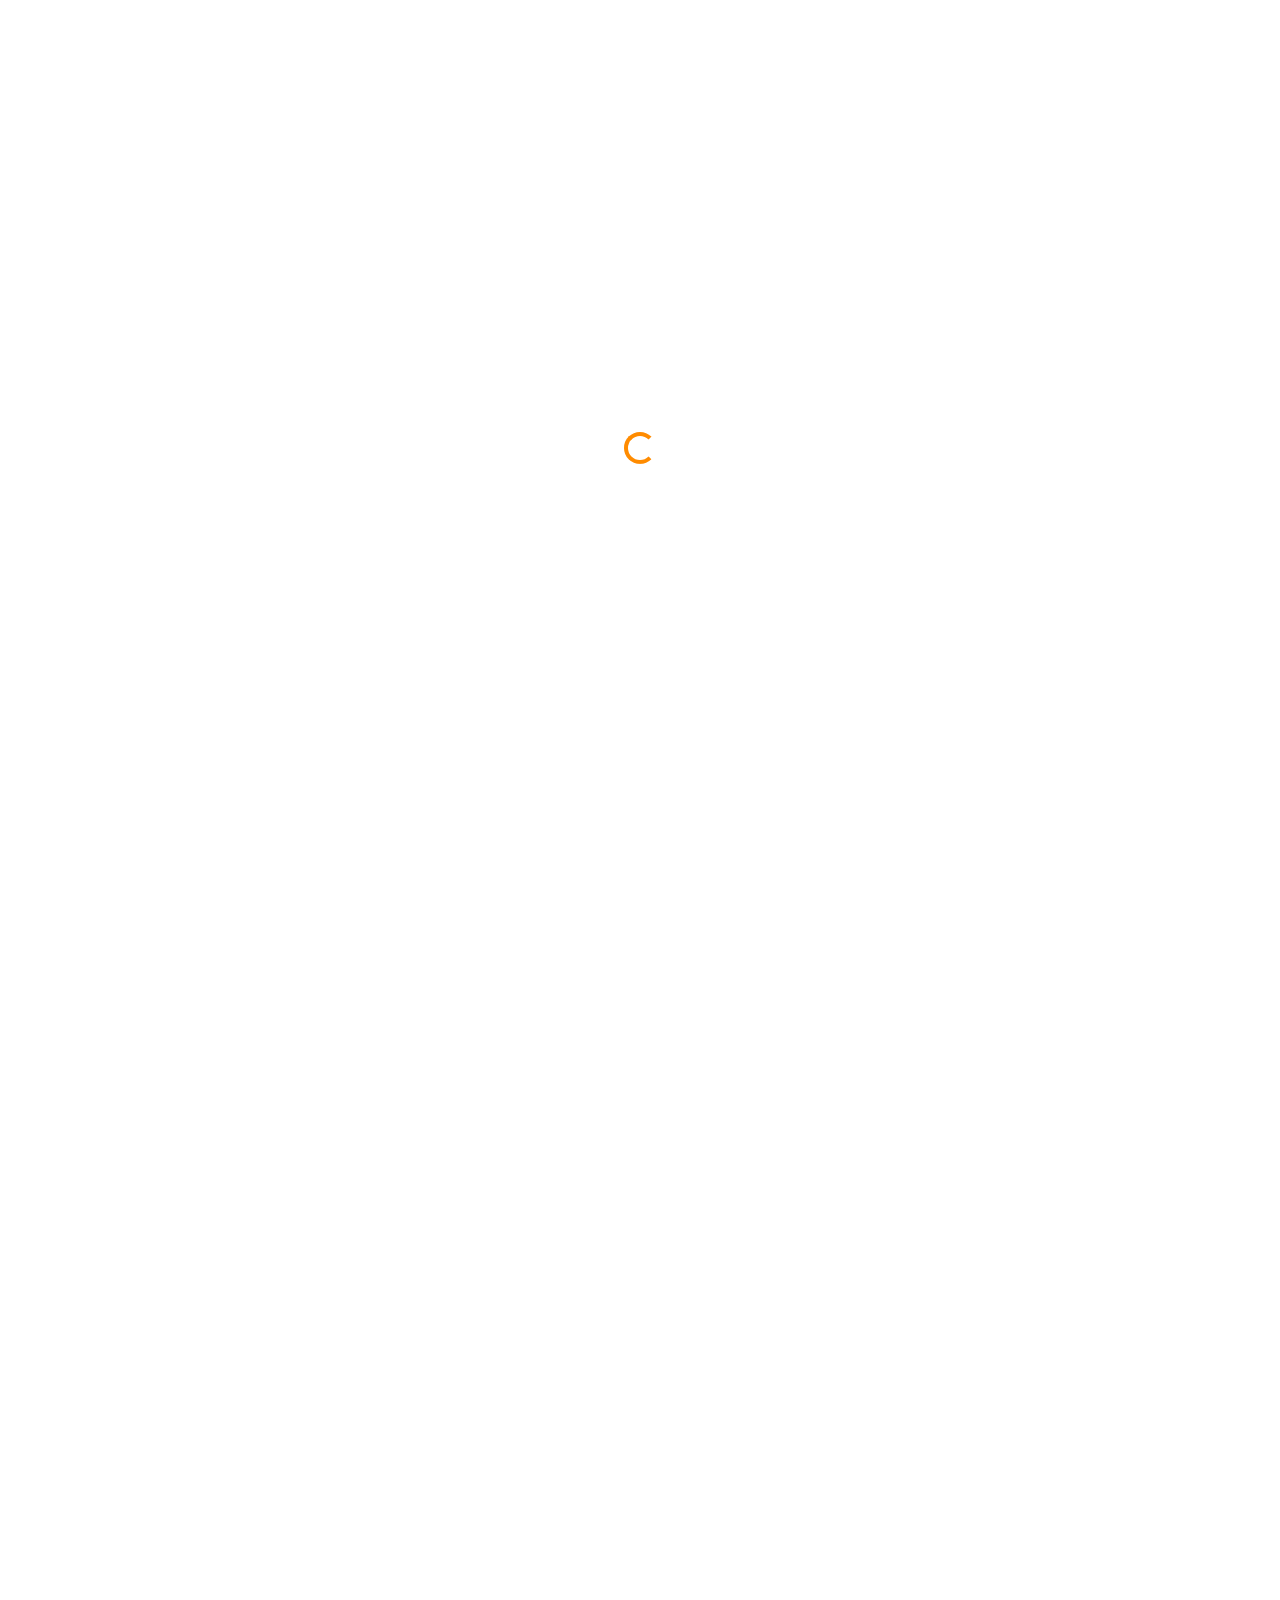
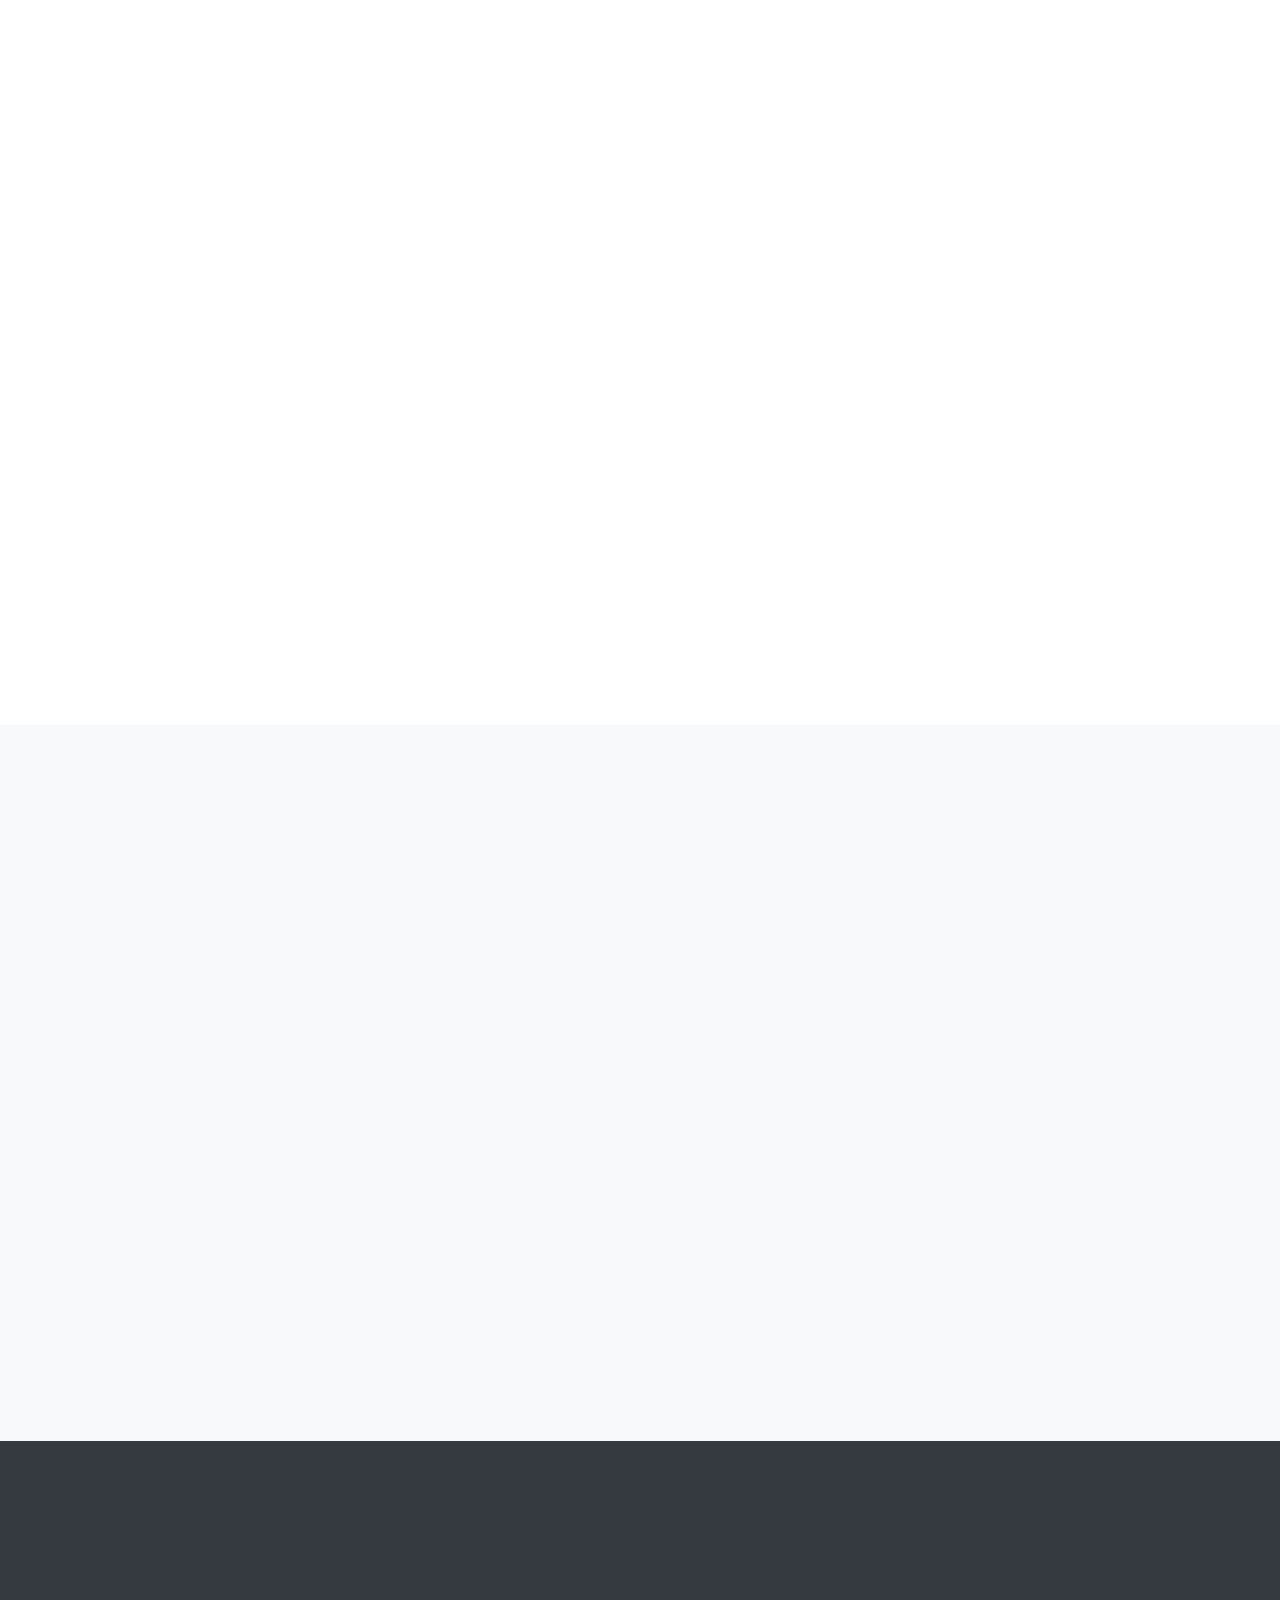
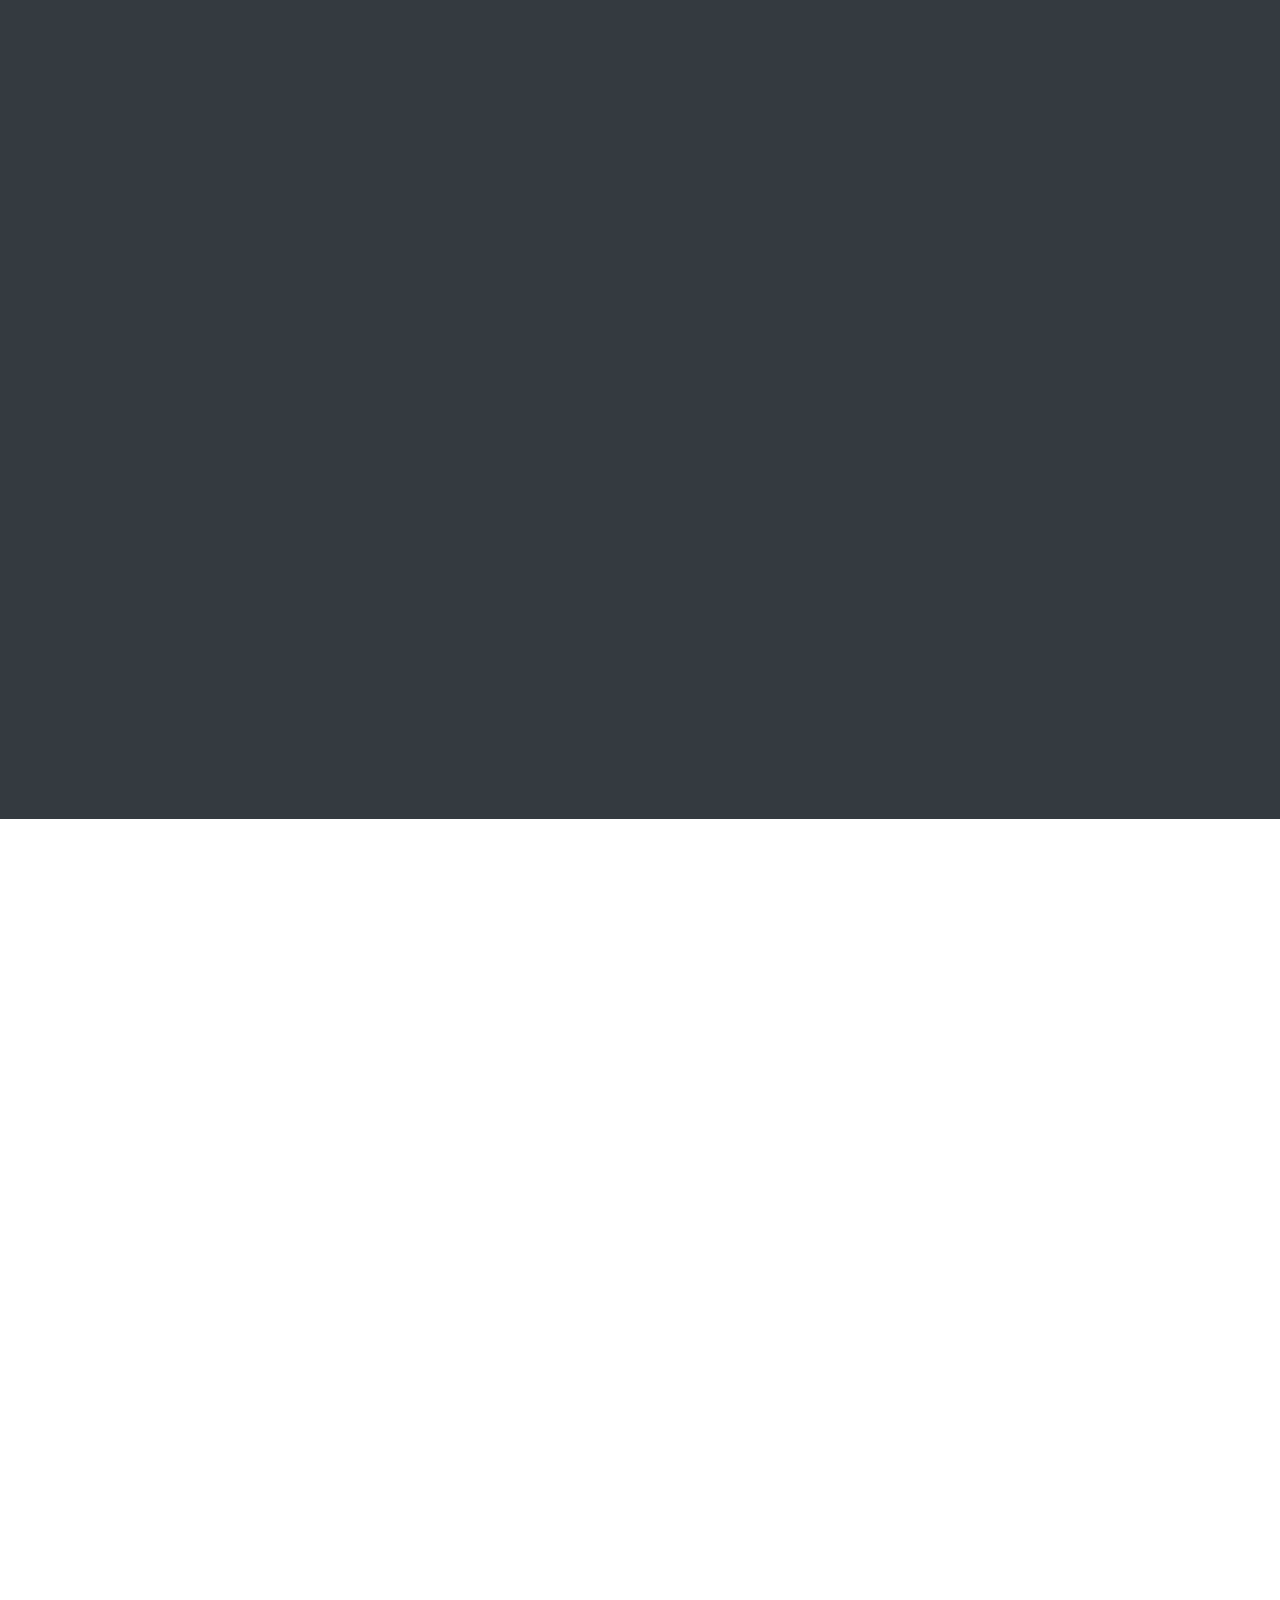
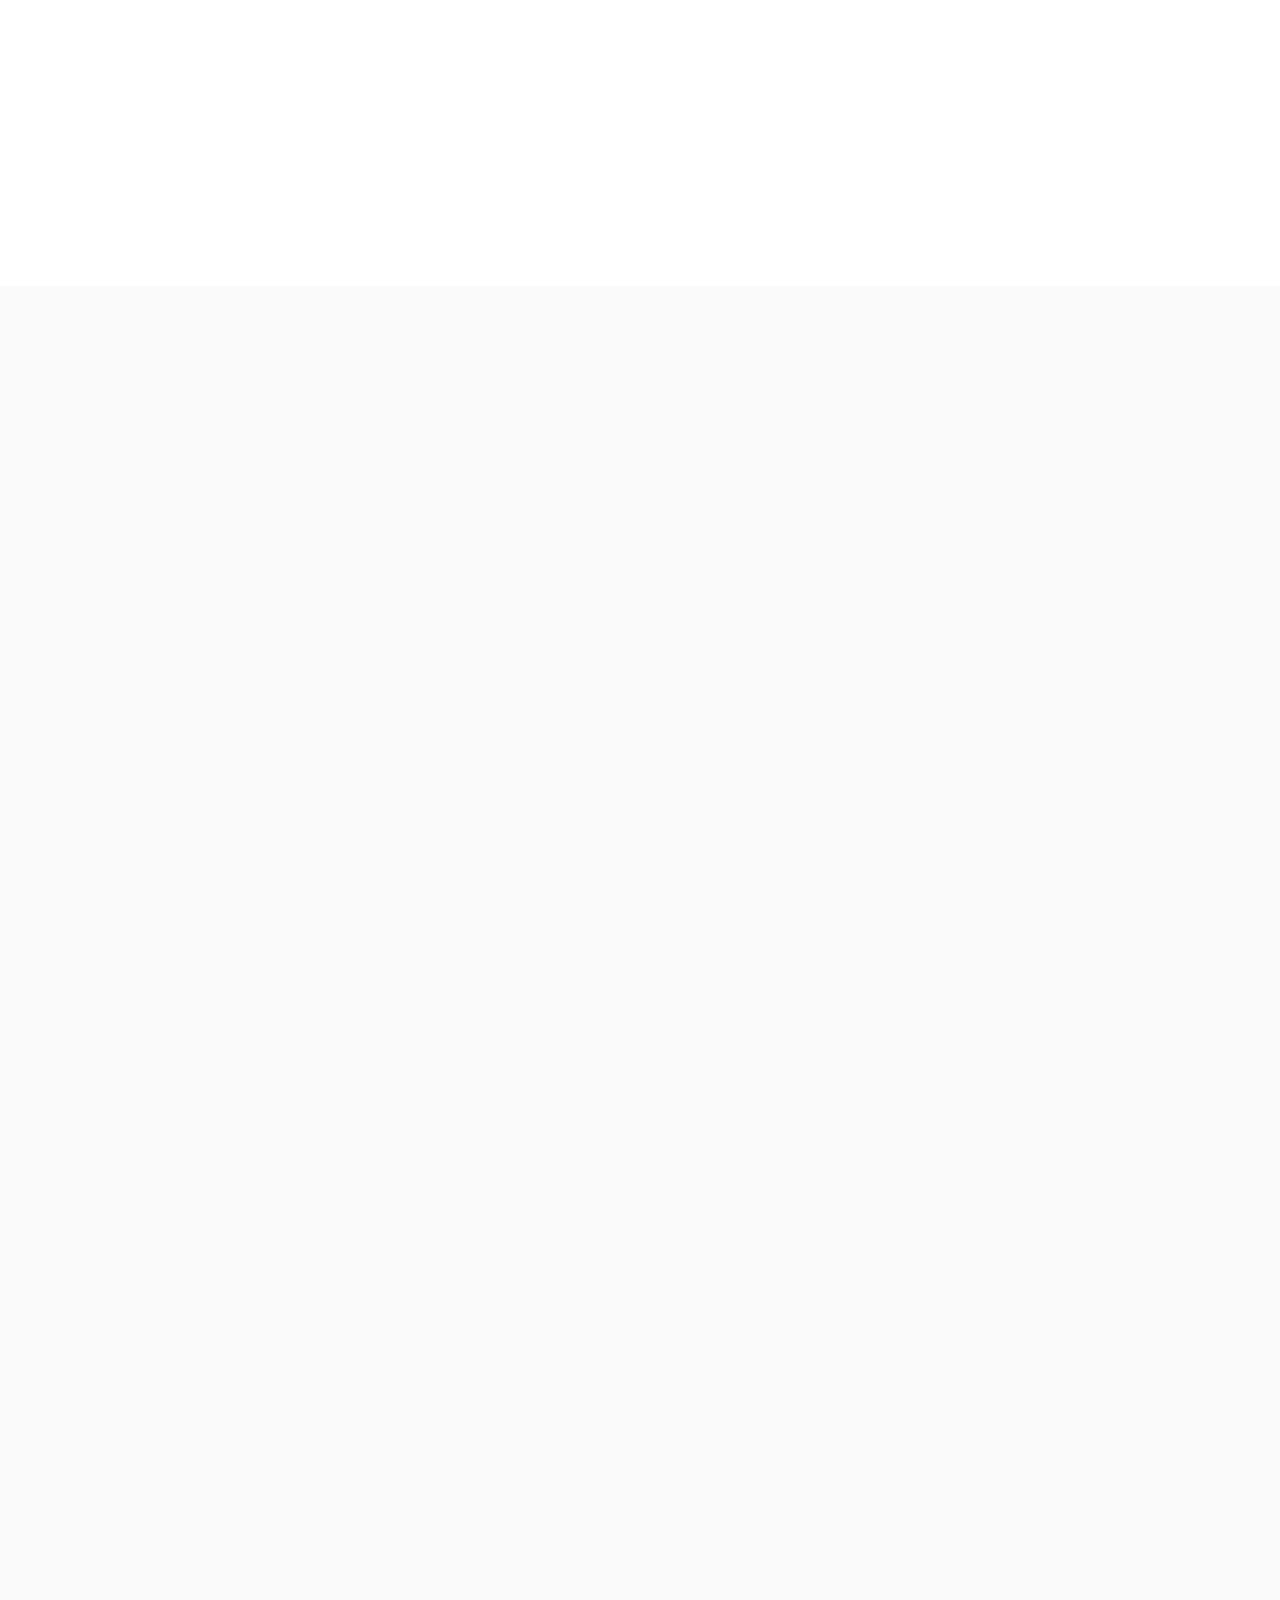
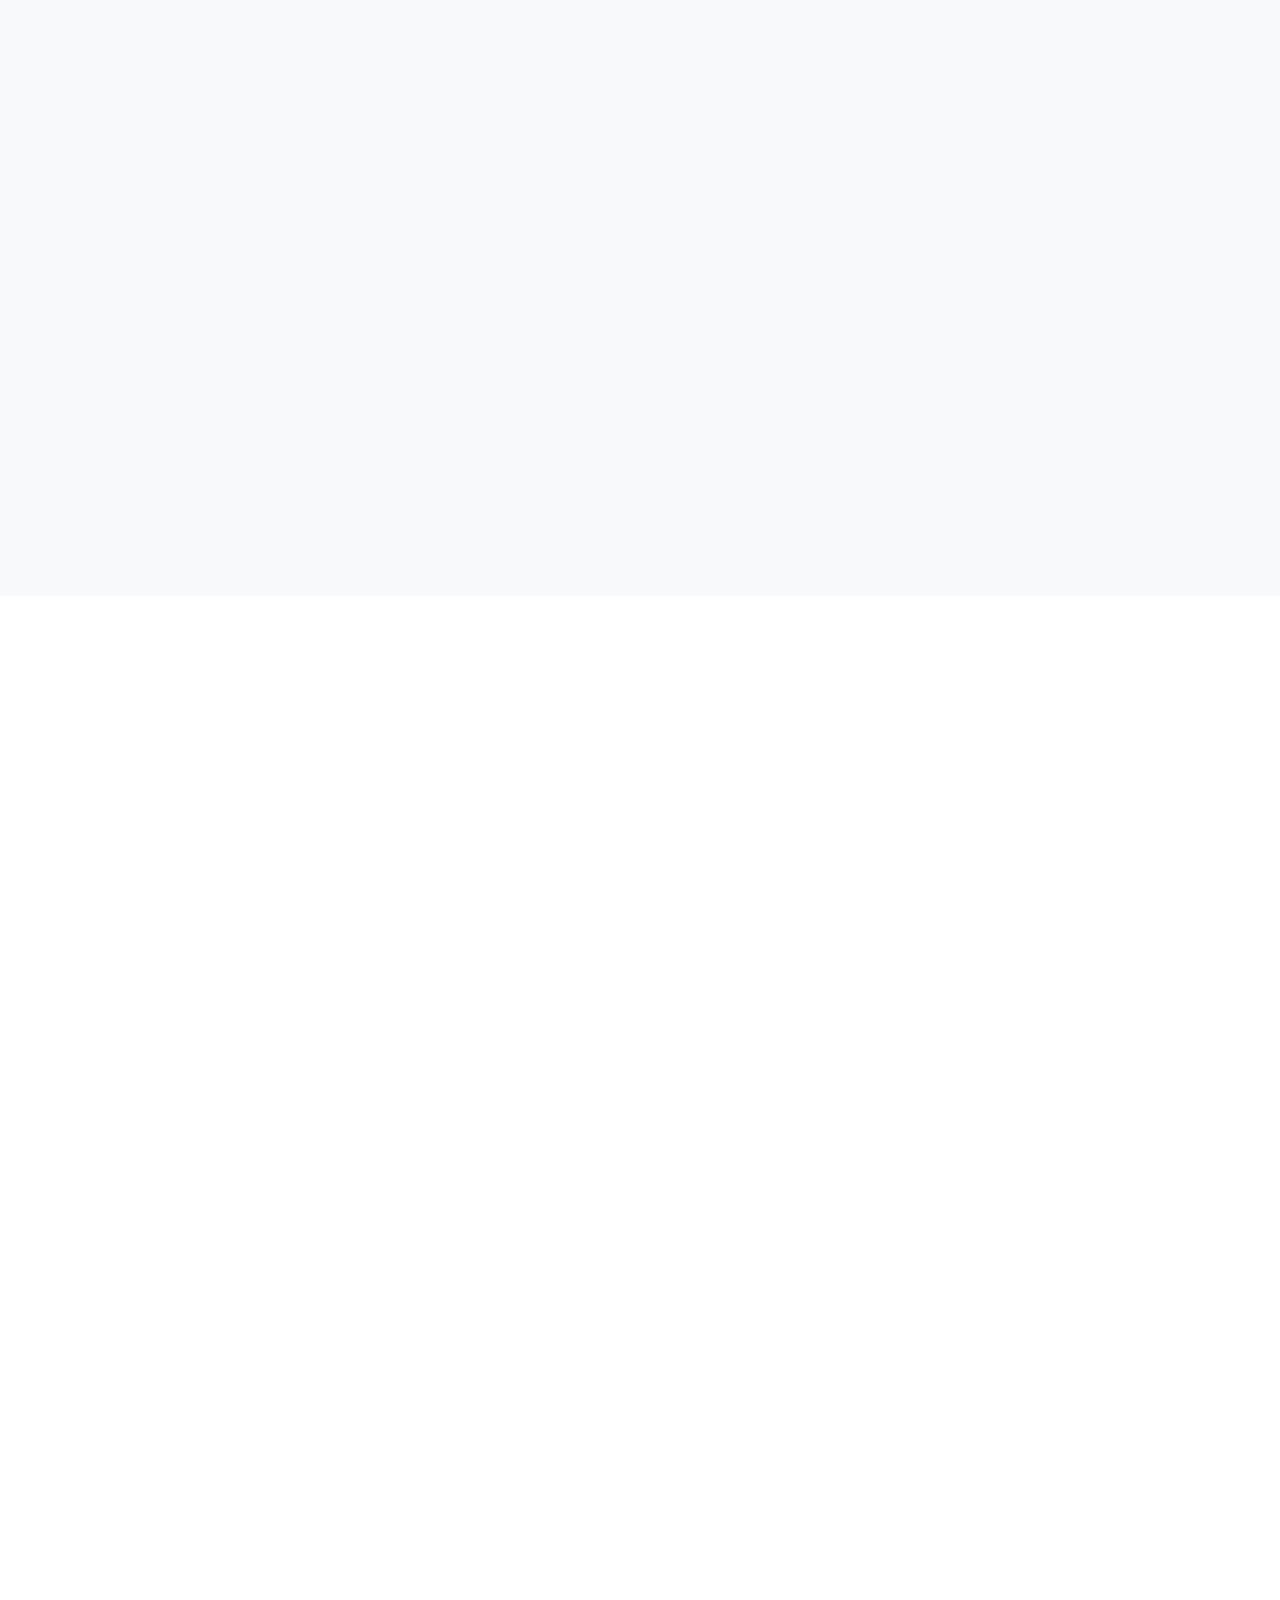
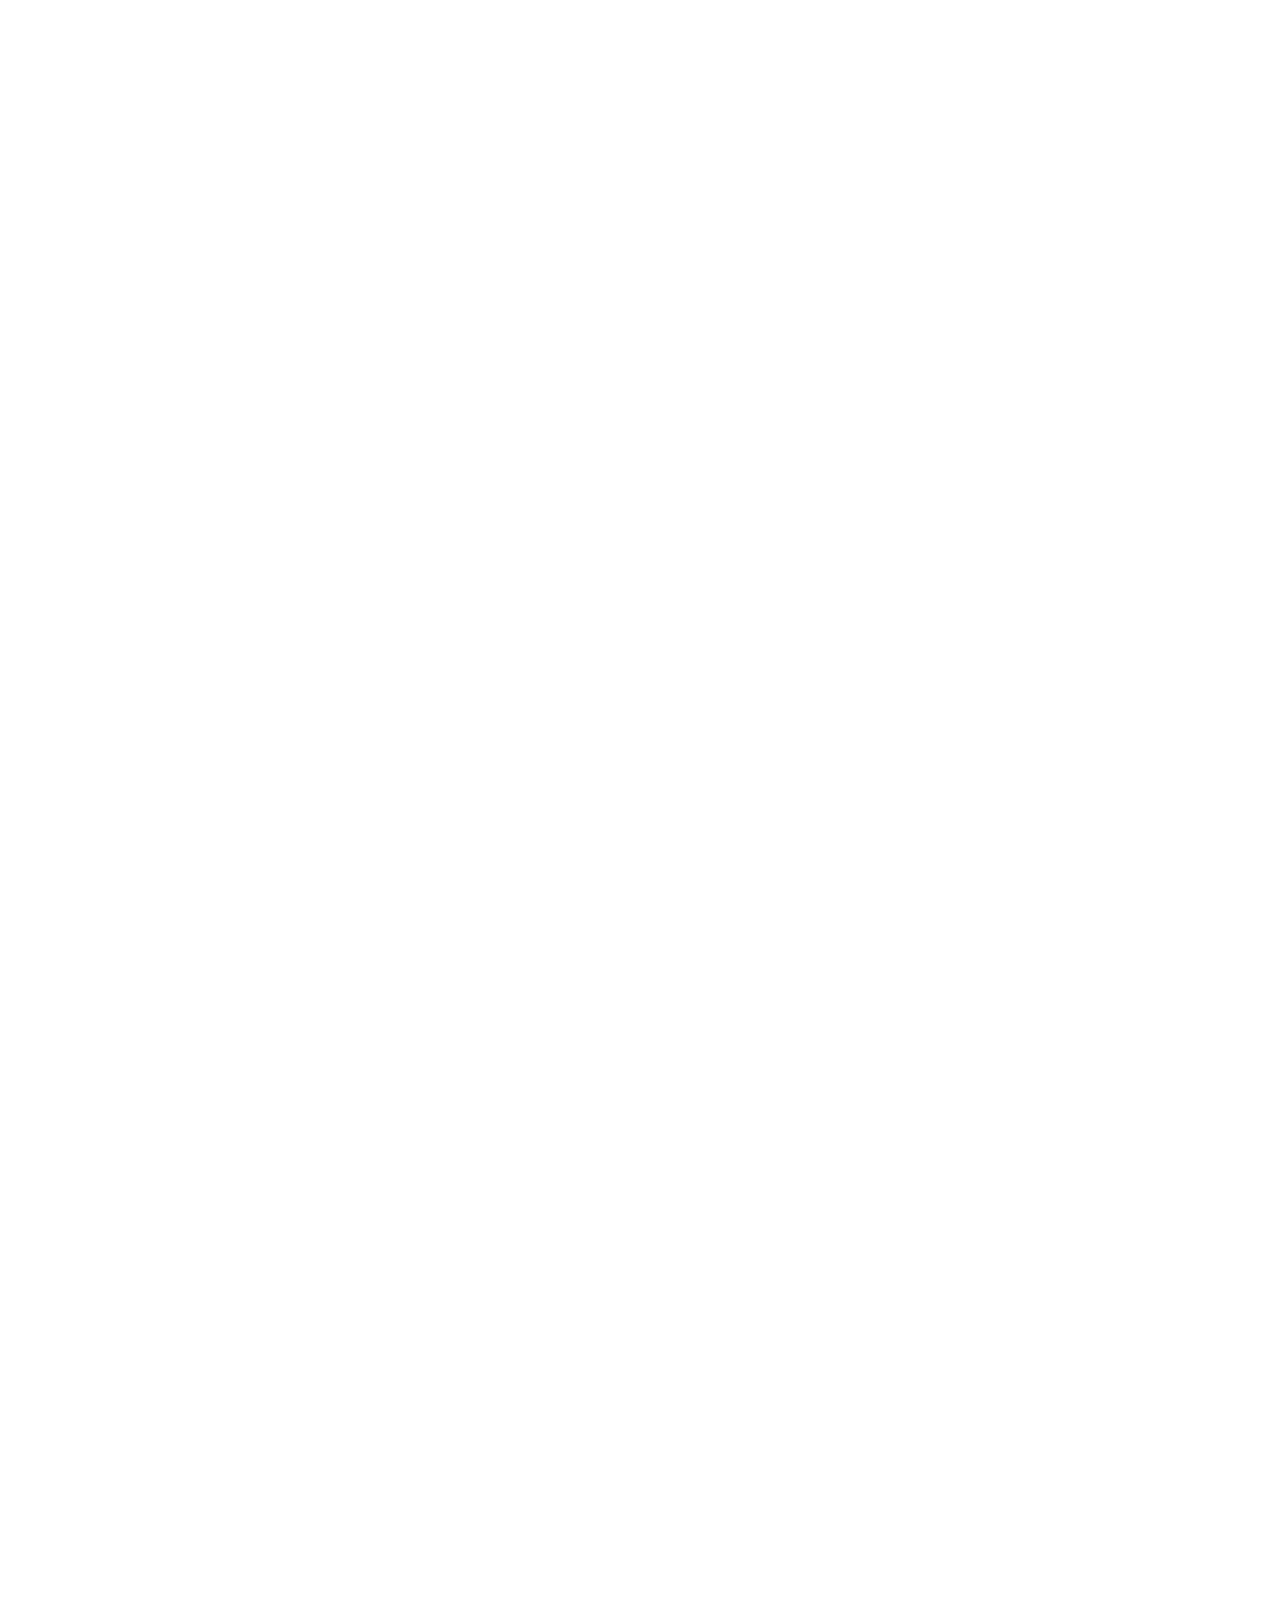
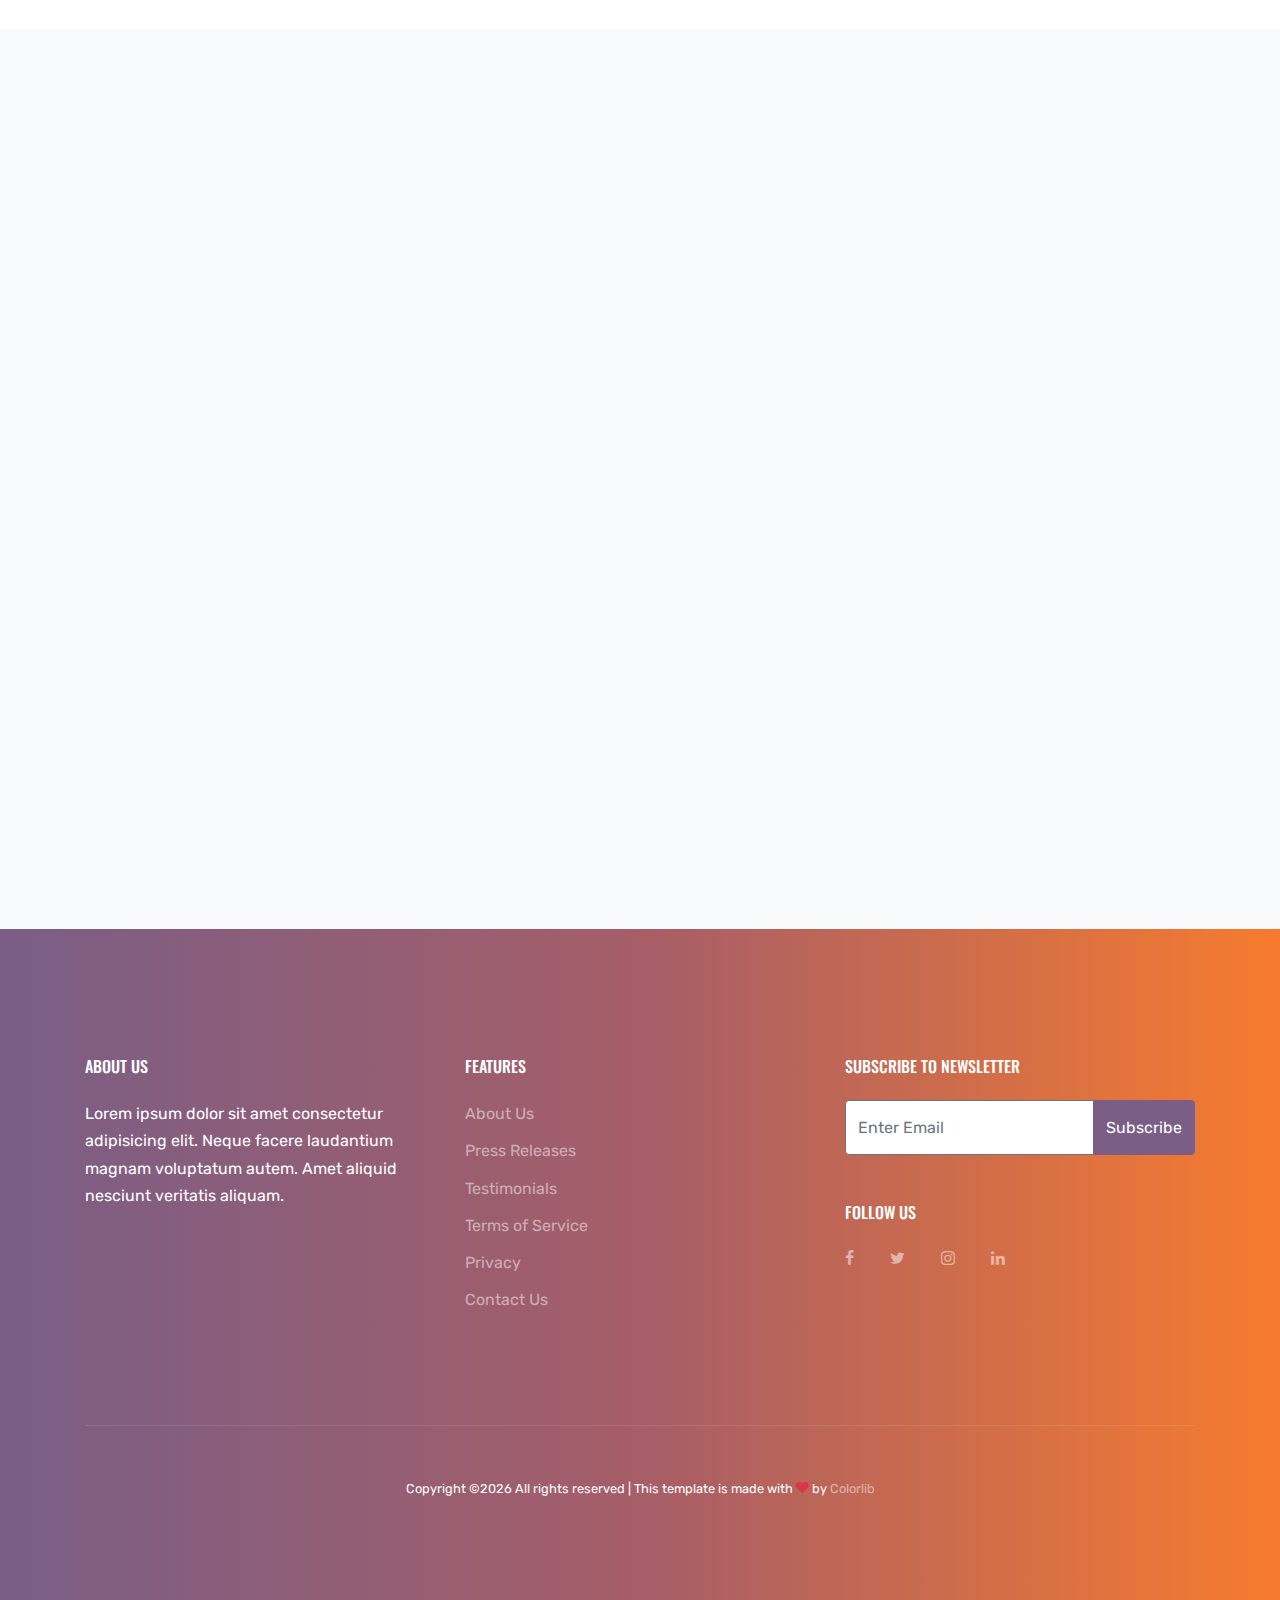
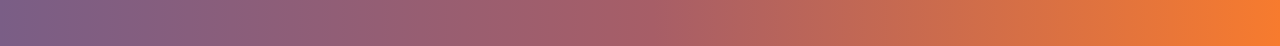
<file: unearth/unearth/index.html>
<!doctype html>
<html lang="en">
  <head>
    <title>Unearth &mdash; Website Template by Colorlib</title>
    <meta charset="utf-8">
    <meta name="viewport" content="width=device-width, initial-scale=1, shrink-to-fit=no">

    <link href="https://fonts.googleapis.com/css?family=Rubik:300,400,700|Oswald:400,700" rel="stylesheet">

    <link rel="stylesheet" href="fonts/icomoon/style.css">

    <link rel="stylesheet" href="css/bootstrap.min.css">
    <link rel="stylesheet" href="css/jquery.fancybox.min.css">
    <link rel="stylesheet" href="css/owl.carousel.min.css">
    <link rel="stylesheet" href="css/owl.theme.default.min.css">
    <link rel="stylesheet" href="fonts/flaticon/font/flaticon.css">
    <link rel="stylesheet" href="css/aos.css">

    <!-- MAIN CSS -->
    <link rel="stylesheet" href="css/style.css">
    
  </head>
  <body data-spy="scroll" data-target=".site-navbar-target" data-offset="300">

  <div id="overlayer"></div>
  <div class="loader">
    <div class="spinner-border text-primary" role="status">
      <span class="sr-only">Loading...</span>
    </div>
  </div>
  
  <div class="site-wrap"  id="home-section">

    <div class="site-mobile-menu site-navbar-target">
      <div class="site-mobile-menu-header">
        <div class="site-mobile-menu-close mt-3">
          <span class="icon-close2 js-menu-toggle"></span>
        </div>
      </div>
      <div class="site-mobile-menu-body"></div>
    </div>
   

    <div class="top-bar">
      <div class="container">
        <div class="row">
          <div class="col-12">
            <a href="#" class="text-white"><span class="mr-2 text-white icon-envelope-open-o"></span> <span class="d-none d-md-inline-block">info@yourdomain.com</span></a>
            <span class="mx-md-2 d-inline-block"></span>
            <a href="#" class="text-white"><span class="mr-2 text-white icon-phone"></span> <span class="d-none d-md-inline-block">1+ (234) 5678 9101</span></a>
            

            <div class="float-right">

            <a href="#" class="text-white"><span class="mr-2 text-white icon-twitter"></span> <span class="d-none d-md-inline-block">Twitter</span></a>
            <span class="mx-md-2 d-inline-block"></span>
            <a href="#" class="text-white"><span class="mr-2 text-white icon-instagram"></span> <span class="d-none d-md-inline-block">Instagram</span></a>

            </div>

          </div>
          
        </div>
        
      </div>
    </div>
      
    <header class="site-navbar js-sticky-header site-navbar-target" role="banner">

      <div class="container">
        <div class="row align-items-center position-relative">
          
            
            <div class="site-logo">
              <a href="index.html" class="text-black"><span class="text-primary">Unearth</a>
            </div>
            
            <div class="col-12">
              <nav class="site-navigation text-right ml-auto " role="navigation">

                <ul class="site-menu main-menu js-clone-nav ml-auto d-none d-lg-block">
                <li><a href="#home-section" class="nav-link">Home</a></li>
                <li><a href="#services-section" class="nav-link">Services</a></li>
              

                <li class="has-children">
                  <a href="#about-section" class="nav-link">About Us</a>
                  <ul class="dropdown arrow-top">
                    <li><a href="#team-section" class="nav-link">Team</a></li>
                    <li><a href="#pricing-section" class="nav-link">Pricing</a></li>
                    <li><a href="#faq-section" class="nav-link">FAQ</a></li>
                    <li class="has-children">
                      <a href="#">More Links</a>
                      <ul class="dropdown">
                        <li><a href="#">Menu One</a></li>
                        <li><a href="#">Menu Two</a></li>
                        <li><a href="#">Menu Three</a></li>
                      </ul>
                    </li>
                  </ul>
                </li>

                <li><a href="#press-section" class="nav-link">Press</a></li>
                
                <li><a href="#testimonials-section" class="nav-link">Testimonials</a></li>
                <li><a href="#blog-section" class="nav-link">Blog</a></li>
                <li><a href="#contact-section" class="nav-link">Contact</a></li>
              </ul>
              </nav>
          
            </div>

          <div class="toggle-button d-inline-block d-lg-none"><a href="#" class="site-menu-toggle py-5 js-menu-toggle text-black"><span class="icon-menu h3"></span></a></div>

        </div>
      </div>
      
    </header>
    
    <div class="owl-carousel slide-one-item">
      

      

      <div class="site-section-cover overlay img-bg-section" style="background-image: url('images/hero_3.jpg'); " >
        <div class="container">
          <div class="row align-items-center justify-content-center text-center">
            <div class="col-md-12 col-lg-7">
              <h1 data-aos="fade-up" data-aos-delay="">Welcome to UnEarth</h1>  
              <p class="mb-5" data-aos="fade-up" data-aos-delay="100">Lorem ipsum dolor sit amet, consectetur adipisicing elit. Molestiae, cumque vitae animi.</p>
              <p data-aos="fade-up" data-aos-delay="200"><a href="#" class="btn btn-outline-white border-w-2 btn-md">Get in touch</a></p>
            </div>
          </div>
        </div>

      </div>

      <div class="site-section-cover overlay img-bg-section" style="background-image: url('images/hero_2.jpg'); " >
        <div class="container">
          <div class="row align-items-center justify-content-center text-center">
            <div class="col-md-12 col-lg-8">
              <h1 data-aos="fade-up" data-aos-delay="">New Generation of Mining</h1>      
              <p class="mb-5" data-aos="fade-up" data-aos-delay="100">Lorem ipsum dolor sit amet, consectetur adipisicing elit. Est odit dolorum voluptates!</p>
              <p data-aos="fade-up" data-aos-delay="200"><a href="#" class="btn btn-outline-white border-w-2 btn-md">Get in touch</a></p>
            </div>
          </div>
        </div>

      </div>
      

    </div>
    
    <div class="site-section">
      <div class="block__73694 mb-2" id="services-section">
        <div class="container">
          <div class="row d-flex no-gutters align-items-stretch">

            <div class="col-12 col-lg-6 block__73422" style="background-image: url('images/img_1.jpg');" data-aos="fade-right" data-aos-delay="">
            </div>

            

            <div class="col-lg-5 ml-auto p-lg-5 mt-4 mt-lg-0" data-aos="fade-left" data-aos-delay="">
              <h2 class="mb-3 text-black">Land &amp; Property</h2>
              <p>Lorem ipsum dolor sit amet, consectetur adipisicing elit. Ducimus id dignissimos nemo minus perspiciatis ullam itaque voluptas iure vero, nesciunt unde odit aspernatur distinctio, maiores facere officiis. Cum, esse, iusto?</p>

              <p>Minus perspiciatis ullam itaque voluptas iure vero, nesciunt unde odit aspernatur distinctio, maiores facere officiis. Cum, esse, iusto?</p>

              <ul class="ul-check primary list-unstyled mt-5">
                <li>Lorem ipsum dolor.</li>
                <li>Quod, amet. Provident.</li>
                <li>Quo, adipisci, quis.</li>
                <li>Cumque perspiciatis, blanditiis?</li>
              </ul>

              
            </div>

          </div>
        </div>      
      </div>


      <div class="block__73694">
        <div class="container">
          <div class="row d-flex no-gutters align-items-stretch">

            <div class="col-12 col-lg-6 block__73422 order-lg-2" style="background-image: url('images/img_2.jpg');" data-aos="fade-left" data-aos-delay="">
            </div>

            

            <div class="col-lg-5 mr-auto p-lg-5 mt-4 mt-lg-0 order-lg-1" data-aos="fade-right" data-aos-delay="">
              <h2 class="mb-3 text-black">Surface Mining</h2>
              <p>Lorem ipsum dolor sit amet, consectetur adipisicing elit. Ducimus id dignissimos nemo minus perspiciatis ullam itaque voluptas iure vero, nesciunt unde odit aspernatur distinctio, maiores facere officiis. Cum, esse, iusto?</p>

              <p>Minus perspiciatis ullam itaque voluptas iure vero, nesciunt unde odit aspernatur distinctio, maiores facere officiis. Cum, esse, iusto?</p>

              <ul class="ul-check primary list-unstyled mt-5">
                <li>Lorem ipsum dolor.</li>
                <li>Quod, amet. Provident.</li>
                <li>Quo, adipisci, quis.</li>
                <li>Cumque perspiciatis, blanditiis?</li>
              </ul>

            </div>

          </div>
        </div>      
      </div>
    </div>

    <div class="site-section bg-light">
      <div class="container">
        <div class="row">
          <div class="col-md-6 col-lg-4 mb-4" data-aos="fade-up" data-aos-delay="">
            <div class="block__35630">
              <div class="icon mb-3">
                <span class="flaticon-mining"></span>
              </div>
              <h3 class="mb-3">Surface Mining</h3>
              Lorem ipsum dolor sit amet, consectetur adipisicing elit. Pariatur dolores voluptas obcaecati quo consequuntur mollitia facilis.
            </div>
          </div>
          <div class="col-md-6 col-lg-4 mb-4" data-aos="fade-up" data-aos-delay="100">
            <div class="block__35630">
              <div class="icon mb-3">
                <span class="flaticon-gold-ingots"></span>
              </div>
              <h3 class="mb-3">Gold Nuggets</h3>
              Lorem ipsum dolor sit amet, consectetur adipisicing elit. Pariatur dolores voluptas obcaecati quo consequuntur mollitia facilis.
            </div>
          </div>
          <div class="col-md-6 col-lg-4 mb-4" data-aos="fade-up" data-aos-delay="200">
            <div class="block__35630">
              <div class="icon mb-3">
                <span class="flaticon-wagon"></span>
              </div>
              <h3 class="mb-3">Soil Carrier</h3>
              Lorem ipsum dolor sit amet, consectetur adipisicing elit. Pariatur dolores voluptas obcaecati quo consequuntur mollitia facilis.
            </div>
          </div>

          <div class="col-md-6 col-lg-4 mb-4" data-aos="fade-up" data-aos-delay="">
            <div class="block__35630">
              <div class="icon mb-3">
                <span class="flaticon-refinery"></span>
              </div>
              <h3 class="mb-3">Gold Refinery</h3>
              Lorem ipsum dolor sit amet, consectetur adipisicing elit. Pariatur dolores voluptas obcaecati quo consequuntur mollitia facilis.
            </div>
          </div>
          <div class="col-md-6 col-lg-4 mb-4" data-aos="fade-up" data-aos-delay="100">
            <div class="block__35630">
              <div class="icon mb-3">
                <span class="flaticon-blacksmith"></span>
              </div>
              <h3 class="mb-3">Anvil Blacksmith</h3>
              Lorem ipsum dolor sit amet, consectetur adipisicing elit. Pariatur dolores voluptas obcaecati quo consequuntur mollitia facilis.
            </div>
          </div>
          <div class="col-md-6 col-lg-4 mb-4" data-aos="fade-up" data-aos-delay="200">
            <div class="block__35630">
              <div class="icon mb-3">
                <span class="flaticon-crucible"></span>
              </div>
              <h3 class="mb-3">Gold Melt Crucible</h3>
              Lorem ipsum dolor sit amet, consectetur adipisicing elit. Pariatur dolores voluptas obcaecati quo consequuntur mollitia facilis.
            </div>
          </div>
        </div>
      </div>
    </div>


    <div class="site-section bg-dark" id="about-section">
      <div class="container">
        <div class="row justify-content-center mb-4 block-img-video-1-wrap">
          <div class="col-md-12 mb-5">
            <figure class="block-img-video-1" data-aos="fade">
              <a href="https://vimeo.com/45830194" data-fancybox data-ratio="2">
                <span class="icon"><span class="icon-play"></span></span>
                <img src="images/hero_1.jpg" alt="Image" class="img-fluid">
              </a>
            </figure>
          </div>
        </div>
        <div class="row">
          <div class="col-12">
            <div class="row">
              <div class="col-6 col-md-6 mb-4 col-lg-0 col-lg-3" data-aos="fade-up" data-aos-delay="">
                <div class="block-counter-1">
                  <span class="number"><span data-number="30">0</span>+</span>
                  <span class="caption">Year of Experience</span>
                </div>
              </div>
              <div class="col-6 col-md-6 mb-4 col-lg-0 col-lg-3" data-aos="fade-up" data-aos-delay="100">
                <div class="block-counter-1">
                  <span class="number"><span data-number="300">0</span>+</span>
                  <span class="caption">Expert Engineers</span>
                </div>
              </div>
              <div class="col-6 col-md-6 mb-4 col-lg-0 col-lg-3" data-aos="fade-up" data-aos-delay="200">
                <div class="block-counter-1">
                  <span class="number"><span data-number="2000">0</span>+</span>
                  <span class="caption">Number of Employees</span>
                </div>
              </div>
              <div class="col-6 col-md-6 mb-4 col-lg-0 col-lg-3" data-aos="fade-up" data-aos-delay="300">
                <div class="block-counter-1">
                  <span class="number"><span data-number="1500">0</span>+</span>
                  <span class="caption">Number of Golds</span>
                </div>
              </div>
            </div>
          </div>
        </div>
      </div>
    </div>

    <div class="site-section" id="team-section">
      <div class="container">
        <div class="row mb-5 justify-content-center">
          <div class="col-md-7 text-center">
            <div class="block-heading-1" data-aos="fade-up" data-aos-delay="">
              <h2>Our Team</h2>
              <p>Lorem ipsum dolor sit amet, consectetur adipisicing elit. Facere at delectus laudantium, deserunt, atque eveniet. Voluptatem, fuga quos rerum inventore.</p>
            </div>
          </div>
        </div>
        <div class="row">
          <div class="col-lg-4 col-md-6 mb-4" data-aos="fade-up">
            <div class="block-team-member-1 text-center rounded">
              <figure>
                <img src="images/person_1.jpg" alt="Image" class="img-fluid rounded-circle">
              </figure>
              <h3 class="font-size-20 text-black">Jean Smith</h3>
              <span class="d-block font-gray-5 letter-spacing-1 text-uppercase font-size-12 mb-3">Mining Expert</span>
              <div class="block-social-1">
                <a href="#" class="btn border-w-2 rounded primary-primary-outline--hover"><span class="icon-facebook"></span></a>
                <a href="#" class="btn border-w-2 rounded primary-primary-outline--hover"><span class="icon-twitter"></span></a>
                <a href="#" class="btn border-w-2 rounded primary-primary-outline--hover"><span class="icon-instagram"></span></a>
              </div>
            </div>
          </div>

          <div class="col-lg-4 col-md-6 mb-4" data-aos="fade-up" data-aos-delay="100">
            <div class="block-team-member-1 text-center rounded">
              <figure>
                <img src="images/person_2.jpg" alt="Image" class="img-fluid rounded-circle">
              </figure>
              <h3 class="font-size-20 text-black">Bob Carry</h3>
              <span class="d-block font-gray-5 letter-spacing-1 text-uppercase font-size-12 mb-3">Project Manager</span>
              <div class="block-social-1">
                <a href="#" class="btn border-w-2 rounded primary-primary-outline--hover"><span class="icon-facebook"></span></a>
                <a href="#" class="btn border-w-2 rounded primary-primary-outline--hover"><span class="icon-twitter"></span></a>
                <a href="#" class="btn border-w-2 rounded primary-primary-outline--hover"><span class="icon-instagram"></span></a>
              </div>
            </div>
          </div>

          <div class="col-lg-4 col-md-6 mb-4" data-aos="fade-up" data-aos-delay="200">
            <div class="block-team-member-1 text-center rounded">
              <figure>
                <img src="images/person_1.jpg" alt="Image" class="img-fluid rounded-circle">
              </figure>
              <h3 class="font-size-20 text-black">Ricky Fisher</h3>
              <span class="d-block font-gray-5 letter-spacing-1 text-uppercase font-size-12 mb-3">Engineer</span>
              <div class="block-social-1">
                <a href="#" class="btn border-w-2 rounded primary-primary-outline--hover"><span class="icon-facebook"></span></a>
                <a href="#" class="btn border-w-2 rounded primary-primary-outline--hover"><span class="icon-twitter"></span></a>
                <a href="#" class="btn border-w-2 rounded primary-primary-outline--hover"><span class="icon-instagram"></span></a>
              </div>
            </div>
          </div>

          <div class="col-lg-4 col-md-6 mb-4" data-aos="fade-up">
            <div class="block-team-member-1 text-center rounded">
              <figure>
                <img src="images/person_2.jpg" alt="Image" class="img-fluid rounded-circle">
              </figure>
              <h3 class="font-size-20 text-black">Jean Smith</h3>
              <span class="d-block font-gray-5 letter-spacing-1 text-uppercase font-size-12 mb-3">Mining Expert</span>
              <div class="block-social-1">
                <a href="#" class="btn border-w-2 rounded primary-primary-outline--hover"><span class="icon-facebook"></span></a>
                <a href="#" class="btn border-w-2 rounded primary-primary-outline--hover"><span class="icon-twitter"></span></a>
                <a href="#" class="btn border-w-2 rounded primary-primary-outline--hover"><span class="icon-instagram"></span></a>
              </div>
            </div>
          </div>

          <div class="col-lg-4 col-md-6 mb-4" data-aos="fade-up" data-aos-delay="100">
            <div class="block-team-member-1 text-center rounded">
              <figure>
                <img src="images/person_1.jpg" alt="Image" class="img-fluid rounded-circle">
              </figure>
              <h3 class="font-size-20 text-black">Bob Carry</h3>
              <span class="d-block font-gray-5 letter-spacing-1 text-uppercase font-size-12 mb-3">Project Manager</span>
              <div class="block-social-1">
                <a href="#" class="btn border-w-2 rounded primary-primary-outline--hover"><span class="icon-facebook"></span></a>
                <a href="#" class="btn border-w-2 rounded primary-primary-outline--hover"><span class="icon-twitter"></span></a>
                <a href="#" class="btn border-w-2 rounded primary-primary-outline--hover"><span class="icon-instagram"></span></a>
              </div>
            </div>
          </div>

          <div class="col-lg-4 col-md-6 mb-4" data-aos="fade-up" data-aos-delay="200">
            <div class="block-team-member-1 text-center rounded">
              <figure>
                <img src="images/person_2.jpg" alt="Image" class="img-fluid rounded-circle">
              </figure>
              <h3 class="font-size-20 text-black">Ricky Fisher</h3>
              <span class="d-block font-gray-5 letter-spacing-1 text-uppercase font-size-12 mb-3">Engineer</span>
              <div class="block-social-1">
                <a href="#" class="btn border-w-2 rounded primary-primary-outline--hover"><span class="icon-facebook"></span></a>
                <a href="#" class="btn border-w-2 rounded primary-primary-outline--hover"><span class="icon-twitter"></span></a>
                <a href="#" class="btn border-w-2 rounded primary-primary-outline--hover"><span class="icon-instagram"></span></a>
              </div>
            </div>
          </div>
        </div>
      </div>
    </div>


    <section class="site-section bg-light" id="pricing-section">
      <div class="container">
        <div class="row mb-5 justify-content-center text-center">
          <div class="col-md-7">
            <div class="block-heading-1" data-aos="fade-up" data-aos-delay="">
              <h2>Pricing</h2>
              <p>Lorem ipsum dolor sit amet, consectetur adipisicing elit. Cumque quae temporibus tenetur vitae iusto suscipit alias, laudantium, porro unde tempora.</p>
            </div>
          </div>
        </div>
        <div class="row mb-5">
          <div class="col-md-6 mb-4 mb-lg-0 col-lg-4" data-aos="fade-up" data-aos-delay="">
            <div class="pricing">
              <h3 class="text-center text-black">Basic</h3>
              <div class="price text-center mb-4 ">
                <span><span>$47</span> / year</span>
              </div>
              <ul class="list-unstyled ul-check success mb-5">
                
                <li>Officia quaerat eaque neque</li>
                <li>Possimus aut consequuntur incidunt</li>
                <li class="remove">Lorem ipsum dolor sit amet</li>
                <li class="remove">Consectetur adipisicing elit</li>
                <li class="remove">Dolorum esse odio quas architecto sint</li>
              </ul>
              <p class="text-center">
                <a href="#" class="btn btn-secondary btn-md">Buy Now</a>
              </p>
            </div>
          </div>

          <div class="col-md-6 mb-4 mb-lg-0 col-lg-4" data-aos="fade-up" data-aos-delay="100">
            <div class="pricing">
              <h3 class="text-center text-black">Premium</h3>
              <div class="price text-center mb-4 ">
                <span><span>$200</span> / year</span>
              </div>
              <ul class="list-unstyled ul-check success mb-5">
                
                <li>Officia quaerat eaque neque</li>
                <li>Possimus aut consequuntur incidunt</li>
                <li>Lorem ipsum dolor sit amet</li>
                <li>Consectetur adipisicing elit</li>
                <li class="remove">Dolorum esse odio quas architecto sint</li>
              </ul>
              <p class="text-center">
                <a href="#" class="btn btn-primary btn-md text-white">Buy Now</a>
              </p>
            </div>
          </div>

          <div class="col-md-6 mb-4 mb-lg-0 col-lg-4" data-aos="fade-up" data-aos-delay="200">
            <div class="pricing">
              <h3 class="text-center text-black">Professional</h3>
              <div class="price text-center mb-4 ">
                <span><span>$750</span> / year</span>
              </div>
              <ul class="list-unstyled ul-check success mb-5">
                
                <li>Officia quaerat eaque neque</li>
                <li>Possimus aut consequuntur incidunt</li>
                <li>Lorem ipsum dolor sit amet</li>
                <li>Consectetur adipisicing elit</li>
                <li>Dolorum esse odio quas architecto sint</li>
              </ul>
              <p class="text-center">
                <a href="#" class="btn btn-secondary btn-md">Buy Now</a>
              </p>
            </div>
          </div>
        </div>
        
        <div class="row site-section" id="faq-section">
          <div class="col-12 text-center" data-aos="fade">
            <h2 class="section-title text-primary">Frequently Ask Questions</h2>
          </div>
        </div>
        <div class="row">
          <div class="col-lg-6">
            
            <div class="mb-5" data-aos="fade-up" data-aos-delay="100">
            <h3 class="text-black h4 mb-4">Can I accept both Paypal and Stripe?</h3>
            <p>Lorem ipsum dolor sit amet consectetur adipisicing elit. Aliquam assumenda eum blanditiis perferendis.</p>
            </div>
            
            <div class="mb-5" data-aos="fade-up" data-aos-delay="100">
              <h3 class="text-black h4 mb-4">What available is refund period?</h3>
              <p>Lorem ipsum dolor sit amet consectetur adipisicing elit. Aliquam assumenda eum blanditiis perferendis.</p>
            </div>

            <div class="mb-5" data-aos="fade-up" data-aos-delay="100">
            <h3 class="text-black h4 mb-4">Can I accept both Paypal and Stripe?</h3>
            <p>Lorem ipsum dolor sit amet consectetur adipisicing elit. Aliquam assumenda eum blanditiis perferendis.</p>
            </div>
            
            <div class="mb-5" data-aos="fade-up" data-aos-delay="100">
              <h3 class="text-black h4 mb-4">What available is refund period?</h3>
              <p>Lorem ipsum dolor sit amet consectetur adipisicing elit. Aliquam assumenda eum blanditiis perferendis.</p>
            </div>
          </div>
          <div class="col-lg-6">

            <div class="mb-5" data-aos="fade-up" data-aos-delay="100">
              <h3 class="text-black h4 mb-4">Where are you from?</h3>
              <p>Voluptatum nobis obcaecati perferendis dolor totam unde dolores quod maxime corporis officia et. Distinctio assumenda minima maiores.</p>
            </div>
            
            <div class="mb-5" data-aos="fade-up" data-aos-delay="100">
              <h3 class="text-black h4 mb-4">What is your opening time?</h3>
              <p>Lorem ipsum dolor sit amet consectetur adipisicing elit. Aliquam assumenda eum blanditiis perferendis.</p>
            </div>

            <div class="mb-5" data-aos="fade-up" data-aos-delay="100">
            <h3 class="text-black h4 mb-4">Can I accept both Paypal and Stripe?</h3>
            <p>Lorem ipsum dolor sit amet consectetur adipisicing elit. Aliquam assumenda eum blanditiis perferendis.</p>
            </div>
            
            <div class="mb-5" data-aos="fade-up" data-aos-delay="100">
              <h3 class="text-black h4 mb-4">What available is refund period?</h3>
              <p>Lorem ipsum dolor sit amet consectetur adipisicing elit. Aliquam assumenda eum blanditiis perferendis.</p>
            </div>
          </div>
        </div>
      </div>
    </section>

    
    <div class="site-section" id="press-section">
      <div class="container">
        <div class="row">
          <div class="col-lg-4 mb-5 mb-lg-0">
            <div class="block-heading-1" data-aos="fade-right" data-aos-delay="">
              <h2>Press</h2>
            </div>
          </div>
          <div class="col-lg-6">
            <ul class="list-unstyled">
              <li class="mb-5" data-aos="fade-right" data-aos-delay="">
                <span class="d-block text-muted mb-3">Apr 19, 2019</span>
                <h2 class="h4"><a href="press-single.html" class="text-black">How To Find Gold In Mining</a></h2>
                
                <p>Lorem ipsum dolor sit amet, consectetur adipisicing elit. Pariatur dolores voluptas obcaecati quo consequuntur mollitia facilis, perferendis molestias commodi adipisci.</p>
              </li>
              <li class="mb-5" data-aos="fade-right" data-aos-delay="100">
                <span class="d-block text-muted mb-3">Apr 19, 2019</span>
                <h2 class="h4"><a href="press-single.html" class="text-black">How To Find Gold In Mining</a></h2>
                
                <p>Lorem ipsum dolor sit amet, consectetur adipisicing elit. Pariatur dolores voluptas obcaecati quo consequuntur mollitia facilis, perferendis molestias commodi adipisci.</p>
              </li>
              <li class="mb-5" data-aos="fade-right" data-aos-delay="200">
                <span class="d-block text-muted mb-3">Apr 19, 2019</span>
                <h2 class="h4"><a href="press-single.html" class="text-black">How To Find Gold In Mining</a></h2>
                
                <p>Lorem ipsum dolor sit amet, consectetur adipisicing elit. Pariatur dolores voluptas obcaecati quo consequuntur mollitia facilis, perferendis molestias commodi adipisci.</p>
              </li>
            </ul>
          </div>
        </div>
      </div>
    </div>

    <div class="site-section bg-light block-13" id="testimonials-section" data-aos="fade">
      <div class="container">
        
        <div class="text-center mb-5">
          <div class="block-heading-1">
            <h2>Testimonial</h2>
          </div>
        </div>

        <div class="owl-carousel nonloop-block-13">
          <div>
            <div class="block-testimony-1 text-center">
              
              <blockquote class="mb-4">
                <p>&ldquo;Lorem ipsum dolor sit amet, consectetur adipisicing elit. Dolorem, fugit excepturi sapiente voluptatum nulla odio quaerat quibusdam tempore similique doloremque veritatis et cupiditate, maiores cumque repudiandae explicabo tempora deserunt consequuntur?&rdquo;</p>
              </blockquote>

              <figure>
                <img src="images/person_4.jpg" alt="Image" class="img-fluid rounded-circle mx-auto">
              </figure>
              <h3 class="font-size-20 text-black">Ricky Fisher</h3>
            </div>
          </div>

          <div>
            <div class="block-testimony-1 text-center">

              <figure>
                <img src="images/person_2.jpg" alt="Image" class="img-fluid rounded-circle mx-auto">
              </figure>
              <h3 class="font-size-20 mb-4 text-black">Ken Davis</h3>

              <blockquote class="mb-4">
                <p>&ldquo;Lorem ipsum dolor sit amet, consectetur adipisicing elit. Dolorem, fugit excepturi sapiente voluptatum nulla odio quaerat quibusdam tempore similique doloremque veritatis et cupiditate, maiores cumque repudiandae explicabo tempora deserunt consequuntur?&rdquo;</p>
              </blockquote>

              
            </div>
          </div>

          <div>
            <div class="block-testimony-1 text-center">
              

              <blockquote class="mb-4">
                <p>&ldquo;Lorem ipsum dolor sit amet, consectetur adipisicing elit. Dolorem, fugit excepturi sapiente voluptatum nulla odio quaerat quibusdam tempore similique doloremque veritatis et cupiditate, maiores cumque repudiandae explicabo tempora deserunt consequuntur?&rdquo;</p>
              </blockquote>

              <figure>
                <img src="images/person_1.jpg" alt="Image" class="img-fluid rounded-circle mx-auto">
              </figure>
              <h3 class="font-size-20 text-black">Mellisa Griffin</h3>

              
            </div>
          </div>

          <div>
            <div class="block-testimony-1 text-center">

              <figure>
                <img src="images/person_3.jpg" alt="Image" class="img-fluid rounded-circle mx-auto">
              </figure>
              <h3 class="font-size-20 mb-4 text-black">Robert Steward</h3>

              <blockquote class="mb-4">
                <p>&ldquo;Lorem ipsum dolor sit amet, consectetur adipisicing elit. Dolorem, fugit excepturi sapiente voluptatum nulla odio quaerat quibusdam tempore similique doloremque veritatis et cupiditate, maiores cumque repudiandae explicabo tempora deserunt consequuntur?&rdquo;</p>
              </blockquote>

              
            </div>
          </div>


        </div>

      </div>
    </div>

    <div class="site-section" id="blog-section">
      <div class="container">
        <div class="row">
          <div class="col-12 text-center mb-5">
            <div class="block-heading-1" data-aos="fade-up" data-aos-delay="">
              <span>Latest Blog Posts</span>
              <h2>Our Blog</h2>
            </div>
          </div>
        </div>
        <div class="row">
          <div class="col-md-6 col-lg-6" data-aos="fade-up" data-aos-delay="">
            <div>
              <a href="single.html" class="mb-4 d-block"><img src="images/hero_2.jpg" alt="Image" class="img-fluid rounded"></a>
              <h2><a href="single.html">How To Find Gold In Mining</a></h2>
              <p class="text-muted mb-3 text-uppercase small"><span class="mr-2">January 18, 2019</span> By <a href="single.html" class="by">James Cooper</a></p>
              <p>Lorem ipsum dolor sit amet, consectetur adipisicing elit. Quaerat et suscipit iste libero neque. Vitae quidem ducimus voluptatibus nemo cum odio ab enim nisi, itaque, libero fuga veritatis culpa quis!</p>
              <p><a href="single.html">Read More</a></p>
            </div>
          </div>
          <div class="col-md-6 col-lg-6" data-aos="fade-up" data-aos-delay="100">
            <div>
              <a href="single.html" class="mb-4 d-block"><img src="images/hero_3.jpg" alt="Image" class="img-fluid rounded"></a>
              <h2><a href="single.html">How To Find Gold In Mining</a></h2>
              <p class="text-muted mb-3 text-uppercase small"><span class="mr-2">January 18, 2019</span> By <a href="single.html" class="by">James Cooper</a></p>
              <p>Lorem ipsum dolor sit amet, consectetur adipisicing elit. Quaerat et suscipit iste libero neque. Vitae quidem ducimus voluptatibus nemo cum odio ab enim nisi, itaque, libero fuga veritatis culpa quis!</p>
              <p><a href="single.html">Read More</a></p>
            </div>
          </div>

        </div>
      </div>
    </div>


    <div class="site-section bg-light" id="contact-section">
      <div class="container">
        <div class="row">
          <div class="col-12 text-center mb-5" data-aos="fade-up" data-aos-delay="">
            <div class="block-heading-1">
              <span>Get In Touch</span>
              <h2>Contact Us</h2>
            </div>
          </div>
        </div>
        <div class="row">
          <div class="col-lg-6 mb-5" data-aos="fade-up" data-aos-delay="100">
            <form action="#" method="post">
              <div class="form-group row">
                <div class="col-md-6 mb-4 mb-lg-0">
                  <input type="text" class="form-control" placeholder="First name">
                </div>
                <div class="col-md-6">
                  <input type="text" class="form-control" placeholder="First name">
                </div>
              </div>

              <div class="form-group row">
                <div class="col-md-12">
                  <input type="text" class="form-control" placeholder="Email address">
                </div>
              </div>

              <div class="form-group row">
                <div class="col-md-12">
                  <textarea name="" id="" class="form-control" placeholder="Write your message." cols="30" rows="10"></textarea>
                </div>
              </div>
              <div class="form-group row">
                <div class="col-md-6 ml-auto">
                  <input type="submit" class="btn btn-block btn-primary text-white py-3 px-5" value="Send Message">
                </div>
              </div>
            </form>
          </div>
          <div class="col-lg-4 ml-auto" data-aos="fade-up" data-aos-delay="200">
            <h2 class="text-black">Need to know more on details. Get In Touch</h2>
            <p>Lorem ipsum dolor sit amet, consectetur adipisicing elit. Dolores, distinctio! Harum quibusdam nisi, illum nulla aspernatur aut quidem aperiam, quae non tempora recusandae voluptatibus fugit impedit.</p>
            <p><a href="#" class="btn btn-primary text-white">Get Started</a></p>
          </div>
        </div>
      </div>
    </div>


    <footer class="site-footer">
      <div class="container">
        <div class="row">
          <div class="col-md-6">
            <div class="row">
              <div class="col-md-8">
                <h2 class="footer-heading mb-4">About Us</h2>
                <p>Lorem ipsum dolor sit amet consectetur adipisicing elit. Neque facere laudantium magnam voluptatum autem. Amet aliquid nesciunt veritatis aliquam.</p>
              </div>
              <div class="col-md-4 ml-auto">
                <h2 class="footer-heading mb-4">Features</h2>
                <ul class="list-unstyled">
                  <li><a href="#">About Us</a></li>
                  <li><a href="#">Press Releases</a></li>
                  <li><a href="#">Testimonials</a></li>
                  <li><a href="#">Terms of Service</a></li>
                  <li><a href="#">Privacy</a></li>
                  <li><a href="#">Contact Us</a></li>
                </ul>
              </div>
              
            </div>
          </div>
          <div class="col-md-4 ml-auto">

            <div class="mb-5">
              <h2 class="footer-heading mb-4">Subscribe to Newsletter</h2>
              <form action="#" method="post" class="footer-suscribe-form">
                <div class="input-group mb-3">
                  <input type="text" class="form-control border-secondary text-white bg-transparent" placeholder="Enter Email" aria-label="Enter Email" aria-describedby="button-addon2">
                  <div class="input-group-append">
                    <button class="btn btn-primary text-white" type="button" id="button-addon2">Subscribe</button>
                  </div>
                </div>
              </div>


              <h2 class="footer-heading mb-4">Follow Us</h2>
                <a href="#about-section" class="smoothscroll pl-0 pr-3"><span class="icon-facebook"></span></a>
                <a href="#" class="pl-3 pr-3"><span class="icon-twitter"></span></a>
                <a href="#" class="pl-3 pr-3"><span class="icon-instagram"></span></a>
                <a href="#" class="pl-3 pr-3"><span class="icon-linkedin"></span></a>
            </form>
          </div>
        </div>
        <div class="row pt-5 mt-5 text-center">
          <div class="col-md-12">
            <div class="border-top pt-5">
            <p class="copyright"><small>
            <!-- Link back to Colorlib can't be removed. Template is licensed under CC BY 3.0. -->
            Copyright &copy;<script>document.write(new Date().getFullYear());</script> All rights reserved | This template is made with <i class="icon-heart text-danger" aria-hidden="true"></i> by <a href="https://colorlib.com" target="_blank" >Colorlib</a>
            <!-- Link back to Colorlib can't be removed. Template is licensed under CC BY 3.0. -->
            </small></p>
            </div>
          </div>
          
        </div>
      </div>
    </footer>

  </div>

  <script src="js/jquery-3.3.1.min.js"></script>
  <script src="js/popper.min.js"></script>
  <script src="js/bootstrap.min.js"></script>
  <script src="js/owl.carousel.min.js"></script>
  <script src="js/jquery.sticky.js"></script>
  <script src="js/jquery.waypoints.min.js"></script>
  <script src="js/jquery.animateNumber.min.js"></script>
  <script src="js/jquery.fancybox.min.js"></script>
  <script src="js/jquery.easing.1.3.js"></script>
  <script src="js/aos.js"></script>
  
  <script src="js/main.js"></script>
    
  </body>
</html>
</file>
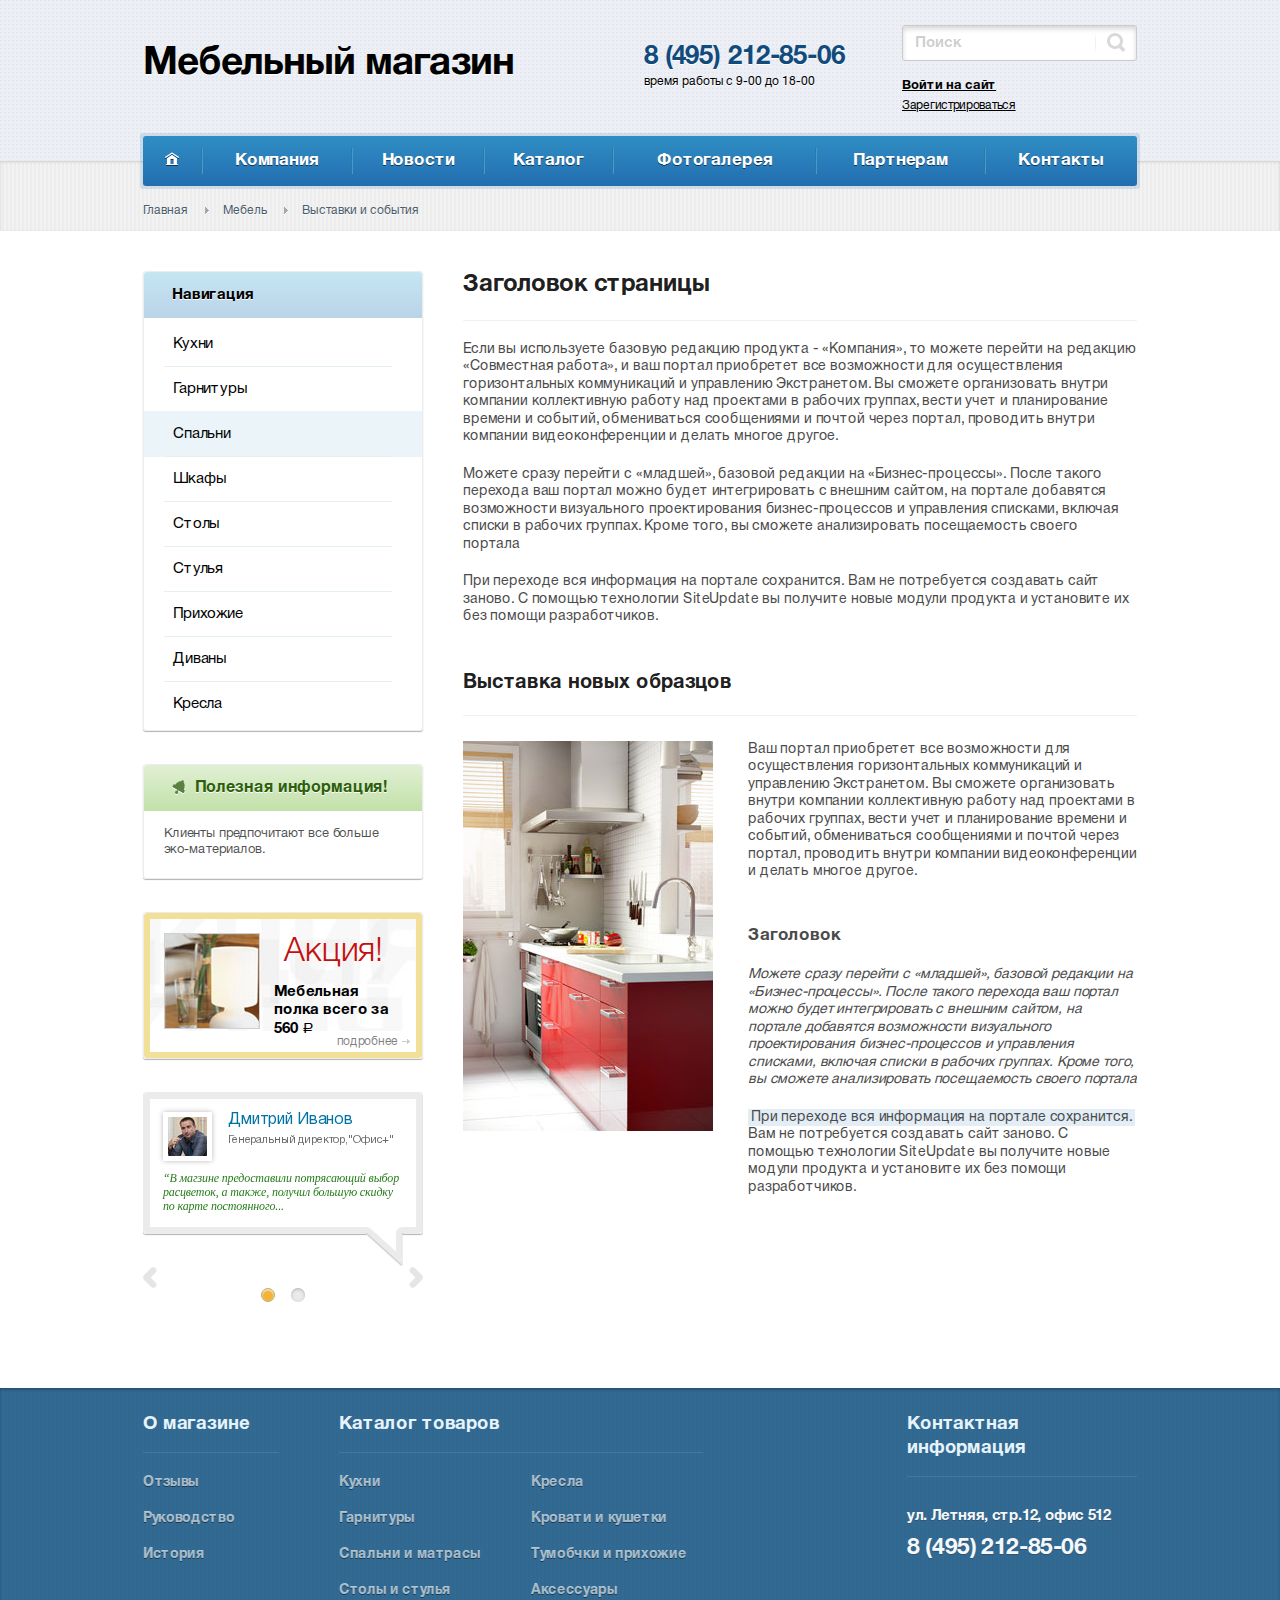
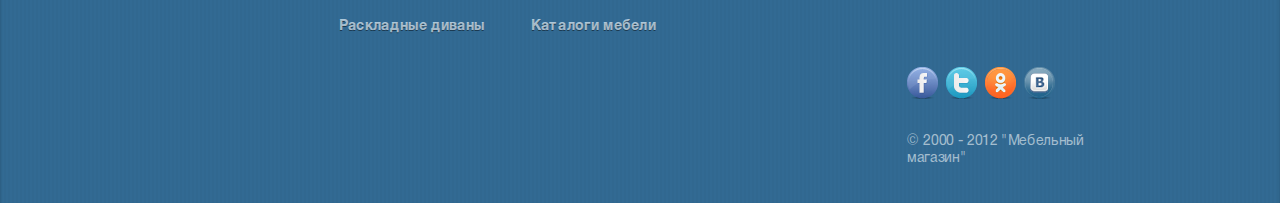
<file: Ex1DemoMaterials/html/inner.html>
<!DOCTYPE html>
<html lang="ru">

<head>
    <title>Внутренняя</title>
    <meta http-equiv="X-UA-Compatible" content="IE=edge">
    <meta charset="utf-8" />
    <meta name="keywords" content="">
    <meta name="description" content="">
    <meta name="author" content="">
    <meta name="viewport" content="width=device-width, initial-scale=1.0">
    <link rel="stylesheet" href="./css/reset.css" />
    <link rel="stylesheet" href="./css/style.css" />
    <link rel="stylesheet" href="./css/owl.carousel.css" />
    <script src="./js/jquery.min.js"></script>
    <script src="./js/owl.carousel.min.js"></script>
    <script src="./js/scripts.js"></script>
    <link rel="icon" type="image/vnd.microsoft.icon" href="favicon.ico">
    <link rel="shortcut icon" href="favicon.ico">
</head>

<body>
    <!-- wrap -->
    <div class="wrap">
        <!-- header -->
        <header class="header">
            <div class="inner-wrap">
                <div class="logo-block"><a href="" class="logo">Мебельный магазин</a>
                </div>
                <div class="main-phone-block">
                    <a href="tel:84952128506" class="phone">8 (495) 212-85-06</a>
                    <div class="shedule">время работы с 9-00 до 18-00</div>
                </div>
                <div class="actions-block">
                    <form action="/" class="main-frm-search">
                        <input type="text" placeholder="Поиск">
                        <button type="submit"></button>
                    </form>
                    <nav class="menu-block">
                        <ul>
                            <li class="att popup-wrap">
                                <a id="hd_singin_but_open" href="" class="btn-toggle">Войти на сайт</a>
                                <form action="/" class="frm-login popup-block">
                                    <div class="frm-title">Войти на сайт</div>
                                    <a href="" class="btn-close">Закрыть</a>
                                    <div class="frm-row"><input type="text" placeholder="Логин"></div>
                                    <div class="frm-row"><input type="password" placeholder="Пароль"></div>
                                    <div class="frm-row"><a href="" class="btn-forgot">Забыли пароль</a></div>
                                    <div class="frm-row">
                                        <div class="frm-chk">
                                            <input type="checkbox" id="login">
                                            <label for="login">Запомнить меня</label>
                                        </div>
                                    </div>
                                    <div class="frm-row"><input type="submit" value="Войти"></div>
                                </form>
                            </li>
                            <li>
                                <a href="">Зарегистрироваться</a>
                            </li>
                        </ul>
                    </nav>
                </div>
            </div>
        </header>
        <!-- /header -->
        <!-- nav -->
        <nav class="nav">
            <div class="inner-wrap">
                <div class="menu-block popup-wrap">
                    <a href="" class="btn-menu btn-toggle"></a>
                    <div class="menu popup-block">
                        <ul class="">
                            <li class="main-page"><a href="">Главная</a>
                            </li>
                            <li>
                                <a href="">Компания</a>
                                <ul>
                                    <li>
                                        <a href="">Пункт 1</a>
                                        <ul>
                                            <li><a href="">Пункт 1</a>
                                            </li>
                                            <li><a href="">Пункт 2</a>
                                            </li>
                                        </ul>
                                    </li>
                                    <li><a href="">Пункт 2</a>
                                    </li>
                                    <li><a href="">Пункт 3</a>
                                    </li>
                                    <li><a href="">Пункт 4</a>
                                    </li>
                                </ul>
                            </li>
                            <li><a href="">Новости</a>
                            </li>
                            <li>
                                <a href="">Каталог</a>
                                <ul>
                                    <li>
                                        <a href="">Пункт 1</a>
                                        <ul>
                                            <li><a href="">Пункт 1</a>
                                            </li>
                                            <li><a href="">Пункт 2</a>
                                            </li>
                                        </ul>
                                    </li>
                                    <li><a href="">Пункт 2</a>
                                    </li>
                                    <li><a href="">Пункт 3</a>
                                    </li>
                                    <li><a href="">Пункт 4</a>
                                    </li>
                                </ul>
                            </li>
                            <li><a href="">Фотогалерея</a>
                            </li>
                            <li><a href="">Партнерам</a>
                            </li>
                            <li><a href="">Контакты</a>
                            </li>
                        </ul>
                        <a href="" class="btn-close"></a>
                    </div>
                    <div class="menu-overlay"></div>
                </div>
            </div>
        </nav>
        <!-- /nav -->
        <!-- breadcrumbs -->
        <div class="breadcrumbs-box">
            <div class="inner-wrap">
                <a href="">Главная</a>
                <a href="">Мебель</a>
                <span>Выставки и события</span>
            </div>
        </div>
        <!-- /breadcrumbs -->
        <!-- page -->
        <div class="page">
            <!-- content box -->
            <div class="content-box">
                <!-- content -->
                <div class="content">
                    <div class="cnt">
                        <header>
                            <h1>Заголовок страницы</h1>
                        </header>
                        <hr>
                        <p>Если вы используете базовую редакцию продукта - «Компания», то можете перейти на редакцию «Совместная работа», и ваш портал приобретет все возможности для осуществления горизонтальных коммуникаций и управлению Экстранетом.
                            Вы сможете организовать внутри компании коллективную работу над проектами в рабочих группах, вести учет и планирование времени и событий, обмениваться сообщениями и почтой через портал, проводить внутри компании видеоконференции
                            и делать многое другое.</p>
                        <p>Можете сразу перейти с «младшей», базовой редакции на «Бизнес-процессы». После такого перехода ваш портал можно будет интегрировать с внешним сайтом, на портале добавятся возможности визуального проектирования бизнес-процессов
                            и управления списками, включая списки в рабочих группах. Кроме того, вы сможете анализировать посещаемость своего портала</p>
                        <p>При переходе вся информация на портале сохранится. Вам не потребуется создавать сайт заново. С помощью технологии SiteUpdate вы получите новые модули продукта и установите их без помощи разработчиков.</p>
                        <h2>Выставка новых образцов</h2>
                        <hr>
                        <div class="article-text-block">
                            <figure class="pic-block">
                                <img src="./img/pic01.jpg" alt="">
                            </figure>
                            <p>Ваш портал приобретет все возможности для осуществления горизонтальных коммуникаций и управлению Экстранетом. Вы сможете организовать внутри компании коллективную работу над проектами в рабочих группах, вести учет и планирование
                                времени и событий, обмениваться сообщениями и почтой через портал, проводить внутри компании видеоконференции и делать многое другое.</p>
                            <h3>Заголовок</h3>
                            <p><i>Можете сразу перейти с «младшей», базовой редакции на «Бизнес-процессы». После такого перехода ваш портал можно будет интегрировать с внешним сайтом, на портале добавятся возможности визуального проектирования бизнес-процессов и управления списками, включая списки в рабочих группах. Кроме того, вы сможете анализировать посещаемость своего портала</i>
                            </p>
                            <p><span class="att-text">При переходе вся информация на портале сохранится.</span> 
                                <br>Вам не потребуется создавать сайт заново. С помощью технологии SiteUpdate вы получите новые модули продукта и установите их без помощи разработчиков.</p>
                        </div>
                    </div>
                </div>
                <!-- /content -->
                <!-- side -->
                <div class="side">
                    <!-- side menu -->
                    <div class="side-block side-menu">
                        <div class="title-block">Навигация</div>
                        <div class="menu-block">
                            <ul>
                                <li><a href="">Кухни</a>
                                </li>
                                <li><a href="">Гарнитуры</a>
                                </li>
                                <li class="selected">
                                    <a href="">Спальни</a>
                                </li>
                                <li>
                                    <a href="">Шкафы</a>
                                </li>
                                <li><a href="">Столы</a>
                                </li>
                                <li><a href="">Стулья</a>
                                </li>
                                <li>
                                    <a href="">Прихожие</a>
                                </li>
                                <li><a href="">Диваны</a>
                                </li>
                                <li><a href="">Кресла</a>
                                </li>
                            </ul>
                        </div>
                    </div>
                    <!-- /side menu -->
                    <!-- side anonse -->
                    <div class="side-block side-anonse">
                        <div class="title-block"><span class="i i-title01"></span>Полезная информация!</div>
                        <div class="item">
                            <p>Клиенты предпочитают все больше эко-материалов.</p>
                        </div>
                    </div>
                    <!-- /side anonse -->
                    <!-- side wrap -->
                    <div class="side-wrap">
                        <div class="item-wrap">
                            <!-- side action -->
                            <div class="side-block side-action">
                                <img src="./img/side-action-bg.jpg" alt="" class="bg">
                                <div class="photo-block">
                                    <img src="./img/side-action.jpg" alt="">
                                </div>
                                <div class="text-block">
                                    <div class="title">Акция!</div>
                                    <p>Мебельная полка всего за 560 <span class="r">a</span>
                                    </p>
                                </div>
                                <a href="" class="btn-more">подробнее</a>
                            </div>
                            <!-- /side action -->
                        </div>
                        
                       <!-- footer rew slider box -->
                       <div class="item-wrap">
		                     <div class="rew-footer-carousel">
								<div class="item">
									<div class="side-block side-opin">
										<div class="inner-block">
											<div class="title">
												<div class="photo-block">
													<img src="./img/side-opin.jpg" alt="">
												</div>
												<div class="name-block"><a href="">Дмитрий Иванов</a></div>
												<div class="pos-block">Генеральный директор,"Офис+"</div>
											</div>
											<div class="text-block">“В магзине предоставили потрясающий выбор
												расцветок, а также, получил большую скидку по карте постоянного...</div>
										</div>
									</div>
								</div>
								<div class="item">
									<div class="side-block side-opin">
										<div class="inner-block">
											<div class="title">
												<div class="photo-block">
													<img src="./img/side-opin.jpg" alt="">
												</div>
												<div class="name-block"><a href="">Дмитрий Иванов</a></div>
												<div class="pos-block">Генеральный директор,"Офис+"</div>
											</div>
											<div class="text-block">“В магазине предоставили потрясающий выбор
												расцветок, а также, получил большую скидку по карте постоянного...</div>
										</div>
									</div>
								</div>
							</div>
						</div>
						<!-- / footer rew slider box --> 
                        
                    </div>
                    <!-- /side wrap -->
                </div>
                <!-- /side -->
            </div>
            <!-- /content box -->
        </div>
        <!-- /page -->
        <div class="empty"></div>
    </div>
    <!-- /wrap -->
    <!-- footer -->
    <footer class="footer">
        <div class="inner-wrap">
            <nav class="main-menu">
                <div class="item">
                    <div class="title-block">О магазине</div>
                    <ul>
                        <li><a href="">Отзывы</a>
                        </li>
                        <li><a href="">Руководство </a>
                        </li>
                        <li><a href="">История</a>
                        </li>
                    </ul>
                </div>
                <div class="item">
                    <div class="title-block">Каталог товаров</div>
                    <ul>
                        <li><a href="">Кухни</a>
                        </li>
                        <li><a href="">Гарнитуры</a>
                        </li>
                        <li><a href="">Спальни и матрасы</a>
                        </li>
                        <li><a href="">Столы и стулья</a>
                        </li>
                        <li><a href="">Раскладные диваны</a>
                        </li>
                        <li><a href="">Кресла</a>
                        </li>
                        <li><a href="">Кровати и кушетки</a>
                        </li>
                        <li><a href="">Тумобчки и прихожие</a>
                        </li>
                        <li><a href="">Аксессуары</a>
                        </li>
                        <li><a href="">Каталоги мебели</a>
                        </li>
                    </ul>
                </div>
            </nav>
            <div class="contacts-block">
                <div class="title-block">Контактная информация</div>
                <div class="loc-block">
                    <div class="address">ул. Летняя, стр.12, офис 512</div>
                    <div class="phone"><a href="tel:84952128506">8 (495) 212-85-06</a>
                    </div>
                </div>
                <div class="main-soc-block">
                    <a href="" class="soc-item">
                        <img src="./img/icons/soc01.png" alt="">
                    </a>
                    <a href="" class="soc-item">
                        <img src="./img/icons/soc02.png" alt="">
                    </a>
                    <a href="" class="soc-item">
                        <img src="./img/icons/soc03.png" alt="">
                    </a>
                    <a href="" class="soc-item">
                        <img src="./img/icons/soc04.png" alt="">
                    </a>
                </div>
                <div class="copy-block">© 2000 - 2012 "Мебельный магазин"</div>
            </div>
        </div>
    </footer>
    <!-- /footer -->
</body>

</html>
</file>
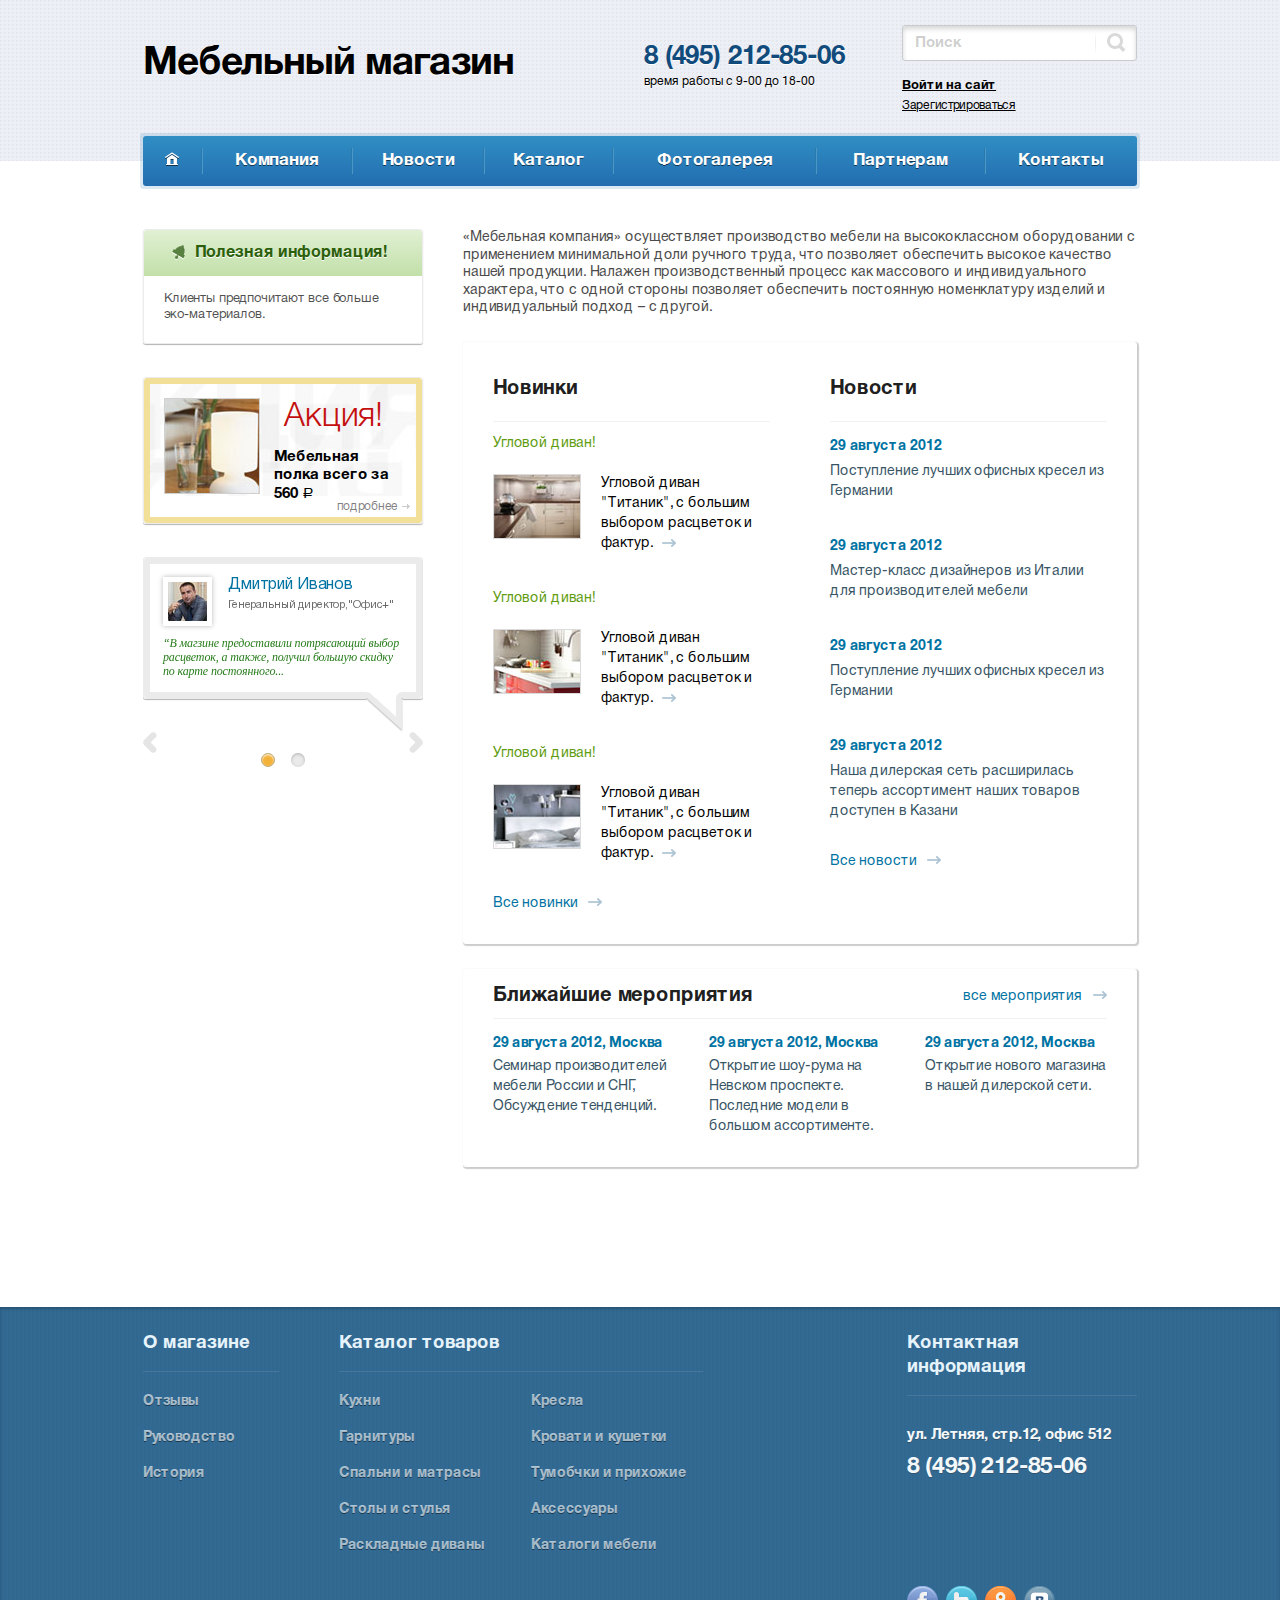
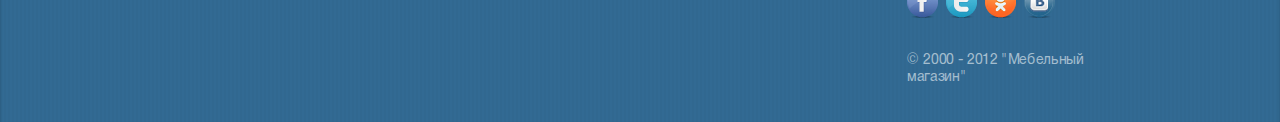
<file: Ex1DemoMaterials/html/main.html>
<!DOCTYPE html>
<html lang="ru">

<head>
    <title>Главная</title>
    <meta http-equiv="X-UA-Compatible" content="IE=edge">
    <meta charset="utf-8" />
    <meta name="keywords" content="">
    <meta name="description" content="">
    <meta name="author" content="">
    <meta name="viewport" content="width=device-width, initial-scale=1.0">
    <link rel="stylesheet" href="./css/reset.css" />
    <link rel="stylesheet" href="./css/style.css" />
    <link rel="stylesheet" href="./css/owl.carousel.css" />
    <script src="./js/jquery.min.js"></script>
    <script src="./js/owl.carousel.min.js"></script>
    <script src="./js/scripts.js"></script>
    <link rel="icon" type="image/vnd.microsoft.icon"  href="./img/favicon.ico">
    <link rel="shortcut icon" href="./img/favicon.ico">
</head>

<body>
    <!-- wrap -->
    <div class="wrap">
        <!-- header -->
        <header class="header">
            <div class="inner-wrap">
                <div class="logo-block"><a href="" class="logo">Мебельный магазин</a>
                </div>
                <div class="main-phone-block">
                    <a href="tel:84952128506" class="phone">8 (495) 212-85-06</a>
                    <div class="shedule">время работы с 9-00 до 18-00</div>
                </div>
                <div class="actions-block">
                    <form action="/" class="main-frm-search">
                        <input type="text" placeholder="Поиск">
                        <button type="submit"></button>
                    </form>
                    <nav class="menu-block">
                        <ul>
                            <li class="att popup-wrap">
                                <a id="hd_singin_but_open" href="" class="btn-toggle">Войти на сайт</a>
                                <form action="/" class="frm-login popup-block">
                                    <div class="frm-title">Войти на сайт</div>
                                    <a href="" class="btn-close">Закрыть</a>
                                    <div class="frm-row"><input type="text" placeholder="Логин"></div>
                                    <div class="frm-row"><input type="password" placeholder="Пароль"></div>
                                    <div class="frm-row"><a href="" class="btn-forgot">Забыли пароль</a></div>
                                    <div class="frm-row">
                                        <div class="frm-chk">
                                            <input type="checkbox" id="login">
                                            <label for="login">Запомнить меня</label>
                                        </div>
                                    </div>
                                    <div class="frm-row"><input type="submit" value="Войти"></div>
                                </form>
                            </li>
                            <li><a href="">Зарегистрироваться</a>
                            </li>
                        </ul>
                    </nav>
                </div>
            </div>
        </header>
        <!-- /header -->
        <!-- nav -->
        <nav class="nav">
            <div class="inner-wrap">
                <div class="menu-block popup-wrap">
                    <a href="" class="btn-menu btn-toggle"></a>
                    <div class="menu popup-block">
                        <ul class="">
                            <li class="main-page"><a href="">Главная</a>
                            </li>
                            <li>
                                <a href="">Компания</a>
                                <ul>
                                    <li>
                                        <a href="">Пункт 1</a>
                                        <ul>
                                            <li><a href="">Пункт 1</a>
                                            </li>
                                            <li><a href="">Пункт 2</a>
                                            </li>
                                        </ul>
                                    </li>
                                    <li><a href="">Пункт 2</a>
                                    </li>
                                    <li><a href="">Пункт 3</a>
                                    </li>
                                    <li><a href="">Пункт 4</a>
                                    </li>
                                </ul>
                            </li>
                            <li><a href="">Новости</a>
                            </li>
                            <li>
                                <a href="">Каталог</a>
                                <ul>
                                    <li>
                                        <a href="">Пункт 1</a>
                                        <ul>
                                            <li><a href="">Пункт 1</a>
                                            </li>
                                            <li><a href="">Пункт 2</a>
                                            </li>
                                        </ul>
                                    </li>
                                    <li><a href="">Пункт 2</a>
                                    </li>
                                    <li><a href="">Пункт 3</a>
                                    </li>
                                    <li><a href="">Пункт 4</a>
                                    </li>
                                </ul>
                            </li>
                            <li><a href="">Фотогалерея</a>
                            </li>
                            <li><a href="">Партнерам</a>
                            </li>
                            <li><a href="">Контакты</a>
                            </li>
                        </ul>
                        <a href="" class="btn-close"></a>
                    </div>
                    <div class="menu-overlay"></div>
                </div>
            </div>
        </nav>
        <!-- /nav -->
        <!-- page -->
        <div class="page">
            <!-- content box -->
            <div class="content-box">
                <!-- content -->
                <div class="content">
                    <div class="cnt">

						<p>«Мебельная компания» осуществляет производство мебели на высококлассном оборудовании с применением минимальной доли ручного труда, что позволяет обеспечить высокое качество нашей продукции. Налажен производственный процесс как массового и индивидуального характера, что с одной стороны позволяет обеспечить постоянную номенклатуру изделий и индивидуальный подход – с другой.
						</p>
                    
                           
						<!-- index column -->
		                <div class="cnt-section index-column">
		                    <div class="col-wrap">
		
		                        <!-- main actions box -->
		                        <div class="column main-actions-box">
		                        	<div class="title-block">
		                                <h2>Новинки</h2>
		                                 <hr>
		                            </div>
		                              <div class="items-wrap">
		                                <div class="item-wrap">
		                                    <div class="item">
		                                        <div class="title-block att">
		                                            Угловой диван!
		                                        </div>
		                                        <br>
		                                        <div class="inner-block">
		                                            <a href="" class="photo-block">
		                                                <img src="./img/new01.jpg" alt="">
		                                            </a>
		                                            <div class="text"><a href="">Угловой диван "Титаник",  с большим выбором расцветок и фактур.</a>
		                                            <a href="" class="btn-arr"></a>
		                                            </div>
		                                        </div>
		                                    </div>
		                                </div>
		                                <div class="item-wrap">
		                                    <div class="item">
		                                        <div class="title-block att">
		                                            Угловой диван!
		                                        </div>
		                                        <br>
		                                        <div class="inner-block">
		                                            <a href="" class="photo-block">
		                                                <img src="./img/new02.jpg" alt="">
		                                            </a>
		                                            <div class="text"><a href="">Угловой диван "Титаник",  с большим выбором расцветок и фактур.</a>
		                                            <a href="" class="btn-arr"></a>
		                                            </div>
		                                        </div>
		                                    </div>
		                                </div>
		                                <div class="item-wrap">
		                                    <div class="item">
		                                        <div class="title-block att">
		                                            Угловой диван!
		                                        </div>
		                                        <br>
		                                        <div class="inner-block">
		                                            <a href="" class="photo-block">
		                                                <img src="./img/new03.jpg" alt="">
		                                            </a>
		                                            <div class="text"><a href="">Угловой диван "Титаник",  с большим выбором расцветок и фактур.</a>
		                                            <a href="" class="btn-arr"></a>
		                                            </div>
		                                        </div>
		                                    </div>
		                                </div>
		                            </div>
		                            <a href="" class="btn-next">Все новинки</a>
		                        </div>
		                        <!-- /main actions box -->
		                        <!-- main news box -->
		                        <div class="column main-news-box">
		                            <div class="title-block">
		                                <h2>Новости</h2>
		                            </div>
		                            <hr>
		                            <div class="items-wrap">
		                                <div class="item-wrap">
		                                    <div class="item">
		                                        <div class="title"><a href="">29 августа 2012</a>
		                                        </div>
		                                        <div class="text"><a href="">Поступление лучших офисных кресел из Германии </a>
		                                        </div>
		                                    </div>
		                                </div>
		                                <div class="item-wrap">
		                                    <div class="item">
		                                        <div class="title"><a href="">29 августа 2012</a>
		                                        </div>
		                                        <div class="text"><a href="">Мастер-класс дизайнеров  из Италии для производителей мебели </a>
		                                        </div>
		                                    </div>
		                                </div>
		                                <div class="item-wrap">
		                                    <div class="item">
		                                        <div class="title"><a href="">29 августа 2012</a>
		                                        </div>
		                                        <div class="text"><a href="">Поступление лучших офисных кресел из Германии </a>
		                                        </div>
		                                    </div>
		                                </div>
		                                <div class="item-wrap">
		                                    <div class="item">
		                                        <div class="title"><a href="">29 августа 2012</a>
		                                        </div>
		                                        <div class="text"><a href="">Наша дилерская сеть расширилась теперь ассортимент наших товаров доступен в Казани </a>
		                                        </div>
		                                    </div>
		                                </div>
		                            </div>
		                            <a href="" class="btn-next">Все новости</a>
		                        </div>
		                        <!-- /main news box -->
		
		                    </div>
		                </div>
		                <!-- /index column -->
		                
	                    <!-- afisha box -->
		                <div class="cnt-section afisha-box">
		                    <div class="section-title-block">
		                        <h2 class="second-ttile">Ближайшие мероприятия</h2>
		                        <a href="" class="btn-next">все мероприятия</a>
		                    </div>
		                    <hr>
		                    <div class="items-wrap">
		                        <div class="item-wrap">
		                            <div class="item">
		                                <div class="title"><a href="">29 августа 2012, Москва</a>
		                                </div>
		                                <div class="text"><a href="">Семинар производителей мебели России и СНГ, Обсуждение тенденций.</a>
		                                </div>
		                            </div>
		                        </div>
		                        <div class="item-wrap">
		                            <div class="item">
		                                <div class="title"><a href="">29 августа 2012, Москва</a>
		                                </div>
		                                <div class="text"><a href="">Открытие шоу-рума на Невском проспекте. Последние модели в большом ассортименте.</a>
		                                </div>
		                            </div>
		                        </div>
		                        <div class="item-wrap">
		                            <div class="item">
		                                <div class="title"><a href="">29 августа 2012, Москва</a>
		                                </div>
		                                <div class="text"><a href="">Открытие нового магазина в нашей  дилерской сети.</a>
		                                </div>
		                            </div>
		                        </div>
		                    </div>
		                </div>
		                <!-- /afisha box -->
                                
				                               
                    </div>
                </div>
                <!-- /content -->
                <!-- side -->
                <div class="side">
                    <!-- side anonse -->
                    <div class="side-block side-anonse">
                        <div class="title-block"><span class="i i-title01"></span>Полезная информация!</div>
                        <div class="item">
                            <p>Клиенты предпочитают все больше эко-материалов.</p>
                        </div>
                    </div>
                    <!-- /side anonse -->
                    <!-- side wrap -->
                    <div class="side-wrap">
                        <div class="item-wrap">
                            <!-- side action -->
                            <div class="side-block side-action">
                                <img src="./img/side-action-bg.jpg" alt="" class="bg">
                                <div class="photo-block">
                                    <img src="./img/side-action.jpg" alt="">
                                </div>
                                <div class="text-block">
                                    <div class="title">Акция!</div>
                                    <p>Мебельная полка всего за 560 <span class="r">a</span>
                                    </p>
                                </div>
                                <a href="" class="btn-more">подробнее</a>
                            </div>
                            <!-- /side action -->
                        </div>
                                              
                       <!-- footer rew slider box -->
                       <div class="item-wrap">
		                     <div class="rew-footer-carousel">
								<div class="item">
									<div class="side-block side-opin">
										<div class="inner-block">
											<div class="title">
												<div class="photo-block">
													<img src="./img/side-opin.jpg" alt="">
												</div>
												<div class="name-block"><a href="">Дмитрий Иванов</a></div>
												<div class="pos-block">Генеральный директор,"Офис+"</div>
											</div>
											<div class="text-block">“В магзине предоставили потрясающий выбор
												расцветок, а также, получил большую скидку по карте постоянного...</div>
										</div>
									</div>
								</div>
								<div class="item">
									<div class="side-block side-opin">
										<div class="inner-block">
											<div class="title">
												<div class="photo-block">
													<img src="./img/side-opin.jpg" alt="">
												</div>
												<div class="name-block"><a href="">Дмитрий Иванов</a></div>
												<div class="pos-block">Генеральный директор,"Офис+"</div>
											</div>
											<div class="text-block">“В магазине предоставили потрясающий выбор
												расцветок, а также, получил большую скидку по карте постоянного...</div>
										</div>
									</div>
								</div>
							</div>
						</div>
						<!-- / footer rew slider box --> 
                    </div>
                    <!-- /side wrap -->
                </div>
                <!-- /side -->
            </div>
            <!-- /content box -->
        </div>
        <!-- /page -->
        <div class="empty"></div>
    </div>
    <!-- /wrap -->
    <!-- footer -->
    <footer class="footer">
        <div class="inner-wrap">
            <nav class="main-menu">
                <div class="item">
                    <div class="title-block">О магазине</div>
                    <ul>
                        <li><a href="">Отзывы</a>
                        </li>
                        <li><a href="">Руководство </a>
                        </li>
                        <li><a href="">История</a>
                        </li>
                    </ul>
                </div>
                <div class="item">
                    <div class="title-block">Каталог товаров</div>
                    <ul>
                        <li><a href="">Кухни</a>
                        </li>
                        <li><a href="">Гарнитуры</a>
                        </li>
                        <li><a href="">Спальни и матрасы</a>
                        </li>
                        <li><a href="">Столы и стулья</a>
                        </li>
                        <li><a href="">Раскладные диваны</a>
                        </li>
                        <li><a href="">Кресла</a>
                        </li>
                        <li><a href="">Кровати и кушетки</a>
                        </li>
                        <li><a href="">Тумобчки и прихожие</a>
                        </li>
                        <li><a href="">Аксессуары</a>
                        </li>
                        <li><a href="">Каталоги мебели</a>
                        </li>
                    </ul>
                </div>
            </nav>
            <div class="contacts-block">
                <div class="title-block">Контактная информация</div>
                <div class="loc-block">
                    <div class="address">ул. Летняя, стр.12, офис 512</div>
                    <div class="phone"><a href="tel:84952128506">8 (495) 212-85-06</a>
                    </div>
                </div>
                <div class="main-soc-block">
                    <a href="" class="soc-item">
                        <img src="./img/icons/soc01.png" alt="">
                    </a>
                    <a href="" class="soc-item">
                        <img src="./img/icons/soc02.png" alt="">
                    </a>
                    <a href="" class="soc-item">
                        <img src="./img/icons/soc03.png" alt="">
                    </a>
                    <a href="" class="soc-item">
                        <img src="./img/icons/soc04.png" alt="">
                    </a>
                </div>
                <div class="copy-block">© 2000 - 2012 "Мебельный магазин"</div>
            </div>
        </div>
    </footer>
    <!-- /footer -->
</body>

</html>
</file>
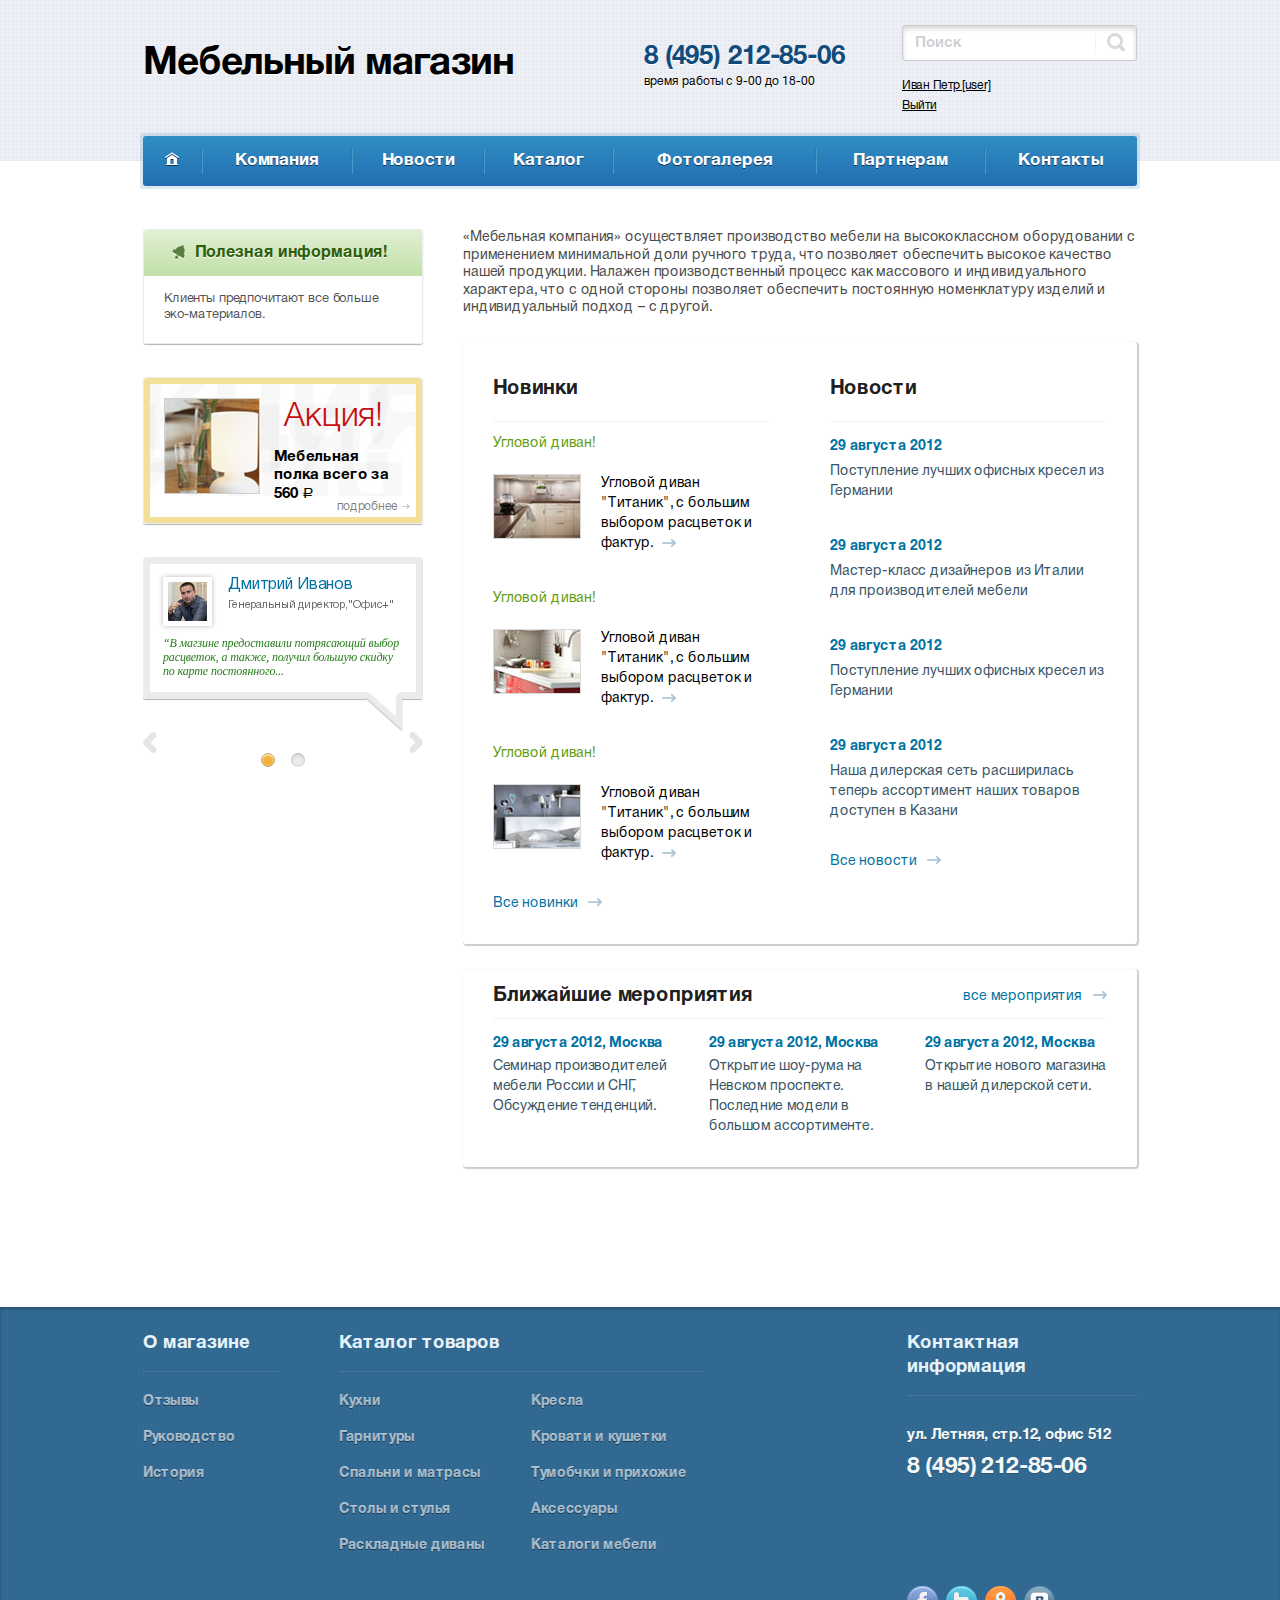
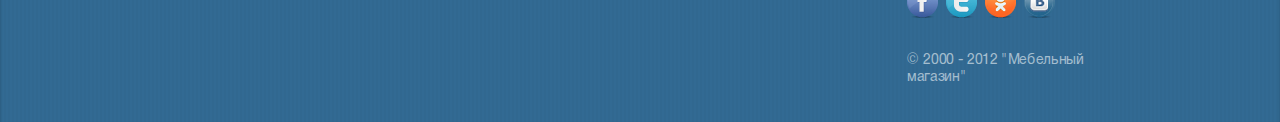
<file: Ex1DemoMaterials/html/main_auth.html>
<!DOCTYPE html>
<html lang="ru">

<head>
    <title>Главная</title>
    <meta http-equiv="X-UA-Compatible" content="IE=edge">
    <meta charset="utf-8" />
    <meta name="keywords" content="">
    <meta name="description" content="">
    <meta name="author" content="">
    <meta name="viewport" content="width=device-width, initial-scale=1.0">
    <link rel="stylesheet" href="./css/reset.css" />
    <link rel="stylesheet" href="./css/style.css" />
    <link rel="stylesheet" href="./css/owl.carousel.css" />
    <script src="./js/jquery.min.js"></script>
    <script src="./js/owl.carousel.min.js"></script>
    <script src="./js/scripts.js"></script>
    <link rel="icon" type="image/vnd.microsoft.icon" href="favicon.ico">
    <link rel="shortcut icon" href="favicon.ico">
</head>

<body>
    <!-- wrap -->
    <div class="wrap">
        <!-- header -->
        <header class="header">
            <div class="inner-wrap">
                <div class="logo-block"><a href="" class="logo">Мебельный магазин</a>
                </div>
                <div class="main-phone-block">
                    <a href="tel:84952128506" class="phone">8 (495) 212-85-06</a>
                    <div class="shedule">время работы с 9-00 до 18-00</div>
                </div>
                <div class="actions-block">
                    <form action="/" class="main-frm-search">
                        <input type="text" placeholder="Поиск">
                        <button type="submit"></button>
                    </form>
                    <nav class="menu-block">
                        <ul>
                            <li>
                                <a href="" >Иван Петр [user]</a>
                            </li>
                            <li><a href="">Выйти</a>
                            </li>
                        </ul>
                    </nav>
                </div>
            </div>
        </header>
        <!-- /header -->
        <!-- nav -->
        <nav class="nav">
            <div class="inner-wrap">
                <div class="menu-block popup-wrap">
                    <a href="" class="btn-menu btn-toggle"></a>
                    <div class="menu popup-block">
                        <ul class="">
                            <li class="main-page"><a href="">Главная</a>
                            </li>
                            <li>
                                <a href="">Компания</a>
                                <ul>
                                    <li>
                                        <a href="">Пункт 1</a>
                                        <ul>
                                            <li><a href="">Пункт 1</a>
                                            </li>
                                            <li><a href="">Пункт 2</a>
                                            </li>
                                        </ul>
                                    </li>
                                    <li><a href="">Пункт 2</a>
                                    </li>
                                    <li><a href="">Пункт 3</a>
                                    </li>
                                    <li><a href="">Пункт 4</a>
                                    </li>
                                </ul>
                            </li>
                            <li><a href="">Новости</a>
                            </li>
                            <li>
                                <a href="">Каталог</a>
                                <ul>
                                    <li>
                                        <a href="">Пункт 1</a>
                                        <ul>
                                            <li><a href="">Пункт 1</a>
                                            </li>
                                            <li><a href="">Пункт 2</a>
                                            </li>
                                        </ul>
                                    </li>
                                    <li><a href="">Пункт 2</a>
                                    </li>
                                    <li><a href="">Пункт 3</a>
                                    </li>
                                    <li><a href="">Пункт 4</a>
                                    </li>
                                </ul>
                            </li>
                            <li><a href="">Фотогалерея</a>
                            </li>
                            <li><a href="">Партнерам</a>
                            </li>
                            <li><a href="">Контакты</a>
                            </li>
                        </ul>
                        <a href="" class="btn-close"></a>
                    </div>
                    <div class="menu-overlay"></div>
                </div>
            </div>
        </nav>
        <!-- /nav -->
        <!-- page -->
        <div class="page">
            <!-- content box -->
            <div class="content-box">
                <!-- content -->
                <div class="content">
                    <div class="cnt">

						<p>«Мебельная компания» осуществляет производство мебели на высококлассном оборудовании с применением минимальной доли ручного труда, что позволяет обеспечить высокое качество нашей продукции. Налажен производственный процесс как массового и индивидуального характера, что с одной стороны позволяет обеспечить постоянную номенклатуру изделий и индивидуальный подход – с другой.
						</p>
                    
                           
						<!-- index column -->
		                <div class="cnt-section index-column">
		                    <div class="col-wrap">
		
		                        <!-- main actions box -->
		                        <div class="column main-actions-box">
		                        	<div class="title-block">
		                                <h2>Новинки</h2>
		                                 <hr>
		                            </div>
		                              <div class="items-wrap">
		                                <div class="item-wrap">
		                                    <div class="item">
		                                        <div class="title-block att">
		                                            Угловой диван!
		                                        </div>
		                                        <br>
		                                        <div class="inner-block">
		                                            <a href="" class="photo-block">
		                                                <img src="./img/new01.jpg" alt="">
		                                            </a>
		                                            <div class="text"><a href="">Угловой диван "Титаник",  с большим выбором расцветок и фактур.</a>
		                                            <a href="" class="btn-arr"></a>
		                                            </div>
		                                        </div>
		                                    </div>
		                                </div>
		                                <div class="item-wrap">
		                                    <div class="item">
		                                        <div class="title-block att">
		                                            Угловой диван!
		                                        </div>
		                                        <br>
		                                        <div class="inner-block">
		                                            <a href="" class="photo-block">
		                                                <img src="./img/new02.jpg" alt="">
		                                            </a>
		                                            <div class="text"><a href="">Угловой диван "Титаник",  с большим выбором расцветок и фактур.</a>
		                                            <a href="" class="btn-arr"></a>
		                                            </div>
		                                        </div>
		                                    </div>
		                                </div>
		                                <div class="item-wrap">
		                                    <div class="item">
		                                        <div class="title-block att">
		                                            Угловой диван!
		                                        </div>
		                                        <br>
		                                        <div class="inner-block">
		                                            <a href="" class="photo-block">
		                                                <img src="./img/new03.jpg" alt="">
		                                            </a>
		                                            <div class="text"><a href="">Угловой диван "Титаник",  с большим выбором расцветок и фактур.</a>
		                                            <a href="" class="btn-arr"></a>
		                                            </div>
		                                        </div>
		                                    </div>
		                                </div>
		                            </div>
		                            <a href="" class="btn-next">Все новинки</a>
		                        </div>
		                        <!-- /main actions box -->
		                        <!-- main news box -->
		                        <div class="column main-news-box">
		                            <div class="title-block">
		                                <h2>Новости</h2>
		                            </div>
		                            <hr>
		                            <div class="items-wrap">
		                                <div class="item-wrap">
		                                    <div class="item">
		                                        <div class="title"><a href="">29 августа 2012</a>
		                                        </div>
		                                        <div class="text"><a href="">Поступление лучших офисных кресел из Германии </a>
		                                        </div>
		                                    </div>
		                                </div>
		                                <div class="item-wrap">
		                                    <div class="item">
		                                        <div class="title"><a href="">29 августа 2012</a>
		                                        </div>
		                                        <div class="text"><a href="">Мастер-класс дизайнеров  из Италии для производителей мебели </a>
		                                        </div>
		                                    </div>
		                                </div>
		                                <div class="item-wrap">
		                                    <div class="item">
		                                        <div class="title"><a href="">29 августа 2012</a>
		                                        </div>
		                                        <div class="text"><a href="">Поступление лучших офисных кресел из Германии </a>
		                                        </div>
		                                    </div>
		                                </div>
		                                <div class="item-wrap">
		                                    <div class="item">
		                                        <div class="title"><a href="">29 августа 2012</a>
		                                        </div>
		                                        <div class="text"><a href="">Наша дилерская сеть расширилась теперь ассортимент наших товаров доступен в Казани </a>
		                                        </div>
		                                    </div>
		                                </div>
		                            </div>
		                            <a href="" class="btn-next">Все новости</a>
		                        </div>
		                        <!-- /main news box -->
		
		                    </div>
		                </div>
		                <!-- /index column -->
		                
	                    <!-- afisha box -->
		                <div class="cnt-section afisha-box">
		                    <div class="section-title-block">
		                        <h2 class="second-ttile">Ближайшие мероприятия</h2>
		                        <a href="" class="btn-next">все мероприятия</a>
		                    </div>
		                    <hr>
		                    <div class="items-wrap">
		                        <div class="item-wrap">
		                            <div class="item">
		                                <div class="title"><a href="">29 августа 2012, Москва</a>
		                                </div>
		                                <div class="text"><a href="">Семинар производителей мебели России и СНГ, Обсуждение тенденций.</a>
		                                </div>
		                            </div>
		                        </div>
		                        <div class="item-wrap">
		                            <div class="item">
		                                <div class="title"><a href="">29 августа 2012, Москва</a>
		                                </div>
		                                <div class="text"><a href="">Открытие шоу-рума на Невском проспекте. Последние модели в большом ассортименте.</a>
		                                </div>
		                            </div>
		                        </div>
		                        <div class="item-wrap">
		                            <div class="item">
		                                <div class="title"><a href="">29 августа 2012, Москва</a>
		                                </div>
		                                <div class="text"><a href="">Открытие нового магазина в нашей  дилерской сети.</a>
		                                </div>
		                            </div>
		                        </div>
		                    </div>
		                </div>
		                <!-- /afisha box -->
                                
				                               
                    </div>
                </div>
                <!-- /content -->
                <!-- side -->
                <div class="side">
                    <!-- side anonse -->
                    <div class="side-block side-anonse">
                        <div class="title-block"><span class="i i-title01"></span>Полезная информация!</div>
                        <div class="item">
                            <p>Клиенты предпочитают все больше эко-материалов.</p>
                        </div>
                    </div>
                    <!-- /side anonse -->
                    <!-- side wrap -->
                    <div class="side-wrap">
                        <div class="item-wrap">
                            <!-- side action -->
                            <div class="side-block side-action">
                                <img src="./img/side-action-bg.jpg" alt="" class="bg">
                                <div class="photo-block">
                                    <img src="./img/side-action.jpg" alt="">
                                </div>
                                <div class="text-block">
                                    <div class="title">Акция!</div>
                                    <p>Мебельная полка всего за 560 <span class="r">a</span>
                                    </p>
                                </div>
                                <a href="" class="btn-more">подробнее</a>
                            </div>
                            <!-- /side action -->
                        </div>
                                              
                        
                        
                       <!-- footer rew slider box -->
                       <div class="item-wrap">
		                     <div class="rew-footer-carousel">
								<div class="item">
									<div class="side-block side-opin">
										<div class="inner-block">
											<div class="title">
												<div class="photo-block">
													<img src="./img/side-opin.jpg" alt="">
												</div>
												<div class="name-block"><a href="">Дмитрий Иванов</a></div>
												<div class="pos-block">Генеральный директор,"Офис+"</div>
											</div>
											<div class="text-block">“В магзине предоставили потрясающий выбор
												расцветок, а также, получил большую скидку по карте постоянного...</div>
										</div>
									</div>
								</div>
								<div class="item">
									<div class="side-block side-opin">
										<div class="inner-block">
											<div class="title">
												<div class="photo-block">
													<img src="./img/side-opin.jpg" alt="">
												</div>
												<div class="name-block"><a href="">Дмитрий Иванов</a></div>
												<div class="pos-block">Генеральный директор,"Офис+"</div>
											</div>
											<div class="text-block">“В магазине предоставили потрясающий выбор
												расцветок, а также, получил большую скидку по карте постоянного...</div>
										</div>
									</div>
								</div>
							</div>
						</div>
						<!-- / footer rew slider box --> 
                    </div>
                    <!-- /side wrap -->
                </div>
                <!-- /side -->
            </div>
            <!-- /content box -->
        </div>
        <!-- /page -->
        <div class="empty"></div>
    </div>
    <!-- /wrap -->
    <!-- footer -->
    <footer class="footer">
        <div class="inner-wrap">
            <nav class="main-menu">
                <div class="item">
                    <div class="title-block">О магазине</div>
                    <ul>
                        <li><a href="">Отзывы</a>
                        </li>
                        <li><a href="">Руководство </a>
                        </li>
                        <li><a href="">История</a>
                        </li>
                    </ul>
                </div>
                <div class="item">
                    <div class="title-block">Каталог товаров</div>
                    <ul>
                        <li><a href="">Кухни</a>
                        </li>
                        <li><a href="">Гарнитуры</a>
                        </li>
                        <li><a href="">Спальни и матрасы</a>
                        </li>
                        <li><a href="">Столы и стулья</a>
                        </li>
                        <li><a href="">Раскладные диваны</a>
                        </li>
                        <li><a href="">Кресла</a>
                        </li>
                        <li><a href="">Кровати и кушетки</a>
                        </li>
                        <li><a href="">Тумобчки и прихожие</a>
                        </li>
                        <li><a href="">Аксессуары</a>
                        </li>
                        <li><a href="">Каталоги мебели</a>
                        </li>
                    </ul>
                </div>
            </nav>
            <div class="contacts-block">
                <div class="title-block">Контактная информация</div>
                <div class="loc-block">
                    <div class="address">ул. Летняя, стр.12, офис 512</div>
                    <div class="phone"><a href="tel:84952128506">8 (495) 212-85-06</a>
                    </div>
                </div>
                <div class="main-soc-block">
                    <a href="" class="soc-item">
                        <img src="./img/icons/soc01.png" alt="">
                    </a>
                    <a href="" class="soc-item">
                        <img src="./img/icons/soc02.png" alt="">
                    </a>
                    <a href="" class="soc-item">
                        <img src="./img/icons/soc03.png" alt="">
                    </a>
                    <a href="" class="soc-item">
                        <img src="./img/icons/soc04.png" alt="">
                    </a>
                </div>
                <div class="copy-block">© 2000 - 2012 "Мебельный магазин"</div>
            </div>
        </div>
    </footer>
    <!-- /footer -->
</body>

</html>
</file>
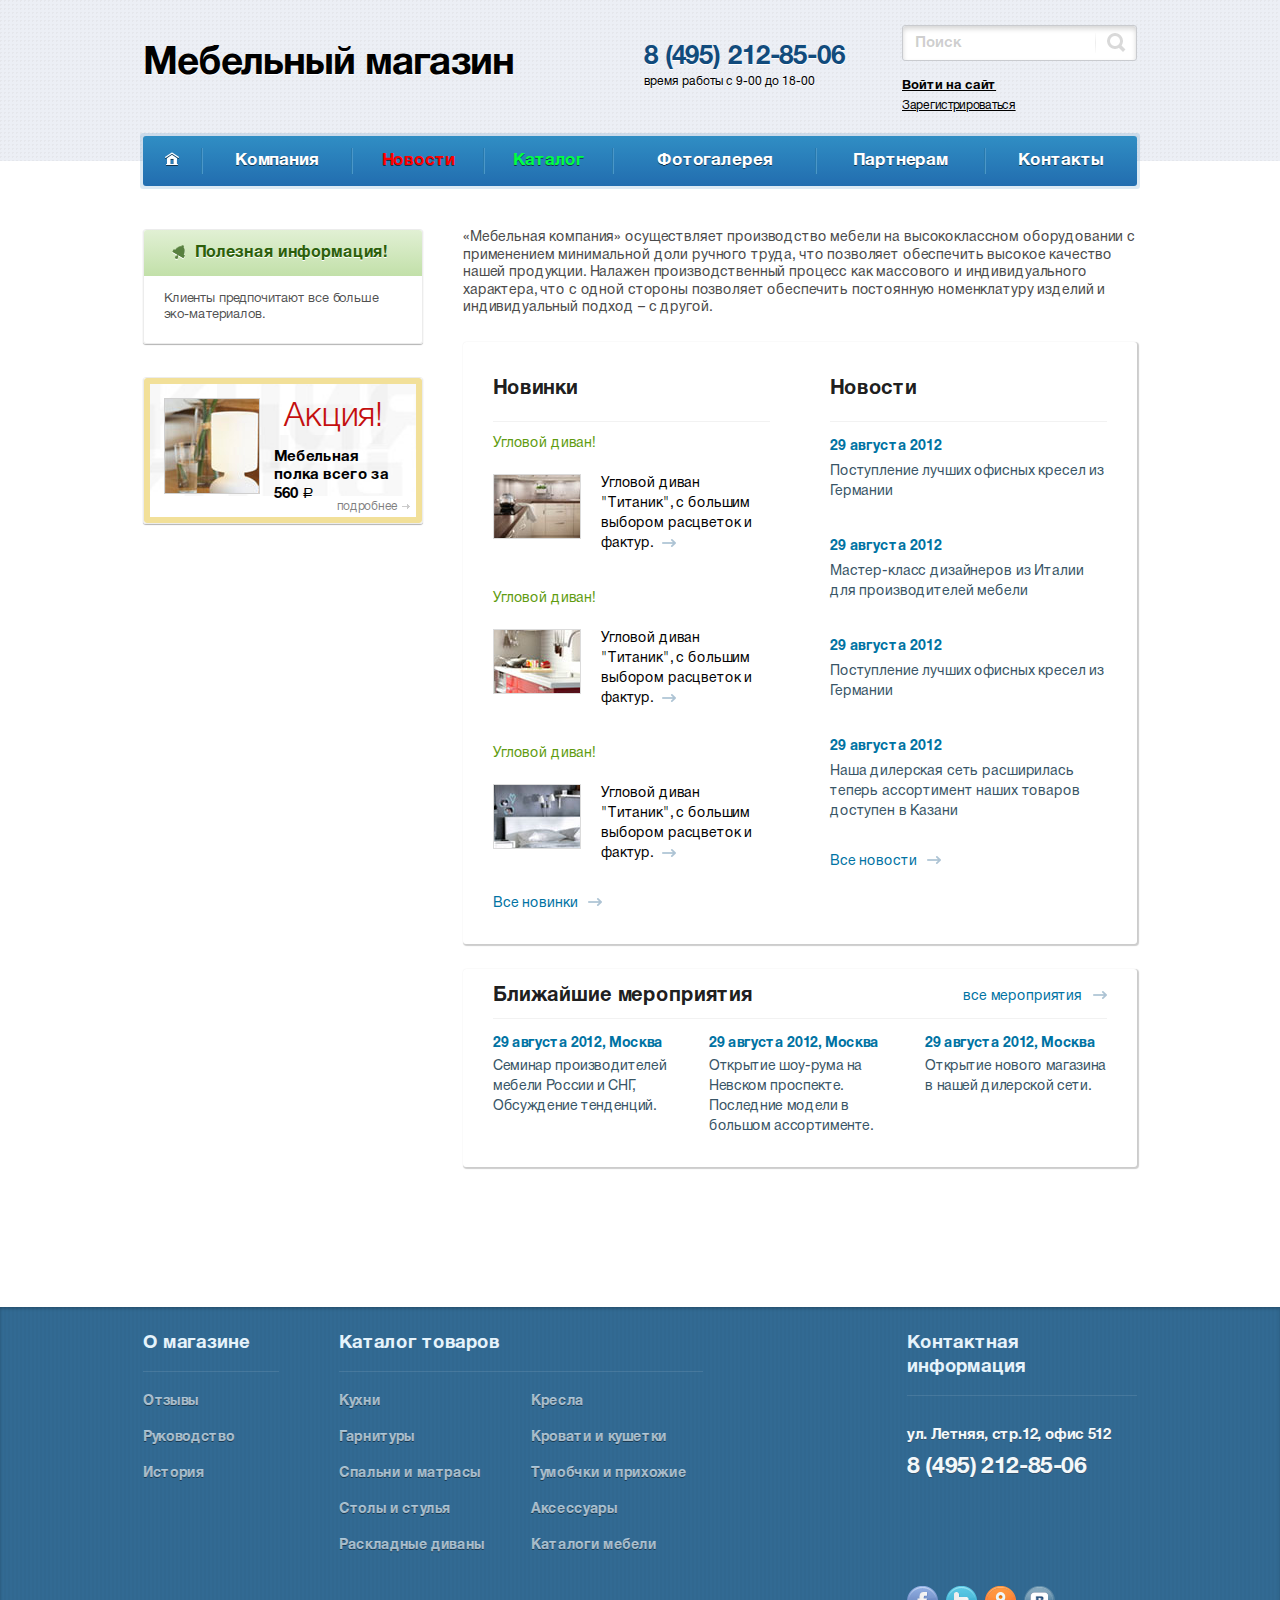
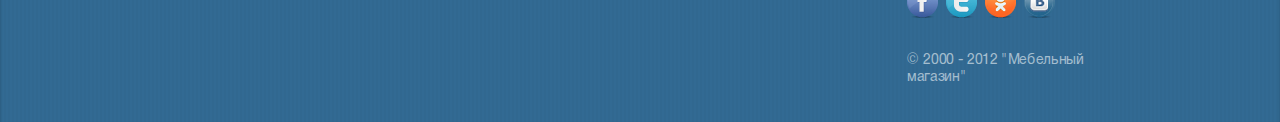
<file: Ex1DemoMaterials/html/main_color_menu.html>
<!DOCTYPE html>
<html lang="ru">

<head>
    <title>Главная</title>
    <meta http-equiv="X-UA-Compatible" content="IE=edge">
    <meta charset="utf-8" />
    <meta name="keywords" content="">
    <meta name="description" content="">
    <meta name="author" content="">
    <meta name="viewport" content="width=device-width, initial-scale=1.0">
    <link rel="stylesheet" href="./css/reset.css" />
    <link rel="stylesheet" href="./css/style.css" />
    <link rel="stylesheet" href="./css/owl.carousel.css" />
    <script src="./js/jquery.min.js"></script>
    <script src="./js/owl.carousel.min.js"></script>
    <script src="./js/scripts.js"></script>
    <link rel="icon" type="image/vnd.microsoft.icon" href="favicon.ico">
    <link rel="shortcut icon" href="favicon.ico">
</head>

<body>
    <!-- wrap -->
    <div class="wrap">
        <!-- header -->
        <header class="header">
            <div class="inner-wrap">
                <div class="logo-block"><a href="" class="logo">Мебельный магазин</a>
                </div>
                <div class="main-phone-block">
                    <a href="tel:84952128506" class="phone">8 (495) 212-85-06</a>
                    <div class="shedule">время работы с 9-00 до 18-00</div>
                </div>
                <div class="actions-block">
                    <form action="/" class="main-frm-search">
                        <input type="text" placeholder="Поиск">
                        <button type="submit"></button>
                    </form>
                    <nav class="menu-block">
                        <ul>
                            <li class="att popup-wrap">
                                <a id="hd_singin_but_open" href="" class="btn-toggle">Войти на сайт</a>
                                <form action="/" class="frm-login popup-block">
                                    <div class="frm-title">Войти на сайт</div>
                                    <a href="" class="btn-close">Закрыть</a>
                                    <div class="frm-row"><input type="text" placeholder="Логин"></div>
                                    <div class="frm-row"><input type="password" placeholder="Пароль"></div>
                                    <div class="frm-row"><a href="" class="btn-forgot">Забыли пароль</a></div>
                                    <div class="frm-row">
                                        <div class="frm-chk">
                                            <input type="checkbox" id="login">
                                            <label for="login">Запомнить меня</label>
                                        </div>
                                    </div>
                                    <div class="frm-row"><input type="submit" value="Войти"></div>
                                </form>
                            </li>
                            <li><a href="">Зарегистрироваться</a>
                            </li>
                        </ul>
                    </nav>
                </div>
            </div>
        </header>
        <!-- /header -->
        <!-- nav -->
        <nav class="nav">
            <div class="inner-wrap">
                <div class="menu-block popup-wrap">
                    <a href="" class="btn-menu btn-toggle"></a>
                    <div class="menu popup-block">
                        <ul class="">
                            <li class="main-page"><a href="">Главная</a>
                            </li>
                            <li>
                                <a href="">Компания</a>
                                <ul>
                                    <li>
                                        <a href="">Пункт 1</a>
                                        <ul>
                                            <li><a href="">Пункт 1</a>
                                            </li>
                                            <li><a href="">Пункт 2</a>
                                            </li>
                                        </ul>
                                    </li>
                                    <li><a href="">Пункт 2</a>
                                    </li>
                                    <li><a href="">Пункт 3</a>
                                    </li>
                                    <li><a href="">Пункт 4</a>
                                    </li>
                                </ul>
                            </li>
                            <li><a href="" class="color-red">Новости</a>
                            </li>
                            <li>
                                <a href="" class="color-green">Каталог</a>
                                <ul>
                                    <li>
                                        <a href="">Пункт 1</a>
                                        <ul>
                                            <li><a href="">Пункт 1</a>
                                            </li>
                                            <li><a href="">Пункт 2</a>
                                            </li>
                                        </ul>
                                    </li>
                                    <li><a href="">Пункт 2</a>
                                    </li>
                                    <li><a href="">Пункт 3</a>
                                    </li>
                                    <li><a href="">Пункт 4</a>
                                    </li>
                                </ul>
                            </li>
                            <li><a href="">Фотогалерея</a>
                            </li>
                            <li><a href="">Партнерам</a>
                            </li>
                            <li><a href="">Контакты</a>
                            </li>
                        </ul>
                        <a href="" class="btn-close"></a>
                    </div>
                    <div class="menu-overlay"></div>
                </div>
            </div>
        </nav>
        <!-- /nav -->
        <!-- page -->
        <div class="page">
            <!-- content box -->
            <div class="content-box">
                <!-- content -->
                <div class="content">
                    <div class="cnt">

						<p>«Мебельная компания» осуществляет производство мебели на высококлассном оборудовании с применением минимальной доли ручного труда, что позволяет обеспечить высокое качество нашей продукции. Налажен производственный процесс как массового и индивидуального характера, что с одной стороны позволяет обеспечить постоянную номенклатуру изделий и индивидуальный подход – с другой.
						</p>
                    
                           
						<!-- index column -->
		                <div class="cnt-section index-column">
		                    <div class="col-wrap">
		
		                        <!-- main actions box -->
		                        <div class="column main-actions-box">
		                        	<div class="title-block">
		                                <h2>Новинки</h2>
		                                 <hr>
		                            </div>
		                              <div class="items-wrap">
		                                <div class="item-wrap">
		                                    <div class="item">
		                                        <div class="title-block att">
		                                            Угловой диван!
		                                        </div>
		                                        <br>
		                                        <div class="inner-block">
		                                            <a href="" class="photo-block">
		                                                <img src="./img/new01.jpg" alt="">
		                                            </a>
		                                            <div class="text"><a href="">Угловой диван "Титаник",  с большим выбором расцветок и фактур.</a>
		                                            <a href="" class="btn-arr"></a>
		                                            </div>
		                                        </div>
		                                    </div>
		                                </div>
		                                <div class="item-wrap">
		                                    <div class="item">
		                                        <div class="title-block att">
		                                            Угловой диван!
		                                        </div>
		                                        <br>
		                                        <div class="inner-block">
		                                            <a href="" class="photo-block">
		                                                <img src="./img/new02.jpg" alt="">
		                                            </a>
		                                            <div class="text"><a href="">Угловой диван "Титаник",  с большим выбором расцветок и фактур.</a>
		                                            <a href="" class="btn-arr"></a>
		                                            </div>
		                                        </div>
		                                    </div>
		                                </div>
		                                <div class="item-wrap">
		                                    <div class="item">
		                                        <div class="title-block att">
		                                            Угловой диван!
		                                        </div>
		                                        <br>
		                                        <div class="inner-block">
		                                            <a href="" class="photo-block">
		                                                <img src="./img/new03.jpg" alt="">
		                                            </a>
		                                            <div class="text"><a href="">Угловой диван "Титаник",  с большим выбором расцветок и фактур.</a>
		                                            <a href="" class="btn-arr"></a>
		                                            </div>
		                                        </div>
		                                    </div>
		                                </div>
		                            </div>
		                            <a href="" class="btn-next">Все новинки</a>
		                        </div>
		                        <!-- /main actions box -->
		                        <!-- main news box -->
		                        <div class="column main-news-box">
		                            <div class="title-block">
		                                <h2>Новости</h2>
		                            </div>
		                            <hr>
		                            <div class="items-wrap">
		                                <div class="item-wrap">
		                                    <div class="item">
		                                        <div class="title"><a href="">29 августа 2012</a>
		                                        </div>
		                                        <div class="text"><a href="">Поступление лучших офисных кресел из Германии </a>
		                                        </div>
		                                    </div>
		                                </div>
		                                <div class="item-wrap">
		                                    <div class="item">
		                                        <div class="title"><a href="">29 августа 2012</a>
		                                        </div>
		                                        <div class="text"><a href="">Мастер-класс дизайнеров  из Италии для производителей мебели </a>
		                                        </div>
		                                    </div>
		                                </div>
		                                <div class="item-wrap">
		                                    <div class="item">
		                                        <div class="title"><a href="">29 августа 2012</a>
		                                        </div>
		                                        <div class="text"><a href="">Поступление лучших офисных кресел из Германии </a>
		                                        </div>
		                                    </div>
		                                </div>
		                                <div class="item-wrap">
		                                    <div class="item">
		                                        <div class="title"><a href="">29 августа 2012</a>
		                                        </div>
		                                        <div class="text"><a href="">Наша дилерская сеть расширилась теперь ассортимент наших товаров доступен в Казани </a>
		                                        </div>
		                                    </div>
		                                </div>
		                            </div>
		                            <a href="" class="btn-next">Все новости</a>
		                        </div>
		                        <!-- /main news box -->
		
		                    </div>
		                </div>
		                <!-- /index column -->
		                
	                    <!-- afisha box -->
		                <div class="cnt-section afisha-box">
		                    <div class="section-title-block">
		                        <h2 class="second-ttile">Ближайшие мероприятия</h2>
		                        <a href="" class="btn-next">все мероприятия</a>
		                    </div>
		                    <hr>
		                    <div class="items-wrap">
		                        <div class="item-wrap">
		                            <div class="item">
		                                <div class="title"><a href="">29 августа 2012, Москва</a>
		                                </div>
		                                <div class="text"><a href="">Семинар производителей мебели России и СНГ, Обсуждение тенденций.</a>
		                                </div>
		                            </div>
		                        </div>
		                        <div class="item-wrap">
		                            <div class="item">
		                                <div class="title"><a href="">29 августа 2012, Москва</a>
		                                </div>
		                                <div class="text"><a href="">Открытие шоу-рума на Невском проспекте. Последние модели в большом ассортименте.</a>
		                                </div>
		                            </div>
		                        </div>
		                        <div class="item-wrap">
		                            <div class="item">
		                                <div class="title"><a href="">29 августа 2012, Москва</a>
		                                </div>
		                                <div class="text"><a href="">Открытие нового магазина в нашей  дилерской сети.</a>
		                                </div>
		                            </div>
		                        </div>
		                    </div>
		                </div>
		                <!-- /afisha box -->
                                
				                               
                    </div>
                </div>
                <!-- /content -->
                <!-- side -->
                <div class="side">
                    <!-- side anonse -->
                    <div class="side-block side-anonse">
                        <div class="title-block"><span class="i i-title01"></span>Полезная информация!</div>
                        <div class="item">
                            <p>Клиенты предпочитают все больше эко-материалов.</p>
                        </div>
                    </div>
                    <!-- /side anonse -->
                    <!-- side wrap -->
                    <div class="side-wrap">
                        <div class="item-wrap">
                            <!-- side action -->
                            <div class="side-block side-action">
                                <img src="./img/side-action-bg.jpg" alt="" class="bg">
                                <div class="photo-block">
                                    <img src="./img/side-action.jpg" alt="">
                                </div>
                                <div class="text-block">
                                    <div class="title">Акция!</div>
                                    <p>Мебельная полка всего за 560 <span class="r">a</span>
                                    </p>
                                </div>
                                <a href="" class="btn-more">подробнее</a>
                            </div>
                            <!-- /side action -->
                        </div>
                    </div>
                    <!-- /side wrap -->
                </div>
                <!-- /side -->
            </div>
            <!-- /content box -->
        </div>
        <!-- /page -->
        <div class="empty"></div>
    </div>
    <!-- /wrap -->
    <!-- footer -->
    <footer class="footer">
        <div class="inner-wrap">
            <nav class="main-menu">
                <div class="item">
                    <div class="title-block">О магазине</div>
                    <ul>
                        <li><a href="">Отзывы</a>
                        </li>
                        <li><a href="">Руководство </a>
                        </li>
                        <li><a href="">История</a>
                        </li>
                    </ul>
                </div>
                <div class="item">
                    <div class="title-block">Каталог товаров</div>
                    <ul>
                        <li><a href="">Кухни</a>
                        </li>
                        <li><a href="">Гарнитуры</a>
                        </li>
                        <li><a href="">Спальни и матрасы</a>
                        </li>
                        <li><a href="">Столы и стулья</a>
                        </li>
                        <li><a href="">Раскладные диваны</a>
                        </li>
                        <li><a href="">Кресла</a>
                        </li>
                        <li><a href="">Кровати и кушетки</a>
                        </li>
                        <li><a href="">Тумобчки и прихожие</a>
                        </li>
                        <li><a href="">Аксессуары</a>
                        </li>
                        <li><a href="">Каталоги мебели</a>
                        </li>
                    </ul>
                </div>
            </nav>
            <div class="contacts-block">
                <div class="title-block">Контактная информация</div>
                <div class="loc-block">
                    <div class="address">ул. Летняя, стр.12, офис 512</div>
                    <div class="phone"><a href="tel:84952128506">8 (495) 212-85-06</a>
                    </div>
                </div>
                <div class="main-soc-block">
                    <a href="" class="soc-item">
                        <img src="./img/icons/soc01.png" alt="">
                    </a>
                    <a href="" class="soc-item">
                        <img src="./img/icons/soc02.png" alt="">
                    </a>
                    <a href="" class="soc-item">
                        <img src="./img/icons/soc03.png" alt="">
                    </a>
                    <a href="" class="soc-item">
                        <img src="./img/icons/soc04.png" alt="">
                    </a>
                </div>
                <div class="copy-block">© 2000 - 2012 "Мебельный магазин"</div>
            </div>
        </div>
    </footer>
    <!-- /footer -->
</body>

</html>
</file>
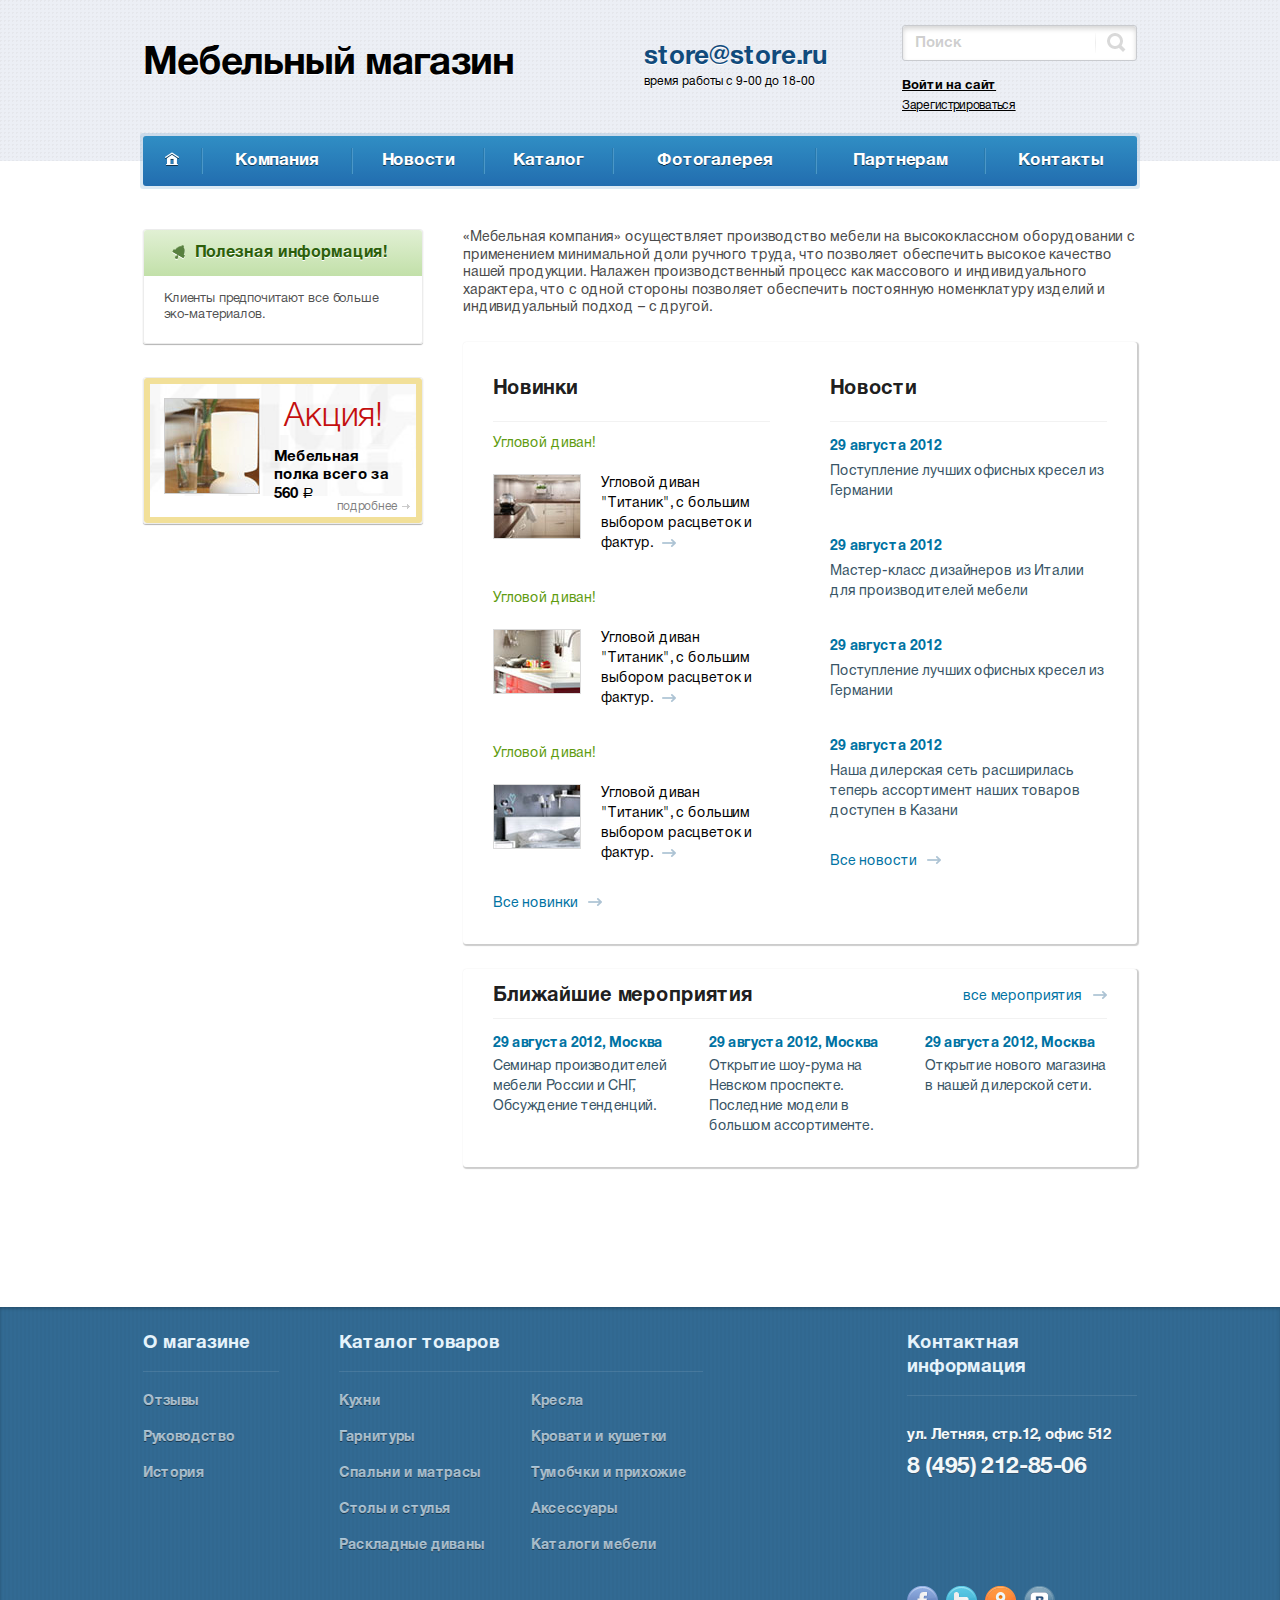
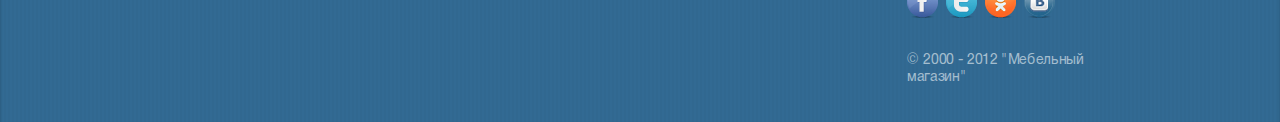
<file: Ex1DemoMaterials/html/main_email.html>
<!DOCTYPE html>
<html lang="ru">

<head>
    <title>Главная</title>
    <meta http-equiv="X-UA-Compatible" content="IE=edge">
    <meta charset="utf-8" />
    <meta name="keywords" content="">
    <meta name="description" content="">
    <meta name="author" content="">
    <meta name="viewport" content="width=device-width, initial-scale=1.0">
    <link rel="stylesheet" href="./css/reset.css" />
    <link rel="stylesheet" href="./css/style.css" />
    <link rel="stylesheet" href="./css/owl.carousel.css" />
    <script src="./js/jquery.min.js"></script>
    <script src="./js/owl.carousel.min.js"></script>
    <script src="./js/scripts.js"></script>
    <link rel="icon" type="image/vnd.microsoft.icon" href="favicon.ico">
    <link rel="shortcut icon" href="favicon.ico">
</head>

<body>
    <!-- wrap -->
    <div class="wrap">
        <!-- header -->
        <header class="header">
            <div class="inner-wrap">
                <div class="logo-block"><a href="" class="logo">Мебельный магазин</a>
                </div>
                <div class="main-phone-block">
                    <a href="mailto:store@store.ru" class="phone">store@store.ru</a>
                    <div class="shedule">время работы с 9-00 до 18-00</div>
                </div>
                <div class="actions-block">
                    <form action="/" class="main-frm-search">
                        <input type="text" placeholder="Поиск">
                        <button type="submit"></button>
                    </form>
                    <nav class="menu-block">
                        <ul>
                            <li class="att popup-wrap">
                                <a id="hd_singin_but_open" href="" class="btn-toggle">Войти на сайт</a>
                                <form action="/" class="frm-login popup-block">
                                    <div class="frm-title">Войти на сайт</div>
                                    <a href="" class="btn-close">Закрыть</a>
                                    <div class="frm-row"><input type="text" placeholder="Логин"></div>
                                    <div class="frm-row"><input type="password" placeholder="Пароль"></div>
                                    <div class="frm-row"><a href="" class="btn-forgot">Забыли пароль</a></div>
                                    <div class="frm-row">
                                        <div class="frm-chk">
                                            <input type="checkbox" id="login">
                                            <label for="login">Запомнить меня</label>
                                        </div>
                                    </div>
                                    <div class="frm-row"><input type="submit" value="Войти"></div>
                                </form>
                            </li>
                            <li><a href="">Зарегистрироваться</a>
                            </li>
                        </ul>
                    </nav>
                </div>
            </div>
        </header>
        <!-- /header -->
        <!-- nav -->
        <nav class="nav">
            <div class="inner-wrap">
                <div class="menu-block popup-wrap">
                    <a href="" class="btn-menu btn-toggle"></a>
                    <div class="menu popup-block">
                        <ul class="">
                            <li class="main-page"><a href="">Главная</a>
                            </li>
                            <li>
                                <a href="">Компания</a>
                                <ul>
                                    <li>
                                        <a href="">Пункт 1</a>
                                        <ul>
                                            <li><a href="">Пункт 1</a>
                                            </li>
                                            <li><a href="">Пункт 2</a>
                                            </li>
                                        </ul>
                                    </li>
                                    <li><a href="">Пункт 2</a>
                                    </li>
                                    <li><a href="">Пункт 3</a>
                                    </li>
                                    <li><a href="">Пункт 4</a>
                                    </li>
                                </ul>
                            </li>
                            <li><a href="">Новости</a>
                            </li>
                            <li>
                                <a href="">Каталог</a>
                                <ul>
                                    <li>
                                        <a href="">Пункт 1</a>
                                        <ul>
                                            <li><a href="">Пункт 1</a>
                                            </li>
                                            <li><a href="">Пункт 2</a>
                                            </li>
                                        </ul>
                                    </li>
                                    <li><a href="">Пункт 2</a>
                                    </li>
                                    <li><a href="">Пункт 3</a>
                                    </li>
                                    <li><a href="">Пункт 4</a>
                                    </li>
                                </ul>
                            </li>
                            <li><a href="">Фотогалерея</a>
                            </li>
                            <li><a href="">Партнерам</a>
                            </li>
                            <li><a href="">Контакты</a>
                            </li>
                        </ul>
                        <a href="" class="btn-close"></a>
                    </div>
                    <div class="menu-overlay"></div>
                </div>
            </div>
        </nav>
        <!-- /nav -->
        <!-- page -->
        <div class="page">
            <!-- content box -->
            <div class="content-box">
                <!-- content -->
                <div class="content">
                    <div class="cnt">

						<p>«Мебельная компания» осуществляет производство мебели на высококлассном оборудовании с применением минимальной доли ручного труда, что позволяет обеспечить высокое качество нашей продукции. Налажен производственный процесс как массового и индивидуального характера, что с одной стороны позволяет обеспечить постоянную номенклатуру изделий и индивидуальный подход – с другой.
						</p>
                    
                           
						<!-- index column -->
		                <div class="cnt-section index-column">
		                    <div class="col-wrap">
		
		                        <!-- main actions box -->
		                        <div class="column main-actions-box">
		                        	<div class="title-block">
		                                <h2>Новинки</h2>
		                                 <hr>
		                            </div>
		                              <div class="items-wrap">
		                                <div class="item-wrap">
		                                    <div class="item">
		                                        <div class="title-block att">
		                                            Угловой диван!
		                                        </div>
		                                        <br>
		                                        <div class="inner-block">
		                                            <a href="" class="photo-block">
		                                                <img src="./img/new01.jpg" alt="">
		                                            </a>
		                                            <div class="text"><a href="">Угловой диван "Титаник",  с большим выбором расцветок и фактур.</a>
		                                            <a href="" class="btn-arr"></a>
		                                            </div>
		                                        </div>
		                                    </div>
		                                </div>
		                                <div class="item-wrap">
		                                    <div class="item">
		                                        <div class="title-block att">
		                                            Угловой диван!
		                                        </div>
		                                        <br>
		                                        <div class="inner-block">
		                                            <a href="" class="photo-block">
		                                                <img src="./img/new02.jpg" alt="">
		                                            </a>
		                                            <div class="text"><a href="">Угловой диван "Титаник",  с большим выбором расцветок и фактур.</a>
		                                            <a href="" class="btn-arr"></a>
		                                            </div>
		                                        </div>
		                                    </div>
		                                </div>
		                                <div class="item-wrap">
		                                    <div class="item">
		                                        <div class="title-block att">
		                                            Угловой диван!
		                                        </div>
		                                        <br>
		                                        <div class="inner-block">
		                                            <a href="" class="photo-block">
		                                                <img src="./img/new03.jpg" alt="">
		                                            </a>
		                                            <div class="text"><a href="">Угловой диван "Титаник",  с большим выбором расцветок и фактур.</a>
		                                            <a href="" class="btn-arr"></a>
		                                            </div>
		                                        </div>
		                                    </div>
		                                </div>
		                            </div>
		                            <a href="" class="btn-next">Все новинки</a>
		                        </div>
		                        <!-- /main actions box -->
		                        <!-- main news box -->
		                        <div class="column main-news-box">
		                            <div class="title-block">
		                                <h2>Новости</h2>
		                            </div>
		                            <hr>
		                            <div class="items-wrap">
		                                <div class="item-wrap">
		                                    <div class="item">
		                                        <div class="title"><a href="">29 августа 2012</a>
		                                        </div>
		                                        <div class="text"><a href="">Поступление лучших офисных кресел из Германии </a>
		                                        </div>
		                                    </div>
		                                </div>
		                                <div class="item-wrap">
		                                    <div class="item">
		                                        <div class="title"><a href="">29 августа 2012</a>
		                                        </div>
		                                        <div class="text"><a href="">Мастер-класс дизайнеров  из Италии для производителей мебели </a>
		                                        </div>
		                                    </div>
		                                </div>
		                                <div class="item-wrap">
		                                    <div class="item">
		                                        <div class="title"><a href="">29 августа 2012</a>
		                                        </div>
		                                        <div class="text"><a href="">Поступление лучших офисных кресел из Германии </a>
		                                        </div>
		                                    </div>
		                                </div>
		                                <div class="item-wrap">
		                                    <div class="item">
		                                        <div class="title"><a href="">29 августа 2012</a>
		                                        </div>
		                                        <div class="text"><a href="">Наша дилерская сеть расширилась теперь ассортимент наших товаров доступен в Казани </a>
		                                        </div>
		                                    </div>
		                                </div>
		                            </div>
		                            <a href="" class="btn-next">Все новости</a>
		                        </div>
		                        <!-- /main news box -->
		
		                    </div>
		                </div>
		                <!-- /index column -->
		                
	                    <!-- afisha box -->
		                <div class="cnt-section afisha-box">
		                    <div class="section-title-block">
		                        <h2 class="second-ttile">Ближайшие мероприятия</h2>
		                        <a href="" class="btn-next">все мероприятия</a>
		                    </div>
		                    <hr>
		                    <div class="items-wrap">
		                        <div class="item-wrap">
		                            <div class="item">
		                                <div class="title"><a href="">29 августа 2012, Москва</a>
		                                </div>
		                                <div class="text"><a href="">Семинар производителей мебели России и СНГ, Обсуждение тенденций.</a>
		                                </div>
		                            </div>
		                        </div>
		                        <div class="item-wrap">
		                            <div class="item">
		                                <div class="title"><a href="">29 августа 2012, Москва</a>
		                                </div>
		                                <div class="text"><a href="">Открытие шоу-рума на Невском проспекте. Последние модели в большом ассортименте.</a>
		                                </div>
		                            </div>
		                        </div>
		                        <div class="item-wrap">
		                            <div class="item">
		                                <div class="title"><a href="">29 августа 2012, Москва</a>
		                                </div>
		                                <div class="text"><a href="">Открытие нового магазина в нашей  дилерской сети.</a>
		                                </div>
		                            </div>
		                        </div>
		                    </div>
		                </div>
		                <!-- /afisha box -->
                                
				                               
                    </div>
                </div>
                <!-- /content -->
                <!-- side -->
                <div class="side">
                    <!-- side anonse -->
                    <div class="side-block side-anonse">
                        <div class="title-block"><span class="i i-title01"></span>Полезная информация!</div>
                        <div class="item">
                            <p>Клиенты предпочитают все больше эко-материалов.</p>
                        </div>
                    </div>
                    <!-- /side anonse -->
                    <!-- side wrap -->
                    <div class="side-wrap">
                        <div class="item-wrap">
                            <!-- side action -->
                            <div class="side-block side-action">
                                <img src="./img/side-action-bg.jpg" alt="" class="bg">
                                <div class="photo-block">
                                    <img src="./img/side-action.jpg" alt="">
                                </div>
                                <div class="text-block">
                                    <div class="title">Акция!</div>
                                    <p>Мебельная полка всего за 560 <span class="r">a</span>
                                    </p>
                                </div>
                                <a href="" class="btn-more">подробнее</a>
                            </div>
                            <!-- /side action -->
                        </div>
                    </div>
                    <!-- /side wrap -->
                </div>
                <!-- /side -->
            </div>
            <!-- /content box -->
        </div>
        <!-- /page -->
        <div class="empty"></div>
    </div>
    <!-- /wrap -->
    <!-- footer -->
    <footer class="footer">
        <div class="inner-wrap">
            <nav class="main-menu">
                <div class="item">
                    <div class="title-block">О магазине</div>
                    <ul>
                        <li><a href="">Отзывы</a>
                        </li>
                        <li><a href="">Руководство </a>
                        </li>
                        <li><a href="">История</a>
                        </li>
                    </ul>
                </div>
                <div class="item">
                    <div class="title-block">Каталог товаров</div>
                    <ul>
                        <li><a href="">Кухни</a>
                        </li>
                        <li><a href="">Гарнитуры</a>
                        </li>
                        <li><a href="">Спальни и матрасы</a>
                        </li>
                        <li><a href="">Столы и стулья</a>
                        </li>
                        <li><a href="">Раскладные диваны</a>
                        </li>
                        <li><a href="">Кресла</a>
                        </li>
                        <li><a href="">Кровати и кушетки</a>
                        </li>
                        <li><a href="">Тумобчки и прихожие</a>
                        </li>
                        <li><a href="">Аксессуары</a>
                        </li>
                        <li><a href="">Каталоги мебели</a>
                        </li>
                    </ul>
                </div>
            </nav>
            <div class="contacts-block">
                <div class="title-block">Контактная информация</div>
                <div class="loc-block">
                    <div class="address">ул. Летняя, стр.12, офис 512</div>
                    <div class="phone"><a href="tel:84952128506">8 (495) 212-85-06</a>
                    </div>
                </div>
                <div class="main-soc-block">
                    <a href="" class="soc-item">
                        <img src="./img/icons/soc01.png" alt="">
                    </a>
                    <a href="" class="soc-item">
                        <img src="./img/icons/soc02.png" alt="">
                    </a>
                    <a href="" class="soc-item">
                        <img src="./img/icons/soc03.png" alt="">
                    </a>
                    <a href="" class="soc-item">
                        <img src="./img/icons/soc04.png" alt="">
                    </a>
                </div>
                <div class="copy-block">© 2000 - 2012 "Мебельный магазин"</div>
            </div>
        </div>
    </footer>
    <!-- /footer -->
</body>

</html>
</file>
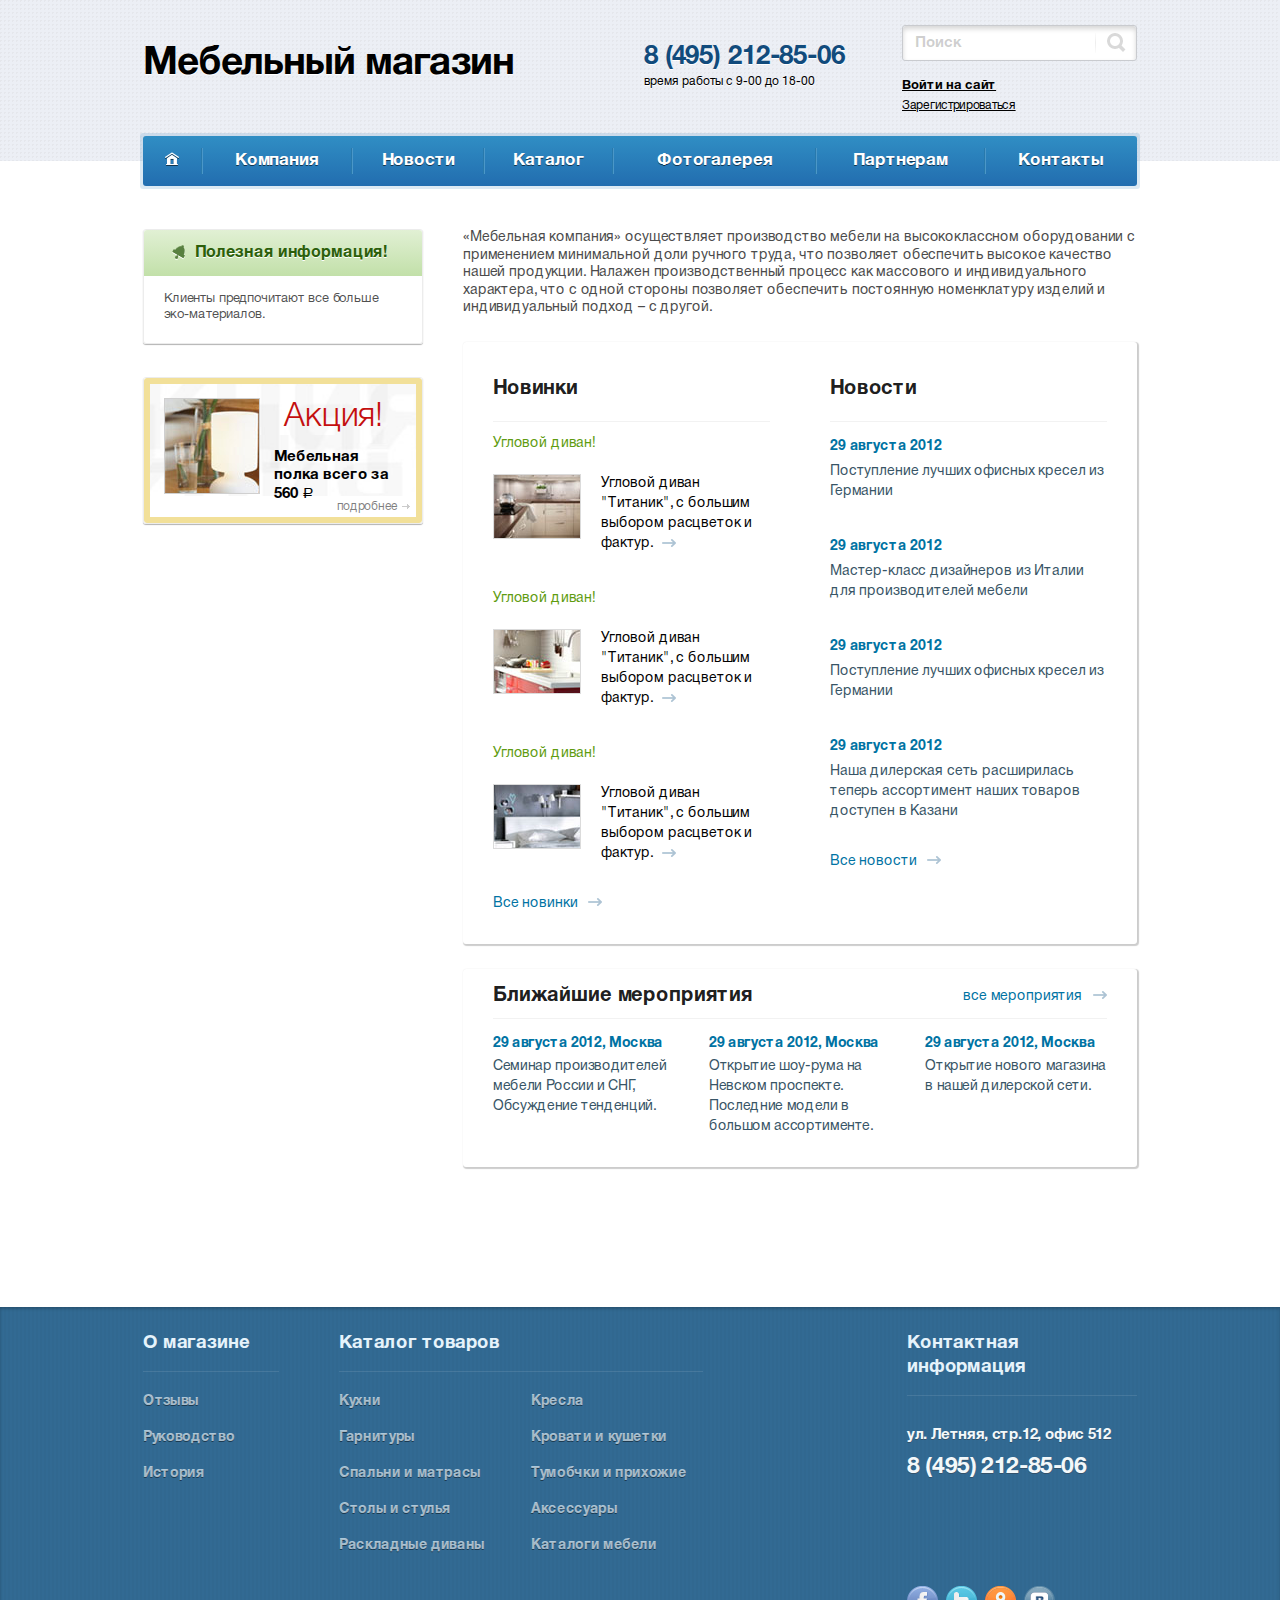
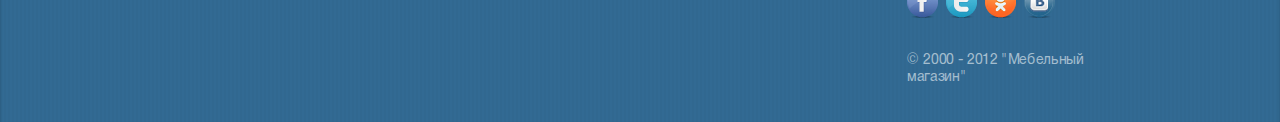
<file: Ex1DemoMaterials/html/main_text_menu.html>
<!DOCTYPE html>
<html lang="ru">

<head>
    <title>Главная</title>
    <meta http-equiv="X-UA-Compatible" content="IE=edge">
    <meta charset="utf-8" />
    <meta name="keywords" content="">
    <meta name="description" content="">
    <meta name="author" content="">
    <meta name="viewport" content="width=device-width, initial-scale=1.0">
    <link rel="stylesheet" href="./css/reset.css" />
    <link rel="stylesheet" href="./css/style.css" />
    <link rel="stylesheet" href="./css/owl.carousel.css" />
    <script src="./js/jquery.min.js"></script>
    <script src="./js/owl.carousel.min.js"></script>
    <script src="./js/scripts.js"></script>
    <link rel="icon" type="image/vnd.microsoft.icon" href="favicon.ico">
    <link rel="shortcut icon" href="favicon.ico">
</head>

<body>
    <!-- wrap -->
    <div class="wrap">
        <!-- header -->
        <header class="header">
            <div class="inner-wrap">
                <div class="logo-block"><a href="" class="logo">Мебельный магазин</a>
                </div>
                <div class="main-phone-block">
                    <a href="tel:84952128506" class="phone">8 (495) 212-85-06</a>
                    <div class="shedule">время работы с 9-00 до 18-00</div>
                </div>
                <div class="actions-block">
                    <form action="/" class="main-frm-search">
                        <input type="text" placeholder="Поиск">
                        <button type="submit"></button>
                    </form>
                    <nav class="menu-block">
                        <ul>
                            <li class="att popup-wrap">
                                <a id="hd_singin_but_open" href="" class="btn-toggle">Войти на сайт</a>
                                <form action="/" class="frm-login popup-block">
                                    <div class="frm-title">Войти на сайт</div>
                                    <a href="" class="btn-close">Закрыть</a>
                                    <div class="frm-row"><input type="text" placeholder="Логин"></div>
                                    <div class="frm-row"><input type="password" placeholder="Пароль"></div>
                                    <div class="frm-row"><a href="" class="btn-forgot">Забыли пароль</a></div>
                                    <div class="frm-row">
                                        <div class="frm-chk">
                                            <input type="checkbox" id="login">
                                            <label for="login">Запомнить меня</label>
                                        </div>
                                    </div>
                                    <div class="frm-row"><input type="submit" value="Войти"></div>
                                </form>
                            </li>
                            <li><a href="">Зарегистрироваться</a>
                            </li>
                        </ul>
                    </nav>
                </div>
            </div>
        </header>
        <!-- /header -->
        <!-- nav -->
        <nav class="nav">
            <div class="inner-wrap">
                <div class="menu-block popup-wrap">
                    <a href="" class="btn-menu btn-toggle"></a>
                    <div class="menu popup-block">
                        <ul class="">
                            <li class="main-page"><a href="">Главная</a>
                            </li>
                            <li>
                                <a href="">Компания</a>
                                <ul>
                                <div class="menu-text">это текст для пункта "Компания"</div>
                                    <li>
                                        <a href="">Пункт 1</a>
                                        <ul>
                                        <div class="menu-text">это текст для пункта "Пункт 1"</div>
                                            <li><a href="">Пункт 1</a>
                                            </li>
                                            <li><a href="">Пункт 2</a>
                                            </li>
                                        </ul>
                                    </li>
                                    <li><a href="">Пункт 2</a>
                                    </li>
                                    <li><a href="">Пункт 3</a>
                                    </li>
                                    <li><a href="">Пункт 4</a>
                                    </li>
                                </ul>
                            </li>
                            <li><a href="">Новости</a>
                            </li>
                            <li>
                                <a href="">Каталог</a>
                                <ul>
                                    <li>
                                        <a href="">Пункт 1</a>
                                        <ul>
                                            <li><a href="">Пункт 1</a>
                                            </li>
                                            <li><a href="">Пункт 2</a>
                                            </li>
                                        </ul>
                                    </li>
                                    <li><a href="">Пункт 2</a>
                                    </li>
                                    <li><a href="">Пункт 3</a>
                                    </li>
                                    <li><a href="">Пункт 4</a>
                                    </li>
                                </ul>
                            </li>
                            <li><a href="">Фотогалерея</a>
                            </li>
                            <li><a href="">Партнерам</a>
                            </li>
                            <li><a href="">Контакты</a>
                            </li>
                        </ul>
                        <a href="" class="btn-close"></a>
                    </div>
                    <div class="menu-overlay"></div>
                </div>
            </div>
        </nav>
        <!-- /nav -->
        <!-- page -->
        <div class="page">
            <!-- content box -->
            <div class="content-box">
                <!-- content -->
                <div class="content">
                    <div class="cnt">

						<p>«Мебельная компания» осуществляет производство мебели на высококлассном оборудовании с применением минимальной доли ручного труда, что позволяет обеспечить высокое качество нашей продукции. Налажен производственный процесс как массового и индивидуального характера, что с одной стороны позволяет обеспечить постоянную номенклатуру изделий и индивидуальный подход – с другой.
						</p>
                    
                           
						<!-- index column -->
		                <div class="cnt-section index-column">
		                    <div class="col-wrap">
		
		                        <!-- main actions box -->
		                        <div class="column main-actions-box">
		                        	<div class="title-block">
		                                <h2>Новинки</h2>
		                                 <hr>
		                            </div>
		                              <div class="items-wrap">
		                                <div class="item-wrap">
		                                    <div class="item">
		                                        <div class="title-block att">
		                                            Угловой диван!
		                                        </div>
		                                        <br>
		                                        <div class="inner-block">
		                                            <a href="" class="photo-block">
		                                                <img src="./img/new01.jpg" alt="">
		                                            </a>
		                                            <div class="text"><a href="">Угловой диван "Титаник",  с большим выбором расцветок и фактур.</a>
		                                            <a href="" class="btn-arr"></a>
		                                            </div>
		                                        </div>
		                                    </div>
		                                </div>
		                                <div class="item-wrap">
		                                    <div class="item">
		                                        <div class="title-block att">
		                                            Угловой диван!
		                                        </div>
		                                        <br>
		                                        <div class="inner-block">
		                                            <a href="" class="photo-block">
		                                                <img src="./img/new02.jpg" alt="">
		                                            </a>
		                                            <div class="text"><a href="">Угловой диван "Титаник",  с большим выбором расцветок и фактур.</a>
		                                            <a href="" class="btn-arr"></a>
		                                            </div>
		                                        </div>
		                                    </div>
		                                </div>
		                                <div class="item-wrap">
		                                    <div class="item">
		                                        <div class="title-block att">
		                                            Угловой диван!
		                                        </div>
		                                        <br>
		                                        <div class="inner-block">
		                                            <a href="" class="photo-block">
		                                                <img src="./img/new03.jpg" alt="">
		                                            </a>
		                                            <div class="text"><a href="">Угловой диван "Титаник",  с большим выбором расцветок и фактур.</a>
		                                            <a href="" class="btn-arr"></a>
		                                            </div>
		                                        </div>
		                                    </div>
		                                </div>
		                            </div>
		                            <a href="" class="btn-next">Все новинки</a>
		                        </div>
		                        <!-- /main actions box -->
		                        <!-- main news box -->
		                        <div class="column main-news-box">
		                            <div class="title-block">
		                                <h2>Новости</h2>
		                            </div>
		                            <hr>
		                            <div class="items-wrap">
		                                <div class="item-wrap">
		                                    <div class="item">
		                                        <div class="title"><a href="">29 августа 2012</a>
		                                        </div>
		                                        <div class="text"><a href="">Поступление лучших офисных кресел из Германии </a>
		                                        </div>
		                                    </div>
		                                </div>
		                                <div class="item-wrap">
		                                    <div class="item">
		                                        <div class="title"><a href="">29 августа 2012</a>
		                                        </div>
		                                        <div class="text"><a href="">Мастер-класс дизайнеров  из Италии для производителей мебели </a>
		                                        </div>
		                                    </div>
		                                </div>
		                                <div class="item-wrap">
		                                    <div class="item">
		                                        <div class="title"><a href="">29 августа 2012</a>
		                                        </div>
		                                        <div class="text"><a href="">Поступление лучших офисных кресел из Германии </a>
		                                        </div>
		                                    </div>
		                                </div>
		                                <div class="item-wrap">
		                                    <div class="item">
		                                        <div class="title"><a href="">29 августа 2012</a>
		                                        </div>
		                                        <div class="text"><a href="">Наша дилерская сеть расширилась теперь ассортимент наших товаров доступен в Казани </a>
		                                        </div>
		                                    </div>
		                                </div>
		                            </div>
		                            <a href="" class="btn-next">Все новости</a>
		                        </div>
		                        <!-- /main news box -->
		
		                    </div>
		                </div>
		                <!-- /index column -->
		                
	                    <!-- afisha box -->
		                <div class="cnt-section afisha-box">
		                    <div class="section-title-block">
		                        <h2 class="second-ttile">Ближайшие мероприятия</h2>
		                        <a href="" class="btn-next">все мероприятия</a>
		                    </div>
		                    <hr>
		                    <div class="items-wrap">
		                        <div class="item-wrap">
		                            <div class="item">
		                                <div class="title"><a href="">29 августа 2012, Москва</a>
		                                </div>
		                                <div class="text"><a href="">Семинар производителей мебели России и СНГ, Обсуждение тенденций.</a>
		                                </div>
		                            </div>
		                        </div>
		                        <div class="item-wrap">
		                            <div class="item">
		                                <div class="title"><a href="">29 августа 2012, Москва</a>
		                                </div>
		                                <div class="text"><a href="">Открытие шоу-рума на Невском проспекте. Последние модели в большом ассортименте.</a>
		                                </div>
		                            </div>
		                        </div>
		                        <div class="item-wrap">
		                            <div class="item">
		                                <div class="title"><a href="">29 августа 2012, Москва</a>
		                                </div>
		                                <div class="text"><a href="">Открытие нового магазина в нашей  дилерской сети.</a>
		                                </div>
		                            </div>
		                        </div>
		                    </div>
		                </div>
		                <!-- /afisha box -->
                                
				                               
                    </div>
                </div>
                <!-- /content -->
                <!-- side -->
                <div class="side">
                    <!-- side anonse -->
                    <div class="side-block side-anonse">
                        <div class="title-block"><span class="i i-title01"></span>Полезная информация!</div>
                        <div class="item">
                            <p>Клиенты предпочитают все больше эко-материалов.</p>
                        </div>
                    </div>
                    <!-- /side anonse -->
                    <!-- side wrap -->
                    <div class="side-wrap">
                        <div class="item-wrap">
                            <!-- side action -->
                            <div class="side-block side-action">
                                <img src="./img/side-action-bg.jpg" alt="" class="bg">
                                <div class="photo-block">
                                    <img src="./img/side-action.jpg" alt="">
                                </div>
                                <div class="text-block">
                                    <div class="title">Акция!</div>
                                    <p>Мебельная полка всего за 560 <span class="r">a</span>
                                    </p>
                                </div>
                                <a href="" class="btn-more">подробнее</a>
                            </div>
                            <!-- /side action -->
                        </div>
                    </div>
                    <!-- /side wrap -->
                </div>
                <!-- /side -->
            </div>
            <!-- /content box -->
        </div>
        <!-- /page -->
        <div class="empty"></div>
    </div>
    <!-- /wrap -->
    <!-- footer -->
    <footer class="footer">
        <div class="inner-wrap">
            <nav class="main-menu">
                <div class="item">
                    <div class="title-block">О магазине</div>
                    <ul>
                        <li><a href="">Отзывы</a>
                        </li>
                        <li><a href="">Руководство </a>
                        </li>
                        <li><a href="">История</a>
                        </li>
                    </ul>
                </div>
                <div class="item">
                    <div class="title-block">Каталог товаров</div>
                    <ul>
                        <li><a href="">Кухни</a>
                        </li>
                        <li><a href="">Гарнитуры</a>
                        </li>
                        <li><a href="">Спальни и матрасы</a>
                        </li>
                        <li><a href="">Столы и стулья</a>
                        </li>
                        <li><a href="">Раскладные диваны</a>
                        </li>
                        <li><a href="">Кресла</a>
                        </li>
                        <li><a href="">Кровати и кушетки</a>
                        </li>
                        <li><a href="">Тумобчки и прихожие</a>
                        </li>
                        <li><a href="">Аксессуары</a>
                        </li>
                        <li><a href="">Каталоги мебели</a>
                        </li>
                    </ul>
                </div>
            </nav>
            <div class="contacts-block">
                <div class="title-block">Контактная информация</div>
                <div class="loc-block">
                    <div class="address">ул. Летняя, стр.12, офис 512</div>
                    <div class="phone"><a href="tel:84952128506">8 (495) 212-85-06</a>
                    </div>
                </div>
                <div class="main-soc-block">
                    <a href="" class="soc-item">
                        <img src="./img/icons/soc01.png" alt="">
                    </a>
                    <a href="" class="soc-item">
                        <img src="./img/icons/soc02.png" alt="">
                    </a>
                    <a href="" class="soc-item">
                        <img src="./img/icons/soc03.png" alt="">
                    </a>
                    <a href="" class="soc-item">
                        <img src="./img/icons/soc04.png" alt="">
                    </a>
                </div>
                <div class="copy-block">© 2000 - 2012 "Мебельный магазин"</div>
            </div>
        </div>
    </footer>
    <!-- /footer -->
</body>

</html>
</file>
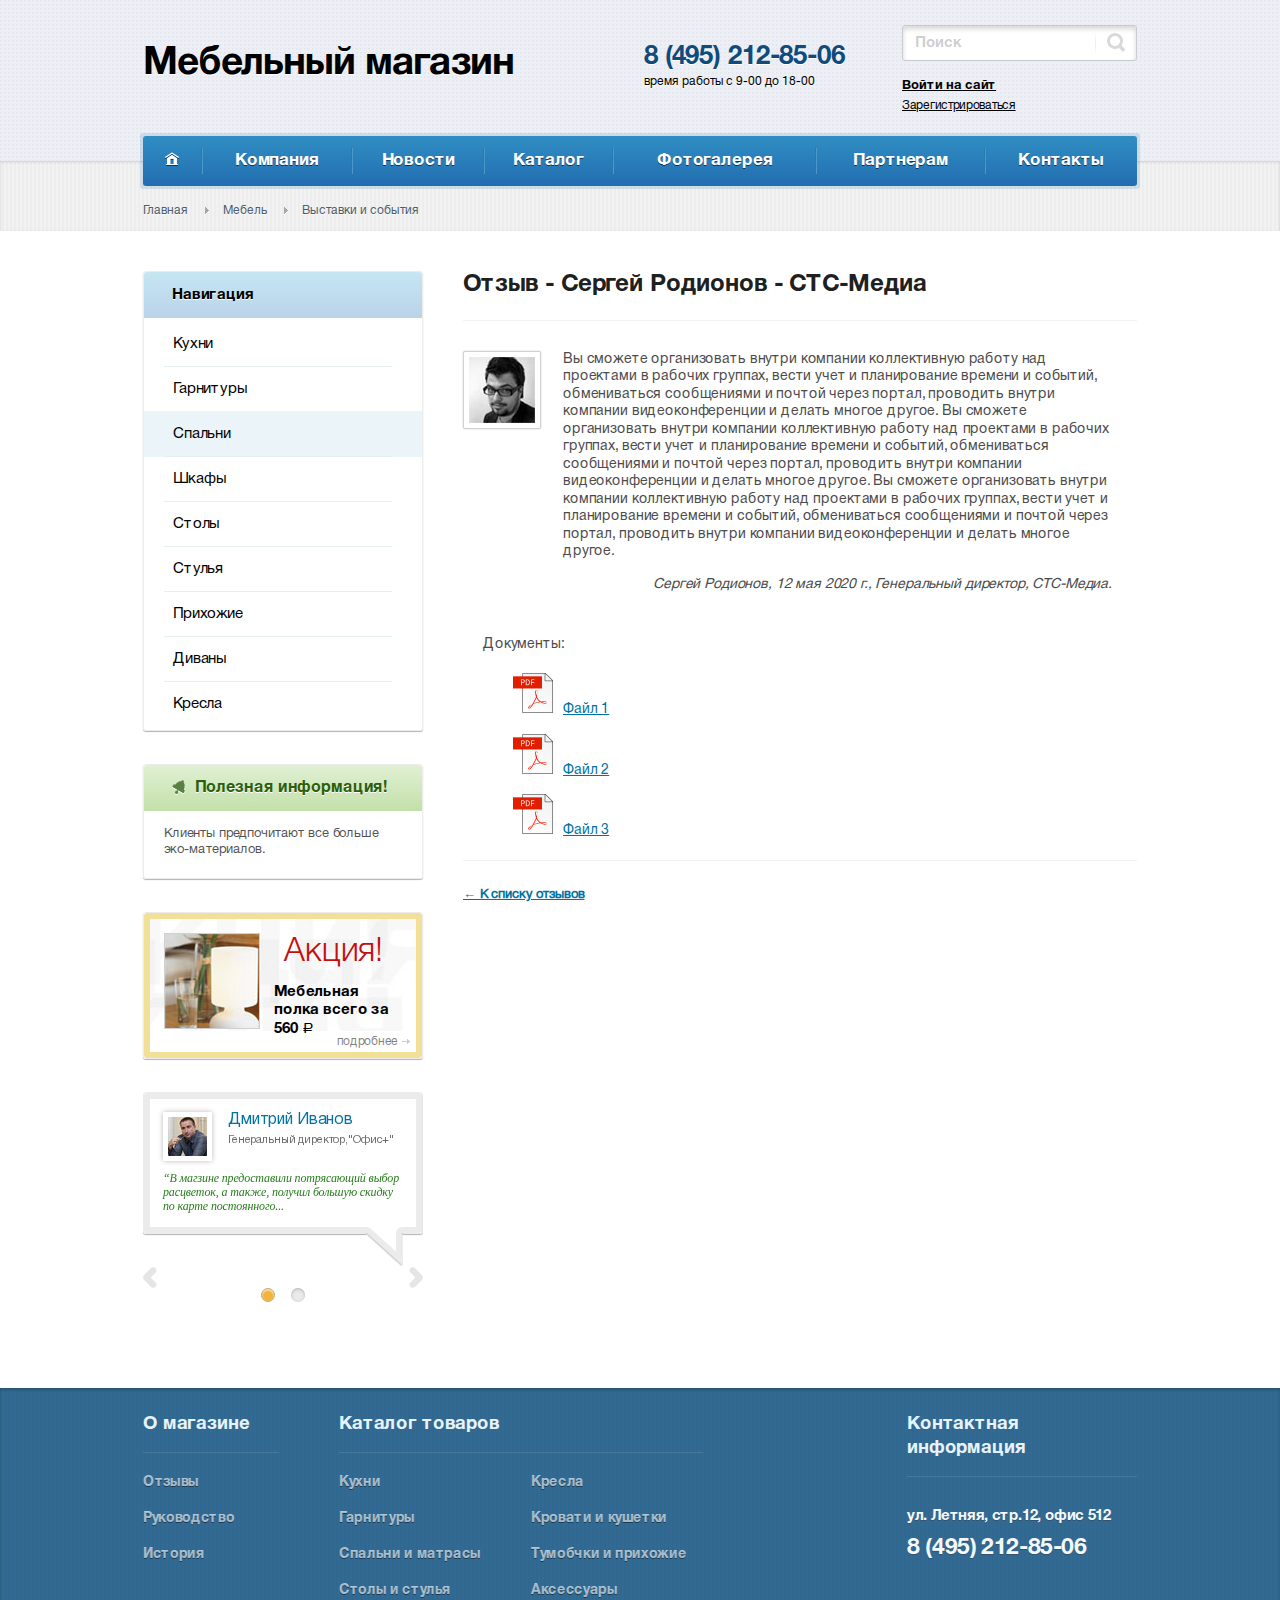
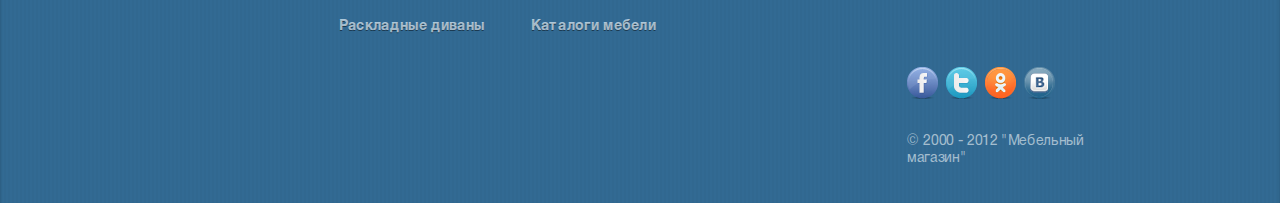
<file: Ex1DemoMaterials/html/reviews-detail.html>
<!DOCTYPE html>
<html lang="ru">

<head>
    <title>Отзывы - деталька</title>
    <meta http-equiv="X-UA-Compatible" content="IE=edge">
    <meta charset="utf-8" />
    <meta name="keywords" content="">
    <meta name="description" content="">
    <meta name="author" content="">
    <meta name="viewport" content="width=device-width, initial-scale=1.0">
    <link rel="stylesheet" href="./css/reset.css" />
    <link rel="stylesheet" href="./css/style.css" />
    <link rel="stylesheet" href="./css/owl.carousel.css" />
    <script src="./js/jquery.min.js"></script>
    <script src="./js/owl.carousel.min.js"></script>
    <script src="./js/scripts.js"></script>
    <link rel="icon" type="image/vnd.microsoft.icon" href="favicon.ico">
    <link rel="shortcut icon" href="favicon.ico">
</head>

<body>
    <!-- wrap -->
    <div class="wrap">
        <!-- header -->
        <header class="header">
            <div class="inner-wrap">
                <div class="logo-block"><a href="" class="logo">Мебельный магазин</a>
                </div>
                <div class="main-phone-block">
                    <a href="tel:84952128506" class="phone">8 (495) 212-85-06</a>
                    <div class="shedule">время работы с 9-00 до 18-00</div>
                </div>
                <div class="actions-block">
                    <form action="/" class="main-frm-search">
                        <input type="text" placeholder="Поиск">
                        <button type="submit"></button>
                    </form>
                    <nav class="menu-block">
                        <ul>
                            <li class="att popup-wrap">
                                <a id="hd_singin_but_open" href="" class="btn-toggle">Войти на сайт</a>
                                <form action="/" class="frm-login popup-block">
                                    <div class="frm-title">Войти на сайт</div>
                                    <a href="" class="btn-close">Закрыть</a>
                                    <div class="frm-row"><input type="text" placeholder="Логин"></div>
                                    <div class="frm-row"><input type="password" placeholder="Пароль"></div>
                                    <div class="frm-row"><a href="" class="btn-forgot">Забыли пароль</a></div>
                                    <div class="frm-row">
                                        <div class="frm-chk">
                                            <input type="checkbox" id="login">
                                            <label for="login">Запомнить меня</label>
                                        </div>
                                    </div>
                                    <div class="frm-row"><input type="submit" value="Войти"></div>
                                </form>
                            </li>
                            <li><a href="">Зарегистрироваться</a>
                            </li>
                        </ul>
                    </nav>
                </div>
            </div>
        </header>
        <!-- /header -->
        <!-- nav -->
        <nav class="nav">
            <div class="inner-wrap">
                <div class="menu-block popup-wrap">
                    <a href="" class="btn-menu btn-toggle"></a>
                    <div class="menu popup-block">
                        <ul class="">
                            <li class="main-page"><a href="">Главная</a>
                            </li>
                            <li>
                                <a href="">Компания</a>
                                <ul>
                                    <li>
                                        <a href="">Пункт 1</a>
                                        <ul>
                                            <li><a href="">Пункт 1</a>
                                            </li>
                                            <li><a href="">Пункт 2</a>
                                            </li>
                                        </ul>
                                    </li>
                                    <li><a href="">Пункт 2</a>
                                    </li>
                                    <li><a href="">Пункт 3</a>
                                    </li>
                                    <li><a href="">Пункт 4</a>
                                    </li>
                                </ul>
                            </li>
                            <li><a href="">Новости</a>
                            </li>
                            <li>
                                <a href="">Каталог</a>
                                <ul>
                                    <li>
                                        <a href="">Пункт 1</a>
                                        <ul>
                                            <li><a href="">Пункт 1</a>
                                            </li>
                                            <li><a href="">Пункт 2</a>
                                            </li>
                                        </ul>
                                    </li>
                                    <li><a href="">Пункт 2</a>
                                    </li>
                                    <li><a href="">Пункт 3</a>
                                    </li>
                                    <li><a href="">Пункт 4</a>
                                    </li>
                                </ul>
                            </li>
                            <li><a href="">Фотогалерея</a>
                            </li>
                            <li><a href="">Партнерам</a>
                            </li>
                            <li><a href="">Контакты</a>
                            </li>
                        </ul>
                        <a href="" class="btn-close"></a>
                    </div>
                    <div class="menu-overlay"></div>
                </div>
            </div>
        </nav>
        <!-- /nav -->
        <!-- breadcrumbs -->
        <div class="breadcrumbs-box">
            <div class="inner-wrap">
                <a href="">Главная</a>
                <a href="">Мебель</a>
                <span>Выставки и события</span>
            </div>
        </div>
        <!-- /breadcrumbs -->
        <!-- page -->
        <div class="page">
            <!-- content box -->
            <div class="content-box">
                <!-- content -->
                <div class="content">
                    <div class="cnt">
                        <header>
                            <h1>Отзыв - Сергей Родионов - CTC-Медиа</h1>
                        </header>
                        <hr>
           				<div class="review-block">
							<div class="review-text">
								<div class="review-text-cont">
									Вы сможете организовать внутри компании коллективную работу над проектами в рабочих группах, вести учет и планирование времени и событий, обмениваться сообщениями и почтой через портал, проводить внутри компании видеоконференции и делать многое другое.
									Вы сможете организовать внутри компании коллективную работу над проектами в рабочих группах, вести учет и планирование времени и событий, обмениваться сообщениями и почтой через портал, проводить внутри компании видеоконференции и делать многое другое.
									Вы сможете организовать внутри компании коллективную работу над проектами в рабочих группах, вести учет и планирование времени и событий, обмениваться сообщениями и почтой через портал, проводить внутри компании видеоконференции и делать многое другое.
								</div>
								<div class="review-autor">
									Сергей Родионов, 12 мая 2020 г., Генеральный директор, CTC-Медиа.
								</div>
							</div>
							<div style="clear: both;" class="review-img-wrap"><img src="img/rew/photo_1.jpg" alt="img"></div>
						</div>
						<div class="exam-review-doc">
						<p>Документы:</p>
						<div  class="exam-review-item-doc"><img class="rew-doc-ico" src="./img/icons/pdf_ico_40.png"><a href="">Файл 1</a></div>
						<div  class="exam-review-item-doc"><img class="rew-doc-ico" src="./img/icons/pdf_ico_40.png"><a href="">Файл 2</a></div>
						<div  class="exam-review-item-doc"><img class="rew-doc-ico" src="./img/icons/pdf_ico_40.png"><a href="">Файл 3</a></div>
						</div>
						<hr>
						<a href="" class="review-block_back_link"> &larr; К списку отзывов</a>
                    </div>
                </div>
                <!-- /content -->
                <!-- side -->
                <div class="side">
                    <!-- side menu -->
                    <div class="side-block side-menu">
                        <div class="title-block">Навигация</div>
                        <div class="menu-block">
                            <ul>
                                <li><a href="">Кухни</a>
                                </li>
                                <li><a href="">Гарнитуры</a>
                                </li>
                                <li class="selected">
                                    <a href="">Спальни</a>
                                </li>
                                <li>
                                    <a href="">Шкафы</a>
                                </li>
                                <li><a href="">Столы</a>
                                </li>
                                <li><a href="">Стулья</a>
                                </li>
                                <li>
                                    <a href="">Прихожие</a>
                                </li>
                                <li><a href="">Диваны</a>
                                </li>
                                <li><a href="">Кресла</a>
                                </li>
                            </ul>
                        </div>
                    </div>
                    <!-- /side menu -->
                    <!-- side anonse -->
                    <div class="side-block side-anonse">
                        <div class="title-block"><span class="i i-title01"></span>Полезная информация!</div>
                        <div class="item">
                            <p>Клиенты предпочитают все больше эко-материалов.</p>
                        </div>
                    </div>
                    <!-- /side anonse -->
                    
                    <!-- side wrap -->
                    <div class="side-wrap">
                        <div class="item-wrap">
                            <!-- side action -->
                            <div class="side-block side-action">
                                <img src="./img/side-action-bg.jpg" alt="" class="bg">
                                <div class="photo-block">
                                    <img src="./img/side-action.jpg" alt="">
                                </div>
                                <div class="text-block">
                                    <div class="title">Акция!</div>
                                    <p>Мебельная полка всего за 560 <span class="r">a</span>
                                    </p>
                                </div>
                                <a href="" class="btn-more">подробнее</a>
                            </div>
                            <!-- /side action -->
                        </div>
                        
                        <!-- footer rew slider box -->
                       <div class="item-wrap">
		                     <div class="rew-footer-carousel">
								<div class="item">
									<div class="side-block side-opin">
										<div class="inner-block">
											<div class="title">
												<div class="photo-block">
													<img src="./img/side-opin.jpg" alt="">
												</div>
												<div class="name-block"><a href="">Дмитрий Иванов</a></div>
												<div class="pos-block">Генеральный директор,"Офис+"</div>
											</div>
											<div class="text-block">“В магзине предоставили потрясающий выбор
												расцветок, а также, получил большую скидку по карте постоянного...</div>
										</div>
									</div>
								</div>
								<div class="item">
									<div class="side-block side-opin">
										<div class="inner-block">
											<div class="title">
												<div class="photo-block">
													<img src="./img/side-opin.jpg" alt="">
												</div>
												<div class="name-block"><a href="">Дмитрий Иванов</a></div>
												<div class="pos-block">Генеральный директор,"Офис+"</div>
											</div>
											<div class="text-block">“В магазине предоставили потрясающий выбор
												расцветок, а также, получил большую скидку по карте постоянного...</div>
										</div>
									</div>
								</div>
							</div>
						</div>
						<!-- / footer rew slider box --> 

                    </div>
                    <!-- /side wrap -->
                </div>
                <!-- /side -->
            </div>
            <!-- /content box -->
        </div>
        <!-- /page -->
        <div class="empty"></div>
    </div>
    <!-- /wrap -->
    <!-- footer -->
    <footer class="footer">
        <div class="inner-wrap">
            <nav class="main-menu">
                <div class="item">
                    <div class="title-block">О магазине</div>
                    <ul>
                        <li><a href="">Отзывы</a>
                        </li>
                        <li><a href="">Руководство </a>
                        </li>
                        <li><a href="">История</a>
                        </li>
                    </ul>
                </div>
                <div class="item">
                    <div class="title-block">Каталог товаров</div>
                    <ul>
                        <li><a href="">Кухни</a>
                        </li>
                        <li><a href="">Гарнитуры</a>
                        </li>
                        <li><a href="">Спальни и матрасы</a>
                        </li>
                        <li><a href="">Столы и стулья</a>
                        </li>
                        <li><a href="">Раскладные диваны</a>
                        </li>
                        <li><a href="">Кресла</a>
                        </li>
                        <li><a href="">Кровати и кушетки</a>
                        </li>
                        <li><a href="">Тумобчки и прихожие</a>
                        </li>
                        <li><a href="">Аксессуары</a>
                        </li>
                        <li><a href="">Каталоги мебели</a>
                        </li>
                    </ul>
                </div>
            </nav>
            <div class="contacts-block">
                <div class="title-block">Контактная информация</div>
                <div class="loc-block">
                    <div class="address">ул. Летняя, стр.12, офис 512</div>
                    <div class="phone"><a href="tel:84952128506">8 (495) 212-85-06</a>
                    </div>
                </div>
                <div class="main-soc-block">
                    <a href="" class="soc-item">
                        <img src="./img/icons/soc01.png" alt="">
                    </a>
                    <a href="" class="soc-item">
                        <img src="./img/icons/soc02.png" alt="">
                    </a>
                    <a href="" class="soc-item">
                        <img src="./img/icons/soc03.png" alt="">
                    </a>
                    <a href="" class="soc-item">
                        <img src="./img/icons/soc04.png" alt="">
                    </a>
                </div>
                <div class="copy-block">© 2000 - 2012 "Мебельный магазин"</div>
            </div>
        </div>
    </footer>
    <!-- /footer -->
</body>

</html>
</file>
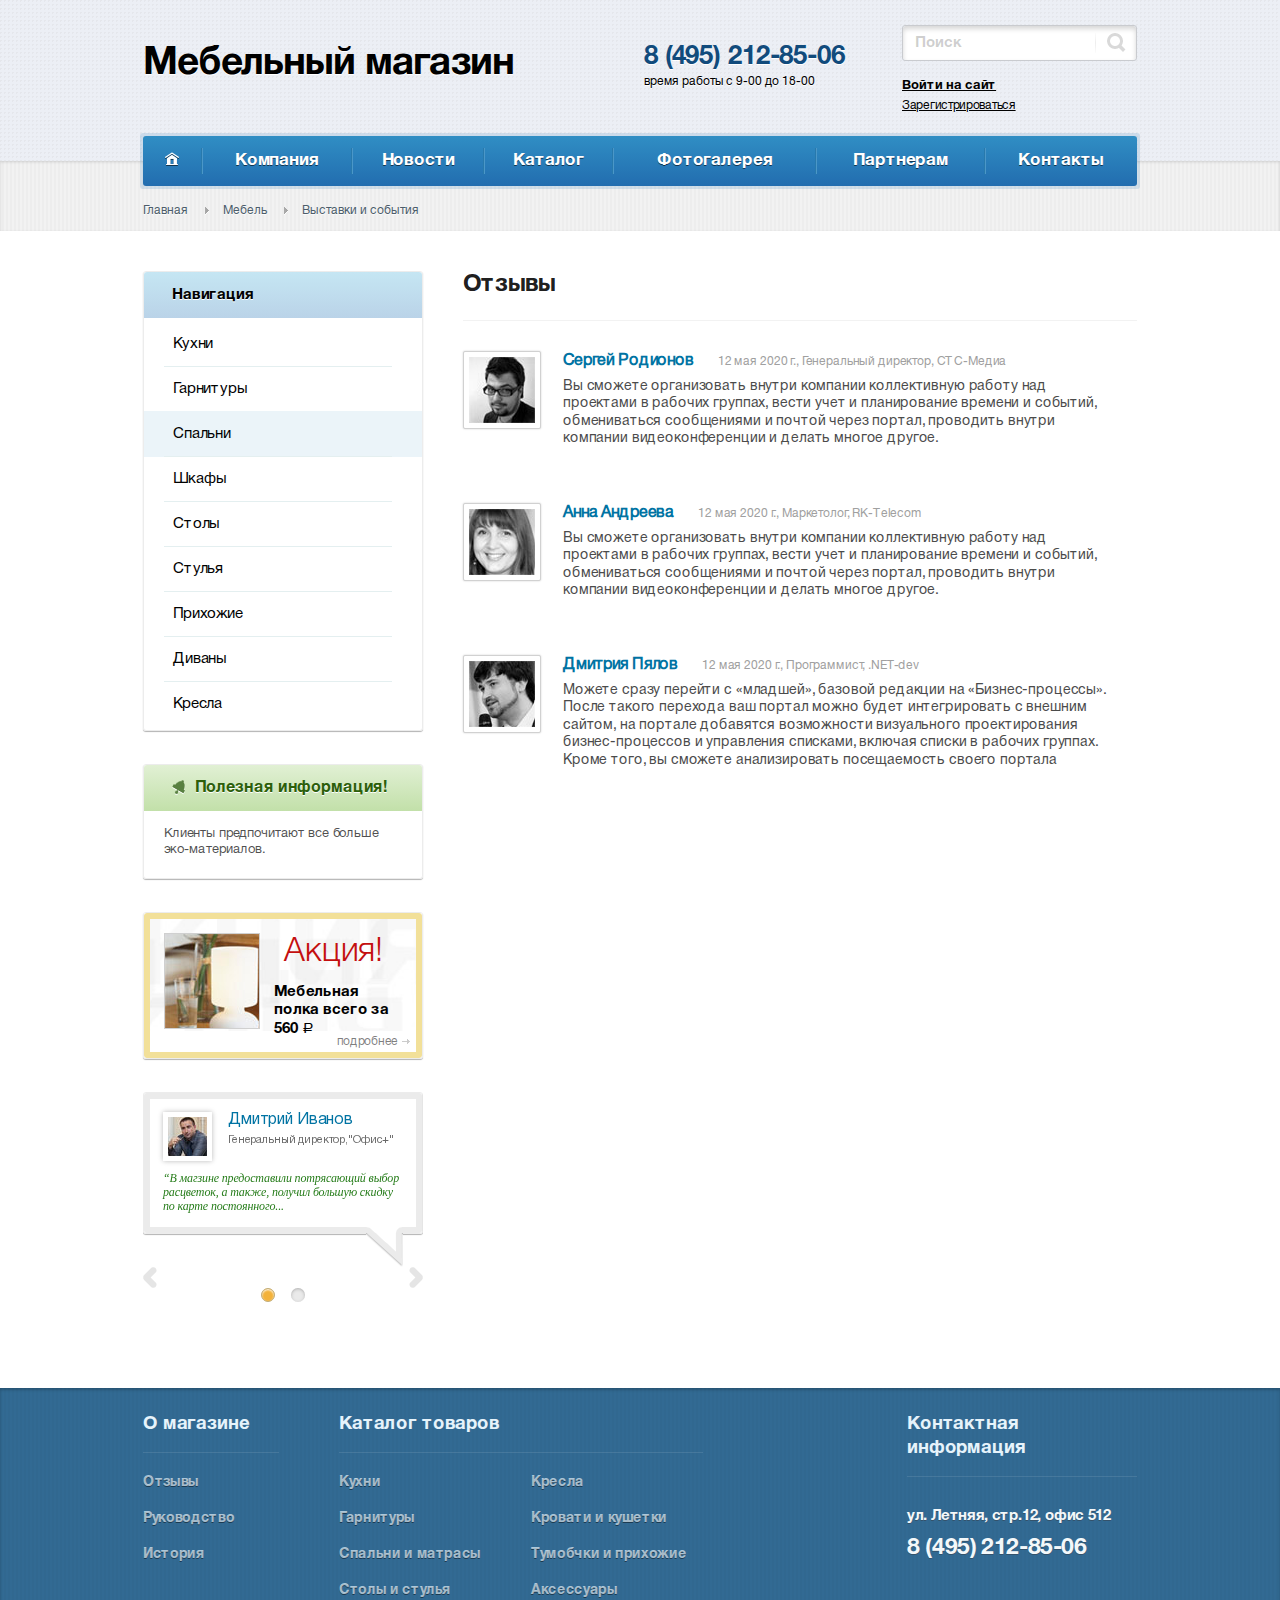
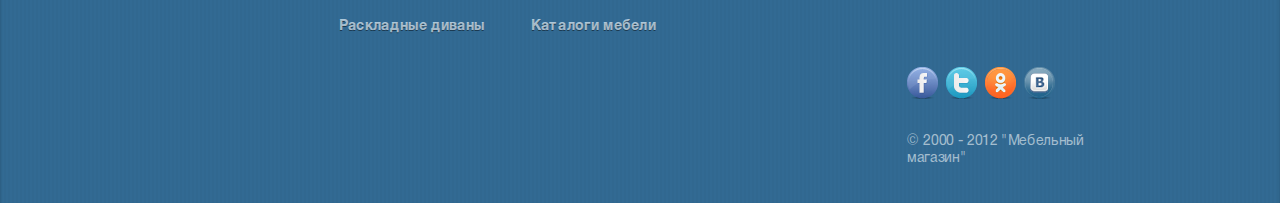
<file: Ex1DemoMaterials/html/reviews-list.html>
<!DOCTYPE html>
<html lang="ru">

<head>
    <title>Отзывы - список</title>
    <meta http-equiv="X-UA-Compatible" content="IE=edge">
    <meta charset="utf-8" />
    <meta name="keywords" content="">
    <meta name="description" content="">
    <meta name="author" content="">
    <meta name="viewport" content="width=device-width, initial-scale=1.0">
    <link rel="stylesheet" href="./css/reset.css" />
    <link rel="stylesheet" href="./css/style.css" />
    <link rel="stylesheet" href="./css/owl.carousel.css" />
    <script src="./js/jquery.min.js"></script>
    <script src="./js/owl.carousel.min.js"></script>
    <script src="./js/scripts.js"></script>
    <link rel="icon" type="image/vnd.microsoft.icon" href="favicon.ico">
    <link rel="shortcut icon" href="favicon.ico">
</head>

<body>
    <!-- wrap -->
    <div class="wrap">
        <!-- header -->
        <header class="header">
            <div class="inner-wrap">
                <div class="logo-block"><a href="" class="logo">Мебельный магазин</a>
                </div>
                <div class="main-phone-block">
                    <a href="tel:84952128506" class="phone">8 (495) 212-85-06</a>
                    <div class="shedule">время работы с 9-00 до 18-00</div>
                </div>
                <div class="actions-block">
                    <form action="/" class="main-frm-search">
                        <input type="text" placeholder="Поиск">
                        <button type="submit"></button>
                    </form>
                    <nav class="menu-block">
                        <ul>
                            <li class="att popup-wrap">
                                <a id="hd_singin_but_open" href="" class="btn-toggle">Войти на сайт</a>
                                <form action="/" class="frm-login popup-block">
                                    <div class="frm-title">Войти на сайт</div>
                                    <a href="" class="btn-close">Закрыть</a>
                                    <div class="frm-row"><input type="text" placeholder="Логин"></div>
                                    <div class="frm-row"><input type="password" placeholder="Пароль"></div>
                                    <div class="frm-row"><a href="" class="btn-forgot">Забыли пароль</a></div>
                                    <div class="frm-row">
                                        <div class="frm-chk">
                                            <input type="checkbox" id="login">
                                            <label for="login">Запомнить меня</label>
                                        </div>
                                    </div>
                                    <div class="frm-row"><input type="submit" value="Войти"></div>
                                </form>
                            </li>
                            <li><a href="">Зарегистрироваться</a>
                            </li>
                        </ul>
                    </nav>
                </div>
            </div>
        </header>
        <!-- /header -->
        <!-- nav -->
        <nav class="nav">
            <div class="inner-wrap">
                <div class="menu-block popup-wrap">
                    <a href="" class="btn-menu btn-toggle"></a>
                    <div class="menu popup-block">
                        <ul class="">
                            <li class="main-page"><a href="">Главная</a>
                            </li>
                            <li>
                                <a href="">Компания</a>
                                <ul>
                                    <li>
                                        <a href="">Пункт 1</a>
                                        <ul>
                                            <li><a href="">Пункт 1</a>
                                            </li>
                                            <li><a href="">Пункт 2</a>
                                            </li>
                                        </ul>
                                    </li>
                                    <li><a href="">Пункт 2</a>
                                    </li>
                                    <li><a href="">Пункт 3</a>
                                    </li>
                                    <li><a href="">Пункт 4</a>
                                    </li>
                                </ul>
                            </li>
                            <li><a href="">Новости</a>
                            </li>
                            <li>
                                <a href="">Каталог</a>
                                <ul>
                                    <li>
                                        <a href="">Пункт 1</a>
                                        <ul>
                                            <li><a href="">Пункт 1</a>
                                            </li>
                                            <li><a href="">Пункт 2</a>
                                            </li>
                                        </ul>
                                    </li>
                                    <li><a href="">Пункт 2</a>
                                    </li>
                                    <li><a href="">Пункт 3</a>
                                    </li>
                                    <li><a href="">Пункт 4</a>
                                    </li>
                                </ul>
                            </li>
                            <li><a href="">Фотогалерея</a>
                            </li>
                            <li><a href="">Партнерам</a>
                            </li>
                            <li><a href="">Контакты</a>
                            </li>
                        </ul>
                        <a href="" class="btn-close"></a>
                    </div>
                    <div class="menu-overlay"></div>
                </div>
            </div>
        </nav>
        <!-- /nav -->
        <!-- breadcrumbs -->
        <div class="breadcrumbs-box">
            <div class="inner-wrap">
                <a href="">Главная</a>
                <a href="">Мебель</a>
                <span>Выставки и события</span>
            </div>
        </div>
        <!-- /breadcrumbs -->
        <!-- page -->
        <div class="page">
            <!-- content box -->
            <div class="content-box">
                <!-- content -->
                <div class="content">
                    <div class="cnt">
                        <header>
                            <h1>Отзывы</h1>
                        </header>
                        <hr>
                        <div class="review-block">
							<div class="review-text">
							
								<div class="review-block-title"><span class="review-block-name"><a href="#">Сергей Родионов</a></span><span class="review-block-description">12 мая 2020 г., Генеральный директор, CTC-Медиа</span></div>
								
								<div class="review-text-cont">
									Вы сможете организовать внутри компании коллективную работу над проектами в рабочих группах, вести учет и планирование времени и событий, обмениваться сообщениями и почтой через портал, проводить внутри компании видеоконференции и делать многое другое.
								</div>
							</div>
							<div class="review-img-wrap"><a href="#"><img src="img/rew/photo_1.jpg" alt="img"></a></div>
						</div>
						<div class="review-block">
							<div class="review-text">
								<div class="review-block-title"><span class="review-block-name"><a href="#">Анна Андреева</a></span><span class="review-block-description">12 мая 2020 г., Маркетолог, RK-Telecom</span></div>
								<div class="review-text-cont">
									Вы сможете организовать внутри компании коллективную работу над проектами в рабочих группах, вести учет и планирование времени и событий, обмениваться сообщениями и почтой через портал, проводить внутри компании видеоконференции и делать многое другое.
								</div>
							</div>
							<div class="review-img-wrap"><img src="img/rew/photo_2.jpg" alt="img"></div>
						</div>
						<div class="review-block">
							<div class="review-text">
								<div class="review-block-title"><span class="review-block-name"><a href="#">Дмитрия Пялов</a></span><span class="review-block-description">12 мая 2020 г., Программист, .NET-dev</span></div>
								<div class="review-text-cont">
									Можете сразу перейти с «младшей», базовой редакции на «Бизнес-процессы». После такого перехода ваш портал можно будет интегрировать с внешним сайтом, на портале добавятся возможности визуального проектирования бизнес-процессов и управления списками, включая списки в рабочих группах. Кроме того, вы сможете анализировать посещаемость своего портала
								</div>
							</div>
							<div class="review-img-wrap"><img src="img/rew/photo_3.jpg" alt="img"></div>
						</div>
                    </div>
                </div>
                <!-- /content -->
                <!-- side -->
                <div class="side">
                    <!-- side menu -->
                    <div class="side-block side-menu">
                        <div class="title-block">Навигация</div>
                        <div class="menu-block">
                            <ul>
                                <li><a href="">Кухни</a>
                                </li>
                                <li><a href="">Гарнитуры</a>
                                </li>
                                <li class="selected">
                                    <a href="">Спальни</a>
                                </li>
                                <li>
                                    <a href="">Шкафы</a>
                                </li>
                                <li><a href="">Столы</a>
                                </li>
                                <li><a href="">Стулья</a>
                                </li>
                                <li>
                                    <a href="">Прихожие</a>
                                </li>
                                <li><a href="">Диваны</a>
                                </li>
                                <li><a href="">Кресла</a>
                                </li>
                            </ul>
                        </div>
                    </div>
                    <!-- /side menu -->
                    <!-- side anonse -->
                    <div class="side-block side-anonse">
                        <div class="title-block"><span class="i i-title01"></span>Полезная информация!</div>
                        <div class="item">
                            <p>Клиенты предпочитают все больше эко-материалов.</p>
                        </div>
                    </div>
                    <!-- /side anonse -->
                    <!-- side wrap -->
                    <div class="side-wrap">
                        <div class="item-wrap">
                            <!-- side action -->
                            <div class="side-block side-action">
                                <img src="./img/side-action-bg.jpg" alt="" class="bg">
                                <div class="photo-block">
                                    <img src="./img/side-action.jpg" alt="">
                                </div>
                                <div class="text-block">
                                    <div class="title">Акция!</div>
                                    <p>Мебельная полка всего за 560 <span class="r">a</span>
                                    </p>
                                </div>
                                <a href="" class="btn-more">подробнее</a>
                            </div>
                            <!-- /side action -->
                        </div>

                       <!-- footer rew slider box -->
                       <div class="item-wrap">
		                     <div class="rew-footer-carousel">
								<div class="item">
									<div class="side-block side-opin">
										<div class="inner-block">
											<div class="title">
												<div class="photo-block">
													<img src="./img/side-opin.jpg" alt="">
												</div>
												<div class="name-block"><a href="">Дмитрий Иванов</a></div>
												<div class="pos-block">Генеральный директор,"Офис+"</div>
											</div>
											<div class="text-block">“В магзине предоставили потрясающий выбор
												расцветок, а также, получил большую скидку по карте постоянного...</div>
										</div>
									</div>
								</div>
								<div class="item">
									<div class="side-block side-opin">
										<div class="inner-block">
											<div class="title">
												<div class="photo-block">
													<img src="./img/side-opin.jpg" alt="">
												</div>
												<div class="name-block"><a href="">Дмитрий Иванов</a></div>
												<div class="pos-block">Генеральный директор,"Офис+"</div>
											</div>
											<div class="text-block">“В магазине предоставили потрясающий выбор
												расцветок, а также, получил большую скидку по карте постоянного...</div>
										</div>
									</div>
								</div>
							</div>
						</div>
						<!-- / footer rew slider box --> 
                        
                    </div>
                    <!-- /side wrap -->
                </div>
                <!-- /side -->
            </div>
            <!-- /content box -->
        </div>
        <!-- /page -->
        <div class="empty"></div>
    </div>
    <!-- /wrap -->
    <!-- footer -->
    <footer class="footer">
        <div class="inner-wrap">
            <nav class="main-menu">
                <div class="item">
                    <div class="title-block">О магазине</div>
                    <ul>
                        <li><a href="">Отзывы</a>
                        </li>
                        <li><a href="">Руководство </a>
                        </li>
                        <li><a href="">История</a>
                        </li>
                    </ul>
                </div>
                <div class="item">
                    <div class="title-block">Каталог товаров</div>
                    <ul>
                        <li><a href="">Кухни</a>
                        </li>
                        <li><a href="">Гарнитуры</a>
                        </li>
                        <li><a href="">Спальни и матрасы</a>
                        </li>
                        <li><a href="">Столы и стулья</a>
                        </li>
                        <li><a href="">Раскладные диваны</a>
                        </li>
                        <li><a href="">Кресла</a>
                        </li>
                        <li><a href="">Кровати и кушетки</a>
                        </li>
                        <li><a href="">Тумобчки и прихожие</a>
                        </li>
                        <li><a href="">Аксессуары</a>
                        </li>
                        <li><a href="">Каталоги мебели</a>
                        </li>
                    </ul>
                </div>
            </nav>
            <div class="contacts-block">
                <div class="title-block">Контактная информация</div>
                <div class="loc-block">
                    <div class="address">ул. Летняя, стр.12, офис 512</div>
                    <div class="phone"><a href="tel:84952128506">8 (495) 212-85-06</a>
                    </div>
                </div>
                <div class="main-soc-block">
                    <a href="" class="soc-item">
                        <img src="./img/icons/soc01.png" alt="">
                    </a>
                    <a href="" class="soc-item">
                        <img src="./img/icons/soc02.png" alt="">
                    </a>
                    <a href="" class="soc-item">
                        <img src="./img/icons/soc03.png" alt="">
                    </a>
                    <a href="" class="soc-item">
                        <img src="./img/icons/soc04.png" alt="">
                    </a>
                </div>
                <div class="copy-block">© 2000 - 2012 "Мебельный магазин"</div>
            </div>
        </div>
    </footer>
    <!-- /footer -->
</body>

</html>
</file>
<file: unearth/unearth/fonts/icomoon/style.css>
@font-face {
  font-family: 'icomoon';
  src:  url('fonts/icomoon.eot?10si43');
  src:  url('fonts/icomoon.eot?10si43#iefix') format('embedded-opentype'),
    url('fonts/icomoon.ttf?10si43') format('truetype'),
    url('fonts/icomoon.woff?10si43') format('woff'),
    url('fonts/icomoon.svg?10si43#icomoon') format('svg');
  font-weight: normal;
  font-style: normal;
}

[class^="icon-"], [class*=" icon-"] {
  /* use !important to prevent issues with browser extensions that change fonts */
  font-family: 'icomoon' !important;
  speak: none;
  font-style: normal;
  font-weight: normal;
  font-variant: normal;
  text-transform: none;
  line-height: 1;

  /* Better Font Rendering =========== */
  -webkit-font-smoothing: antialiased;
  -moz-osx-font-smoothing: grayscale;
}

.icon-asterisk:before {
  content: "\f069";
}
.icon-plus:before {
  content: "\f067";
}
.icon-question:before {
  content: "\f128";
}
.icon-minus:before {
  content: "\f068";
}
.icon-glass:before {
  content: "\f000";
}
.icon-music:before {
  content: "\f001";
}
.icon-search:before {
  content: "\f002";
}
.icon-envelope-o:before {
  content: "\f003";
}
.icon-heart:before {
  content: "\f004";
}
.icon-star:before {
  content: "\f005";
}
.icon-star-o:before {
  content: "\f006";
}
.icon-user:before {
  content: "\f007";
}
.icon-film:before {
  content: "\f008";
}
.icon-th-large:before {
  content: "\f009";
}
.icon-th:before {
  content: "\f00a";
}
.icon-th-list:before {
  content: "\f00b";
}
.icon-check:before {
  content: "\f00c";
}
.icon-close:before {
  content: "\f00d";
}
.icon-remove:before {
  content: "\f00d";
}
.icon-times:before {
  content: "\f00d";
}
.icon-search-plus:before {
  content: "\f00e";
}
.icon-search-minus:before {
  content: "\f010";
}
.icon-power-off:before {
  content: "\f011";
}
.icon-signal:before {
  content: "\f012";
}
.icon-cog:before {
  content: "\f013";
}
.icon-gear:before {
  content: "\f013";
}
.icon-trash-o:before {
  content: "\f014";
}
.icon-home:before {
  content: "\f015";
}
.icon-file-o:before {
  content: "\f016";
}
.icon-clock-o:before {
  content: "\f017";
}
.icon-road:before {
  content: "\f018";
}
.icon-download:before {
  content: "\f019";
}
.icon-arrow-circle-o-down:before {
  content: "\f01a";
}
.icon-arrow-circle-o-up:before {
  content: "\f01b";
}
.icon-inbox:before {
  content: "\f01c";
}
.icon-play-circle-o:before {
  content: "\f01d";
}
.icon-repeat:before {
  content: "\f01e";
}
.icon-rotate-right:before {
  content: "\f01e";
}
.icon-refresh:before {
  content: "\f021";
}
.icon-list-alt:before {
  content: "\f022";
}
.icon-lock:before {
  content: "\f023";
}
.icon-flag:before {
  content: "\f024";
}
.icon-headphones:before {
  content: "\f025";
}
.icon-volume-off:before {
  content: "\f026";
}
.icon-volume-down:before {
  content: "\f027";
}
.icon-volume-up:before {
  content: "\f028";
}
.icon-qrcode:before {
  content: "\f029";
}
.icon-barcode:before {
  content: "\f02a";
}
.icon-tag:before {
  content: "\f02b";
}
.icon-tags:before {
  content: "\f02c";
}
.icon-book:before {
  content: "\f02d";
}
.icon-bookmark:before {
  content: "\f02e";
}
.icon-print:before {
  content: "\f02f";
}
.icon-camera:before {
  content: "\f030";
}
.icon-font:before {
  content: "\f031";
}
.icon-bold:before {
  content: "\f032";
}
.icon-italic:before {
  content: "\f033";
}
.icon-text-height:before {
  content: "\f034";
}
.icon-text-width:before {
  content: "\f035";
}
.icon-align-left:before {
  content: "\f036";
}
.icon-align-center:before {
  content: "\f037";
}
.icon-align-right:before {
  content: "\f038";
}
.icon-align-justify:before {
  content: "\f039";
}
.icon-list:before {
  content: "\f03a";
}
.icon-dedent:before {
  content: "\f03b";
}
.icon-outdent:before {
  content: "\f03b";
}
.icon-indent:before {
  content: "\f03c";
}
.icon-video-camera:before {
  content: "\f03d";
}
.icon-image:before {
  content: "\f03e";
}
.icon-photo:before {
  content: "\f03e";
}
.icon-picture-o:before {
  content: "\f03e";
}
.icon-pencil:before {
  content: "\f040";
}
.icon-map-marker:before {
  content: "\f041";
}
.icon-adjust:before {
  content: "\f042";
}
.icon-tint:before {
  content: "\f043";
}
.icon-edit:before {
  content: "\f044";
}
.icon-pencil-square-o:before {
  content: "\f044";
}
.icon-share-square-o:before {
  content: "\f045";
}
.icon-check-square-o:before {
  content: "\f046";
}
.icon-arrows:before {
  content: "\f047";
}
.icon-step-backward:before {
  content: "\f048";
}
.icon-fast-backward:before {
  content: "\f049";
}
.icon-backward:before {
  content: "\f04a";
}
.icon-play:before {
  content: "\f04b";
}
.icon-pause:before {
  content: "\f04c";
}
.icon-stop:before {
  content: "\f04d";
}
.icon-forward:before {
  content: "\f04e";
}
.icon-fast-forward:before {
  content: "\f050";
}
.icon-step-forward:before {
  content: "\f051";
}
.icon-eject:before {
  content: "\f052";
}
.icon-chevron-left:before {
  content: "\f053";
}
.icon-chevron-right:before {
  content: "\f054";
}
.icon-plus-circle:before {
  content: "\f055";
}
.icon-minus-circle:before {
  content: "\f056";
}
.icon-times-circle:before {
  content: "\f057";
}
.icon-check-circle:before {
  content: "\f058";
}
.icon-question-circle:before {
  content: "\f059";
}
.icon-info-circle:before {
  content: "\f05a";
}
.icon-crosshairs:before {
  content: "\f05b";
}
.icon-times-circle-o:before {
  content: "\f05c";
}
.icon-check-circle-o:before {
  content: "\f05d";
}
.icon-ban:before {
  content: "\f05e";
}
.icon-arrow-left:before {
  content: "\f060";
}
.icon-arrow-right:before {
  content: "\f061";
}
.icon-arrow-up:before {
  content: "\f062";
}
.icon-arrow-down:before {
  content: "\f063";
}
.icon-mail-forward:before {
  content: "\f064";
}
.icon-share:before {
  content: "\f064";
}
.icon-expand:before {
  content: "\f065";
}
.icon-compress:before {
  content: "\f066";
}
.icon-exclamation-circle:before {
  content: "\f06a";
}
.icon-gift:before {
  content: "\f06b";
}
.icon-leaf:before {
  content: "\f06c";
}
.icon-fire:before {
  content: "\f06d";
}
.icon-eye:before {
  content: "\f06e";
}
.icon-eye-slash:before {
  content: "\f070";
}
.icon-exclamation-triangle:before {
  content: "\f071";
}
.icon-warning:before {
  content: "\f071";
}
.icon-plane:before {
  content: "\f072";
}
.icon-calendar:before {
  content: "\f073";
}
.icon-random:before {
  content: "\f074";
}
.icon-comment:before {
  content: "\f075";
}
.icon-magnet:before {
  content: "\f076";
}
.icon-chevron-up:before {
  content: "\f077";
}
.icon-chevron-down:before {
  content: "\f078";
}
.icon-retweet:before {
  content: "\f079";
}
.icon-shopping-cart:before {
  content: "\f07a";
}
.icon-folder:before {
  content: "\f07b";
}
.icon-folder-open:before {
  content: "\f07c";
}
.icon-arrows-v:before {
  content: "\f07d";
}
.icon-arrows-h:before {
  content: "\f07e";
}
.icon-bar-chart:before {
  content: "\f080";
}
.icon-bar-chart-o:before {
  content: "\f080";
}
.icon-twitter-square:before {
  content: "\f081";
}
.icon-facebook-square:before {
  content: "\f082";
}
.icon-camera-retro:before {
  content: "\f083";
}
.icon-key:before {
  content: "\f084";
}
.icon-cogs:before {
  content: "\f085";
}
.icon-gears:before {
  content: "\f085";
}
.icon-comments:before {
  content: "\f086";
}
.icon-thumbs-o-up:before {
  content: "\f087";
}
.icon-thumbs-o-down:before {
  content: "\f088";
}
.icon-star-half:before {
  content: "\f089";
}
.icon-heart-o:before {
  content: "\f08a";
}
.icon-sign-out:before {
  content: "\f08b";
}
.icon-linkedin-square:before {
  content: "\f08c";
}
.icon-thumb-tack:before {
  content: "\f08d";
}
.icon-external-link:before {
  content: "\f08e";
}
.icon-sign-in:before {
  content: "\f090";
}
.icon-trophy:before {
  content: "\f091";
}
.icon-github-square:before {
  content: "\f092";
}
.icon-upload:before {
  content: "\f093";
}
.icon-lemon-o:before {
  content: "\f094";
}
.icon-phone:before {
  content: "\f095";
}
.icon-square-o:before {
  content: "\f096";
}
.icon-bookmark-o:before {
  content: "\f097";
}
.icon-phone-square:before {
  content: "\f098";
}
.icon-twitter:before {
  content: "\f099";
}
.icon-facebook:before {
  content: "\f09a";
}
.icon-facebook-f:before {
  content: "\f09a";
}
.icon-github:before {
  content: "\f09b";
}
.icon-unlock:before {
  content: "\f09c";
}
.icon-credit-card:before {
  content: "\f09d";
}
.icon-feed:before {
  content: "\f09e";
}
.icon-rss:before {
  content: "\f09e";
}
.icon-hdd-o:before {
  content: "\f0a0";
}
.icon-bullhorn:before {
  content: "\f0a1";
}
.icon-bell-o:before {
  content: "\f0a2";
}
.icon-certificate:before {
  content: "\f0a3";
}
.icon-hand-o-right:before {
  content: "\f0a4";
}
.icon-hand-o-left:before {
  content: "\f0a5";
}
.icon-hand-o-up:before {
  content: "\f0a6";
}
.icon-hand-o-down:before {
  content: "\f0a7";
}
.icon-arrow-circle-left:before {
  content: "\f0a8";
}
.icon-arrow-circle-right:before {
  content: "\f0a9";
}
.icon-arrow-circle-up:before {
  content: "\f0aa";
}
.icon-arrow-circle-down:before {
  content: "\f0ab";
}
.icon-globe:before {
  content: "\f0ac";
}
.icon-wrench:before {
  content: "\f0ad";
}
.icon-tasks:before {
  content: "\f0ae";
}
.icon-filter:before {
  content: "\f0b0";
}
.icon-briefcase:before {
  content: "\f0b1";
}
.icon-arrows-alt:before {
  content: "\f0b2";
}
.icon-group:before {
  content: "\f0c0";
}
.icon-users:before {
  content: "\f0c0";
}
.icon-chain:before {
  content: "\f0c1";
}
.icon-link:before {
  content: "\f0c1";
}
.icon-cloud:before {
  content: "\f0c2";
}
.icon-flask:before {
  content: "\f0c3";
}
.icon-cut:before {
  content: "\f0c4";
}
.icon-scissors:before {
  content: "\f0c4";
}
.icon-copy:before {
  content: "\f0c5";
}
.icon-files-o:before {
  content: "\f0c5";
}
.icon-paperclip:before {
  content: "\f0c6";
}
.icon-floppy-o:before {
  content: "\f0c7";
}
.icon-save:before {
  content: "\f0c7";
}
.icon-square:before {
  content: "\f0c8";
}
.icon-bars:before {
  content: "\f0c9";
}
.icon-navicon:before {
  content: "\f0c9";
}
.icon-reorder:before {
  content: "\f0c9";
}
.icon-list-ul:before {
  content: "\f0ca";
}
.icon-list-ol:before {
  content: "\f0cb";
}
.icon-strikethrough:before {
  content: "\f0cc";
}
.icon-underline:before {
  content: "\f0cd";
}
.icon-table:before {
  content: "\f0ce";
}
.icon-magic:before {
  content: "\f0d0";
}
.icon-truck:before {
  content: "\f0d1";
}
.icon-pinterest:before {
  content: "\f0d2";
}
.icon-pinterest-square:before {
  content: "\f0d3";
}
.icon-google-plus-square:before {
  content: "\f0d4";
}
.icon-google-plus:before {
  content: "\f0d5";
}
.icon-money:before {
  content: "\f0d6";
}
.icon-caret-down:before {
  content: "\f0d7";
}
.icon-caret-up:before {
  content: "\f0d8";
}
.icon-caret-left:before {
  content: "\f0d9";
}
.icon-caret-right:before {
  content: "\f0da";
}
.icon-columns:before {
  content: "\f0db";
}
.icon-sort:before {
  content: "\f0dc";
}
.icon-unsorted:before {
  content: "\f0dc";
}
.icon-sort-desc:before {
  content: "\f0dd";
}
.icon-sort-down:before {
  content: "\f0dd";
}
.icon-sort-asc:before {
  content: "\f0de";
}
.icon-sort-up:before {
  content: "\f0de";
}
.icon-envelope:before {
  content: "\f0e0";
}
.icon-linkedin:before {
  content: "\f0e1";
}
.icon-rotate-left:before {
  content: "\f0e2";
}
.icon-undo:before {
  content: "\f0e2";
}
.icon-gavel:before {
  content: "\f0e3";
}
.icon-legal:before {
  content: "\f0e3";
}
.icon-dashboard:before {
  content: "\f0e4";
}
.icon-tachometer:before {
  content: "\f0e4";
}
.icon-comment-o:before {
  content: "\f0e5";
}
.icon-comments-o:before {
  content: "\f0e6";
}
.icon-bolt:before {
  content: "\f0e7";
}
.icon-flash:before {
  content: "\f0e7";
}
.icon-sitemap:before {
  content: "\f0e8";
}
.icon-umbrella:before {
  content: "\f0e9";
}
.icon-clipboard:before {
  content: "\f0ea";
}
.icon-paste:before {
  content: "\f0ea";
}
.icon-lightbulb-o:before {
  content: "\f0eb";
}
.icon-exchange:before {
  content: "\f0ec";
}
.icon-cloud-download:before {
  content: "\f0ed";
}
.icon-cloud-upload:before {
  content: "\f0ee";
}
.icon-user-md:before {
  content: "\f0f0";
}
.icon-stethoscope:before {
  content: "\f0f1";
}
.icon-suitcase:before {
  content: "\f0f2";
}
.icon-bell:before {
  content: "\f0f3";
}
.icon-coffee:before {
  content: "\f0f4";
}
.icon-cutlery:before {
  content: "\f0f5";
}
.icon-file-text-o:before {
  content: "\f0f6";
}
.icon-building-o:before {
  content: "\f0f7";
}
.icon-hospital-o:before {
  content: "\f0f8";
}
.icon-ambulance:before {
  content: "\f0f9";
}
.icon-medkit:before {
  content: "\f0fa";
}
.icon-fighter-jet:before {
  content: "\f0fb";
}
.icon-beer:before {
  content: "\f0fc";
}
.icon-h-square:before {
  content: "\f0fd";
}
.icon-plus-square:before {
  content: "\f0fe";
}
.icon-angle-double-left:before {
  content: "\f100";
}
.icon-angle-double-right:before {
  content: "\f101";
}
.icon-angle-double-up:before {
  content: "\f102";
}
.icon-angle-double-down:before {
  content: "\f103";
}
.icon-angle-left:before {
  content: "\f104";
}
.icon-angle-right:before {
  content: "\f105";
}
.icon-angle-up:before {
  content: "\f106";
}
.icon-angle-down:before {
  content: "\f107";
}
.icon-desktop:before {
  content: "\f108";
}
.icon-laptop:before {
  content: "\f109";
}
.icon-tablet:before {
  content: "\f10a";
}
.icon-mobile:before {
  content: "\f10b";
}
.icon-mobile-phone:before {
  content: "\f10b";
}
.icon-circle-o:before {
  content: "\f10c";
}
.icon-quote-left:before {
  content: "\f10d";
}
.icon-quote-right:before {
  content: "\f10e";
}
.icon-spinner:before {
  content: "\f110";
}
.icon-circle:before {
  content: "\f111";
}
.icon-mail-reply:before {
  content: "\f112";
}
.icon-reply:before {
  content: "\f112";
}
.icon-github-alt:before {
  content: "\f113";
}
.icon-folder-o:before {
  content: "\f114";
}
.icon-folder-open-o:before {
  content: "\f115";
}
.icon-smile-o:before {
  content: "\f118";
}
.icon-frown-o:before {
  content: "\f119";
}
.icon-meh-o:before {
  content: "\f11a";
}
.icon-gamepad:before {
  content: "\f11b";
}
.icon-keyboard-o:before {
  content: "\f11c";
}
.icon-flag-o:before {
  content: "\f11d";
}
.icon-flag-checkered:before {
  content: "\f11e";
}
.icon-terminal:before {
  content: "\f120";
}
.icon-code:before {
  content: "\f121";
}
.icon-mail-reply-all:before {
  content: "\f122";
}
.icon-reply-all:before {
  content: "\f122";
}
.icon-star-half-empty:before {
  content: "\f123";
}
.icon-star-half-full:before {
  content: "\f123";
}
.icon-star-half-o:before {
  content: "\f123";
}
.icon-location-arrow:before {
  content: "\f124";
}
.icon-crop:before {
  content: "\f125";
}
.icon-code-fork:before {
  content: "\f126";
}
.icon-chain-broken:before {
  content: "\f127";
}
.icon-unlink:before {
  content: "\f127";
}
.icon-info:before {
  content: "\f129";
}
.icon-exclamation:before {
  content: "\f12a";
}
.icon-superscript:before {
  content: "\f12b";
}
.icon-subscript:before {
  content: "\f12c";
}
.icon-eraser:before {
  content: "\f12d";
}
.icon-puzzle-piece:before {
  content: "\f12e";
}
.icon-microphone:before {
  content: "\f130";
}
.icon-microphone-slash:before {
  content: "\f131";
}
.icon-shield:before {
  content: "\f132";
}
.icon-calendar-o:before {
  content: "\f133";
}
.icon-fire-extinguisher:before {
  content: "\f134";
}
.icon-rocket:before {
  content: "\f135";
}
.icon-maxcdn:before {
  content: "\f136";
}
.icon-chevron-circle-left:before {
  content: "\f137";
}
.icon-chevron-circle-right:before {
  content: "\f138";
}
.icon-chevron-circle-up:before {
  content: "\f139";
}
.icon-chevron-circle-down:before {
  content: "\f13a";
}
.icon-html5:before {
  content: "\f13b";
}
.icon-css3:before {
  content: "\f13c";
}
.icon-anchor:before {
  content: "\f13d";
}
.icon-unlock-alt:before {
  content: "\f13e";
}
.icon-bullseye:before {
  content: "\f140";
}
.icon-ellipsis-h:before {
  content: "\f141";
}
.icon-ellipsis-v:before {
  content: "\f142";
}
.icon-rss-square:before {
  content: "\f143";
}
.icon-play-circle:before {
  content: "\f144";
}
.icon-ticket:before {
  content: "\f145";
}
.icon-minus-square:before {
  content: "\f146";
}
.icon-minus-square-o:before {
  content: "\f147";
}
.icon-level-up:before {
  content: "\f148";
}
.icon-level-down:before {
  content: "\f149";
}
.icon-check-square:before {
  content: "\f14a";
}
.icon-pencil-square:before {
  content: "\f14b";
}
.icon-external-link-square:before {
  content: "\f14c";
}
.icon-share-square:before {
  content: "\f14d";
}
.icon-compass:before {
  content: "\f14e";
}
.icon-caret-square-o-down:before {
  content: "\f150";
}
.icon-toggle-down:before {
  content: "\f150";
}
.icon-caret-square-o-up:before {
  content: "\f151";
}
.icon-toggle-up:before {
  content: "\f151";
}
.icon-caret-square-o-right:before {
  content: "\f152";
}
.icon-toggle-right:before {
  content: "\f152";
}
.icon-eur:before {
  content: "\f153";
}
.icon-euro:before {
  content: "\f153";
}
.icon-gbp:before {
  content: "\f154";
}
.icon-dollar:before {
  content: "\f155";
}
.icon-usd:before {
  content: "\f155";
}
.icon-inr:before {
  content: "\f156";
}
.icon-rupee:before {
  content: "\f156";
}
.icon-cny:before {
  content: "\f157";
}
.icon-jpy:before {
  content: "\f157";
}
.icon-rmb:before {
  content: "\f157";
}
.icon-yen:before {
  content: "\f157";
}
.icon-rouble:before {
  content: "\f158";
}
.icon-rub:before {
  content: "\f158";
}
.icon-ruble:before {
  content: "\f158";
}
.icon-krw:before {
  content: "\f159";
}
.icon-won:before {
  content: "\f159";
}
.icon-bitcoin:before {
  content: "\f15a";
}
.icon-btc:before {
  content: "\f15a";
}
.icon-file:before {
  content: "\f15b";
}
.icon-file-text:before {
  content: "\f15c";
}
.icon-sort-alpha-asc:before {
  content: "\f15d";
}
.icon-sort-alpha-desc:before {
  content: "\f15e";
}
.icon-sort-amount-asc:before {
  content: "\f160";
}
.icon-sort-amount-desc:before {
  content: "\f161";
}
.icon-sort-numeric-asc:before {
  content: "\f162";
}
.icon-sort-numeric-desc:before {
  content: "\f163";
}
.icon-thumbs-up:before {
  content: "\f164";
}
.icon-thumbs-down:before {
  content: "\f165";
}
.icon-youtube-square:before {
  content: "\f166";
}
.icon-youtube:before {
  content: "\f167";
}
.icon-xing:before {
  content: "\f168";
}
.icon-xing-square:before {
  content: "\f169";
}
.icon-youtube-play:before {
  content: "\f16a";
}
.icon-dropbox:before {
  content: "\f16b";
}
.icon-stack-overflow:before {
  content: "\f16c";
}
.icon-instagram:before {
  content: "\f16d";
}
.icon-flickr:before {
  content: "\f16e";
}
.icon-adn:before {
  content: "\f170";
}
.icon-bitbucket:before {
  content: "\f171";
}
.icon-bitbucket-square:before {
  content: "\f172";
}
.icon-tumblr:before {
  content: "\f173";
}
.icon-tumblr-square:before {
  content: "\f174";
}
.icon-long-arrow-down:before {
  content: "\f175";
}
.icon-long-arrow-up:before {
  content: "\f176";
}
.icon-long-arrow-left:before {
  content: "\f177";
}
.icon-long-arrow-right:before {
  content: "\f178";
}
.icon-apple:before {
  content: "\f179";
}
.icon-windows:before {
  content: "\f17a";
}
.icon-android:before {
  content: "\f17b";
}
.icon-linux:before {
  content: "\f17c";
}
.icon-dribbble:before {
  content: "\f17d";
}
.icon-skype:before {
  content: "\f17e";
}
.icon-foursquare:before {
  content: "\f180";
}
.icon-trello:before {
  content: "\f181";
}
.icon-female:before {
  content: "\f182";
}
.icon-male:before {
  content: "\f183";
}
.icon-gittip:before {
  content: "\f184";
}
.icon-gratipay:before {
  content: "\f184";
}
.icon-sun-o:before {
  content: "\f185";
}
.icon-moon-o:before {
  content: "\f186";
}
.icon-archive:before {
  content: "\f187";
}
.icon-bug:before {
  content: "\f188";
}
.icon-vk:before {
  content: "\f189";
}
.icon-weibo:before {
  content: "\f18a";
}
.icon-renren:before {
  content: "\f18b";
}
.icon-pagelines:before {
  content: "\f18c";
}
.icon-stack-exchange:before {
  content: "\f18d";
}
.icon-arrow-circle-o-right:before {
  content: "\f18e";
}
.icon-arrow-circle-o-left:before {
  content: "\f190";
}
.icon-caret-square-o-left:before {
  content: "\f191";
}
.icon-toggle-left:before {
  content: "\f191";
}
.icon-dot-circle-o:before {
  content: "\f192";
}
.icon-wheelchair:before {
  content: "\f193";
}
.icon-vimeo-square:before {
  content: "\f194";
}
.icon-try:before {
  content: "\f195";
}
.icon-turkish-lira:before {
  content: "\f195";
}
.icon-plus-square-o:before {
  content: "\f196";
}
.icon-space-shuttle:before {
  content: "\f197";
}
.icon-slack:before {
  content: "\f198";
}
.icon-envelope-square:before {
  content: "\f199";
}
.icon-wordpress:before {
  content: "\f19a";
}
.icon-openid:before {
  content: "\f19b";
}
.icon-bank:before {
  content: "\f19c";
}
.icon-institution:before {
  content: "\f19c";
}
.icon-university:before {
  content: "\f19c";
}
.icon-graduation-cap:before {
  content: "\f19d";
}
.icon-mortar-board:before {
  content: "\f19d";
}
.icon-yahoo:before {
  content: "\f19e";
}
.icon-google:before {
  content: "\f1a0";
}
.icon-reddit:before {
  content: "\f1a1";
}
.icon-reddit-square:before {
  content: "\f1a2";
}
.icon-stumbleupon-circle:before {
  content: "\f1a3";
}
.icon-stumbleupon:before {
  content: "\f1a4";
}
.icon-delicious:before {
  content: "\f1a5";
}
.icon-digg:before {
  content: "\f1a6";
}
.icon-pied-piper-pp:before {
  content: "\f1a7";
}
.icon-pied-piper-alt:before {
  content: "\f1a8";
}
.icon-drupal:before {
  content: "\f1a9";
}
.icon-joomla:before {
  content: "\f1aa";
}
.icon-language:before {
  content: "\f1ab";
}
.icon-fax:before {
  content: "\f1ac";
}
.icon-building:before {
  content: "\f1ad";
}
.icon-child:before {
  content: "\f1ae";
}
.icon-paw:before {
  content: "\f1b0";
}
.icon-spoon:before {
  content: "\f1b1";
}
.icon-cube:before {
  content: "\f1b2";
}
.icon-cubes:before {
  content: "\f1b3";
}
.icon-behance:before {
  content: "\f1b4";
}
.icon-behance-square:before {
  content: "\f1b5";
}
.icon-steam:before {
  content: "\f1b6";
}
.icon-steam-square:before {
  content: "\f1b7";
}
.icon-recycle:before {
  content: "\f1b8";
}
.icon-automobile:before {
  content: "\f1b9";
}
.icon-car:before {
  content: "\f1b9";
}
.icon-cab:before {
  content: "\f1ba";
}
.icon-taxi:before {
  content: "\f1ba";
}
.icon-tree:before {
  content: "\f1bb";
}
.icon-spotify:before {
  content: "\f1bc";
}
.icon-deviantart:before {
  content: "\f1bd";
}
.icon-soundcloud:before {
  content: "\f1be";
}
.icon-database:before {
  content: "\f1c0";
}
.icon-file-pdf-o:before {
  content: "\f1c1";
}
.icon-file-word-o:before {
  content: "\f1c2";
}
.icon-file-excel-o:before {
  content: "\f1c3";
}
.icon-file-powerpoint-o:before {
  content: "\f1c4";
}
.icon-file-image-o:before {
  content: "\f1c5";
}
.icon-file-photo-o:before {
  content: "\f1c5";
}
.icon-file-picture-o:before {
  content: "\f1c5";
}
.icon-file-archive-o:before {
  content: "\f1c6";
}
.icon-file-zip-o:before {
  content: "\f1c6";
}
.icon-file-audio-o:before {
  content: "\f1c7";
}
.icon-file-sound-o:before {
  content: "\f1c7";
}
.icon-file-movie-o:before {
  content: "\f1c8";
}
.icon-file-video-o:before {
  content: "\f1c8";
}
.icon-file-code-o:before {
  content: "\f1c9";
}
.icon-vine:before {
  content: "\f1ca";
}
.icon-codepen:before {
  content: "\f1cb";
}
.icon-jsfiddle:before {
  content: "\f1cc";
}
.icon-life-bouy:before {
  content: "\f1cd";
}
.icon-life-buoy:before {
  content: "\f1cd";
}
.icon-life-ring:before {
  content: "\f1cd";
}
.icon-life-saver:before {
  content: "\f1cd";
}
.icon-support:before {
  content: "\f1cd";
}
.icon-circle-o-notch:before {
  content: "\f1ce";
}
.icon-ra:before {
  content: "\f1d0";
}
.icon-rebel:before {
  content: "\f1d0";
}
.icon-resistance:before {
  content: "\f1d0";
}
.icon-empire:before {
  content: "\f1d1";
}
.icon-ge:before {
  content: "\f1d1";
}
.icon-git-square:before {
  content: "\f1d2";
}
.icon-git:before {
  content: "\f1d3";
}
.icon-hacker-news:before {
  content: "\f1d4";
}
.icon-y-combinator-square:before {
  content: "\f1d4";
}
.icon-yc-square:before {
  content: "\f1d4";
}
.icon-tencent-weibo:before {
  content: "\f1d5";
}
.icon-qq:before {
  content: "\f1d6";
}
.icon-wechat:before {
  content: "\f1d7";
}
.icon-weixin:before {
  content: "\f1d7";
}
.icon-paper-plane:before {
  content: "\f1d8";
}
.icon-send:before {
  content: "\f1d8";
}
.icon-paper-plane-o:before {
  content: "\f1d9";
}
.icon-send-o:before {
  content: "\f1d9";
}
.icon-history:before {
  content: "\f1da";
}
.icon-circle-thin:before {
  content: "\f1db";
}
.icon-header:before {
  content: "\f1dc";
}
.icon-paragraph:before {
  content: "\f1dd";
}
.icon-sliders:before {
  content: "\f1de";
}
.icon-share-alt:before {
  content: "\f1e0";
}
.icon-share-alt-square:before {
  content: "\f1e1";
}
.icon-bomb:before {
  content: "\f1e2";
}
.icon-futbol-o:before {
  content: "\f1e3";
}
.icon-soccer-ball-o:before {
  content: "\f1e3";
}
.icon-tty:before {
  content: "\f1e4";
}
.icon-binoculars:before {
  content: "\f1e5";
}
.icon-plug:before {
  content: "\f1e6";
}
.icon-slideshare:before {
  content: "\f1e7";
}
.icon-twitch:before {
  content: "\f1e8";
}
.icon-yelp:before {
  content: "\f1e9";
}
.icon-newspaper-o:before {
  content: "\f1ea";
}
.icon-wifi:before {
  content: "\f1eb";
}
.icon-calculator:before {
  content: "\f1ec";
}
.icon-paypal:before {
  content: "\f1ed";
}
.icon-google-wallet:before {
  content: "\f1ee";
}
.icon-cc-visa:before {
  content: "\f1f0";
}
.icon-cc-mastercard:before {
  content: "\f1f1";
}
.icon-cc-discover:before {
  content: "\f1f2";
}
.icon-cc-amex:before {
  content: "\f1f3";
}
.icon-cc-paypal:before {
  content: "\f1f4";
}
.icon-cc-stripe:before {
  content: "\f1f5";
}
.icon-bell-slash:before {
  content: "\f1f6";
}
.icon-bell-slash-o:before {
  content: "\f1f7";
}
.icon-trash:before {
  content: "\f1f8";
}
.icon-copyright:before {
  content: "\f1f9";
}
.icon-at:before {
  content: "\f1fa";
}
.icon-eyedropper:before {
  content: "\f1fb";
}
.icon-paint-brush:before {
  content: "\f1fc";
}
.icon-birthday-cake:before {
  content: "\f1fd";
}
.icon-area-chart:before {
  content: "\f1fe";
}
.icon-pie-chart:before {
  content: "\f200";
}
.icon-line-chart:before {
  content: "\f201";
}
.icon-lastfm:before {
  content: "\f202";
}
.icon-lastfm-square:before {
  content: "\f203";
}
.icon-toggle-off:before {
  content: "\f204";
}
.icon-toggle-on:before {
  content: "\f205";
}
.icon-bicycle:before {
  content: "\f206";
}
.icon-bus:before {
  content: "\f207";
}
.icon-ioxhost:before {
  content: "\f208";
}
.icon-angellist:before {
  content: "\f209";
}
.icon-cc:before {
  content: "\f20a";
}
.icon-ils:before {
  content: "\f20b";
}
.icon-shekel:before {
  content: "\f20b";
}
.icon-sheqel:before {
  content: "\f20b";
}
.icon-meanpath:before {
  content: "\f20c";
}
.icon-buysellads:before {
  content: "\f20d";
}
.icon-connectdevelop:before {
  content: "\f20e";
}
.icon-dashcube:before {
  content: "\f210";
}
.icon-forumbee:before {
  content: "\f211";
}
.icon-leanpub:before {
  content: "\f212";
}
.icon-sellsy:before {
  content: "\f213";
}
.icon-shirtsinbulk:before {
  content: "\f214";
}
.icon-simplybuilt:before {
  content: "\f215";
}
.icon-skyatlas:before {
  content: "\f216";
}
.icon-cart-plus:before {
  content: "\f217";
}
.icon-cart-arrow-down:before {
  content: "\f218";
}
.icon-diamond:before {
  content: "\f219";
}
.icon-ship:before {
  content: "\f21a";
}
.icon-user-secret:before {
  content: "\f21b";
}
.icon-motorcycle:before {
  content: "\f21c";
}
.icon-street-view:before {
  content: "\f21d";
}
.icon-heartbeat:before {
  content: "\f21e";
}
.icon-venus:before {
  content: "\f221";
}
.icon-mars:before {
  content: "\f222";
}
.icon-mercury:before {
  content: "\f223";
}
.icon-intersex:before {
  content: "\f224";
}
.icon-transgender:before {
  content: "\f224";
}
.icon-transgender-alt:before {
  content: "\f225";
}
.icon-venus-double:before {
  content: "\f226";
}
.icon-mars-double:before {
  content: "\f227";
}
.icon-venus-mars:before {
  content: "\f228";
}
.icon-mars-stroke:before {
  content: "\f229";
}
.icon-mars-stroke-v:before {
  content: "\f22a";
}
.icon-mars-stroke-h:before {
  content: "\f22b";
}
.icon-neuter:before {
  content: "\f22c";
}
.icon-genderless:before {
  content: "\f22d";
}
.icon-facebook-official:before {
  content: "\f230";
}
.icon-pinterest-p:before {
  content: "\f231";
}
.icon-whatsapp:before {
  content: "\f232";
}
.icon-server:before {
  content: "\f233";
}
.icon-user-plus:before {
  content: "\f234";
}
.icon-user-times:before {
  content: "\f235";
}
.icon-bed:before {
  content: "\f236";
}
.icon-hotel:before {
  content: "\f236";
}
.icon-viacoin:before {
  content: "\f237";
}
.icon-train:before {
  content: "\f238";
}
.icon-subway:before {
  content: "\f239";
}
.icon-medium:before {
  content: "\f23a";
}
.icon-y-combinator:before {
  content: "\f23b";
}
.icon-yc:before {
  content: "\f23b";
}
.icon-optin-monster:before {
  content: "\f23c";
}
.icon-opencart:before {
  content: "\f23d";
}
.icon-expeditedssl:before {
  content: "\f23e";
}
.icon-battery:before {
  content: "\f240";
}
.icon-battery-4:before {
  content: "\f240";
}
.icon-battery-full:before {
  content: "\f240";
}
.icon-battery-3:before {
  content: "\f241";
}
.icon-battery-three-quarters:before {
  content: "\f241";
}
.icon-battery-2:before {
  content: "\f242";
}
.icon-battery-half:before {
  content: "\f242";
}
.icon-battery-1:before {
  content: "\f243";
}
.icon-battery-quarter:before {
  content: "\f243";
}
.icon-battery-0:before {
  content: "\f244";
}
.icon-battery-empty:before {
  content: "\f244";
}
.icon-mouse-pointer:before {
  content: "\f245";
}
.icon-i-cursor:before {
  content: "\f246";
}
.icon-object-group:before {
  content: "\f247";
}
.icon-object-ungroup:before {
  content: "\f248";
}
.icon-sticky-note:before {
  content: "\f249";
}
.icon-sticky-note-o:before {
  content: "\f24a";
}
.icon-cc-jcb:before {
  content: "\f24b";
}
.icon-cc-diners-club:before {
  content: "\f24c";
}
.icon-clone:before {
  content: "\f24d";
}
.icon-balance-scale:before {
  content: "\f24e";
}
.icon-hourglass-o:before {
  content: "\f250";
}
.icon-hourglass-1:before {
  content: "\f251";
}
.icon-hourglass-start:before {
  content: "\f251";
}
.icon-hourglass-2:before {
  content: "\f252";
}
.icon-hourglass-half:before {
  content: "\f252";
}
.icon-hourglass-3:before {
  content: "\f253";
}
.icon-hourglass-end:before {
  content: "\f253";
}
.icon-hourglass:before {
  content: "\f254";
}
.icon-hand-grab-o:before {
  content: "\f255";
}
.icon-hand-rock-o:before {
  content: "\f255";
}
.icon-hand-paper-o:before {
  content: "\f256";
}
.icon-hand-stop-o:before {
  content: "\f256";
}
.icon-hand-scissors-o:before {
  content: "\f257";
}
.icon-hand-lizard-o:before {
  content: "\f258";
}
.icon-hand-spock-o:before {
  content: "\f259";
}
.icon-hand-pointer-o:before {
  content: "\f25a";
}
.icon-hand-peace-o:before {
  content: "\f25b";
}
.icon-trademark:before {
  content: "\f25c";
}
.icon-registered:before {
  content: "\f25d";
}
.icon-creative-commons:before {
  content: "\f25e";
}
.icon-gg:before {
  content: "\f260";
}
.icon-gg-circle:before {
  content: "\f261";
}
.icon-tripadvisor:before {
  content: "\f262";
}
.icon-odnoklassniki:before {
  content: "\f263";
}
.icon-odnoklassniki-square:before {
  content: "\f264";
}
.icon-get-pocket:before {
  content: "\f265";
}
.icon-wikipedia-w:before {
  content: "\f266";
}
.icon-safari:before {
  content: "\f267";
}
.icon-chrome:before {
  content: "\f268";
}
.icon-firefox:before {
  content: "\f269";
}
.icon-opera:before {
  content: "\f26a";
}
.icon-internet-explorer:before {
  content: "\f26b";
}
.icon-television:before {
  content: "\f26c";
}
.icon-tv:before {
  content: "\f26c";
}
.icon-contao:before {
  content: "\f26d";
}
.icon-500px:before {
  content: "\f26e";
}
.icon-amazon:before {
  content: "\f270";
}
.icon-calendar-plus-o:before {
  content: "\f271";
}
.icon-calendar-minus-o:before {
  content: "\f272";
}
.icon-calendar-times-o:before {
  content: "\f273";
}
.icon-calendar-check-o:before {
  content: "\f274";
}
.icon-industry:before {
  content: "\f275";
}
.icon-map-pin:before {
  content: "\f276";
}
.icon-map-signs:before {
  content: "\f277";
}
.icon-map-o:before {
  content: "\f278";
}
.icon-map:before {
  content: "\f279";
}
.icon-commenting:before {
  content: "\f27a";
}
.icon-commenting-o:before {
  content: "\f27b";
}
.icon-houzz:before {
  content: "\f27c";
}
.icon-vimeo:before {
  content: "\f27d";
}
.icon-black-tie:before {
  content: "\f27e";
}
.icon-fonticons:before {
  content: "\f280";
}
.icon-reddit-alien:before {
  content: "\f281";
}
.icon-edge:before {
  content: "\f282";
}
.icon-credit-card-alt:before {
  content: "\f283";
}
.icon-codiepie:before {
  content: "\f284";
}
.icon-modx:before {
  content: "\f285";
}
.icon-fort-awesome:before {
  content: "\f286";
}
.icon-usb:before {
  content: "\f287";
}
.icon-product-hunt:before {
  content: "\f288";
}
.icon-mixcloud:before {
  content: "\f289";
}
.icon-scribd:before {
  content: "\f28a";
}
.icon-pause-circle:before {
  content: "\f28b";
}
.icon-pause-circle-o:before {
  content: "\f28c";
}
.icon-stop-circle:before {
  content: "\f28d";
}
.icon-stop-circle-o:before {
  content: "\f28e";
}
.icon-shopping-bag:before {
  content: "\f290";
}
.icon-shopping-basket:before {
  content: "\f291";
}
.icon-hashtag:before {
  content: "\f292";
}
.icon-bluetooth:before {
  content: "\f293";
}
.icon-bluetooth-b:before {
  content: "\f294";
}
.icon-percent:before {
  content: "\f295";
}
.icon-gitlab:before {
  content: "\f296";
}
.icon-wpbeginner:before {
  content: "\f297";
}
.icon-wpforms:before {
  content: "\f298";
}
.icon-envira:before {
  content: "\f299";
}
.icon-universal-access:before {
  content: "\f29a";
}
.icon-wheelchair-alt:before {
  content: "\f29b";
}
.icon-question-circle-o:before {
  content: "\f29c";
}
.icon-blind:before {
  content: "\f29d";
}
.icon-audio-description:before {
  content: "\f29e";
}
.icon-volume-control-phone:before {
  content: "\f2a0";
}
.icon-braille:before {
  content: "\f2a1";
}
.icon-assistive-listening-systems:before {
  content: "\f2a2";
}
.icon-american-sign-language-interpreting:before {
  content: "\f2a3";
}
.icon-asl-interpreting:before {
  content: "\f2a3";
}
.icon-deaf:before {
  content: "\f2a4";
}
.icon-deafness:before {
  content: "\f2a4";
}
.icon-hard-of-hearing:before {
  content: "\f2a4";
}
.icon-glide:before {
  content: "\f2a5";
}
.icon-glide-g:before {
  content: "\f2a6";
}
.icon-sign-language:before {
  content: "\f2a7";
}
.icon-signing:before {
  content: "\f2a7";
}
.icon-low-vision:before {
  content: "\f2a8";
}
.icon-viadeo:before {
  content: "\f2a9";
}
.icon-viadeo-square:before {
  content: "\f2aa";
}
.icon-snapchat:before {
  content: "\f2ab";
}
.icon-snapchat-ghost:before {
  content: "\f2ac";
}
.icon-snapchat-square:before {
  content: "\f2ad";
}
.icon-pied-piper:before {
  content: "\f2ae";
}
.icon-first-order:before {
  content: "\f2b0";
}
.icon-yoast:before {
  content: "\f2b1";
}
.icon-themeisle:before {
  content: "\f2b2";
}
.icon-google-plus-circle:before {
  content: "\f2b3";
}
.icon-google-plus-official:before {
  content: "\f2b3";
}
.icon-fa:before {
  content: "\f2b4";
}
.icon-font-awesome:before {
  content: "\f2b4";
}
.icon-handshake-o:before {
  content: "\f2b5";
}
.icon-envelope-open:before {
  content: "\f2b6";
}
.icon-envelope-open-o:before {
  content: "\f2b7";
}
.icon-linode:before {
  content: "\f2b8";
}
.icon-address-book:before {
  content: "\f2b9";
}
.icon-address-book-o:before {
  content: "\f2ba";
}
.icon-address-card:before {
  content: "\f2bb";
}
.icon-vcard:before {
  content: "\f2bb";
}
.icon-address-card-o:before {
  content: "\f2bc";
}
.icon-vcard-o:before {
  content: "\f2bc";
}
.icon-user-circle:before {
  content: "\f2bd";
}
.icon-user-circle-o:before {
  content: "\f2be";
}
.icon-user-o:before {
  content: "\f2c0";
}
.icon-id-badge:before {
  content: "\f2c1";
}
.icon-drivers-license:before {
  content: "\f2c2";
}
.icon-id-card:before {
  content: "\f2c2";
}
.icon-drivers-license-o:before {
  content: "\f2c3";
}
.icon-id-card-o:before {
  content: "\f2c3";
}
.icon-quora:before {
  content: "\f2c4";
}
.icon-free-code-camp:before {
  content: "\f2c5";
}
.icon-telegram:before {
  content: "\f2c6";
}
.icon-thermometer:before {
  content: "\f2c7";
}
.icon-thermometer-4:before {
  content: "\f2c7";
}
.icon-thermometer-full:before {
  content: "\f2c7";
}
.icon-thermometer-3:before {
  content: "\f2c8";
}
.icon-thermometer-three-quarters:before {
  content: "\f2c8";
}
.icon-thermometer-2:before {
  content: "\f2c9";
}
.icon-thermometer-half:before {
  content: "\f2c9";
}
.icon-thermometer-1:before {
  content: "\f2ca";
}
.icon-thermometer-quarter:before {
  content: "\f2ca";
}
.icon-thermometer-0:before {
  content: "\f2cb";
}
.icon-thermometer-empty:before {
  content: "\f2cb";
}
.icon-shower:before {
  content: "\f2cc";
}
.icon-bath:before {
  content: "\f2cd";
}
.icon-bathtub:before {
  content: "\f2cd";
}
.icon-s15:before {
  content: "\f2cd";
}
.icon-podcast:before {
  content: "\f2ce";
}
.icon-window-maximize:before {
  content: "\f2d0";
}
.icon-window-minimize:before {
  content: "\f2d1";
}
.icon-window-restore:before {
  content: "\f2d2";
}
.icon-times-rectangle:before {
  content: "\f2d3";
}
.icon-window-close:before {
  content: "\f2d3";
}
.icon-times-rectangle-o:before {
  content: "\f2d4";
}
.icon-window-close-o:before {
  content: "\f2d4";
}
.icon-bandcamp:before {
  content: "\f2d5";
}
.icon-grav:before {
  content: "\f2d6";
}
.icon-etsy:before {
  content: "\f2d7";
}
.icon-imdb:before {
  content: "\f2d8";
}
.icon-ravelry:before {
  content: "\f2d9";
}
.icon-eercast:before {
  content: "\f2da";
}
.icon-microchip:before {
  content: "\f2db";
}
.icon-snowflake-o:before {
  content: "\f2dc";
}
.icon-superpowers:before {
  content: "\f2dd";
}
.icon-wpexplorer:before {
  content: "\f2de";
}
.icon-meetup:before {
  content: "\f2e0";
}
.icon-3d_rotation:before {
  content: "\e84d";
}
.icon-ac_unit:before {
  content: "\eb3b";
}
.icon-alarm:before {
  content: "\e855";
}
.icon-access_alarms:before {
  content: "\e191";
}
.icon-schedule:before {
  content: "\e8b5";
}
.icon-accessibility:before {
  content: "\e84e";
}
.icon-accessible:before {
  content: "\e914";
}
.icon-account_balance:before {
  content: "\e84f";
}
.icon-account_balance_wallet:before {
  content: "\e850";
}
.icon-account_box:before {
  content: "\e851";
}
.icon-account_circle:before {
  content: "\e853";
}
.icon-adb:before {
  content: "\e60e";
}
.icon-add:before {
  content: "\e145";
}
.icon-add_a_photo:before {
  content: "\e439";
}
.icon-alarm_add:before {
  content: "\e856";
}
.icon-add_alert:before {
  content: "\e003";
}
.icon-add_box:before {
  content: "\e146";
}
.icon-add_circle:before {
  content: "\e147";
}
.icon-control_point:before {
  content: "\e3ba";
}
.icon-add_location:before {
  content: "\e567";
}
.icon-add_shopping_cart:before {
  content: "\e854";
}
.icon-queue:before {
  content: "\e03c";
}
.icon-add_to_queue:before {
  content: "\e05c";
}
.icon-adjust2:before {
  content: "\e39e";
}
.icon-airline_seat_flat:before {
  content: "\e630";
}
.icon-airline_seat_flat_angled:before {
  content: "\e631";
}
.icon-airline_seat_individual_suite:before {
  content: "\e632";
}
.icon-airline_seat_legroom_extra:before {
  content: "\e633";
}
.icon-airline_seat_legroom_normal:before {
  content: "\e634";
}
.icon-airline_seat_legroom_reduced:before {
  content: "\e635";
}
.icon-airline_seat_recline_extra:before {
  content: "\e636";
}
.icon-airline_seat_recline_normal:before {
  content: "\e637";
}
.icon-flight:before {
  content: "\e539";
}
.icon-airplanemode_inactive:before {
  content: "\e194";
}
.icon-airplay:before {
  content: "\e055";
}
.icon-airport_shuttle:before {
  content: "\eb3c";
}
.icon-alarm_off:before {
  content: "\e857";
}
.icon-alarm_on:before {
  content: "\e858";
}
.icon-album:before {
  content: "\e019";
}
.icon-all_inclusive:before {
  content: "\eb3d";
}
.icon-all_out:before {
  content: "\e90b";
}
.icon-android2:before {
  content: "\e859";
}
.icon-announcement:before {
  content: "\e85a";
}
.icon-apps:before {
  content: "\e5c3";
}
.icon-archive2:before {
  content: "\e149";
}
.icon-arrow_back:before {
  content: "\e5c4";
}
.icon-arrow_downward:before {
  content: "\e5db";
}
.icon-arrow_drop_down:before {
  content: "\e5c5";
}
.icon-arrow_drop_down_circle:before {
  content: "\e5c6";
}
.icon-arrow_drop_up:before {
  content: "\e5c7";
}
.icon-arrow_forward:before {
  content: "\e5c8";
}
.icon-arrow_upward:before {
  content: "\e5d8";
}
.icon-art_track:before {
  content: "\e060";
}
.icon-aspect_ratio:before {
  content: "\e85b";
}
.icon-poll:before {
  content: "\e801";
}
.icon-assignment:before {
  content: "\e85d";
}
.icon-assignment_ind:before {
  content: "\e85e";
}
.icon-assignment_late:before {
  content: "\e85f";
}
.icon-assignment_return:before {
  content: "\e860";
}
.icon-assignment_returned:before {
  content: "\e861";
}
.icon-assignment_turned_in:before {
  content: "\e862";
}
.icon-assistant:before {
  content: "\e39f";
}
.icon-flag2:before {
  content: "\e153";
}
.icon-attach_file:before {
  content: "\e226";
}
.icon-attach_money:before {
  content: "\e227";
}
.icon-attachment:before {
  content: "\e2bc";
}
.icon-audiotrack:before {
  content: "\e3a1";
}
.icon-autorenew:before {
  content: "\e863";
}
.icon-av_timer:before {
  content: "\e01b";
}
.icon-backspace:before {
  content: "\e14a";
}
.icon-cloud_upload:before {
  content: "\e2c3";
}
.icon-battery_alert:before {
  content: "\e19c";
}
.icon-battery_charging_full:before {
  content: "\e1a3";
}
.icon-battery_std:before {
  content: "\e1a5";
}
.icon-battery_unknown:before {
  content: "\e1a6";
}
.icon-beach_access:before {
  content: "\eb3e";
}
.icon-beenhere:before {
  content: "\e52d";
}
.icon-block:before {
  content: "\e14b";
}
.icon-bluetooth2:before {
  content: "\e1a7";
}
.icon-bluetooth_searching:before {
  content: "\e1aa";
}
.icon-bluetooth_connected:before {
  content: "\e1a8";
}
.icon-bluetooth_disabled:before {
  content: "\e1a9";
}
.icon-blur_circular:before {
  content: "\e3a2";
}
.icon-blur_linear:before {
  content: "\e3a3";
}
.icon-blur_off:before {
  content: "\e3a4";
}
.icon-blur_on:before {
  content: "\e3a5";
}
.icon-class:before {
  content: "\e86e";
}
.icon-turned_in:before {
  content: "\e8e6";
}
.icon-turned_in_not:before {
  content: "\e8e7";
}
.icon-border_all:before {
  content: "\e228";
}
.icon-border_bottom:before {
  content: "\e229";
}
.icon-border_clear:before {
  content: "\e22a";
}
.icon-border_color:before {
  content: "\e22b";
}
.icon-border_horizontal:before {
  content: "\e22c";
}
.icon-border_inner:before {
  content: "\e22d";
}
.icon-border_left:before {
  content: "\e22e";
}
.icon-border_outer:before {
  content: "\e22f";
}
.icon-border_right:before {
  content: "\e230";
}
.icon-border_style:before {
  content: "\e231";
}
.icon-border_top:before {
  content: "\e232";
}
.icon-border_vertical:before {
  content: "\e233";
}
.icon-branding_watermark:before {
  content: "\e06b";
}
.icon-brightness_1:before {
  content: "\e3a6";
}
.icon-brightness_2:before {
  content: "\e3a7";
}
.icon-brightness_3:before {
  content: "\e3a8";
}
.icon-brightness_4:before {
  content: "\e3a9";
}
.icon-brightness_low:before {
  content: "\e1ad";
}
.icon-brightness_medium:before {
  content: "\e1ae";
}
.icon-brightness_high:before {
  content: "\e1ac";
}
.icon-brightness_auto:before {
  content: "\e1ab";
}
.icon-broken_image:before {
  content: "\e3ad";
}
.icon-brush:before {
  content: "\e3ae";
}
.icon-bubble_chart:before {
  content: "\e6dd";
}
.icon-bug_report:before {
  content: "\e868";
}
.icon-build:before {
  content: "\e869";
}
.icon-burst_mode:before {
  content: "\e43c";
}
.icon-domain:before {
  content: "\e7ee";
}
.icon-business_center:before {
  content: "\eb3f";
}
.icon-cached:before {
  content: "\e86a";
}
.icon-cake:before {
  content: "\e7e9";
}
.icon-phone2:before {
  content: "\e0cd";
}
.icon-call_end:before {
  content: "\e0b1";
}
.icon-call_made:before {
  content: "\e0b2";
}
.icon-merge_type:before {
  content: "\e252";
}
.icon-call_missed:before {
  content: "\e0b4";
}
.icon-call_missed_outgoing:before {
  content: "\e0e4";
}
.icon-call_received:before {
  content: "\e0b5";
}
.icon-call_split:before {
  content: "\e0b6";
}
.icon-call_to_action:before {
  content: "\e06c";
}
.icon-camera2:before {
  content: "\e3af";
}
.icon-photo_camera:before {
  content: "\e412";
}
.icon-camera_enhance:before {
  content: "\e8fc";
}
.icon-camera_front:before {
  content: "\e3b1";
}
.icon-camera_rear:before {
  content: "\e3b2";
}
.icon-camera_roll:before {
  content: "\e3b3";
}
.icon-cancel:before {
  content: "\e5c9";
}
.icon-redeem:before {
  content: "\e8b1";
}
.icon-card_membership:before {
  content: "\e8f7";
}
.icon-card_travel:before {
  content: "\e8f8";
}
.icon-casino:before {
  content: "\eb40";
}
.icon-cast:before {
  content: "\e307";
}
.icon-cast_connected:before {
  content: "\e308";
}
.icon-center_focus_strong:before {
  content: "\e3b4";
}
.icon-center_focus_weak:before {
  content: "\e3b5";
}
.icon-change_history:before {
  content: "\e86b";
}
.icon-chat:before {
  content: "\e0b7";
}
.icon-chat_bubble:before {
  content: "\e0ca";
}
.icon-chat_bubble_outline:before {
  content: "\e0cb";
}
.icon-check2:before {
  content: "\e5ca";
}
.icon-check_box:before {
  content: "\e834";
}
.icon-check_box_outline_blank:before {
  content: "\e835";
}
.icon-check_circle:before {
  content: "\e86c";
}
.icon-navigate_before:before {
  content: "\e408";
}
.icon-navigate_next:before {
  content: "\e409";
}
.icon-child_care:before {
  content: "\eb41";
}
.icon-child_friendly:before {
  content: "\eb42";
}
.icon-chrome_reader_mode:before {
  content: "\e86d";
}
.icon-close2:before {
  content: "\e5cd";
}
.icon-clear_all:before {
  content: "\e0b8";
}
.icon-closed_caption:before {
  content: "\e01c";
}
.icon-wb_cloudy:before {
  content: "\e42d";
}
.icon-cloud_circle:before {
  content: "\e2be";
}
.icon-cloud_done:before {
  content: "\e2bf";
}
.icon-cloud_download:before {
  content: "\e2c0";
}
.icon-cloud_off:before {
  content: "\e2c1";
}
.icon-cloud_queue:before {
  content: "\e2c2";
}
.icon-code2:before {
  content: "\e86f";
}
.icon-photo_library:before {
  content: "\e413";
}
.icon-collections_bookmark:before {
  content: "\e431";
}
.icon-palette:before {
  content: "\e40a";
}
.icon-colorize:before {
  content: "\e3b8";
}
.icon-comment2:before {
  content: "\e0b9";
}
.icon-compare:before {
  content: "\e3b9";
}
.icon-compare_arrows:before {
  content: "\e915";
}
.icon-laptop2:before {
  content: "\e31e";
}
.icon-confirmation_number:before {
  content: "\e638";
}
.icon-contact_mail:before {
  content: "\e0d0";
}
.icon-contact_phone:before {
  content: "\e0cf";
}
.icon-contacts:before {
  content: "\e0ba";
}
.icon-content_copy:before {
  content: "\e14d";
}
.icon-content_cut:before {
  content: "\e14e";
}
.icon-content_paste:before {
  content: "\e14f";
}
.icon-control_point_duplicate:before {
  content: "\e3bb";
}
.icon-copyright2:before {
  content: "\e90c";
}
.icon-mode_edit:before {
  content: "\e254";
}
.icon-create_new_folder:before {
  content: "\e2cc";
}
.icon-payment:before {
  content: "\e8a1";
}
.icon-crop2:before {
  content: "\e3be";
}
.icon-crop_16_9:before {
  content: "\e3bc";
}
.icon-crop_3_2:before {
  content: "\e3bd";
}
.icon-crop_landscape:before {
  content: "\e3c3";
}
.icon-crop_7_5:before {
  content: "\e3c0";
}
.icon-crop_din:before {
  content: "\e3c1";
}
.icon-crop_free:before {
  content: "\e3c2";
}
.icon-crop_original:before {
  content: "\e3c4";
}
.icon-crop_portrait:before {
  content: "\e3c5";
}
.icon-crop_rotate:before {
  content: "\e437";
}
.icon-crop_square:before {
  content: "\e3c6";
}
.icon-dashboard2:before {
  content: "\e871";
}
.icon-data_usage:before {
  content: "\e1af";
}
.icon-date_range:before {
  content: "\e916";
}
.icon-dehaze:before {
  content: "\e3c7";
}
.icon-delete:before {
  content: "\e872";
}
.icon-delete_forever:before {
  content: "\e92b";
}
.icon-delete_sweep:before {
  content: "\e16c";
}
.icon-description:before {
  content: "\e873";
}
.icon-desktop_mac:before {
  content: "\e30b";
}
.icon-desktop_windows:before {
  content: "\e30c";
}
.icon-details:before {
  content: "\e3c8";
}
.icon-developer_board:before {
  content: "\e30d";
}
.icon-developer_mode:before {
  content: "\e1b0";
}
.icon-device_hub:before {
  content: "\e335";
}
.icon-phonelink:before {
  content: "\e326";
}
.icon-devices_other:before {
  content: "\e337";
}
.icon-dialer_sip:before {
  content: "\e0bb";
}
.icon-dialpad:before {
  content: "\e0bc";
}
.icon-directions:before {
  content: "\e52e";
}
.icon-directions_bike:before {
  content: "\e52f";
}
.icon-directions_boat:before {
  content: "\e532";
}
.icon-directions_bus:before {
  content: "\e530";
}
.icon-directions_car:before {
  content: "\e531";
}
.icon-directions_railway:before {
  content: "\e534";
}
.icon-directions_run:before {
  content: "\e566";
}
.icon-directions_transit:before {
  content: "\e535";
}
.icon-directions_walk:before {
  content: "\e536";
}
.icon-disc_full:before {
  content: "\e610";
}
.icon-dns:before {
  content: "\e875";
}
.icon-not_interested:before {
  content: "\e033";
}
.icon-do_not_disturb_alt:before {
  content: "\e611";
}
.icon-do_not_disturb_off:before {
  content: "\e643";
}
.icon-remove_circle:before {
  content: "\e15c";
}
.icon-dock:before {
  content: "\e30e";
}
.icon-done:before {
  content: "\e876";
}
.icon-done_all:before {
  content: "\e877";
}
.icon-donut_large:before {
  content: "\e917";
}
.icon-donut_small:before {
  content: "\e918";
}
.icon-drafts:before {
  content: "\e151";
}
.icon-drag_handle:before {
  content: "\e25d";
}
.icon-time_to_leave:before {
  content: "\e62c";
}
.icon-dvr:before {
  content: "\e1b2";
}
.icon-edit_location:before {
  content: "\e568";
}
.icon-eject2:before {
  content: "\e8fb";
}
.icon-markunread:before {
  content: "\e159";
}
.icon-enhanced_encryption:before {
  content: "\e63f";
}
.icon-equalizer:before {
  content: "\e01d";
}
.icon-error:before {
  content: "\e000";
}
.icon-error_outline:before {
  content: "\e001";
}
.icon-euro_symbol:before {
  content: "\e926";
}
.icon-ev_station:before {
  content: "\e56d";
}
.icon-insert_invitation:before {
  content: "\e24f";
}
.icon-event_available:before {
  content: "\e614";
}
.icon-event_busy:before {
  content: "\e615";
}
.icon-event_note:before {
  content: "\e616";
}
.icon-event_seat:before {
  content: "\e903";
}
.icon-exit_to_app:before {
  content: "\e879";
}
.icon-expand_less:before {
  content: "\e5ce";
}
.icon-expand_more:before {
  content: "\e5cf";
}
.icon-explicit:before {
  content: "\e01e";
}
.icon-explore:before {
  content: "\e87a";
}
.icon-exposure:before {
  content: "\e3ca";
}
.icon-exposure_neg_1:before {
  content: "\e3cb";
}
.icon-exposure_neg_2:before {
  content: "\e3cc";
}
.icon-exposure_plus_1:before {
  content: "\e3cd";
}
.icon-exposure_plus_2:before {
  content: "\e3ce";
}
.icon-exposure_zero:before {
  content: "\e3cf";
}
.icon-extension:before {
  content: "\e87b";
}
.icon-face:before {
  content: "\e87c";
}
.icon-fast_forward:before {
  content: "\e01f";
}
.icon-fast_rewind:before {
  content: "\e020";
}
.icon-favorite:before {
  content: "\e87d";
}
.icon-favorite_border:before {
  content: "\e87e";
}
.icon-featured_play_list:before {
  content: "\e06d";
}
.icon-featured_video:before {
  content: "\e06e";
}
.icon-sms_failed:before {
  content: "\e626";
}
.icon-fiber_dvr:before {
  content: "\e05d";
}
.icon-fiber_manual_record:before {
  content: "\e061";
}
.icon-fiber_new:before {
  content: "\e05e";
}
.icon-fiber_pin:before {
  content: "\e06a";
}
.icon-fiber_smart_record:before {
  content: "\e062";
}
.icon-get_app:before {
  content: "\e884";
}
.icon-file_upload:before {
  content: "\e2c6";
}
.icon-filter2:before {
  content: "\e3d3";
}
.icon-filter_1:before {
  content: "\e3d0";
}
.icon-filter_2:before {
  content: "\e3d1";
}
.icon-filter_3:before {
  content: "\e3d2";
}
.icon-filter_4:before {
  content: "\e3d4";
}
.icon-filter_5:before {
  content: "\e3d5";
}
.icon-filter_6:before {
  content: "\e3d6";
}
.icon-filter_7:before {
  content: "\e3d7";
}
.icon-filter_8:before {
  content: "\e3d8";
}
.icon-filter_9:before {
  content: "\e3d9";
}
.icon-filter_9_plus:before {
  content: "\e3da";
}
.icon-filter_b_and_w:before {
  content: "\e3db";
}
.icon-filter_center_focus:before {
  content: "\e3dc";
}
.icon-filter_drama:before {
  content: "\e3dd";
}
.icon-filter_frames:before {
  content: "\e3de";
}
.icon-terrain:before {
  content: "\e564";
}
.icon-filter_list:before {
  content: "\e152";
}
.icon-filter_none:before {
  content: "\e3e0";
}
.icon-filter_tilt_shift:before {
  content: "\e3e2";
}
.icon-filter_vintage:before {
  content: "\e3e3";
}
.icon-find_in_page:before {
  content: "\e880";
}
.icon-find_replace:before {
  content: "\e881";
}
.icon-fingerprint:before {
  content: "\e90d";
}
.icon-first_page:before {
  content: "\e5dc";
}
.icon-fitness_center:before {
  content: "\eb43";
}
.icon-flare:before {
  content: "\e3e4";
}
.icon-flash_auto:before {
  content: "\e3e5";
}
.icon-flash_off:before {
  content: "\e3e6";
}
.icon-flash_on:before {
  content: "\e3e7";
}
.icon-flight_land:before {
  content: "\e904";
}
.icon-flight_takeoff:before {
  content: "\e905";
}
.icon-flip:before {
  content: "\e3e8";
}
.icon-flip_to_back:before {
  content: "\e882";
}
.icon-flip_to_front:before {
  content: "\e883";
}
.icon-folder2:before {
  content: "\e2c7";
}
.icon-folder_open:before {
  content: "\e2c8";
}
.icon-folder_shared:before {
  content: "\e2c9";
}
.icon-folder_special:before {
  content: "\e617";
}
.icon-font_download:before {
  content: "\e167";
}
.icon-format_align_center:before {
  content: "\e234";
}
.icon-format_align_justify:before {
  content: "\e235";
}
.icon-format_align_left:before {
  content: "\e236";
}
.icon-format_align_right:before {
  content: "\e237";
}
.icon-format_bold:before {
  content: "\e238";
}
.icon-format_clear:before {
  content: "\e239";
}
.icon-format_color_fill:before {
  content: "\e23a";
}
.icon-format_color_reset:before {
  content: "\e23b";
}
.icon-format_color_text:before {
  content: "\e23c";
}
.icon-format_indent_decrease:before {
  content: "\e23d";
}
.icon-format_indent_increase:before {
  content: "\e23e";
}
.icon-format_italic:before {
  content: "\e23f";
}
.icon-format_line_spacing:before {
  content: "\e240";
}
.icon-format_list_bulleted:before {
  content: "\e241";
}
.icon-format_list_numbered:before {
  content: "\e242";
}
.icon-format_paint:before {
  content: "\e243";
}
.icon-format_quote:before {
  content: "\e244";
}
.icon-format_shapes:before {
  content: "\e25e";
}
.icon-format_size:before {
  content: "\e245";
}
.icon-format_strikethrough:before {
  content: "\e246";
}
.icon-format_textdirection_l_to_r:before {
  content: "\e247";
}
.icon-format_textdirection_r_to_l:before {
  content: "\e248";
}
.icon-format_underlined:before {
  content: "\e249";
}
.icon-question_answer:before {
  content: "\e8af";
}
.icon-forward2:before {
  content: "\e154";
}
.icon-forward_10:before {
  content: "\e056";
}
.icon-forward_30:before {
  content: "\e057";
}
.icon-forward_5:before {
  content: "\e058";
}
.icon-free_breakfast:before {
  content: "\eb44";
}
.icon-fullscreen:before {
  content: "\e5d0";
}
.icon-fullscreen_exit:before {
  content: "\e5d1";
}
.icon-functions:before {
  content: "\e24a";
}
.icon-g_translate:before {
  content: "\e927";
}
.icon-games:before {
  content: "\e021";
}
.icon-gavel2:before {
  content: "\e90e";
}
.icon-gesture:before {
  content: "\e155";
}
.icon-gif:before {
  content: "\e908";
}
.icon-goat:before {
  content: "\e900";
}
.icon-golf_course:before {
  content: "\eb45";
}
.icon-my_location:before {
  content: "\e55c";
}
.icon-location_searching:before {
  content: "\e1b7";
}
.icon-location_disabled:before {
  content: "\e1b6";
}
.icon-star2:before {
  content: "\e838";
}
.icon-gradient:before {
  content: "\e3e9";
}
.icon-grain:before {
  content: "\e3ea";
}
.icon-graphic_eq:before {
  content: "\e1b8";
}
.icon-grid_off:before {
  content: "\e3eb";
}
.icon-grid_on:before {
  content: "\e3ec";
}
.icon-people:before {
  content: "\e7fb";
}
.icon-group_add:before {
  content: "\e7f0";
}
.icon-group_work:before {
  content: "\e886";
}
.icon-hd:before {
  content: "\e052";
}
.icon-hdr_off:before {
  content: "\e3ed";
}
.icon-hdr_on:before {
  content: "\e3ee";
}
.icon-hdr_strong:before {
  content: "\e3f1";
}
.icon-hdr_weak:before {
  content: "\e3f2";
}
.icon-headset:before {
  content: "\e310";
}
.icon-headset_mic:before {
  content: "\e311";
}
.icon-healing:before {
  content: "\e3f3";
}
.icon-hearing:before {
  content: "\e023";
}
.icon-help:before {
  content: "\e887";
}
.icon-help_outline:before {
  content: "\e8fd";
}
.icon-high_quality:before {
  content: "\e024";
}
.icon-highlight:before {
  content: "\e25f";
}
.icon-highlight_off:before {
  content: "\e888";
}
.icon-restore:before {
  content: "\e8b3";
}
.icon-home2:before {
  content: "\e88a";
}
.icon-hot_tub:before {
  content: "\eb46";
}
.icon-local_hotel:before {
  content: "\e549";
}
.icon-hourglass_empty:before {
  content: "\e88b";
}
.icon-hourglass_full:before {
  content: "\e88c";
}
.icon-http:before {
  content: "\e902";
}
.icon-lock2:before {
  content: "\e897";
}
.icon-photo2:before {
  content: "\e410";
}
.icon-image_aspect_ratio:before {
  content: "\e3f5";
}
.icon-import_contacts:before {
  content: "\e0e0";
}
.icon-import_export:before {
  content: "\e0c3";
}
.icon-important_devices:before {
  content: "\e912";
}
.icon-inbox2:before {
  content: "\e156";
}
.icon-indeterminate_check_box:before {
  content: "\e909";
}
.icon-info2:before {
  content: "\e88e";
}
.icon-info_outline:before {
  content: "\e88f";
}
.icon-input:before {
  content: "\e890";
}
.icon-insert_comment:before {
  content: "\e24c";
}
.icon-insert_drive_file:before {
  content: "\e24d";
}
.icon-tag_faces:before {
  content: "\e420";
}
.icon-link2:before {
  content: "\e157";
}
.icon-invert_colors:before {
  content: "\e891";
}
.icon-invert_colors_off:before {
  content: "\e0c4";
}
.icon-iso:before {
  content: "\e3f6";
}
.icon-keyboard:before {
  content: "\e312";
}
.icon-keyboard_arrow_down:before {
  content: "\e313";
}
.icon-keyboard_arrow_left:before {
  content: "\e314";
}
.icon-keyboard_arrow_right:before {
  content: "\e315";
}
.icon-keyboard_arrow_up:before {
  content: "\e316";
}
.icon-keyboard_backspace:before {
  content: "\e317";
}
.icon-keyboard_capslock:before {
  content: "\e318";
}
.icon-keyboard_hide:before {
  content: "\e31a";
}
.icon-keyboard_return:before {
  content: "\e31b";
}
.icon-keyboard_tab:before {
  content: "\e31c";
}
.icon-keyboard_voice:before {
  content: "\e31d";
}
.icon-kitchen:before {
  content: "\eb47";
}
.icon-label:before {
  content: "\e892";
}
.icon-label_outline:before {
  content: "\e893";
}
.icon-language2:before {
  content: "\e894";
}
.icon-laptop_chromebook:before {
  content: "\e31f";
}
.icon-laptop_mac:before {
  content: "\e320";
}
.icon-laptop_windows:before {
  content: "\e321";
}
.icon-last_page:before {
  content: "\e5dd";
}
.icon-open_in_new:before {
  content: "\e89e";
}
.icon-layers:before {
  content: "\e53b";
}
.icon-layers_clear:before {
  content: "\e53c";
}
.icon-leak_add:before {
  content: "\e3f8";
}
.icon-leak_remove:before {
  content: "\e3f9";
}
.icon-lens:before {
  content: "\e3fa";
}
.icon-library_books:before {
  content: "\e02f";
}
.icon-library_music:before {
  content: "\e030";
}
.icon-lightbulb_outline:before {
  content: "\e90f";
}
.icon-line_style:before {
  content: "\e919";
}
.icon-line_weight:before {
  content: "\e91a";
}
.icon-linear_scale:before {
  content: "\e260";
}
.icon-linked_camera:before {
  content: "\e438";
}
.icon-list2:before {
  content: "\e896";
}
.icon-live_help:before {
  content: "\e0c6";
}
.icon-live_tv:before {
  content: "\e639";
}
.icon-local_play:before {
  content: "\e553";
}
.icon-local_airport:before {
  content: "\e53d";
}
.icon-local_atm:before {
  content: "\e53e";
}
.icon-local_bar:before {
  content: "\e540";
}
.icon-local_cafe:before {
  content: "\e541";
}
.icon-local_car_wash:before {
  content: "\e542";
}
.icon-local_convenience_store:before {
  content: "\e543";
}
.icon-restaurant_menu:before {
  content: "\e561";
}
.icon-local_drink:before {
  content: "\e544";
}
.icon-local_florist:before {
  content: "\e545";
}
.icon-local_gas_station:before {
  content: "\e546";
}
.icon-shopping_cart:before {
  content: "\e8cc";
}
.icon-local_hospital:before {
  content: "\e548";
}
.icon-local_laundry_service:before {
  content: "\e54a";
}
.icon-local_library:before {
  content: "\e54b";
}
.icon-local_mall:before {
  content: "\e54c";
}
.icon-theaters:before {
  content: "\e8da";
}
.icon-local_offer:before {
  content: "\e54e";
}
.icon-local_parking:before {
  content: "\e54f";
}
.icon-local_pharmacy:before {
  content: "\e550";
}
.icon-local_pizza:before {
  content: "\e552";
}
.icon-print2:before {
  content: "\e8ad";
}
.icon-local_shipping:before {
  content: "\e558";
}
.icon-local_taxi:before {
  content: "\e559";
}
.icon-location_city:before {
  content: "\e7f1";
}
.icon-location_off:before {
  content: "\e0c7";
}
.icon-room:before {
  content: "\e8b4";
}
.icon-lock_open:before {
  content: "\e898";
}
.icon-lock_outline:before {
  content: "\e899";
}
.icon-looks:before {
  content: "\e3fc";
}
.icon-looks_3:before {
  content: "\e3fb";
}
.icon-looks_4:before {
  content: "\e3fd";
}
.icon-looks_5:before {
  content: "\e3fe";
}
.icon-looks_6:before {
  content: "\e3ff";
}
.icon-looks_one:before {
  content: "\e400";
}
.icon-looks_two:before {
  content: "\e401";
}
.icon-sync:before {
  content: "\e627";
}
.icon-loupe:before {
  content: "\e402";
}
.icon-low_priority:before {
  content: "\e16d";
}
.icon-loyalty:before {
  content: "\e89a";
}
.icon-mail_outline:before {
  content: "\e0e1";
}
.icon-map2:before {
  content: "\e55b";
}
.icon-markunread_mailbox:before {
  content: "\e89b";
}
.icon-memory:before {
  content: "\e322";
}
.icon-menu:before {
  content: "\e5d2";
}
.icon-message:before {
  content: "\e0c9";
}
.icon-mic:before {
  content: "\e029";
}
.icon-mic_none:before {
  content: "\e02a";
}
.icon-mic_off:before {
  content: "\e02b";
}
.icon-mms:before {
  content: "\e618";
}
.icon-mode_comment:before {
  content: "\e253";
}
.icon-monetization_on:before {
  content: "\e263";
}
.icon-money_off:before {
  content: "\e25c";
}
.icon-monochrome_photos:before {
  content: "\e403";
}
.icon-mood_bad:before {
  content: "\e7f3";
}
.icon-more:before {
  content: "\e619";
}
.icon-more_horiz:before {
  content: "\e5d3";
}
.icon-more_vert:before {
  content: "\e5d4";
}
.icon-motorcycle2:before {
  content: "\e91b";
}
.icon-mouse:before {
  content: "\e323";
}
.icon-move_to_inbox:before {
  content: "\e168";
}
.icon-movie_creation:before {
  content: "\e404";
}
.icon-movie_filter:before {
  content: "\e43a";
}
.icon-multiline_chart:before {
  content: "\e6df";
}
.icon-music_note:before {
  content: "\e405";
}
.icon-music_video:before {
  content: "\e063";
}
.icon-nature:before {
  content: "\e406";
}
.icon-nature_people:before {
  content: "\e407";
}
.icon-navigation:before {
  content: "\e55d";
}
.icon-near_me:before {
  content: "\e569";
}
.icon-network_cell:before {
  content: "\e1b9";
}
.icon-network_check:before {
  content: "\e640";
}
.icon-network_locked:before {
  content: "\e61a";
}
.icon-network_wifi:before {
  content: "\e1ba";
}
.icon-new_releases:before {
  content: "\e031";
}
.icon-next_week:before {
  content: "\e16a";
}
.icon-nfc:before {
  content: "\e1bb";
}
.icon-no_encryption:before {
  content: "\e641";
}
.icon-signal_cellular_no_sim:before {
  content: "\e1ce";
}
.icon-note:before {
  content: "\e06f";
}
.icon-note_add:before {
  content: "\e89c";
}
.icon-notifications:before {
  content: "\e7f4";
}
.icon-notifications_active:before {
  content: "\e7f7";
}
.icon-notifications_none:before {
  content: "\e7f5";
}
.icon-notifications_off:before {
  content: "\e7f6";
}
.icon-notifications_paused:before {
  content: "\e7f8";
}
.icon-offline_pin:before {
  content: "\e90a";
}
.icon-ondemand_video:before {
  content: "\e63a";
}
.icon-opacity:before {
  content: "\e91c";
}
.icon-open_in_browser:before {
  content: "\e89d";
}
.icon-open_with:before {
  content: "\e89f";
}
.icon-pages:before {
  content: "\e7f9";
}
.icon-pageview:before {
  content: "\e8a0";
}
.icon-pan_tool:before {
  content: "\e925";
}
.icon-panorama:before {
  content: "\e40b";
}
.icon-radio_button_unchecked:before {
  content: "\e836";
}
.icon-panorama_horizontal:before {
  content: "\e40d";
}
.icon-panorama_vertical:before {
  content: "\e40e";
}
.icon-panorama_wide_angle:before {
  content: "\e40f";
}
.icon-party_mode:before {
  content: "\e7fa";
}
.icon-pause2:before {
  content: "\e034";
}
.icon-pause_circle_filled:before {
  content: "\e035";
}
.icon-pause_circle_outline:before {
  content: "\e036";
}
.icon-people_outline:before {
  content: "\e7fc";
}
.icon-perm_camera_mic:before {
  content: "\e8a2";
}
.icon-perm_contact_calendar:before {
  content: "\e8a3";
}
.icon-perm_data_setting:before {
  content: "\e8a4";
}
.icon-perm_device_information:before {
  content: "\e8a5";
}
.icon-person_outline:before {
  content: "\e7ff";
}
.icon-perm_media:before {
  content: "\e8a7";
}
.icon-perm_phone_msg:before {
  content: "\e8a8";
}
.icon-perm_scan_wifi:before {
  content: "\e8a9";
}
.icon-person:before {
  content: "\e7fd";
}
.icon-person_add:before {
  content: "\e7fe";
}
.icon-person_pin:before {
  content: "\e55a";
}
.icon-person_pin_circle:before {
  content: "\e56a";
}
.icon-personal_video:before {
  content: "\e63b";
}
.icon-pets:before {
  content: "\e91d";
}
.icon-phone_android:before {
  content: "\e324";
}
.icon-phone_bluetooth_speaker:before {
  content: "\e61b";
}
.icon-phone_forwarded:before {
  content: "\e61c";
}
.icon-phone_in_talk:before {
  content: "\e61d";
}
.icon-phone_iphone:before {
  content: "\e325";
}
.icon-phone_locked:before {
  content: "\e61e";
}
.icon-phone_missed:before {
  content: "\e61f";
}
.icon-phone_paused:before {
  content: "\e620";
}
.icon-phonelink_erase:before {
  content: "\e0db";
}
.icon-phonelink_lock:before {
  content: "\e0dc";
}
.icon-phonelink_off:before {
  content: "\e327";
}
.icon-phonelink_ring:before {
  content: "\e0dd";
}
.icon-phonelink_setup:before {
  content: "\e0de";
}
.icon-photo_album:before {
  content: "\e411";
}
.icon-photo_filter:before {
  content: "\e43b";
}
.icon-photo_size_select_actual:before {
  content: "\e432";
}
.icon-photo_size_select_large:before {
  content: "\e433";
}
.icon-photo_size_select_small:before {
  content: "\e434";
}
.icon-picture_as_pdf:before {
  content: "\e415";
}
.icon-picture_in_picture:before {
  content: "\e8aa";
}
.icon-picture_in_picture_alt:before {
  content: "\e911";
}
.icon-pie_chart:before {
  content: "\e6c4";
}
.icon-pie_chart_outlined:before {
  content: "\e6c5";
}
.icon-pin_drop:before {
  content: "\e55e";
}
.icon-play_arrow:before {
  content: "\e037";
}
.icon-play_circle_filled:before {
  content: "\e038";
}
.icon-play_circle_outline:before {
  content: "\e039";
}
.icon-play_for_work:before {
  content: "\e906";
}
.icon-playlist_add:before {
  content: "\e03b";
}
.icon-playlist_add_check:before {
  content: "\e065";
}
.icon-playlist_play:before {
  content: "\e05f";
}
.icon-plus_one:before {
  content: "\e800";
}
.icon-polymer:before {
  content: "\e8ab";
}
.icon-pool:before {
  content: "\eb48";
}
.icon-portable_wifi_off:before {
  content: "\e0ce";
}
.icon-portrait:before {
  content: "\e416";
}
.icon-power:before {
  content: "\e63c";
}
.icon-power_input:before {
  content: "\e336";
}
.icon-power_settings_new:before {
  content: "\e8ac";
}
.icon-pregnant_woman:before {
  content: "\e91e";
}
.icon-present_to_all:before {
  content: "\e0df";
}
.icon-priority_high:before {
  content: "\e645";
}
.icon-public:before {
  content: "\e80b";
}
.icon-publish:before {
  content: "\e255";
}
.icon-queue_music:before {
  content: "\e03d";
}
.icon-queue_play_next:before {
  content: "\e066";
}
.icon-radio:before {
  content: "\e03e";
}
.icon-radio_button_checked:before {
  content: "\e837";
}
.icon-rate_review:before {
  content: "\e560";
}
.icon-receipt:before {
  content: "\e8b0";
}
.icon-recent_actors:before {
  content: "\e03f";
}
.icon-record_voice_over:before {
  content: "\e91f";
}
.icon-redo:before {
  content: "\e15a";
}
.icon-refresh2:before {
  content: "\e5d5";
}
.icon-remove2:before {
  content: "\e15b";
}
.icon-remove_circle_outline:before {
  content: "\e15d";
}
.icon-remove_from_queue:before {
  content: "\e067";
}
.icon-visibility:before {
  content: "\e8f4";
}
.icon-remove_shopping_cart:before {
  content: "\e928";
}
.icon-reorder2:before {
  content: "\e8fe";
}
.icon-repeat2:before {
  content: "\e040";
}
.icon-repeat_one:before {
  content: "\e041";
}
.icon-replay:before {
  content: "\e042";
}
.icon-replay_10:before {
  content: "\e059";
}
.icon-replay_30:before {
  content: "\e05a";
}
.icon-replay_5:before {
  content: "\e05b";
}
.icon-reply2:before {
  content: "\e15e";
}
.icon-reply_all:before {
  content: "\e15f";
}
.icon-report:before {
  content: "\e160";
}
.icon-warning2:before {
  content: "\e002";
}
.icon-restaurant:before {
  content: "\e56c";
}
.icon-restore_page:before {
  content: "\e929";
}
.icon-ring_volume:before {
  content: "\e0d1";
}
.icon-room_service:before {
  content: "\eb49";
}
.icon-rotate_90_degrees_ccw:before {
  content: "\e418";
}
.icon-rotate_left:before {
  content: "\e419";
}
.icon-rotate_right:before {
  content: "\e41a";
}
.icon-rounded_corner:before {
  content: "\e920";
}
.icon-router:before {
  content: "\e328";
}
.icon-rowing:before {
  content: "\e921";
}
.icon-rss_feed:before {
  content: "\e0e5";
}
.icon-rv_hookup:before {
  content: "\e642";
}
.icon-satellite:before {
  content: "\e562";
}
.icon-save2:before {
  content: "\e161";
}
.icon-scanner:before {
  content: "\e329";
}
.icon-school:before {
  content: "\e80c";
}
.icon-screen_lock_landscape:before {
  content: "\e1be";
}
.icon-screen_lock_portrait:before {
  content: "\e1bf";
}
.icon-screen_lock_rotation:before {
  content: "\e1c0";
}
.icon-screen_rotation:before {
  content: "\e1c1";
}
.icon-screen_share:before {
  content: "\e0e2";
}
.icon-sd_storage:before {
  content: "\e1c2";
}
.icon-search2:before {
  content: "\e8b6";
}
.icon-security:before {
  content: "\e32a";
}
.icon-select_all:before {
  content: "\e162";
}
.icon-send2:before {
  content: "\e163";
}
.icon-sentiment_dissatisfied:before {
  content: "\e811";
}
.icon-sentiment_neutral:before {
  content: "\e812";
}
.icon-sentiment_satisfied:before {
  content: "\e813";
}
.icon-sentiment_very_dissatisfied:before {
  content: "\e814";
}
.icon-sentiment_very_satisfied:before {
  content: "\e815";
}
.icon-settings:before {
  content: "\e8b8";
}
.icon-settings_applications:before {
  content: "\e8b9";
}
.icon-settings_backup_restore:before {
  content: "\e8ba";
}
.icon-settings_bluetooth:before {
  content: "\e8bb";
}
.icon-settings_brightness:before {
  content: "\e8bd";
}
.icon-settings_cell:before {
  content: "\e8bc";
}
.icon-settings_ethernet:before {
  content: "\e8be";
}
.icon-settings_input_antenna:before {
  content: "\e8bf";
}
.icon-settings_input_composite:before {
  content: "\e8c1";
}
.icon-settings_input_hdmi:before {
  content: "\e8c2";
}
.icon-settings_input_svideo:before {
  content: "\e8c3";
}
.icon-settings_overscan:before {
  content: "\e8c4";
}
.icon-settings_phone:before {
  content: "\e8c5";
}
.icon-settings_power:before {
  content: "\e8c6";
}
.icon-settings_remote:before {
  content: "\e8c7";
}
.icon-settings_system_daydream:before {
  content: "\e1c3";
}
.icon-settings_voice:before {
  content: "\e8c8";
}
.icon-share2:before {
  content: "\e80d";
}
.icon-shop:before {
  content: "\e8c9";
}
.icon-shop_two:before {
  content: "\e8ca";
}
.icon-shopping_basket:before {
  content: "\e8cb";
}
.icon-short_text:before {
  content: "\e261";
}
.icon-show_chart:before {
  content: "\e6e1";
}
.icon-shuffle:before {
  content: "\e043";
}
.icon-signal_cellular_4_bar:before {
  content: "\e1c8";
}
.icon-signal_cellular_connected_no_internet_4_bar:before {
  content: "\e1cd";
}
.icon-signal_cellular_null:before {
  content: "\e1cf";
}
.icon-signal_cellular_off:before {
  content: "\e1d0";
}
.icon-signal_wifi_4_bar:before {
  content: "\e1d8";
}
.icon-signal_wifi_4_bar_lock:before {
  content: "\e1d9";
}
.icon-signal_wifi_off:before {
  content: "\e1da";
}
.icon-sim_card:before {
  content: "\e32b";
}
.icon-sim_card_alert:before {
  content: "\e624";
}
.icon-skip_next:before {
  content: "\e044";
}
.icon-skip_previous:before {
  content: "\e045";
}
.icon-slideshow:before {
  content: "\e41b";
}
.icon-slow_motion_video:before {
  content: "\e068";
}
.icon-stay_primary_portrait:before {
  content: "\e0d6";
}
.icon-smoke_free:before {
  content: "\eb4a";
}
.icon-smoking_rooms:before {
  content: "\eb4b";
}
.icon-textsms:before {
  content: "\e0d8";
}
.icon-snooze:before {
  content: "\e046";
}
.icon-sort2:before {
  content: "\e164";
}
.icon-sort_by_alpha:before {
  content: "\e053";
}
.icon-spa:before {
  content: "\eb4c";
}
.icon-space_bar:before {
  content: "\e256";
}
.icon-speaker:before {
  content: "\e32d";
}
.icon-speaker_group:before {
  content: "\e32e";
}
.icon-speaker_notes:before {
  content: "\e8cd";
}
.icon-speaker_notes_off:before {
  content: "\e92a";
}
.icon-speaker_phone:before {
  content: "\e0d2";
}
.icon-spellcheck:before {
  content: "\e8ce";
}
.icon-star_border:before {
  content: "\e83a";
}
.icon-star_half:before {
  content: "\e839";
}
.icon-stars:before {
  content: "\e8d0";
}
.icon-stay_primary_landscape:before {
  content: "\e0d5";
}
.icon-stop2:before {
  content: "\e047";
}
.icon-stop_screen_share:before {
  content: "\e0e3";
}
.icon-storage:before {
  content: "\e1db";
}
.icon-store_mall_directory:before {
  content: "\e563";
}
.icon-straighten:before {
  content: "\e41c";
}
.icon-streetview:before {
  content: "\e56e";
}
.icon-strikethrough_s:before {
  content: "\e257";
}
.icon-style:before {
  content: "\e41d";
}
.icon-subdirectory_arrow_left:before {
  content: "\e5d9";
}
.icon-subdirectory_arrow_right:before {
  content: "\e5da";
}
.icon-subject:before {
  content: "\e8d2";
}
.icon-subscriptions:before {
  content: "\e064";
}
.icon-subtitles:before {
  content: "\e048";
}
.icon-subway2:before {
  content: "\e56f";
}
.icon-supervisor_account:before {
  content: "\e8d3";
}
.icon-surround_sound:before {
  content: "\e049";
}
.icon-swap_calls:before {
  content: "\e0d7";
}
.icon-swap_horiz:before {
  content: "\e8d4";
}
.icon-swap_vert:before {
  content: "\e8d5";
}
.icon-swap_vertical_circle:before {
  content: "\e8d6";
}
.icon-switch_camera:before {
  content: "\e41e";
}
.icon-switch_video:before {
  content: "\e41f";
}
.icon-sync_disabled:before {
  content: "\e628";
}
.icon-sync_problem:before {
  content: "\e629";
}
.icon-system_update:before {
  content: "\e62a";
}
.icon-system_update_alt:before {
  content: "\e8d7";
}
.icon-tab:before {
  content: "\e8d8";
}
.icon-tab_unselected:before {
  content: "\e8d9";
}
.icon-tablet2:before {
  content: "\e32f";
}
.icon-tablet_android:before {
  content: "\e330";
}
.icon-tablet_mac:before {
  content: "\e331";
}
.icon-tap_and_play:before {
  content: "\e62b";
}
.icon-text_fields:before {
  content: "\e262";
}
.icon-text_format:before {
  content: "\e165";
}
.icon-texture:before {
  content: "\e421";
}
.icon-thumb_down:before {
  content: "\e8db";
}
.icon-thumb_up:before {
  content: "\e8dc";
}
.icon-thumbs_up_down:before {
  content: "\e8dd";
}
.icon-timelapse:before {
  content: "\e422";
}
.icon-timeline:before {
  content: "\e922";
}
.icon-timer:before {
  content: "\e425";
}
.icon-timer_10:before {
  content: "\e423";
}
.icon-timer_3:before {
  content: "\e424";
}
.icon-timer_off:before {
  content: "\e426";
}
.icon-title:before {
  content: "\e264";
}
.icon-toc:before {
  content: "\e8de";
}
.icon-today:before {
  content: "\e8df";
}
.icon-toll:before {
  content: "\e8e0";
}
.icon-tonality:before {
  content: "\e427";
}
.icon-touch_app:before {
  content: "\e913";
}
.icon-toys:before {
  content: "\e332";
}
.icon-track_changes:before {
  content: "\e8e1";
}
.icon-traffic:before {
  content: "\e565";
}
.icon-train2:before {
  content: "\e570";
}
.icon-tram:before {
  content: "\e571";
}
.icon-transfer_within_a_station:before {
  content: "\e572";
}
.icon-transform:before {
  content: "\e428";
}
.icon-translate:before {
  content: "\e8e2";
}
.icon-trending_down:before {
  content: "\e8e3";
}
.icon-trending_flat:before {
  content: "\e8e4";
}
.icon-trending_up:before {
  content: "\e8e5";
}
.icon-tune:before {
  content: "\e429";
}
.icon-tv2:before {
  content: "\e333";
}
.icon-unarchive:before {
  content: "\e169";
}
.icon-undo2:before {
  content: "\e166";
}
.icon-unfold_less:before {
  content: "\e5d6";
}
.icon-unfold_more:before {
  content: "\e5d7";
}
.icon-update:before {
  content: "\e923";
}
.icon-usb2:before {
  content: "\e1e0";
}
.icon-verified_user:before {
  content: "\e8e8";
}
.icon-vertical_align_bottom:before {
  content: "\e258";
}
.icon-vertical_align_center:before {
  content: "\e259";
}
.icon-vertical_align_top:before {
  content: "\e25a";
}
.icon-vibration:before {
  content: "\e62d";
}
.icon-video_call:before {
  content: "\e070";
}
.icon-video_label:before {
  content: "\e071";
}
.icon-video_library:before {
  content: "\e04a";
}
.icon-videocam:before {
  content: "\e04b";
}
.icon-videocam_off:before {
  content: "\e04c";
}
.icon-videogame_asset:before {
  content: "\e338";
}
.icon-view_agenda:before {
  content: "\e8e9";
}
.icon-view_array:before {
  content: "\e8ea";
}
.icon-view_carousel:before {
  content: "\e8eb";
}
.icon-view_column:before {
  content: "\e8ec";
}
.icon-view_comfy:before {
  content: "\e42a";
}
.icon-view_compact:before {
  content: "\e42b";
}
.icon-view_day:before {
  content: "\e8ed";
}
.icon-view_headline:before {
  content: "\e8ee";
}
.icon-view_list:before {
  content: "\e8ef";
}
.icon-view_module:before {
  content: "\e8f0";
}
.icon-view_quilt:before {
  content: "\e8f1";
}
.icon-view_stream:before {
  content: "\e8f2";
}
.icon-view_week:before {
  content: "\e8f3";
}
.icon-vignette:before {
  content: "\e435";
}
.icon-visibility_off:before {
  content: "\e8f5";
}
.icon-voice_chat:before {
  content: "\e62e";
}
.icon-voicemail:before {
  content: "\e0d9";
}
.icon-volume_down:before {
  content: "\e04d";
}
.icon-volume_mute:before {
  content: "\e04e";
}
.icon-volume_off:before {
  content: "\e04f";
}
.icon-volume_up:before {
  content: "\e050";
}
.icon-vpn_key:before {
  content: "\e0da";
}
.icon-vpn_lock:before {
  content: "\e62f";
}
.icon-wallpaper:before {
  content: "\e1bc";
}
.icon-watch:before {
  content: "\e334";
}
.icon-watch_later:before {
  content: "\e924";
}
.icon-wb_auto:before {
  content: "\e42c";
}
.icon-wb_incandescent:before {
  content: "\e42e";
}
.icon-wb_iridescent:before {
  content: "\e436";
}
.icon-wb_sunny:before {
  content: "\e430";
}
.icon-wc:before {
  content: "\e63d";
}
.icon-web:before {
  content: "\e051";
}
.icon-web_asset:before {
  content: "\e069";
}
.icon-weekend:before {
  content: "\e16b";
}
.icon-whatshot:before {
  content: "\e80e";
}
.icon-widgets:before {
  content: "\e1bd";
}
.icon-wifi2:before {
  content: "\e63e";
}
.icon-wifi_lock:before {
  content: "\e1e1";
}
.icon-wifi_tethering:before {
  content: "\e1e2";
}
.icon-work:before {
  content: "\e8f9";
}
.icon-wrap_text:before {
  content: "\e25b";
}
.icon-youtube_searched_for:before {
  content: "\e8fa";
}
.icon-zoom_in:before {
  content: "\e8ff";
}
.icon-zoom_out:before {
  content: "\e901";
}
.icon-zoom_out_map:before {
  content: "\e56b";
}
</file>
<file: unearth/unearth/fonts/flaticon/font/flaticon.css>
/*
  	Flaticon icon font: Flaticon
  	Creation date: 09/04/2019 16:17
  	*/

@font-face {
  font-family: "Flaticon";
  src: url("./Flaticon.eot");
  src: url("./Flaticon.eot?#iefix") format("embedded-opentype"),
       url("./Flaticon.woff2") format("woff2"),
       url("./Flaticon.woff") format("woff"),
       url("./Flaticon.ttf") format("truetype"),
       url("./Flaticon.svg#Flaticon") format("svg");
  font-weight: normal;
  font-style: normal;
}

@media screen and (-webkit-min-device-pixel-ratio:0) {
  @font-face {
    font-family: "Flaticon";
    src: url("./Flaticon.svg#Flaticon") format("svg");
  }
}

[class^="flaticon-"]:before, [class*=" flaticon-"]:before,
[class^="flaticon-"]:after, [class*=" flaticon-"]:after {   
  font-family: Flaticon;
        font-style: normal;
  font-weight: normal;
  font-variant: normal;
  text-transform: none;
  line-height: 1;

  /* Better Font Rendering =========== */
  -webkit-font-smoothing: antialiased;
  -moz-osx-font-smoothing: grayscale;
}

.flaticon-mining:before { content: "\f100"; }
.flaticon-gold-ingots:before { content: "\f101"; }
.flaticon-wagon:before { content: "\f102"; }
.flaticon-refinery:before { content: "\f103"; }
.flaticon-blacksmith:before { content: "\f104"; }
.flaticon-crucible:before { content: "\f105"; }
</file>
<file: unearth/unearth/css/style.css>
/* Base */
.font-size-10 {
  font-size: 10px; }

.font-size-11 {
  font-size: 11px; }

.font-size-12 {
  font-size: 12px; }

.font-size-13 {
  font-size: 13px; }

.font-size-14 {
  font-size: 14px; }

.font-size-15 {
  font-size: 15px; }

.font-size-16 {
  font-size: 16px; }

.font-size-17 {
  font-size: 17px; }

.font-size-18 {
  font-size: 18px; }

.font-size-19 {
  font-size: 19px; }

.font-size-20 {
  font-size: 20px; }

.font-size-21 {
  font-size: 21px; }

.font-size-22 {
  font-size: 22px; }

.font-size-23 {
  font-size: 23px; }

.font-size-24 {
  font-size: 24px; }

.font-size-25 {
  font-size: 25px; }

.font-size-26 {
  font-size: 26px; }

.font-size-27 {
  font-size: 27px; }

.font-size-28 {
  font-size: 28px; }

.font-size-29 {
  font-size: 29px; }

.font-size-30 {
  font-size: 30px; }

.gradient-2, .site-footer, .top-bar {
  background: #7a5e86;
  background: -moz-linear-gradient(left, #7a5e86 0%, #a75e67 51%, #f77b2e 100%);
  background: -webkit-gradient(left top, right top, color-stop(0%, #7a5e86), color-stop(51%, #a75e67), color-stop(100%, #f77b2e));
  background: -webkit-linear-gradient(left, #7a5e86 0%, #a75e67 51%, #f77b2e 100%);
  background: -o-linear-gradient(left, #7a5e86 0%, #a75e67 51%, #f77b2e 100%);
  background: -ms-linear-gradient(left, #7a5e86 0%, #a75e67 51%, #f77b2e 100%);
  background: -webkit-gradient(linear, left top, right top, from(#7a5e86), color-stop(51%, #a75e67), to(#f77b2e));
  background: linear-gradient(to right, #7a5e86 0%, #a75e67 51%, #f77b2e 100%);
  filter: progid:DXImageTransform.Microsoft.gradient( startColorstr='#7a5e86', endColorstr='#f77b2e', GradientType=1 ); }

.font-gray-1 {
  color: #f7f7f7; }

.font-gray-2 {
  color: #e9e9e9; }

.font-gray-3 {
  color: #d9d9d9; }

.font-gray-4 {
  color: #c9c9c9; }

.font-gray-5, .block-heading-1 span {
  color: #b8b8b8; }

.font-gray-6 {
  color: #a8a8a8; }

.font-gray-7, body {
  color: #939393; }

.font-gray-8 {
  color: #7b7b7b; }

.font-gray-9 {
  color: #636363 #4d4d4d; }

.font-gray-10 {
  color: #353535; }

.border-gray-1 {
  border-color: #f7f7f7; }

.border-gray-2 {
  border-color: #e9e9e9; }

.border-gray-3 {
  border-color: #d9d9d9; }

.border-gray-4 {
  border-color: #c9c9c9; }

.border-gray-5 {
  border-color: #b8b8b8; }

.border-gray-6 {
  border-color: #a8a8a8; }

.border-gray-7 {
  border-color: #939393; }

.border-gray-8 {
  border-color: #7b7b7b; }

.border-gray-9 {
  border-color: #636363 #4d4d4d; }

.border-gray-10 {
  border-color: #353535; }

.bg-gray-1 {
  border-color: #f7f7f7; }

.bg-gray-2 {
  border-color: #e9e9e9; }

.bg-gray-3 {
  border-color: #d9d9d9; }

.bg-gray-4 {
  border-color: #c9c9c9; }

.bg-gray-5 {
  border-color: #b8b8b8; }

.bg-gray-6 {
  border-color: #a8a8a8; }

.bg-gray-7 {
  border-color: #939393; }

.bg-gray-8 {
  border-color: #7b7b7b; }

.bg-gray-9 {
  border-color: #636363 #4d4d4d; }

.bg-gray-10 {
  border-color: #353535; }

.letter-spacing-1 {
  letter-spacing: 0.1em; }

.letter-spacing-2 {
  letter-spacing: 0.2em; }

.border-w-1 {
  border-width: 1px; }

.border-w-2 {
  border-width: 2px; }

.border-w-3 {
  border-width: 3px; }

.border-w-4 {
  border-width: 4px; }

.border-w-5 {
  border-width: 5px; }

.primary-black--hover {
  background: #ff8b00;
  color: #fff; }
  .primary-black--hover:hover {
    background: #000;
    color: #fff; }

.primary-dark--hover {
  background: #ff8b00;
  color: #fff; }
  .primary-dark--hover:hover {
    background: gray;
    color: #fff; }

.primary-primary-outline--hover {
  background: #ff8b00;
  color: #fff; }
  .primary-primary-outline--hover:hover {
    border-color: #ff8b00;
    background: transparent; }

.primary-outline-primary--hover {
  background: transparent;
  border-color: #ff8b00; }
  .primary-outline-primary--hover:hover {
    color: #fff;
    background: #ff8b00; }

body {
  line-height: 1.7;
  font-weight: 400;
  font-size: 1rem; }
  body:before {
    position: absolute;
    content: "";
    left: 0;
    right: 0;
    bottom: 0;
    top: 0;
    background: rgba(0, 0, 0, 0.3);
    -webkit-transition: .3s all ease;
    -o-transition: .3s all ease;
    transition: .3s all ease;
    opacity: 0;
    visibility: hidden;
    z-index: 399; }
  body.offcanvas-menu {
    position: relative; }
    body.offcanvas-menu:before {
      opacity: 1;
      visibility: visible; }

::-moz-selection {
  background: #000;
  color: #fff; }

::selection {
  background: #000;
  color: #fff; }

a {
  -webkit-transition: .3s all ease;
  -o-transition: .3s all ease;
  transition: .3s all ease; }
  a:hover {
    text-decoration: none; }

h1, h2, h3, h4, h5,
.h1, .h2, .h3, .h4, .h5 {
  font-family: "Oswald", sans-serif;
  text-transform: uppercase; }

.border-2 {
  border-width: 2px; }

.text-black {
  color: #000 !important; }

.bg-black {
  background: #000 !important; }

.color-black-opacity-5 {
  color: rgba(0, 0, 0, 0.5); }

.color-white-opacity-5 {
  color: rgba(255, 255, 255, 0.5); }

.btn.btn-outline-white {
  border-color: #fff;
  background: transparent;
  color: #fff; }
  .btn.btn-outline-white:hover {
    background: #fff;
    border-color: #fff;
    color: #000; }

.line-height-1 {
  line-height: 1 !important; }

.bg-black {
  background: #000; }

.form-control {
  height: 55px;
  background: #fff !important;
  font-family: "Rubik", -apple-system, BlinkMacSystemFont, "Segoe UI", Roboto, "Helvetica Neue", Arial, "Noto Sans", sans-serif, "Apple Color Emoji", "Segoe UI Emoji", "Segoe UI Symbol", "Noto Color Emoji"; }
  .form-control:active, .form-control:focus {
    border-color: #ff8b00; }
  .form-control:hover, .form-control:active, .form-control:focus {
    -webkit-box-shadow: none !important;
    box-shadow: none !important; }

.site-section {
  padding: 2.5em 0; }
  @media (min-width: 768px) {
    .site-section {
      padding: 5em 0; } }
  .site-section.site-section-sm {
    padding: 4em 0; }

.site-footer {
  padding: 4em 0; }
  @media (min-width: 768px) {
    .site-footer {
      padding: 8em 0; } }
  .site-footer .border-top {
    border-top: 1px solid rgba(255, 255, 255, 0.1) !important; }
  .site-footer p {
    color: #fff; }
  .site-footer h2, .site-footer h3, .site-footer h4, .site-footer h5 {
    color: #fff; }
  .site-footer a {
    color: rgba(255, 255, 255, 0.5); }
    .site-footer a:hover {
      color: white; }
  .site-footer ul li {
    margin-bottom: 10px; }
  .site-footer .footer-heading {
    font-size: 16px;
    color: #fff; }

.bg-text-line {
  display: inline;
  background: #000;
  -webkit-box-shadow: 20px 0 0 #000, -20px 0 0 #000;
  box-shadow: 20px 0 0 #000, -20px 0 0 #000; }

.text-white-opacity-05 {
  color: rgba(255, 255, 255, 0.5); }

.text-black-opacity-05 {
  color: rgba(0, 0, 0, 0.5); }

.hover-bg-enlarge {
  overflow: hidden;
  position: relative; }
  @media (max-width: 991.98px) {
    .hover-bg-enlarge {
      height: auto !important; } }
  .hover-bg-enlarge > div {
    -webkit-transform: scale(1);
    -ms-transform: scale(1);
    transform: scale(1);
    -webkit-transition: .8s all ease-in-out;
    -o-transition: .8s all ease-in-out;
    transition: .8s all ease-in-out; }
  .hover-bg-enlarge:hover > div, .hover-bg-enlarge:focus > div, .hover-bg-enlarge:active > div {
    -webkit-transform: scale(1.2);
    -ms-transform: scale(1.2);
    transform: scale(1.2); }
  @media (max-width: 991.98px) {
    .hover-bg-enlarge .bg-image-md-height {
      height: 300px !important; } }

.bg-image {
  background-size: cover;
  background-position: center center;
  background-repeat: no-repeat;
  background-attachment: fixed; }
  .bg-image.overlay {
    position: relative; }
    .bg-image.overlay:after {
      position: absolute;
      content: "";
      top: 0;
      left: 0;
      right: 0;
      bottom: 0;
      z-index: 0;
      width: 100%;
      background: rgba(0, 0, 0, 0.7); }
  .bg-image > .container {
    position: relative;
    z-index: 1; }

@media (max-width: 991.98px) {
  .img-md-fluid {
    max-width: 100%; } }

@media (max-width: 991.98px) {
  .display-1, .display-3 {
    font-size: 3rem; } }

.play-single-big {
  width: 90px;
  height: 90px;
  display: inline-block;
  border: 2px solid #fff;
  color: #fff !important;
  border-radius: 50%;
  position: relative;
  -webkit-transition: .3s all ease-in-out;
  -o-transition: .3s all ease-in-out;
  transition: .3s all ease-in-out; }
  .play-single-big > span {
    font-size: 50px;
    position: absolute;
    top: 50%;
    left: 50%;
    -webkit-transform: translate(-40%, -50%);
    -ms-transform: translate(-40%, -50%);
    transform: translate(-40%, -50%); }
  .play-single-big:hover {
    width: 120px;
    height: 120px; }

.overlap-to-top {
  margin-top: -150px; }

.ul-check {
  margin-bottom: 50px; }
  .ul-check li {
    position: relative;
    padding-left: 35px;
    margin-bottom: 15px;
    line-height: 1.5; }
    .ul-check li:before {
      left: 0;
      font-size: 20px;
      top: -.3rem;
      font-family: "icomoon";
      content: "\e5ca";
      position: absolute; }
  .ul-check.white li:before {
    color: #fff; }
  .ul-check.success li:before {
    color: #71bc42; }
  .ul-check.primary li:before {
    color: #ff8b00; }

.select-wrap, .wrap-icon {
  position: relative; }
  .select-wrap .icon, .wrap-icon .icon {
    position: absolute;
    right: 10px;
    top: 50%;
    -webkit-transform: translateY(-50%);
    -ms-transform: translateY(-50%);
    transform: translateY(-50%);
    font-size: 22px; }
  .select-wrap select, .wrap-icon select {
    -webkit-appearance: none;
    -moz-appearance: none;
    appearance: none;
    width: 100%; }

.top-bar {
  border-bottom: 1px solid #e9ecef !important; }

/* Navbar */
.site-navbar {
  margin-bottom: 0px;
  z-index: 1999;
  position: relative;
  width: 100%;
  padding: 1rem; }
  @media (max-width: 991.98px) {
    .site-navbar {
      padding-top: 3rem;
      padding-bottom: 3rem; } }
  .site-navbar .toggle-button {
    position: absolute;
    right: 0px; }
  .site-navbar .site-logo {
    position: absolute;
    font-size: 1.2rem;
    text-transform: uppercase;
    font-weight: 900;
    line-height: 0;
    margin: 0;
    padding: 0;
    z-index: 3; }
    @media (max-width: 991.98px) {
      .site-navbar .site-logo {
        float: left;
        position: relative; } }
  .site-navbar .site-navigation.border-bottom {
    border-bottom: 1px solid white !important; }
  .site-navbar .site-navigation .site-menu {
    margin-bottom: 0; }
    .site-navbar .site-navigation .site-menu .active {
      color: #ff8b00 !important; }
    .site-navbar .site-navigation .site-menu a {
      text-decoration: none !important;
      display: inline-block; }
    .site-navbar .site-navigation .site-menu > li {
      display: inline-block; }
      .site-navbar .site-navigation .site-menu > li > a {
        margin-left: 15px;
        margin-right: 15px;
        padding: 20px 0px;
        color: #000 !important;
        display: inline-block;
        text-decoration: none !important; }
        .site-navbar .site-navigation .site-menu > li > a:hover {
          color: #ff8b00; }
    .site-navbar .site-navigation .site-menu .has-children {
      position: relative; }
      .site-navbar .site-navigation .site-menu .has-children > a {
        position: relative;
        padding-right: 20px; }
        .site-navbar .site-navigation .site-menu .has-children > a:before {
          position: absolute;
          content: "\e313";
          font-size: 16px;
          top: 50%;
          right: 0;
          -webkit-transform: translateY(-50%);
          -ms-transform: translateY(-50%);
          transform: translateY(-50%);
          font-family: 'icomoon'; }
      .site-navbar .site-navigation .site-menu .has-children .dropdown {
        visibility: hidden;
        opacity: 0;
        top: 100%;
        position: absolute;
        text-align: left;
        border-top: 2px solid #ff8b00;
        -webkit-box-shadow: 0 2px 10px -2px rgba(0, 0, 0, 0.1);
        box-shadow: 0 2px 10px -2px rgba(0, 0, 0, 0.1);
        padding: 0px 0;
        margin-top: 20px;
        margin-left: 0px;
        background: #fff;
        -webkit-transition: 0.2s 0s;
        -o-transition: 0.2s 0s;
        transition: 0.2s 0s; }
        .site-navbar .site-navigation .site-menu .has-children .dropdown.arrow-top {
          position: absolute; }
          .site-navbar .site-navigation .site-menu .has-children .dropdown.arrow-top:before {
            display: none;
            bottom: 100%;
            left: 20%;
            border: solid transparent;
            content: " ";
            height: 0;
            width: 0;
            position: absolute;
            pointer-events: none; }
          .site-navbar .site-navigation .site-menu .has-children .dropdown.arrow-top:before {
            border-color: rgba(136, 183, 213, 0);
            border-bottom-color: #fff;
            border-width: 10px;
            margin-left: -10px; }
        .site-navbar .site-navigation .site-menu .has-children .dropdown a {
          text-transform: none;
          letter-spacing: normal;
          -webkit-transition: 0s all;
          -o-transition: 0s all;
          transition: 0s all;
          color: #000 !important; }
          .site-navbar .site-navigation .site-menu .has-children .dropdown a.active {
            color: #ff8b00 !important;
            background: #f8f9fa; }
        .site-navbar .site-navigation .site-menu .has-children .dropdown > li {
          list-style: none;
          padding: 0;
          margin: 0;
          min-width: 200px; }
          .site-navbar .site-navigation .site-menu .has-children .dropdown > li > a {
            padding: 9px 20px;
            display: block; }
            .site-navbar .site-navigation .site-menu .has-children .dropdown > li > a:hover {
              background: #f8f9fa;
              color: #ced4da; }
          .site-navbar .site-navigation .site-menu .has-children .dropdown > li.has-children > a:before {
            content: "\e315";
            right: 20px; }
          .site-navbar .site-navigation .site-menu .has-children .dropdown > li.has-children > .dropdown, .site-navbar .site-navigation .site-menu .has-children .dropdown > li.has-children > ul {
            left: 100%;
            top: 0; }
          .site-navbar .site-navigation .site-menu .has-children .dropdown > li.has-children:hover > a, .site-navbar .site-navigation .site-menu .has-children .dropdown > li.has-children:active > a, .site-navbar .site-navigation .site-menu .has-children .dropdown > li.has-children:focus > a {
            background: #f8f9fa;
            color: #ced4da; }
      .site-navbar .site-navigation .site-menu .has-children:hover > a, .site-navbar .site-navigation .site-menu .has-children:focus > a, .site-navbar .site-navigation .site-menu .has-children:active > a {
        color: #ff8b00; }
      .site-navbar .site-navigation .site-menu .has-children:hover, .site-navbar .site-navigation .site-menu .has-children:focus, .site-navbar .site-navigation .site-menu .has-children:active {
        cursor: pointer; }
        .site-navbar .site-navigation .site-menu .has-children:hover > .dropdown, .site-navbar .site-navigation .site-menu .has-children:focus > .dropdown, .site-navbar .site-navigation .site-menu .has-children:active > .dropdown {
          -webkit-transition-delay: 0s;
          -o-transition-delay: 0s;
          transition-delay: 0s;
          margin-top: 0px;
          visibility: visible;
          opacity: 1; }

.site-mobile-menu {
  width: 300px;
  position: fixed;
  right: 0;
  z-index: 2000;
  padding-top: 20px;
  background: #fff;
  height: calc(100vh);
  -webkit-transform: translateX(110%);
  -ms-transform: translateX(110%);
  transform: translateX(110%);
  -webkit-box-shadow: -10px 0 20px -10px rgba(0, 0, 0, 0.1);
  box-shadow: -10px 0 20px -10px rgba(0, 0, 0, 0.1);
  -webkit-transition: .3s all ease-in-out;
  -o-transition: .3s all ease-in-out;
  transition: .3s all ease-in-out; }
  .offcanvas-menu .site-mobile-menu {
    -webkit-transform: translateX(0%);
    -ms-transform: translateX(0%);
    transform: translateX(0%); }
  .site-mobile-menu .site-mobile-menu-header {
    width: 100%;
    float: left;
    padding-left: 20px;
    padding-right: 20px; }
    .site-mobile-menu .site-mobile-menu-header .site-mobile-menu-close {
      float: right;
      margin-top: 8px; }
      .site-mobile-menu .site-mobile-menu-header .site-mobile-menu-close span {
        font-size: 30px;
        display: inline-block;
        padding-left: 10px;
        padding-right: 0px;
        line-height: 1;
        cursor: pointer;
        -webkit-transition: .3s all ease;
        -o-transition: .3s all ease;
        transition: .3s all ease; }
        .site-mobile-menu .site-mobile-menu-header .site-mobile-menu-close span:hover {
          color: #ced4da; }
    .site-mobile-menu .site-mobile-menu-header .site-mobile-menu-logo {
      float: left;
      margin-top: 10px;
      margin-left: 0px; }
      .site-mobile-menu .site-mobile-menu-header .site-mobile-menu-logo a {
        display: inline-block;
        text-transform: uppercase; }
        .site-mobile-menu .site-mobile-menu-header .site-mobile-menu-logo a img {
          max-width: 70px; }
        .site-mobile-menu .site-mobile-menu-header .site-mobile-menu-logo a:hover {
          text-decoration: none; }
  .site-mobile-menu .site-mobile-menu-body {
    overflow-y: scroll;
    -webkit-overflow-scrolling: touch;
    position: relative;
    padding: 0 20px 20px 20px;
    height: calc(100vh - 52px);
    padding-bottom: 150px; }
  .site-mobile-menu .site-nav-wrap {
    padding: 0;
    margin: 0;
    list-style: none;
    position: relative; }
    .site-mobile-menu .site-nav-wrap a {
      padding: 10px 20px;
      display: block;
      position: relative;
      color: #212529; }
      .site-mobile-menu .site-nav-wrap a:hover {
        color: #ff8b00; }
    .site-mobile-menu .site-nav-wrap li {
      position: relative;
      display: block; }
      .site-mobile-menu .site-nav-wrap li .nav-link.active {
        color: #ff8b00; }
    .site-mobile-menu .site-nav-wrap .arrow-collapse {
      position: absolute;
      right: 0px;
      top: 10px;
      z-index: 20;
      width: 36px;
      height: 36px;
      text-align: center;
      cursor: pointer;
      border-radius: 50%; }
      .site-mobile-menu .site-nav-wrap .arrow-collapse:hover {
        background: #f8f9fa; }
      .site-mobile-menu .site-nav-wrap .arrow-collapse:before {
        font-size: 12px;
        z-index: 20;
        font-family: "icomoon";
        content: "\f078";
        position: absolute;
        top: 50%;
        left: 50%;
        -webkit-transform: translate(-50%, -50%) rotate(-180deg);
        -ms-transform: translate(-50%, -50%) rotate(-180deg);
        transform: translate(-50%, -50%) rotate(-180deg);
        -webkit-transition: .3s all ease;
        -o-transition: .3s all ease;
        transition: .3s all ease; }
      .site-mobile-menu .site-nav-wrap .arrow-collapse.collapsed:before {
        -webkit-transform: translate(-50%, -50%);
        -ms-transform: translate(-50%, -50%);
        transform: translate(-50%, -50%); }
    .site-mobile-menu .site-nav-wrap > li {
      display: block;
      position: relative;
      float: left;
      width: 100%; }
      .site-mobile-menu .site-nav-wrap > li > a {
        padding-left: 20px;
        font-size: 20px; }
      .site-mobile-menu .site-nav-wrap > li > ul {
        padding: 0;
        margin: 0;
        list-style: none; }
        .site-mobile-menu .site-nav-wrap > li > ul > li {
          display: block; }
          .site-mobile-menu .site-nav-wrap > li > ul > li > a {
            padding-left: 40px;
            font-size: 16px; }
          .site-mobile-menu .site-nav-wrap > li > ul > li > ul {
            padding: 0;
            margin: 0; }
            .site-mobile-menu .site-nav-wrap > li > ul > li > ul > li {
              display: block; }
              .site-mobile-menu .site-nav-wrap > li > ul > li > ul > li > a {
                font-size: 16px;
                padding-left: 60px; }
    .site-mobile-menu .site-nav-wrap[data-class="social"] {
      float: left;
      width: 100%;
      margin-top: 30px;
      padding-bottom: 5em; }
      .site-mobile-menu .site-nav-wrap[data-class="social"] > li {
        width: auto; }
        .site-mobile-menu .site-nav-wrap[data-class="social"] > li:first-child a {
          padding-left: 15px !important; }

.sticky-wrapper {
  position: relative;
  z-index: 100;
  width: 100%; }
  .sticky-wrapper .site-navbar {
    -webkit-transition: .3s all ease;
    -o-transition: .3s all ease;
    transition: .3s all ease; }
  .sticky-wrapper .site-navbar {
    background: #fff; }
    .sticky-wrapper .site-navbar .site-logo a {
      color: #fff; }
    .sticky-wrapper .site-navbar ul li a {
      color: rgba(255, 255, 255, 0.7) !important; }
      .sticky-wrapper .site-navbar ul li a.active {
        color: #fff !important; }
  .sticky-wrapper.is-sticky .site-navbar {
    background: #fff;
    -webkit-box-shadow: 4px 0 20px -5px rgba(0, 0, 0, 0.2);
    box-shadow: 4px 0 20px -5px rgba(0, 0, 0, 0.2); }
    .sticky-wrapper.is-sticky .site-navbar .site-logo a {
      color: #ff8b00; }
    .sticky-wrapper.is-sticky .site-navbar ul li a {
      color: #000 !important; }
      .sticky-wrapper.is-sticky .site-navbar ul li a.active {
        color: #ff8b00 !important; }
  .sticky-wrapper .shrink {
    padding-top: 0px !important;
    padding-bottom: 0px !important; }
    @media (max-width: 991.98px) {
      .sticky-wrapper .shrink {
        padding-top: 30px !important;
        padding-bottom: 30px !important; } }

/* Blocks */
.site-section-cover {
  position: relative; }
  .site-section-cover, .site-section-cover .container {
    position: relative;
    z-index: 2; }
  .site-section-cover, .site-section-cover .container > .row {
    height: calc(100vh - 196px);
    min-height: 577px; }
    @media (max-width: 991.98px) {
      .site-section-cover, .site-section-cover .container > .row {
        height: calc(70vh - 196px);
        min-height: 400px; } }
  .site-section-cover.overlay {
    position: relative; }
    .site-section-cover.overlay:before {
      position: absolute;
      content: "";
      top: 0;
      left: 0;
      right: 0;
      bottom: 0;
      background: rgba(0, 0, 0, 0.3);
      z-index: 1; }
  .site-section-cover.inner-page, .site-section-cover.inner-page .container > .row {
    height: auto;
    min-height: auto;
    padding: 2em 0; }
  .site-section-cover.img-bg-section {
    background-size: cover;
    background-repeat: no-repeat; }
  .site-section-cover h1 {
    font-size: 4.5rem;
    color: #fff;
    line-height: 1; }
    @media (max-width: 991.98px) {
      .site-section-cover h1 {
        font-size: 2rem; } }
  .site-section-cover p {
    font-size: 18px;
    color: #fff; }

.site-section {
  padding: 7rem 0; }
  @media (max-width: 991.98px) {
    .site-section {
      padding: 3rem 0; } }

.gradient-bg-1, .block-feature-1 .icon {
  background: #51eaea;
  background: -moz-linear-gradient(top, #51eaea 0%, #499bea 100%);
  background: -webkit-gradient(left top, left bottom, color-stop(0%, #51eaea), color-stop(100%, #499bea));
  background: -webkit-linear-gradient(top, #51eaea 0%, #499bea 100%);
  background: -o-linear-gradient(top, #51eaea 0%, #499bea 100%);
  background: -ms-linear-gradient(top, #51eaea 0%, #499bea 100%);
  background: -webkit-gradient(linear, left top, left bottom, from(#51eaea), to(#499bea));
  background: linear-gradient(to bottom, #51eaea 0%, #499bea 100%);
  filter: progid:DXImageTransform.Microsoft.gradient( startColorstr='#51eaea', endColorstr='#499bea', GradientType=0 ); }

.block-heading-1 span {
  text-transform: uppercase;
  font-size: 12px;
  letter-spacing: .1em;
  font-weight: bold; }

.block-heading-1 h2 {
  font-size: 3rem;
  color: #ff8b00; }

.block-feature-1-wrap {
  margin-bottom: 7rem; }
  .block-feature-1-wrap > .container > .row {
    margin-left: -18px;
    margin-right: -18px; }
    .block-feature-1-wrap > .container > .row > .col,
    .block-feature-1-wrap > .container > .row > [class*="col-"] {
      padding-right: 36px;
      padding-left: 36px; }

.block-feature-1 {
  background: #f2f2f2;
  padding: 30px 30px 30px 50px;
  position: relative; }
  .block-feature-1 h2 {
    font-size: 18px; }
  .block-feature-1 .icon {
    width: 80px;
    height: 80px;
    display: inline-block;
    border-radius: 50%;
    position: absolute;
    left: -40px;
    top: 50%;
    border: 4px solid #fff;
    -webkit-transform: translateY(-50%);
    -ms-transform: translateY(-50%);
    transform: translateY(-50%);
    text-align: center; }
    .block-feature-1 .icon > span {
      font-size: 40px;
      color: #fff;
      position: absolute;
      top: 50%;
      left: 50%;
      -webkit-transform: translate(-50%, -50%);
      -ms-transform: translate(-50%, -50%);
      transform: translate(-50%, -50%); }

.block-img-video-1-wrap .block-img-video-1 {
  position: relative; }

.block-img-video-1 > a {
  display: block;
  position: relative;
  cursor: pointer; }
  .block-img-video-1 > a .icon {
    position: absolute;
    width: 80px;
    height: 80px;
    border-radius: 50%;
    display: inline-block;
    top: 50%;
    left: 50%;
    -webkit-transform: translate(-50%, -50%);
    -ms-transform: translate(-50%, -50%);
    transform: translate(-50%, -50%);
    background: #fff; }
    .block-img-video-1 > a .icon > span {
      position: absolute;
      top: 50%;
      font-size: .8rem;
      left: 50%;
      -webkit-transform: translate(-50%, -50%);
      -ms-transform: translate(-50%, -50%);
      transform: translate(-50%, -50%);
      color: #000; }

.block-counter-1 {
  text-align: center; }
  .block-counter-1 .number, .block-counter-1 .caption {
    display: block;
    line-height: 1; }
  .block-counter-1 .number {
    color: #fff;
    font-size: 4rem;
    position: relative;
    padding-bottom: 20px;
    margin-bottom: 20px; }
    @media (max-width: 991.98px) {
      .block-counter-1 .number {
        font-size: 2rem; } }
    .block-counter-1 .number:after {
      position: absolute;
      content: "";
      width: 50px;
      height: 3px;
      left: 50%;
      bottom: 0;
      -webkit-transform: translateX(-50%);
      -ms-transform: translateX(-50%);
      transform: translateX(-50%);
      background: rgba(255, 255, 255, 0.3); }
  .block-counter-1 .caption {
    font-size: 14px;
    color: #fff;
    letter-spacing: .05em; }

.block-team-member-1 {
  padding: 30px;
  border: 1px solid #e9ecef;
  background: #fff;
  position: relative;
  top: 0;
  -webkit-transition: .15s all ease-in-out;
  -o-transition: .15s all ease-in-out;
  transition: .15s all ease-in-out; }
  .block-team-member-1 figure img {
    width: 130px; }
  .block-team-member-1:hover {
    top: -4px;
    border: 1px solid #ced4da;
    -webkit-box-shadow: 0 10px 20px -5px rgba(0, 0, 0, 0.1);
    box-shadow: 0 10px 20px -5px rgba(0, 0, 0, 0.1); }

.block-social-1 > a {
  display: inline-block;
  width: 30px;
  height: 30px;
  position: relative; }
  .block-social-1 > a span {
    position: absolute;
    top: 50%;
    left: 50%;
    -webkit-transform: translate(-50%, -50%);
    -ms-transform: translate(-50%, -50%);
    transform: translate(-50%, -50%); }

.block-testimony-1 {
  padding: 20px; }
  .block-testimony-1 blockquote {
    background: #fff;
    padding: 30px;
    font-style: italic;
    font-size: 18px;
    color: #000;
    font-family: 'Georgia', Times, serif; }
  .block-testimony-1 figure {
    position: relative;
    padding-top: 20px; }
    .block-testimony-1 figure:before {
      position: absolute;
      content: "";
      width: 50px;
      left: 50%;
      display: none;
      top: 0;
      -webkit-transform: translateX(-50%);
      -ms-transform: translateX(-50%);
      transform: translateX(-50%);
      background: #ff8b00;
      height: 2px; }
    .block-testimony-1 figure img {
      max-width: 60px; }
  .block-testimony-1 h3 {
    font-size: 18px; }

.block-13 .owl-nav {
  display: none; }

.block-13 .owl-dots {
  text-align: center;
  position: relative;
  bottom: -30px; }
  .block-13 .owl-dots .owl-dot {
    display: inline-block; }
    .block-13 .owl-dots .owl-dot span {
      display: inline-block;
      width: 7px;
      height: 7px;
      border-radius: 4px;
      background: #cccccc;
      -webkit-transition: 0.3s all cubic-bezier(0.32, 0.71, 0.53, 0.53);
      -o-transition: 0.3s all cubic-bezier(0.32, 0.71, 0.53, 0.53);
      transition: 0.3s all cubic-bezier(0.32, 0.71, 0.53, 0.53);
      margin: 3px; }
    .block-13 .owl-dots .owl-dot.active span {
      width: 20px;
      background: #ff8b00; }

.post-entry {
  background: #fff;
  padding: 30px;
  border: 1px solid #e6e6e6;
  border-radius: 4px;
  -webkit-transition: .3s all ease;
  -o-transition: .3s all ease;
  transition: .3s all ease; }
  .post-entry:hover {
    -webkit-box-shadow: 0 5px 15px -5px rgba(0, 0, 0, 0.1);
    box-shadow: 0 5px 15px -5px rgba(0, 0, 0, 0.1); }
  .post-entry h2 {
    font-size: 20px; }
  .post-entry *:last-child {
    margin-bottom: 0; }

.by {
  color: #000;
  border-bottom: 1px dotted #ccc; }
  .by:hover {
    border-bottom: 1px dotted #ff8b00; }

.form-control {
  border: none;
  border: 1px solid #e6e6e6; }
  .form-control:hover, .form-control:active, .form-control:focus {
    border: 1px solid #666666; }

.sidebar-box {
  margin-bottom: 30px;
  padding: 25px;
  font-size: 15px;
  width: 100%;
  float: left;
  background: #fff; }
  .sidebar-box *:last-child {
    margin-bottom: 0; }
  .sidebar-box h3 {
    font-size: 18px;
    margin-bottom: 15px; }

.categories li, .sidelink li {
  position: relative;
  margin-bottom: 10px;
  padding-bottom: 10px;
  border-bottom: 1px dotted #dee2e6;
  list-style: none; }
  .categories li:last-child, .sidelink li:last-child {
    margin-bottom: 0;
    border-bottom: none;
    padding-bottom: 0; }
  .categories li a, .sidelink li a {
    display: block; }
    .categories li a span, .sidelink li a span {
      position: absolute;
      right: 0;
      top: 0;
      color: #ccc; }
  .categories li.active a, .sidelink li.active a {
    color: #000;
    font-style: italic; }

.comment-form-wrap {
  clear: both; }

.comment-list {
  padding: 0;
  margin: 0; }
  .comment-list .children {
    padding: 50px 0 0 40px;
    margin: 0;
    float: left;
    width: 100%; }
  .comment-list li {
    padding: 0;
    margin: 0 0 30px 0;
    float: left;
    width: 100%;
    clear: both;
    list-style: none; }
    .comment-list li .vcard {
      width: 80px;
      float: left; }
      .comment-list li .vcard img {
        width: 50px;
        border-radius: 50%; }
    .comment-list li .comment-body {
      float: right;
      width: calc(100% - 80px); }
      .comment-list li .comment-body h3 {
        font-size: 20px;
        color: #000; }
      .comment-list li .comment-body .meta {
        text-transform: uppercase;
        font-size: 13px;
        letter-spacing: .1em;
        color: #ccc; }
      .comment-list li .comment-body .reply {
        padding: 5px 10px;
        background: #e6e6e6;
        color: #000;
        text-transform: uppercase;
        font-size: 14px; }
        .comment-list li .comment-body .reply:hover {
          color: #000;
          background: #e3e3e3; }

.search-form {
  background: #f7f7f7;
  padding: 10px; }
  .search-form .form-group {
    position: relative; }
    .search-form .form-group input {
      padding-right: 50px; }
  .search-form .icon {
    position: absolute;
    top: 50%;
    right: 20px;
    -webkit-transform: translateY(-50%);
    -ms-transform: translateY(-50%);
    transform: translateY(-50%); }

.post-meta {
  font-size: 13px;
  text-transform: uppercase;
  letter-spacing: .2em; }
  .post-meta a {
    color: #fff;
    border-bottom: 1px solid rgba(255, 255, 255, 0.5); }

.slide {
  height: 100vh;
  min-height: 900px;
  background-size: cover; }

.btn-md {
  padding: 8px 20px; }

.border-w-2 {
  border-width: 2px !important; }

.block__73694 .block__73422 {
  background-size: cover;
  background-position: center center;
  background-repeat: no-repeat; }
  @media (max-width: 991.98px) {
    .block__73694 .block__73422 {
      height: 400px; } }

@media (max-width: 991.98px) {
  .slide-one-item .owl-nav {
    display: none; } }

.slide-one-item .owl-nav .owl-prev, .slide-one-item .owl-nav .owl-next {
  position: absolute;
  top: 50%;
  -webkit-transform: translateY(-50%);
  -ms-transform: translateY(-50%);
  transform: translateY(-50%);
  font-size: 2rem;
  color: rgba(255, 255, 255, 0.4); }
  .slide-one-item .owl-nav .owl-prev:hover, .slide-one-item .owl-nav .owl-next:hover {
    color: #fff; }

.slide-one-item .owl-nav .owl-prev {
  left: 20px; }

.slide-one-item .owl-nav .owl-next {
  right: 20px; }

.slide-one-item .owl-dots {
  position: absolute;
  bottom: 20px;
  width: 100%;
  text-align: center;
  z-index: 2; }
  .slide-one-item .owl-dots .owl-dot {
    display: inline-block; }
    .slide-one-item .owl-dots .owl-dot > span {
      -webkit-transition: 0.3s all cubic-bezier(0.32, 0.71, 0.53, 0.53);
      -o-transition: 0.3s all cubic-bezier(0.32, 0.71, 0.53, 0.53);
      transition: 0.3s all cubic-bezier(0.32, 0.71, 0.53, 0.53);
      display: inline-block;
      width: 7px;
      height: 7px;
      border-radius: 4px;
      background: rgba(255, 255, 255, 0.4);
      margin: 3px; }
    .slide-one-item .owl-dots .owl-dot.active > span {
      width: 20px;
      background: #fff; }

.top-bar {
  padding: .5rem 0; }

.block__35630 .icon > span {
  font-size: 3rem;
  color: #ff8b00; }

.block__35630 h3 {
  color: #000;
  font-size: 1.4rem; }

.footer-suscribe-form .form-control {
  color: #000; }
  .footer-suscribe-form .form-control:hover, .footer-suscribe-form .form-control:active, .footer-suscribe-form .form-control:focus {
    color: #000 !important; }

.footer-suscribe-form .btn {
  background: #7a5e86;
  color: #fff;
  border-color: #7a5e86; }

.pricing {
  background: #fff;
  padding: 30px; }
  .pricing .price > span {
    color: #cccccc; }
    .pricing .price > span > span {
      font-size: 3rem;
      color: #ff8b00; }
  .pricing ul li {
    margin-bottom: 20px; }

/*PRELOADING------------ */
#overlayer {
  width: 100%;
  height: 100%;
  position: fixed;
  z-index: 7100;
  background: #fff;
  top: 0;
  left: 0;
  right: 0;
  bottom: 0; }

.loader {
  z-index: 7700;
  position: fixed;
  top: 50%;
  left: 50%;
  -webkit-transform: translate(-50%, -50%);
  -ms-transform: translate(-50%, -50%);
  transform: translate(-50%, -50%); }
</file>
<file: Ex1DemoMaterials/html/css/style.css>
/* ----------------------------------- *\
      import
\* ----------------------------------- */
/* ----------------------------------- *\
      icons
\* ----------------------------------- */
.i {
  display: inline-block;
  vertical-align: middle;
}
.fb {
  font-family: 'HelveticaNeueCyrBold', sans-serif;
}
.fl {
  font-family: 'HelveticaNeueCyrLight', sans-serif;
}
.fr {
  font-family: 'HelveticaNeueCyrRoman', sans-serif;
}
/* ----------------------------------- *\
      structura
\* ----------------------------------- */
html,
body {
  margin: 0;
  padding: 0;
  width: 100%;
  height: 100%;
}
.wrap {
  min-width: 320px;
  overflow: hidden;
  position: relative;
  clear: both;
}
.inner-wrap,
.page {
  min-width: 320px;
  max-width: 1024px;
  padding: 0 10px;
  margin: 0 auto;
  position: relative;
  clear: both;
}
.page {
  margin-bottom: 100px;
}
.page:after {
  content: ".";
  display: block;
  height: 0;
  clear: both;
  visibility: hidden;
}
.section-wrap {
  min-width: 320px;
  position: relative;
  clear: both;
}
.footer {
  min-width: 320px;
  overflow: hidden;
  clear: both;
  position: relative;
  background: #316890 url(../img/main/decor02.png) center top;
  padding: 25px 0 35px 0;
  box-shadow: inset 0 2px 3px rgba(0, 0, 0, 0.22);
  font-size: 14px;
  line-height: 1.2;
  color: #f3f8fa;
}
.footer .title-block {
  display: block;
  font-weight: normal;
  line-height: 24px;
  padding-bottom: 15px;
  border-bottom: 1px solid rgba(255, 255, 255, 0.1);
  margin-bottom: 20px;
  font-size: 18.5px;
  color: #e6f3fb;
  font-family: 'HelveticaNeueCyrBold', sans-serif;
}
.footer .contacts-block .title-block {
  margin-bottom: 30px;
}
.footer .main-menu .item {
  margin-bottom: 30px;
}
.footer .main-menu li {
  margin-bottom: 16px;
  display: inline-block;
  vertical-align: top;
  width: 100%;
}
.footer .main-menu a {
  display: inline-block;
  font-size: 14px;
  line-height: 20px;
  color: rgba(230, 243, 251, 0.7);
  text-shadow: 0 1px 0 rgba(0, 0, 0, 0.46);
  text-decoration: none;
  letter-spacing: -0.025em;
  font-family: 'HelveticaNeueCyrBold', sans-serif;
}
.footer .main-menu a:hover {
  color: #e6f3fb;
  text-decoration: none;
}
.footer .loc-block {
  letter-spacing: -0.025em;
  color: #f3f8fa;
  font-size: 15px;
  text-shadow: 0 1px 0 #34526b;
  margin-bottom: 105px;
}
.footer .address {
  margin-bottom: 10px;
  font-family: 'HelveticaNeueCyrBold', sans-serif;
}
.footer .phone {
  font-size: 23px;
  color: #f3f8fa;
  font-family: 'HelveticaNeueCyrBold', sans-serif;
}
.footer .phone a {
  text-decoration: none;
  color: #f3f8fa;
  font-family: 'HelveticaNeueCyrBold', sans-serif;
}
.footer .copy-block {
  margin-top: 35px;
  color: rgba(243, 248, 250, 0.6);
  letter-spacing: -0.025em;
}
.header {
  min-width: 320px;
  position: relative;
  overflow: hidden;
  background: #eceff5 url(../img/main/decor01.png);
  line-height: 1.2;
}
.header .logo-block {
  padding: 20px 0 0 0;
  margin-bottom: 20px;
  text-align: center;
}
.header .logo {
  display: inline-block;
  vertical-align: middle;
  line-height: 1;
  font-size: 22px;
  color: #000000;
  text-decoration: none;
  text-shadow: 0 1px 0 #fff;
  letter-spacing: -0.025em;
  font-family: 'HelveticaNeueCyrBold', sans-serif;
}
.header .main-phone-block {
  text-align: center;
  margin-bottom: 20px;
}
.header .main-frm-search {
  margin: 0 auto 20px auto;
  max-width: 400px;
}
.header .menu-block {
  text-align: center;
  font-size: 12px;
  line-height: 20px;
  margin-bottom: 20px;
  letter-spacing: -0.025em;
}
.header .menu-block ul {
  margin: 0 -10px;
}
.header .menu-block a {
  color: #010101;
  text-decoration: underline;
}
.header .menu-block a:hover {
  text-decoration: none;
}
.header .menu-block li {
  display: inline-block;
  vertical-align: top;
  margin: 0 10px;
}
.header .menu-block .att {
  font-size: 13px;
}
.header .menu-block .att a {
  font-family: 'HelveticaNeueCyrBold', sans-serif;
}
.content-box:after {
  content: ".";
  display: block;
  height: 0;
  clear: both;
  visibility: hidden;
}
.content {
  margin-bottom: 40px;
}

.nav .menu > ul > li > ul {
  background: #fff;
  width: 100%;
  padding: 0;
  z-index: 99;
  border: 1px solid #edeff5;
  box-shadow: 0 9px 19px 0 rgba(0, 0, 0, 0.35);
  display: block;
}
.nav .menu > ul > li > ul ul {
  padding: 0;
  background: none;
}
.nav .menu > ul > li > ul > li {
  border-bottom: 1px solid #edeff5;
}
.nav .menu > ul > li > ul > li:hover {
  background: #edeff5;
}
.nav .menu > ul > li > ul > li:last-child {
  border-bottom: none;
}
.nav .menu > ul > li > ul > li > a {
  display: block;
  padding: 10px 15px;
  font-size: 13px;
  line-height: 15px;
  color: #313131;
  text-decoration: none;
  text-shadow: none;
  font-weight: normal;
  height: auto;
  font-family: 'HelveticaNeueCyrRoman', sans-serif;
  background: none;
}
.nav .menu > ul > li > ul > li > a:hover {
  background: none;
}
.nav .menu > ul > li > ul > li ul {
  padding-left: 20px;
  padding-bottom: 10px;
}
.nav .menu > ul > li > ul > li ul a {
  display: block;
  padding: 5px;
  font-size: 12px;
  line-height: 15px;
  color: #205F9C;
  text-decoration: none;
  text-shadow: none;
  font-weight: normal;
  height: auto;
  font-family: 'HelveticaNeueCyrRoman', sans-serif;
  background: none;
}
.nav .menu > ul > li > ul > li ul a:hover {
  background: none;
  color: #083056;
}
@media (max-width: 767px) {
  .nav {
    min-width: 320px;
	z-index:10;
  }
  .nav .inner-wrap {
    position: static;
  }
  .nav .menu > ul > li > ul {
    box-shadow: none;
    display: none;
    -webkit-animation: fadein ease 0.3s;
            animation: fadein ease 0.3s;
  }
  .nav .menu > ul > li.open > ul {
    display: block;
  }
  .nav .btn-menu {
    display: block;
    width: 50px;
    height: 58px;
    position: absolute;
    top: 0;
    left: 0;
  }
  .nav .btn-menu:before {
    content: "";
    display: block;
    width: 30px;
    height: 4px;
    background: #114b7c;
    position: absolute;
    top: 50%;
    left: 50%;
    margin: -2px 0 0 -15px;
  }
  .nav .btn-menu:after {
    content: "";
    display: block;
    width: 30px;
    height: 20px;
    border-top: 4px solid #114b7c;
    border-bottom: 4px solid #114b7c;
    position: absolute;
    top: 50%;
    left: 50%;
    margin: -10px 0 0 -15px;
  }
  .nav .btn-menu.active + .menu {
    display: block;
  }
  .nav .btn-menu.active + .menu + .menu-overlay {
    display: block;
  }
  .nav .btn-close {
    display: block;
    width: 30px;
    height: 30px;
    position: absolute;
    top: 3px;
    right: 3px;
  }
  .nav .btn-close:before,
  .nav .btn-close:after {
    content: "";
    display: block;
    width: 20px;
    height: 4px;
    background: #fff;
    position: absolute;
    top: 50%;
    left: 50%;
    margin: -2px 0 0 -10px;
  }
  .nav .btn-close:before {
    -webkit-transform: -webkit-rotate(45deg);
    -webkit-transform: rotate(45deg);
    -ms-transform: rotate(45deg);
    transform: rotate(45deg);
  }
  .nav .btn-close:after {
    -webkit-transform: -webkit-rotate(135deg);
    -webkit-transform: rotate(135deg);
    -ms-transform: rotate(135deg);
    transform: rotate(135deg);
  }
  .nav .menu {
    display: none;
    -webkit-animation: fadein ease 0.3s;
            animation: fadein ease 0.3s;
    position: absolute;
    top: 7px;
    left: 7px;
    right: 7px;
    max-width: 400px;
    overflow: hidden;
    z-index: 99;
    box-shadow: 3px 3px 5px rgba(0, 0, 0, 0.3);
    background: rgba(38, 118, 181, 0.16);
    border-radius: 3px;
    padding: 3px;
  }
  .nav .menu ul {
    padding: 10px 0;
    background: #308ec4;
    background: linear-gradient(#308ec4, #236fb0);
  }
  .nav .menu li a {
    display: block;
    padding: 10px;
    font-size: 17px;
    color: #fff;
    text-decoration: none;
    text-shadow: 1px 1px 0 rgba(0, 0, 0, 0.57);
    font-family: 'HelveticaNeueCyrBold', sans-serif;
  }
  .nav .menu li a:hover,
  .nav .menu li a.active {
    background: linear-gradient(to bottom, #459aca 0%, #397cb7 100%);
  }
  .nav .menu-overlay {
    display: none;
    -webkit-animation: fadein ease 0.3s;
            animation: fadein ease 0.3s;
    position: fixed;
    top: 0;
    bottom: 0;
    left: 0;
    right: 0;
    background: rgba(255, 255, 255, 0.8);
    z-index: 98;
  }
}
@media (min-width: 480px) {
  .footer .main-menu .item:last-child ul {
    -webkit-columns: 2;
       -moz-columns: 2;
            columns: 2;
    -webkit-column-gap: 20px;
       -moz-column-gap: 20px;
            column-gap: 20px;
  }
}
@media (min-width: 640px) {
  .footer .main-menu {
    overflow: hidden;
  }
  .footer .main-menu .item {
    width: 35%;
    padding-right: 30px;
    float: left;
  }
  .footer .main-menu .item + .item {
    width: 65%;
    padding-right: 0;
  }
}
@media (min-width: 768px) {
  .inner-wrap,
  .page {
    padding-left: 15px;
    padding-right: 15px;
  }
  .header {
    padding-top: 25px;
    padding-bottom: 45px;
  }
  .header .logo-block,
  .header .main-phone-block,
  .header .main-frm-search,
  .header .menu-block {
    padding: 0;
    margin: 0;
    text-align: left;
  }
  .header .inner-wrap {
    padding-right: 250px;
    overflow: hidden;
  }
  .header .logo-block {
    width: 50%;
    float: left;
    padding-top: 20px;
  }
  .header .main-phone-block {
    width: 50%;
    float: left;
    padding-top: 15px;
  }
  .header .actions-block {
    width: 235px;
    float: right;
    margin-right: -235px;
  }
  .header .main-frm-search {
    margin-bottom: 15px;
  }
  .header .menu-block ul {
    margin: 0;
  }
  .header .menu-block li {
    display: block;
    margin: 0;
  }
  .nav {
    position: relative;
    margin-top: -28px;
    clear: both;
    margin-bottom: 40px;
    /*z-index: 2;*/
	z-index:10;
  }
  .nav .menu-block {
    height: 56px;
    padding: 3px;
    border-radius: 3px;
    background: rgba(38, 118, 181, 0.16);
    position: relative;
    margin: 0 -3px;
  }
  .nav .menu {
    position: relative;
    border-radius: 3px;
    height: 50px;
    background: #308ec4;
    background: linear-gradient(#308ec4, #226daf);
  }
  .nav .menu > ul > li > ul {
    min-width: 160px;
    position: absolute;
    top: 100%;
    left: 0;
    display: none;
    -webkit-animation: fadein ease 0.3s;
            animation: fadein ease 0.3s;
    width: 100%;
  }
  .nav .btn-menu,
  .nav .btn-close,
  .nav .menu-overlay {
    display: none;
  }
  .nav .menu > ul {
    display: table;
    width: 100%;
    border-collapse: collapse;
  }
  .nav .menu > ul > li {
    display: table-cell;
    position: relative;
  }
  .nav .menu > ul > li:before {
    content: "";
    display: block;
    width: 2px;
    height: 26px;
    position: absolute;
    top: 50%;
    left: -1px;
    border-left: 1px solid #2879ac;
    border-right: 1px solid #4b97c8;
    margin-top: -13px;
  }
  .nav .menu > ul > li:first-child:before {
    display: none;
  }
  .nav .menu > ul > li:first-child > a {
    border-radius: 3px 0 0 3px;
  }
  .nav .menu > ul > li:last-child > a {
    border-radius: 0 3px 3px 0;
  }
  .nav .menu > ul > li:hover > ul {
    display: block;
  }
  .nav .menu > ul > li:hover:before {
    display: none;
  }
  .nav .menu > ul > li:hover + li:before {
    display: none;
  }
  .nav .menu > ul > li:hover > a {
    background: linear-gradient(to bottom, #459aca 0%, #397cb7 100%);
    position: relative;
    z-index: 2;
  }
  .nav .menu > ul > li > a {
    display: block;
    height: 50px;
    position: relative;
    line-height: 50px;
    text-align: center;
    padding: 0 3px;
    white-space: nowrap;
    overflow: hidden;
    font-size: 17px;
    color: #fff;
    text-decoration: none;
    text-shadow: 0 1px 0 rgba(0, 0, 0, 0.57);
    font-family: 'HelveticaNeueCyrBold', sans-serif;
  }
  .nav .menu > ul > li > a:hover,
  .nav .menu > ul > li > a.active {
    background: linear-gradient(to bottom, #459aca 0%, #397cb7 100%);
    position: relative;
    z-index: 2;
  }
  .nav .menu > ul > li.main-page a {
    text-indent: -999px;
    min-width: 35px;
  }
  .nav .menu > ul > li.main-page a:after {
    content: "";
    display: inline-block;
    vertical-align: middle;
    background-image: url(../img/spr.png);
    background-position: 0px -101px;
    width: 14px;
    height: 14px;
    position: absolute;
    top: 50%;
    left: 50%;
    margin: -9px 0 0 -7px;
  }
  .footer .inner-wrap {
    overflow: hidden;
    padding-right: 245px;
  }
  .footer .main-menu {
    width: 100%;
    float: left;
    max-width: 620px;
    padding-right: 30px;
  }
  .footer .main-menu .item {
    margin-bottom: 0;
    padding-right: 30px;
  }
  .footer .contacts-block {
    width: 230px;
    float: right;
    margin-right: -230px;
  }
  .content {
    width: 100%;
    float: right;
    margin-left: -250px;
  }
  .cnt {
    position: relative;
    margin-left: 250px;
  }
  .side {
    width: 230px;
    float: left;
    position: relative;
  }
}
@media (min-width: 1000px) {
  .header .logo-block {
    width: 66%;
  }
  .header .main-phone-block {
    width: 34%;
  }
  .header .logo {
    font-size: 38.55px;
  }
  .footer .main-menu {
    padding-right: 60px;
  }
  .footer .main-menu .item {
    padding-right: 60px;
  }
  .content {
    margin-left: -320px;
  }
  .cnt {
    margin-left: 320px;
  }
  .side {
    width: 280px;
  }
}
/* ----------------------------------- *\
      fonts
\* ----------------------------------- */
@font-face {
  font-family: 'HelveticaNeueCyrBold';
  src: url('../fonts/HelveticaNeueCyrBold.eot');
  src: url('../fonts/HelveticaNeueCyrBold.eot') format('embedded-opentype'), url('../fonts/HelveticaNeueCyrBold.woff2') format('woff2'), url('../fonts/HelveticaNeueCyrBold.woff') format('woff'), url('../fonts/HelveticaNeueCyrBold.ttf') format('truetype'), url('../fonts/HelveticaNeueCyrBold.svg#HelveticaNeueCyrBold') format('svg');
}
@font-face {
  font-family: 'HelveticaNeueCyrLight';
  src: url('../fonts/HelveticaNeueCyrLight.eot');
  src: url('../fonts/HelveticaNeueCyrLight.eot') format('embedded-opentype'), url('../fonts/HelveticaNeueCyrLight.woff2') format('woff2'), url('../fonts/HelveticaNeueCyrLight.woff') format('woff'), url('../fonts/HelveticaNeueCyrLight.ttf') format('truetype'), url('../fonts/HelveticaNeueCyrLight.svg#HelveticaNeueCyrLight') format('svg');
}
@font-face {
  font-family: 'HelveticaNeueCyrRoman';
  src: url('../fonts/HelveticaNeueCyrRoman.eot');
  src: url('../fonts/HelveticaNeueCyrRoman.eot') format('embedded-opentype'), url('../fonts/HelveticaNeueCyrRoman.woff2') format('woff2'), url('../fonts/HelveticaNeueCyrRoman.woff') format('woff'), url('../fonts/HelveticaNeueCyrRoman.ttf') format('truetype'), url('../fonts/HelveticaNeueCyrRoman.svg#HelveticaNeueCyrRoman') format('svg');
}
@font-face {
  font-family: 'als_rublregular';
  src: url('../fonts/rouble-webfont.eot');
  src: url('../fonts/rouble-webfont.eot?#iefix') format('embedded-opentype'), url('../fonts/rouble-webfont.woff') format('woff'), url('../fonts/rouble-webfont.ttf') format('truetype'), url('../fonts/rouble-webfont.svg#als_rublregular') format('svg');
  font-weight: normal;
  font-style: normal;
}
.r {
  font-family: 'als_rublregular' !important;
  text-transform: none !important;
}
/*
Icon classes can be used entirely standalone. They are named after their original file names.

```html
<i class="icon-home"></i>
```
*/
.i-a01 {
  background-image: url(../img/spr.png);
  background-position: -112px -36px;
  width: 4px;
  height: 8px;
}
.i-a02 {
  background-image: url(../img/spr.png);
  background-position: -112px -64px;
  width: 3px;
  height: 6px;
}
.i-a03 {
  background-image: url(../img/spr.png);
  background-position: -145px 0px;
  width: 8px;
  height: 5px;
}
.i-a04 {
  background-image: url(../img/spr.png);
  background-position: -102px -101px;
  width: 14px;
  height: 8px;
}
.i-a05 {
  background-image: url(../img/spr.png);
  background-position: -68px -101px;
  width: 14px;
  height: 8px;
}
.i-a06 {
  background-image: url(../img/spr.png);
  background-position: -34px -101px;
  width: 14px;
  height: 8px;
}
.i-blank {
  background-image: url(../img/spr.png);
  background-position: -145px -25px;
  width: 1px;
  height: 1px;
}
.i-btn-home {
  background-image: url(../img/spr.png);
  background-position: 0px -101px;
  width: 14px;
  height: 14px;
}
.i-btn-search {
  background-image: url(../img/spr.png);
  background-position: -68px -60px;
  width: 19px;
  height: 19px;
}
.i-corner01 {
  background-image: url(../img/spr.png);
  background-position: 0px 0px;
  width: 37px;
  height: 40px;
}
.i-corner02 {
  background-image: url(../img/spr.png);
  background-position: -57px 0px;
  width: 35px;
  height: 35px;
}
.i-sl-next {
  background-image: url(../img/spr.png);
  background-position: -34px -60px;
  width: 14px;
  height: 21px;
}
.i-sl-prev {
  background-image: url(../img/spr.png);
  background-position: 0px -60px;
  width: 14px;
  height: 21px;
}
.i-title01 {
  background-image: url(../img/spr.png);
  background-position: -112px 0px;
  width: 13px;
  height: 16px;
}
/* ----------------------------------- *\
      forms styles
\* ----------------------------------- */
textarea,
input[type="text"],
input[type="tel"],
input[type="email"],
input[type="password"] {
  height: 31px;
  background: #fff;
  border-radius: 3px;
  padding: 0 14px;
  font-size: 16px;
  border: 1px solid #cacaca;
  box-shadow: inset 0 2px 2px rgba(174, 188, 195, 0.27), 0 1px 0 rgba(255, 255, 255, 0.36);
}
textarea {
  height: 100px;
  padding-top: 10px;
  padding-bottom: 10px;
  resize: none;
}
.btn,
button,
input[type="submit"] {
  height: 35px;
  line-height: 33px;
  padding: 0 38px;
  border-radius: 3px;
  border: 1px solid #d7d8d9;
  border-top-color: #ebeced;
  border-bottom-color: #aeaeaf;
  background: #ffffff;
  background: linear-gradient(#ffffff, #f1f1f1);
  box-shadow: 0 1px 1px rgba(0, 0, 0, 0.35);
  font-size: 14px;
  text-decoration: none;
  color: #3f3f3f;
  text-shadow: 0 1px 0 #fff;
  letter-spacing: -0.025em;
  font-family: 'HelveticaNeueCyrBold', sans-serif;
}
.owl-dot {
  display: inline-block;
  vertical-align: top;
  width: 14px;
  height: 14px;
  border-radius: 50%;
  background: #eaeaea;
  margin: 0 8px;
  box-shadow: inset 0 1px 3px rgba(105, 105, 105, 0.44), 0 1px 0 rgba(255, 255, 255, 0.63);
}
.owl-dot.active {
  background: #f3b23a;
  border: 1px solid #c0ad7b;
  box-shadow: inset 0 1px 2px #fff;
}
.owl-prev,
.owl-next {
  display: block;
  overflow: hidden;
  text-indent: -999px;
  display: inline-block;
  vertical-align: middle;
  background-image: url(../img/spr.png);
  background-position: 0px -60px;
  width: 14px;
  height: 21px;
}
.owl-next {
  background-image: url(../img/spr.png);
  background-position: -34px -60px;
  width: 14px;
  height: 21px;
}
.main-phone-block {
  display: block;
  line-height: 1.2;
  font-size: 12px;
  color: #000000;
  text-shadow: 0 1px 0 #fff;
  letter-spacing: -0.01em;
}
.main-phone-block .phone {
  display: block;
  color: #114b7c;
  text-decoration: none;
  height: 35px;
  line-height: 35px;
  font-size: 26px;
  font-family: 'HelveticaNeueCyrBold', sans-serif;
}
.main-frm-search {
  height: 36px;
  border-radius: 3px;
  overflow: hidden;
  position: relative;
  border: 1px solid #c9cbcf;
}
.main-frm-search:after {
  content: "";
  display: block;
  width: 1px;
  height: 20px;
  position: absolute;
  margin-top: -10px;
  top: 50%;
  right: 40px;
  background: #ededed;
  background: linear-gradient(#fbfbfb 0%, #ededed 50%, #fbfbfb 100%);
}
.main-frm-search input[type="text"] {
  height: 34px;
  padding: 0 40px 0 12px;
  border: none;
  background: #fff;
  box-shadow: inset 0 3px 5px rgba(0, 0, 0, 0.16);
  font-size: 15px;
  font-weight: bold;
  color: #4b4b4b;
  letter-spacing: -0.025em;
  font-family: 'HelveticaNeueCyrBold', sans-serif;
}
.main-frm-search [placeholder]::-webkit-input-placeholder {
  color: rgba(0, 0, 0, 0.2);
}
.main-frm-search [placeholder]:-moz-placeholder {
  color: rgba(0, 0, 0, 0.2);
}
.main-frm-search [placeholder]::-moz-placeholder {
  color: rgba(0, 0, 0, 0.2);
}
.main-frm-search [placeholder]:-ms-input-placeholder {
  color: rgba(0, 0, 0, 0.2);
}
.main-frm-search .btn,
.main-frm-search button,
.main-frm-search input[type="submit"] {
  display: block;
  width: 39px;
  height: 34px;
  position: absolute;
  top: 0;
  right: 0;
  background: none;
  border-radius: 0;
  padding: 0;
  min-width: 0;
  border: none;
  box-shadow: none;
}
.main-frm-search .btn:after,
.main-frm-search button:after,
.main-frm-search input[type="submit"]:after {
  content: "";
  display: inline-block;
  vertical-align: middle;
  background-image: url(../img/spr.png);
  background-position: -68px -60px;
  width: 19px;
  height: 19px;
  position: absolute;
  top: 50%;
  left: 50%;
  margin: -10px 0 0 -10px;
}
.main-soc-block {
  overflow: hidden;
}
.main-soc-block .soc-item {
  display: block;
  float: left;
  width: 31px;
  height: 32px;
  margin-right: 8px;
}
.main-soc-block .soc-item img {
  max-width: 100%;
  max-height: 100%;
  display: block;
}
.btn-more {
  display: inline-block;
  vertical-align: middle;
  font-size: 12px;
  line-height: 20px;
  color: rgba(0, 0, 0, 0.5);
  text-decoration: none;
  letter-spacing: -0.025em;
}
.btn-more:after {
  content: "";
  display: inline-block;
  vertical-align: middle;
  background-image: url(../img/spr.png);
  background-position: -145px 0px;
  width: 8px;
  height: 5px;
  margin-left: 4px;
}
.btn-more.large {
  font-size: 14px;
}
.btn-more.large:after {
  background-image: url(../img/spr.png);
  background-position: -34px -101px;
  width: 14px;
  height: 8px;
}
.btn-back,
.btn-next {
  display: inline-block;
  vertical-align: middle;
  line-height: 20px;
  position: relative;
  padding-left: 25px;
  font-size: 14px;
  text-decoration: none;
  font-family: 'HelveticaNeueCyrBold', sans-serif;
}
.btn-back:before,
.btn-next:before {
  content: "";
  display: inline-block;
  vertical-align: middle;
  background-image: url(../img/spr.png);
  background-position: -102px -101px;
  width: 14px;
  height: 8px;
  margin-top: -6px;
  position: absolute;
  top: 50%;
  left: 0;
}
.btn-next {
  padding-left: 0;
  padding-right: 25px;
}
.btn-next:before {
  display: none;
}
.btn-next:after {
  content: "";
  margin-top: -6px;
  position: absolute;
  top: 50%;
  left: 0;
  left: auto;
  right: 0;
  display: inline-block;
  vertical-align: middle;
  background-image: url(../img/spr.png);
  background-position: -68px -101px;
  width: 14px;
  height: 8px;
}
.btn-item {
  display: inline-block;
  vertical-align: middle;
  padding: 0 8px;
  height: 27px;
  line-height: 27px;
  border-radius: 3px;
  overflow: hidden;
  font-size: 13px;
  color: #010101;
  text-decoration: none;
}
.btn-item.active {
  background: #e8f1f8;
  box-shadow: inset 0 1px 1px rgba(0, 0, 0, 0.08);
  font-family: 'HelveticaNeueCyrBold', sans-serif;
}
.btn-item.btn-large {
  padding: 0 24px;
  height: 39px;
  line-height: 39px;
  font-family: 'HelveticaNeueCyrBold', sans-serif;
}
@media (max-width: 479px) {
  .btn-item.btn-large {
    padding: 0 15px;
  }
}
.btn-arr {
  display: inline-block;
  vertical-align: middle;
  background-image: url(../img/spr.png);
  background-position: -68px -101px;
  width: 14px;
  height: 8px;
}
@-webkit-keyframes fadein {
  from {
    opacity: 0;
  }
  to {
    opacity: 1;
  }
}
@keyframes fadein {
  from {
    opacity: 0;
  }
  to {
    opacity: 1;
  }
}
/* ----------------------------------- *\
      main styles
\* ----------------------------------- */
body {
  font-size: 14px;
  line-height: 1.25;
  color: #4b4b4b;
  letter-spacing: -0.01em;
}
a {
  text-decoration: underline;
  color: #0073a3;
}
a:hover {
  text-decoration: none;
}
p {
  margin-bottom: 20px;
}
h1,
h2,
h3,
h4,
.second-title,
.main-title,
.small-title {
  font-size: 24px;
  line-height: 1.2;
  color: rgba(1, 1, 1, 0.9);
  margin-bottom: 20px;
  font-weight: normal;
  font-family: 'HelveticaNeueCyrBold', sans-serif;
}
h1 + .date-block,
h2 + .date-block,
h3 + .date-block,
h4 + .date-block,
.second-title + .date-block,
.main-title + .date-block,
.small-title + .date-block {
  margin-top: -15px;
}
h2,
.second-title {
  font-size: 20px;
}
h3,
.small-title {
  font-size: 17px;
  color: #4b4b4b;
}
h4 {
  font-size: 14px;
  margin: 0;
}
* + h2,
* + h3 {
  margin-top: 45px;
}
* + h4 {
  margin-top: 22px;
}
hr {
  display: block;
  margin: 20px 0 25px 0;
  height: 1px;
  border: none;
  outline: none;
  background: #f2f2f2;
}
hr + p {
  margin-top: -5px;
}
.att-text {
  background: #e2edf6;
  padding: 0 3px;
  display: inline-block;
}

.citata-text {
  background: #e2edf6;
  padding: 10px;
}

.date-block {
  font-size: 14px;
  color: #0073a3;
  margin-bottom: 20px;
  font-family: 'HelveticaNeueCyrBold', sans-serif;
}
.date-block.light {
  font-family: 'HelveticaNeueCyrLight', sans-serif;
}
.article-text-block {
  overflow: hidden;
}
.article-text-block .pic-block {
  display: block;
  margin-bottom: 20px;
  overflow: hidden;
  line-height: 0;
}
.article-text-block .pic-block img {
  display: block;
  margin: 0 auto;
  max-width: 100%;
}
b,
strong {
  font-weight: normal;
  font-family: 'HelveticaNeueCyrBold', sans-serif;
}
.breadcrumbs-box {
  position: relative;
  padding: 10px 0 10px 0;
  margin-bottom: 40px;
  min-width: 320px;
  background: #f2f2f2 url(../img/main/decor03.png) center top;
  font-size: 12px;
  line-height: 20px;
  color: #4c5d6b;
  text-shadow: 0 1px 0 rgba(255, 255, 255, 0.79);
  box-shadow: inset 0 1px 3px rgba(0, 0, 0, 0.14);
  letter-spacing: 0em;
}
.breadcrumbs-box a {
  display: inline-block;
  position: relative;
  margin-right: 32px;
  color: #4c5d6b;
  text-decoration: none;
}
.breadcrumbs-box a:after {
  content: "";
  display: inline-block;
  vertical-align: middle;
  background-image: url(../img/spr.png);
  background-position: -112px -36px;
  width: 4px;
  height: 8px;
  position: absolute;
  top: 50%;
  left: 100%;
  margin-top: -4px;
  margin-left: 17px;
}
.side-block {
  margin-bottom: 33px;
  border-radius: 3px;
  border: 1px solid #ececec;
  box-shadow: 0 1px 1px rgba(0, 0, 0, 0.3);
}
.side-block .title-block {
  display: block;
  border-radius: 3px 3px 0 0;
  background: #c5e6f3;
  background: linear-gradient(#c5e6f3, #bad3e8);
  text-shadow: 0 1px #fff;
  font-size: 15px;
  line-height: 20px;
  padding: 13px 28px;
  overflow: hidden;
  font-weight: normal;
  color: #010101;
  margin: 0;
  font-family: 'HelveticaNeueCyrBold', sans-serif;
}
.side-block .title-block .i,
.side-block .title-block img {
  display: inline-block;
  vertical-align: middle;
  margin-right: 10px;
}
.side-menu .menu-block {
  padding: 4px 0 3px 0;
  position: relative;
}
.side-menu .menu-block > ul > li {
  position: relative;
  margin-top: -1px;
}
.side-menu .menu-block > ul > li:last-child > a:after {
  display: none;
}
.side-menu .menu-block > ul > li > a {
  font-size: 15px;
  line-height: 20px;
  display: block;
  text-decoration: none;
  position: relative;
  color: #010101;
  padding: 13px 28px 13px 29px;
}
.side-menu .menu-block > ul > li > a:hover,
.side-menu .menu-block > ul > li > a.active {
  background: #ebf4f9;
}
.side-menu .menu-block > ul > li > a:after {
  content: "";
  display: block;
  height: 1px;
  position: absolute;
  bottom: 0;
  left: 20px;
  right: 30px;
  background: #e4eff0;
}
.side-menu .menu-block > ul > li.selected > a {
  background: #ebf4f9;
}
.side-menu .menu-block > ul > li.open > a {
  background: #ebf4f9;
}
.side-menu .menu-block > ul > li.open ul {
  display: block;
}
.side-menu .menu-block > ul > li.open > a:before {
  content: "";
  display: inline-block;
  vertical-align: middle;
  background-image: url(../img/spr.png);
  background-position: -112px -64px;
  width: 3px;
  height: 6px;
  position: absolute;
  top: 50%;
  left: 15px;
  margin: -4px 0 0 -2px;
}
.side-menu .menu-block > ul > li.submenu.open > a:before {
  -webkit-transform: -webkit-rotate(90deg);
  -webkit-transform: rotate(90deg);
  -ms-transform: rotate(90deg);
  transform: rotate(90deg);
}
.side-menu .menu-block > ul ul {
  display: none;
  -webkit-animation: fadein ease 0.3s;
          animation: fadein ease 0.3s;
  background: #f7fafd;
  padding: 10px;
}
.side-menu .menu-block > ul ul li {
  margin-bottom: 10px;
}.side-menu .menu-block > ul ul li:last-child {
  margin: 0;
}

.side-menu .menu-block > ul ul a {
  display: block;
  padding: 4px 20px 4px 34px;
  border-radius: 3px;
  font-size: 14px;
  line-height: 19px;
  color: #010101;
  text-decoration: none;
}
.side-menu .menu-block > ul ul a:hover {
  color: #114b7c;
  text-decoration: none;
}
.side-menu .menu-block > ul ul a.active {
  color: #114b7c;
  text-decoration: none;
  background: #e2edf6;
  box-shadow: inset 0 1px 1px rgba(0, 0, 0, 0.08);
  font-family: 'HelveticaNeueCyrBold', sans-serif;
}

.side-anonse .title-block {
  font-size: 16px;
  color: #2c5f0a;
  background: #e1f0d4;
  background: linear-gradient(#e1f0d4, #c2e0a9);
}
.side-anonse .item {
  font-size: 13px;
  line-height: 16px;
  color: rgba(1, 1, 1, 0.7);
  margin-bottom: 20px;
  padding: 15px 20px 0 20px;
}
.side-anonse .title {
  font-size: 14px;
  font-weight: normal;
  line-height: 1.2;
  color: #46642c;
  margin-bottom: 10px;
  letter-spacing: -0.025em;
  font-family: 'HelveticaNeueCyrBold', sans-serif;
}
.side-anonse p {
  margin: 0;
}
.side-action {
  display: block;
  position: relative;
  min-height: 145px;
  padding: 20px 6px 20px 130px;
  overflow: hidden;
}
.side-action:before {
  content: "";
  display: block;
  border-radius: 3px;
  border: 6px solid #f2e099;
  position: absolute;
  top: 0;
  bottom: 0;
  left: 0;
  right: 0;
  z-index: 2;
}
.side-action .bg {
  position: absolute;
  top: 0;
  left: 0;
  width: 100%;
  display: block;
}
.side-action .photo-block {
  display: block;
  width: 96px;
  height: 96px;
  overflow: hidden;
  border: 1px solid #d0d0d0;
  position: absolute;
  top: 20px;
  left: 20px;
  z-index: 3;
}
.side-action .photo-block img {
  display: block;
}
.side-action .text-block {
  position: relative;
  z-index: 3;
  font-size: 15px;
  color: #010101;
  line-height: 1.2;
  padding-right: 10px;
  font-family: 'HelveticaNeueCyrBold', sans-serif;
}
.side-action .title {
  margin-bottom: 10px;
  padding-left: 10px;
  font-size: 33px;
  color: #c40f0f;
  font-family: 'HelveticaNeueCyrLight', sans-serif;
}
.side-action p {
  margin: 0;
  font-family: 'HelveticaNeueCyrBold', sans-serif;
}
.side-action .btn-more {
  position: absolute;
  bottom: 6px;
  right: 12px;
  z-index: 3;
}
.side-opin .inner-block {
  border-radius: 3px;
  border: 6px solid #ebebeb;
  position: relative;
  padding: 13px;
}
.side-opin .inner-block:after {
  content: "";
  display: inline-block;
  vertical-align: middle;
  background-image: url(../img/spr.png);
  background-position: 0px 0px;
  width: 37px;
  height: 40px;
  position: absolute;
  right: 13px;
  bottom: -40px;
}
.side-opin .title {
  padding-left: 65px;
  margin-bottom: 10px;
  line-height: 1.1;
  font-size: 11px;
  color: rgba(1, 1, 1, 0.6);
}
.side-opin .title:after {
  content: ".";
  display: block;
  height: 0;
  clear: both;
  visibility: hidden;
}
.side-opin .photo-block {
  display: block;
  width: 49px;
  height: 49px;
  border: 5px solid #fff;
  box-shadow: 0 0 5px rgba(0, 0, 0, 0.28);
  float: left;
  overflow: hidden;
  margin-left: -65px;
}
.side-opin .name-block {
  font-size: 16px;
  color: rgba(1, 1, 1, 0.8);
  margin-bottom: 5px;
  font-family: 'HelveticaNeueCyrBold', sans-serif;
}
.side-opin .text-block {
  font-size: 12px;
  line-height: 1.2;
  color: #277d1b;
  font-style: italic;
  font-family: Georgia, 'Century Schoolbook L', Serif;
}
.gal-item {
  display: block;
  width: 180px;
  text-align: center;
  margin: 0 auto;
  position: relative;
  overflow: hidden;
  font-size: 14px;
  color: #010101;
}
.gal-item .photo-block {
  display: block;
  text-decoration: none;
  height: 124px;
  border-radius: 3px;
  overflow: hidden;
  position: relative;
  background: #f5f5f5;
  margin-bottom: 15px;
  color: rgba(0, 0, 0, 0.3);
  text-align: center;
  font-family: 'HelveticaNeueCyrBold', sans-serif;
}
.gal-item .photo-block:before {
  content: "Фото товара";
  display: block;
  position: absolute;
  top: 50%;
  left: 0;
  right: 0;
  text-align: center;
  line-height: 20px;
  margin-top: -10px;
  font-family: 'HelveticaNeueCyrBold', sans-serif;
}
.gal-item .name-block {
  margin-bottom: 5px;
  font-family: 'HelveticaNeueCyrBold', sans-serif;
}
.gal-item .name-block a {
  color: #010101;
  text-decoration: none;
  font-family: 'HelveticaNeueCyrBold', sans-serif;
}
.gal-item .price-block {
  color: rgba(0, 0, 0, 0.5);
  font-family: 'HelveticaNeueCyrBold', sans-serif;
}
.gal-item .price-block span {
  color: #010101;
  font-size: 16px;
  font-family: 'HelveticaNeueCyrBold', sans-serif;
}
.cat-item {
  display: block;
  text-decoration: none;
  width: 200px;
  margin: 0 auto;
  position: relative;
  overflow: hidden;
}
.cat-item .photo-block {
  display: block;
  height: 149px;
  border: 1px solid #dadada;
  overflow: hidden;
  margin-bottom: 20px;
}
.cat-item .photo-block img {
  display: block;
}
.cat-item .name-block {
  font-size: 18px;
  color: rgba(1, 1, 1, 0.9);
  line-height: 22px;
  margin-bottom: 4px;
  font-family: 'HelveticaNeueCyrBold', sans-serif;
}
.cat-item .name-block a {
  text-decoration: none;
  color: rgba(1, 1, 1, 0.9);
}
.cat-item .price-block {
  line-height: 22px;
  font-size: 15px;
}
.cat-item .price-block span {
  font-size: 18px;
  font-family: 'HelveticaNeueCyrBold', sans-serif;
}
.gallery-box .items-wrap {
  font-size: 0;
  margin: 0 0;
}
.gallery-box .item-wrap {
  display: inline-block;
  vertical-align: top;
  width: 100%;
  margin-bottom: 63px;
}
.catalog-box {
  margin-bottom: 30px;
}
.catalog-box .slider-wrap {
  padding: 0 6px;
}
.catalog-box .owl-prev {
  position: absolute;
  top: 60px;
  left: -6px;
}
.catalog-box .owl-next {
  position: absolute;
  top: 60px;
  right: -6px;
}
hr + .catalog-box {
  margin-top: 35px;
}
.product-box {
  position: relative;
  margin-bottom: 50px;
}
.product-box:after {
  content: ".";
  display: block;
  height: 0;
  clear: both;
  visibility: hidden;
}
.product-box .info-block {
  margin: 0 auto 30px auto;
  max-width: 400px;
  color: rgba(1, 1, 1, 0.9);
}
.product-box .price-block {
  margin-bottom: 30px;
  font-size: 15px;
}
.product-box .price-block span {
  font-size: 20px;
  font-family: 'HelveticaNeueCyrBold', sans-serif;
}
.product-box .photos-box {
  margin: 0 auto 40px auto;
}
.product-box .features-block {
  line-height: 20px;
  font-size: 13px;
}
.product-box .features-block .f-row {
  margin-bottom: 8px;
}
.product-box .features-block .f-row:last-child {
  margin: 0;
}
.photos-box {
  position: relative;
  width: 284px;
}
.photos-box .main-block {
  display: block;
  height: 211px;
  border: 1px solid #d9d9d9;
  overflow: hidden;
  position: relative;
  margin-bottom: 20px;
}
.photos-box .main-block .item {
  display: block;
  position: absolute;
  top: 0;
  left: 0;
  width: 100%;
  height: 100%;
  overflow: hidden;
  opacity: 0;
  transition: opacity ease 0.3s;
}
.photos-box .main-block .item.active {
  opacity: 1;
  z-index: 2;
}
.photos-box .preview-block {
  margin: 0 -5px;
}
.photos-box .preview-block .item {
  display: block;
  margin: 0 auto;
  position: relative;
  width: 88px;
  height: 65px;
  overflow: hidden;
  border: 1px solid #d9d9d9;
}
.photos-box .preview-block .owl-prev {
  position: absolute;
  top: 50%;
  left: -12px;
  margin-top: -10px;
}
.photos-box .preview-block .owl-next {
  position: absolute;
  top: 50%;
  right: -12px;
  margin-top: -10px;
}
.item-toggle-block {
  padding-bottom: 43px;
  position: relative;
}
.item-toggle-block h3,
.item-toggle-block h2,
.item-toggle-block .small-title {
  margin-bottom: 5px;
}
.item-toggle-block .btn-toggle {
  font-size: 14px;
  display: inline-block;
  line-height: 20px;
}
.item-toggle-block .btn-toggle .title-active {
  display: none;
}
.item-toggle-block .btn-toggle.active {
  position: absolute;
  bottom: 40px;
  left: 0;
  text-decoration: underline;
}
.item-toggle-block .btn-toggle.active .title {
  display: none;
}
.item-toggle-block .btn-toggle.active .title-active {
  display: inline-block;
}
.item-toggle-block .btn-toggle.active + .popup-block {
  display: block;
  margin-top: 10px;
  margin-bottom: 40px;
}
.item-toggle-block .popup-block {
  background: #f5f5f5;
  padding: 15px 20px;
  box-shadow: inset 0 2px 2px rgba(0, 0, 0, 0.07);
  border-radius: 3px;
  display: none;
  -webkit-animation: fadein ease 0.3s;
          animation: fadein ease 0.3s;
}
.item-toggle-block .popup-block p:last-child {
  margin-bottom: 0;
}
.new-box {
  overflow: hidden;
}
.new-box .pic-block {
  display: block;
  width: 300px;
  float: left;
  margin: 0 15px 15px 0;
  border: 1px solid #dbdbdb;
  overflow: hidden;
  line-height: 0;
}
.catalog-menu-box .item-wrap {
  display: inline-block;
  vertical-align: top;
  width: 100%;
  margin-bottom: 60px;
}
.catalog-menu-box .item {
  overflow: hidden;
  padding-left: 88px;
  font-size: 14px;
}
.catalog-menu-box .title-block {
  margin: 0 0 0 -88px;
}
.catalog-menu-box .pic-block {
  display: block;
  width: 70px;
  height: 52px;
  overflow: hidden;
  border: 1px solid #dbdbdb;
  float: left;
  margin-left: -88px;
}
.catalog-menu-box p {
  margin: 0;
}
.catalog-menu-box h2,
.catalog-menu-box h3,
.catalog-menu-box h4,
.catalog-menu-box .second-title {
  margin-bottom: 7px;
  font-size: 20px;
  font-family: 'HelveticaNeueCyrBold', sans-serif;
}
.catalog-menu-box h2 a,
.catalog-menu-box h3 a,
.catalog-menu-box h4 a,
.catalog-menu-box .second-title a {
  color: rgba(1, 1, 1, 0.9);
  text-decoration: none;
  font-family: 'HelveticaNeueCyrBold', sans-serif;
}
.catalog-menu-box hr {
  margin: 7px 0 20px 0;
}
.catalog-menu-box .items-wrap {
  font-size: 0;
}
.main-photo-block {
  display: block;
  line-height: 0;
  margin-bottom: 40px;
  overflow: hidden;
  max-width: 50%;
}
.main-photo-block img {
  max-width: 100%;
}
.cnt-menu-box {
  margin-bottom: 30px;
}
.cnt-menu-box li {
  display: inline-block;
  vertical-align: top;
}
.frm-filter-box {
  background: #f5f6f7;
  border-radius: 5px;
  margin-bottom: 30px;
  box-shadow: 0 1px 1px rgba(0, 0, 0, 0.3);
  overflow: hidden;
  padding: 15px;
  position: relative;
}
.frm-filter-box .frm-title {
  font-size: 16px;
  color: rgba(1, 1, 1, 0.8);
  line-height: 20px;
  padding-left: 8px;
}
.frm-filter-box .frm-block {
  display: none;
  -webkit-animation: fadein ease 0.3s;
          animation: fadein ease 0.3s;
  margin-top: 10px;
}
.frm-filter-box .wrap-block {
  padding: 10px 0;
  margin-bottom: 15px;
  border-top: 1px solid #e9e9ea;
  border-bottom: 1px solid #e9e9ea;
}
.frm-filter-box .btn-toggle {
  line-height: 20px;
  display: block;
  float: left;
  position: absolute;
  top: 15px;
  right: 23px;
  font-size: 11px;
  text-decoration: none;
  color: rgba(0, 0, 0, 0.6);
}
.frm-filter-box .btn-toggle .title-active {
  display: none;
}
.frm-filter-box .btn-toggle.active .title {
  display: none;
}
.frm-filter-box .btn-toggle.active .title-active {
  display: inline-block;
}
.frm-filter-box .btn-toggle.active + .frm-block {
  display: block;
}
.frm-filter-box .frm-row {
  margin-bottom: 10px;
  padding-left: 5px;
  padding-right: 5px;
}
.frm-filter-box .frm-row:after {
  content: ".";
  display: block;
  height: 0;
  clear: both;
  visibility: hidden;
}
.frm-filter-box .frm-row:last-child {
  margin-bottom: 0;
}
.frm-filter-box .frm-row > label {
  display: block;
  font-size: 14px;
  color: #3f3f3f;
  line-height: 31px;
  overflow: hidden;
  height: 31px;
  text-shadow: 0 1px 0 #fff;
  letter-spacing: -0.025em;
  font-family: 'HelveticaNeueCyrBold', sans-serif;
}
.frm-filter-box textarea,
.frm-filter-box input[type="text"],
.frm-filter-box input[type="tel"],
.frm-filter-box input[type="email"],
.frm-filter-box input[type="password"] {
  max-width: 445px;
}
.frm-filter-box .btn,
.frm-filter-box button,
.frm-filter-box input[type="submit"] {
  margin-left: 8px;
}
.view-box {
  line-height: 27px;
  font-size: 13px;
  color: rgba(0, 0, 0, 0.9);
  overflow: hidden;
  margin-bottom: 30px;
  padding-bottom: 10px;
  border-bottom: 1px solid #f2f2f2;
}
.view-box .view-block {
  overflow: hidden;
  margin-bottom: 10px;
}
.view-box .view-block:last-child {
  margin-bottom: 0;
}
.view-box .title {
  display: inline-block;
  vertical-align: top;
  margin-right: 8px;
}
.view-box .items {
  display: inline;
  font-family: 'HelveticaNeueCyrBold', sans-serif;
}
.tbl-gallery {
  display: table;
  width: 100%;
  border-collapse: collapse;
  font-size: 14px;
  line-height: 20px;
  margin-bottom: 50px;
}
.tbl-gallery .col01 {
  width: 61px;
}
.tbl-gallery .col03 {
  width: 145px;
}
.tbl-gallery .col04 {
  width: 110px;
}
.tbl-gallery * {
  color: #010101;
  text-decoration: none;
  font-family: 'HelveticaNeueCyrBold', sans-serif;
}
.tbl-gallery th {
  text-align: left;
  color: rgba(0, 0, 0, 0.5);
  padding-bottom: 10px;
}
.tbl-gallery th:first-child {
  padding-right: 0px;
}
.tbl-gallery th,
.tbl-gallery td {
  padding: 14px 15px 14px 0;
  vertical-align: middle;
  border-bottom: 1px solid #f2f2f2;
}
.tbl-gallery th:first-child,
.tbl-gallery td:first-child {
  padding-right: 0;
}
.tbl-gallery .photo-block {
  display: block;
  width: 53px;
  height: 38px;
  overflow: hidden;
  margin: -9px 0;
}
.main-slider-box {
  padding-top: 20px;
  min-width: 320px;
  max-width: 1000px;
  margin: 0 auto;
  position: relative;
  clear: both;
  padding-bottom: 70px;
  font-size: 14px;
  line-height: 20px;
  
  border-radius: 3px;
  box-shadow: 1px 1px 1px 1px rgba(0, 0, 0, 0.2);
  
}
.main-slider-box p {
  margin: 0;
}
.main-slider-box .item {
  position: relative;
  overflow: hidden;
}
.main-slider-box .owl-dots {
  position: absolute;
  top: 100%;
  left: 0;
  right: 0;
  text-align: center;
  padding-top: 28px;
}
.main-slider-box .photo-block {
  display: block;
  margin: 0 auto 20px auto;
  max-width: 400px;
  line-height: 0;
  height: 220px;
  border: 1px solid #ededed;
  overflow: hidden;
  position: relative;
}
.main-slider-box .photo-block img {
  display: block;
  min-width: 100%;
}
.main-slider-box .title {
  font-size: 24px;
  font-weight: normal;
  color: #010101;
  margin-bottom: 20px;
  text-transform: none;
  line-height: 1.2;
}
.main-slider-box .text-block {
  padding: 0 20px;
}
.main-slider-box .text {
  height: 120px;
  overflow: hidden;
  margin-bottom: 8px;
}
.bg-box {
  padding: 45px 0 55px 0;
  clear: both;
  position: relative;
  background: #f2f2f2 url(../img/main/decor03.png) center top;
  box-shadow: inset 0 1px 3px rgba(0, 0, 0, 0.14);
}
.cnt-section {
  position: relative;
  background: #fff;
  border-radius: 3px;
  box-shadow: 1px 1px 1px 1px rgba(0, 0, 0, 0.2);
  margin-top: 25px;
  margin-bottom: 25px;
  padding: 15px 30px;
}
.cnt-section:last-child {
  margin-bottom: 0;
}
.cnt-section hr {
  margin: 10px 0 15px 0;
}
.section-title-block {
  position: relative;
}
.section-title-block h2,
.section-title-block .second-title {
  margin-bottom: 10px;
}
.section-title-block .btn-next {
  font-family: 'HelveticaNeueCyrRoman', sans-serif;
}
.afisha-box .items-wrap {
  font-size: 0;
  margin: 0 -35px -10px 0;
}
.afisha-box .item-wrap {
  display: inline-block;
  vertical-align: top;
  width: 100%;
  padding-right: 35px;
  margin-bottom: 25px;
}
.afisha-box .item {
  font-size: 14px;
  line-height: 20px;
  letter-spacing: -0.025em;
}
.afisha-box .item a {
  color: #385566;
  text-decoration: none;
}
.afisha-box .item a:hover {
  text-decoration: underline;
}
.afisha-box .item .title {
  margin-bottom: 3px;
  font-family: 'HelveticaNeueCyrBold', sans-serif;
}
.afisha-box .item .title a {
  font-family: 'HelveticaNeueCyrBold', sans-serif;
  color: #0073a3;
}
.index-column .column {
  padding: 20px 0 0 0;
  margin-bottom: 50px;
}
.index-column .column:last-child {
  margin-bottom: 20px;
}
.index-column .items-wrap {
  font-size: 0;
  margin: 0 -30px 0 0;
}
.index-column .item-wrap {
  display: inline-block;
  vertical-align: top;
  width: 100%;
  padding-right: 30px;
  margin-bottom: 55px;
}
.index-column .item-wrap:last-child {
  margin-bottom: 30px;
}
.index-column .item {
  display: block;
  position: relative;
}
.index-column .item:after {
  content: ".";
  display: block;
  height: 0;
  clear: both;
  visibility: hidden;
}
.index-column a {
  text-decoration: none;
  color: #010101;
}
.index-column .photo-block {
  display: block;
  float: left;
  border: 1px solid #dbdbdb;
  line-height: 0;
  overflow: hidden;
  text-decoration: none;
}
.index-column .btn-arr {
  margin-right: -20px;
  margin-left: 5px;
}
.index-column .btn-next {
  color: #0073a3;
  font-family: 'HelveticaNeueCyrRoman', sans-serif;
}
.main-catalog-box .item {
  font-size: 14px;
  line-height: 20px;
  padding-left: 90px;
}
.main-catalog-box .title {
  font-size: 18px;
  margin-bottom: 3px;
  line-height: 1.2;
  color: #0073a3;
  font-family: 'HelveticaNeueCyrBold', sans-serif;
}
.main-catalog-box .title a {
  color: #0073a3;
  font-family: 'HelveticaNeueCyrBold', sans-serif;
}
.main-catalog-box .photo-block {
  width: 70px;
  height: 52px;
  margin-left: -90px;
}
.main-actions-box .title-block {
  margin: 0;
}
.main-actions-box .title-block.att {
  color: #5f9c10;
}
.main-actions-box .title-block.att * {
  color: #5f9c10;
}
.main-actions-box hr {
  margin: 9px 0 12px 0;
}
.main-actions-box h2,
.main-actions-box .second-title {
  margin: 0 0 20px 0;
  /*font-size: 18px;*/
  line-height: 1.2;
}
.main-actions-box .item {
  font-size: 14px;
  line-height: 20px;
}
.main-actions-box .inner-block {
  padding-left: 108px;
  overflow: hidden;
}
.main-actions-box .photo-block {
  width: 88px;
  height: 65px;
  margin-left: -108px;
}
.main-actions-box .item-wrap {
  margin-bottom: 35px;
}

.main-news-box .item-wrap {
  margin-bottom: 35px;
}
.main-news-box .item {
  font-size: 14px;
  line-height: 20px;
}
.main-news-box a {
  color: #385566;
}
.main-news-box .title {
  margin-bottom: 5px;
  color: #0073a3;
  font-family: 'HelveticaNeueCyrBold', sans-serif;
}
.main-news-box .title a {
  color: #0073a3;
  font-family: 'HelveticaNeueCyrBold', sans-serif;
}
.opins-slider-box {
  background: #fff;
  padding: 25px 0 35px 0;
  border-radius: 3px;
  box-shadow: 1px 1px 1px 1px rgba(0, 0, 0, 0.2);
}
.opins-slider-box .title-block {
  margin-bottom: 20px;
}
.opins-slider-box .section-title-block {
  padding: 0 20px;
}

.opins-slider-box .section-title-block h2{
  font-size: 20px;
  font-weight: bold;
}

.opins-slider-box .section-title-block hr{
 margin-top: 10px; 
}

.opins-slider-box .title-block h1,
.opins-slider-box .title-block h2,
.opins-slider-box .title-block h3 {
  font-size: 22px;
  font-weight: bold;
 /* font-style: italic;
  color: #798d99;
  text-transform: none;
  margin: 0;
  font-family: Georgia, 'Century Schoolbook L', Serif;*/
}
.opins-slider-box .all-opins {
  clear: both;
  text-align: center;
}
.opins-slider-box .all-opins .btn {
  padding: 0 20px;
}
.opins-slider-box .owl-prev {
  position: absolute;
  top: 100%;
  left: 0;
  margin-top: 7px;
}
.opins-slider-box .owl-next {
  position: absolute;
  top: 100%;
  right: 0;
  margin-top: 7px;
}
.opins-slider-box .item {
  padding: 0 5px;
  overflow: hidden;
}
.opins-slider-box .opin-item {
  margin-bottom: 40px;
}
.opin-item {
  max-width: 470px;
  margin: 0 auto 30px auto;
  position: relative;
  border: 3px solid #7dadd3;
  border-radius: 10px;
  box-shadow: 0 7px 5px rgba(0, 0, 0, 0.07);
  background: #ffffff;
  background: linear-gradient(#ffffff, #fbfbfb);
  padding: 20px 15px 15px 90px;
  height: 157px;
}
.opin-item:after {
  content: "";
  display: inline-block;
  vertical-align: middle;
  background-image: url(../img/spr.png);
  background-position: -57px 0px;
  width: 35px;
  height: 35px;
  position: absolute;
  top: 100%;
  right: 51px;
}
.opin-item .photo-block {
  display: block;
  width: 49px;
  height: 49px;
  overflow: hidden;
  text-decoration: none;
  border: 5px solid #fff;
  box-shadow: 0 0 5px rgba(0, 0, 0, 0.28);
  position: absolute;
  top: 21px;
  left: 20px;
}
.opin-item .name-block,
.opin-item .pos-block {
  white-space: nowrap;
  overflow: hidden;
  text-overflow: ellipsis;
  height: 20px;
  line-height: 20px;
}
.opin-item .name-block {
  font-size: 16px;
  color: #000000;
  font-family: 'HelveticaNeueCyrBold', sans-serif;
}
.opin-item .pos-block {
  font-size: 13px;
  color: rgba(0, 0, 0, 0.6);
}
.opin-item .text-block {
  height: 80px;
  color: #277d1b;
  font-size: 16px;
  line-height: 20px;
  overflow: hidden;
  font-style: italic;
  font-family: Georgia, 'Century Schoolbook L', Serif;
  margin-top: 5px;
}
@media (max-width: 479px) {
  .tbl-gallery {
    font-size: 12px;
    line-height: 14px;
  }
  .opin-item {
    padding-left: 15px;
  }
  .opin-item .photo-block {
    display: none;
  }
  .opin-item .text-block {
    font-size: 14px;
  }
}
@media (min-width: 480px) {
  .photos-box .owl-prev {
    margin-left: -8px;
  }
  .photos-box .owl-next {
    margin-right: -8px;
  }
  .frm-filter-box .frm-row {
    padding-left: 125px;
  }
  .frm-filter-box .frm-row > label {
    width: 125px;
    margin-left: -125px;
    float: left;
    padding-left: 8px;
  }
  .gallery-box .item-wrap {
    width: 49.9%;
  }
}
@media (min-width: 600px) {
  .article-text-block {
    padding-left: 225px;
    overflow: hidden;
  }
  .article-text-block .pic-block {
    width: 205px;
    float: left;
    margin-left: -225px;
  }
  .gallery-box .item-wrap {
    width: 33.3%;
  }
}
@media (min-width: 600px) and (max-width: 767px) {
  .side-wrap {
    margin: 0 -10px;
  }
  .side-wrap:after {
    content: ".";
    display: block;
    height: 0;
    clear: both;
    visibility: hidden;
  }
  .side-wrap .item-wrap {
    width: 50%;
    float: left;
    padding: 0 10px;
  }
}
@media (min-width: 768px) and (max-width: 999px) {
  .side-action .text-block {
    font-size: 13px;
  }
  .side-action .title {
    font-size: 20px;
  }
}
@media (min-width: 768px) {
  .breadcrumbs-box {
    margin-top: -68px;
    padding: 40px 0 10px 0;
  }
  .gallery-box .item-wrap {
    width: 49.9%;
  }
  .main-slider-box {
    padding-top: 0;
    font-size: 16px;
    line-height: 23px;
  }
  .main-slider-box .text {
    height: 138px;
  }
  .main-slider-box .title {
    font-size: 30px;
    margin-bottom: 30px;
  }
  .main-slider-box .photo-block {
    margin-bottom: 35px;
  }
  .section-title-block .btn-next {
    position: absolute;
    top: 3px;
    right: 0;
  }
}
@media (min-width: 1000px) {
  .article-text-block {
    padding-left: 285px;
    overflow: hidden;
  }
  .article-text-block .pic-block {
    width: 250px;
    float: left;
    margin-left: -285px;
  }
  .catalog-box .owl-prev {
    margin-left: -10px;
  }
  .catalog-box .owl-next {
    margin-right: -10px;
  }
  .product-box {
    padding-left: 310px;
  }
  .product-box .photos-box {
    margin-bottom: 30px;
    float: left;
    margin-left: -310px;
  }
  .product-box .info-block {
    margin-bottom: 30px;
    width: 100%;
    max-width: 100%;
    float: left;
    padding-top: 10px;
  }
  .catalog-menu-box .items-wrap {
    margin: 0 -55px 0 0;
  }
  .catalog-menu-box .item-wrap {
    padding-right: 55px;
    width: 49.9%;
  }
  .view-box .view-block {
    width: 50%;
    float: left;
    margin: 0;
  }
  .view-box .view-block + .view-block {
    text-align: right;
  }
  .gallery-box .items-wrap {
    margin: 0 -35px;
  }
  .gallery-box .item-wrap {
    width: 33.3%;
  }
  .main-slider-box .text-block {
    padding: 10px 0 0 0;
  }
  .main-slider-box .item {
    padding-left: 452px;
  }
  .main-slider-box .photo-block {
    float: left;
    margin-left: -452px;
    margin-bottom: 0;
  }
  .afisha-box .item-wrap {
    width: 33.3%;
  }
  .index-column {
    padding: 35px 0 30px 0;
    position: relative;
  }
  .index-column:before,
  .index-column:after {
    content: "";
    display: block;
    width: 9px;
    position: absolute;
    top: 0;
    bottom: 0;
    left: 66.666%;
    /*background: url(../img/main/sh02.png) 0 center no-repeat;*/
  }
  .index-column:before {
    left: auto;
    right: 66.666%;
    /*background: url(../img/main/sh01.png) right center no-repeat;*/
  }
  .index-column .column {
    width: 50%; /*change*/
    float: left;
    margin: 0 !important;
    padding: 0 30px;
  }
  .index-column .col-wrap:after {
    content: ".";
    display: block;
    height: 0;
    clear: both;
    visibility: hidden;
  }
}
@media (min-width: 1100px) {
  .catalog-box .slider-wrap {
    margin: 0 -19px;
    padding: 0;
  }
  .catalog-box .owl-prev,
  .catalog-box .owl-next {
    margin: 0;
  }
  .opins-slider-box .slider-wrap {
    margin: 0 -13px;
  }
  .opins-slider-box .owl-prev {
    margin-left: 20px;
  }
  .opins-slider-box .owl-next {
    margin-right: 20px;
  }
}
/* ----------------------------------- *\
      login form
\* ----------------------------------- */
.header {
  overflow: visible;
}
.header:after {
  content: ".";
  display: block;
  height: 0;
  clear: both;
  visibility: hidden;
  font-size: 0;
}
.header .inner-wrap {
  overflow: visible !important;
}
.header .inner-wrap:after {
  content: ".";
  display: block;
  height: 0;
  clear: both;
  visibility: hidden;
  font-size: 0;
}
.header .menu-block li {
  position: relative;
}
.header .menu-block .btn-toggle {
  position: relative;
}
.header .menu-block .btn-toggle.active {
  z-index: 101;
  text-decoration: none;
}
.header .menu-block .btn-toggle.active + .popup-block {
  display: block;
}
.frm-login {
  line-height: 1.2;
  display: none;
  -webkit-animation: fadein ease 0.3s;
          animation: fadein ease 0.3s;
  position: absolute;
  top: -5px;
  left: -10px;
  right: 0;
  background: #fff;
  border-radius: 5px;
  padding: 40px 20px 20px 20px;
  width: 245px;
  z-index: 100;
  text-align: left;
  font-size: 12px;
  color: #0073a3;
  box-shadow: 0 4px 19px rgba(0, 0, 0, 0.25);
}
.frm-login a {
  color: #0073a3 !important;
}
.frm-login .btn-close {
  position: absolute;
  bottom: 10px;
  right: 10px;
}
.frm-login .frm-title {
  display: none;
  margin: -10px 0 15px -10px;
  font-weight: bold;
  font-size: 14px;
}
.frm-login .frm-row {
  margin-bottom: 10px;
}
.frm-login .frm-row:last-child {
  margin: 20px 0 0 0;
}
.frm-login textarea,
.frm-login input[type="text"],
.frm-login input[type="tel"],
.frm-login input[type="email"],
.frm-login input[type="password"] {
  height: 28px;
  padding: 0 9px;
  font-size: 12px;
}
.frm-login .btn,
.frm-login button,
.frm-login input[type="submit"] {
  height: 28px;
  line-height: 28px;
  font-size: 12px;
  padding: 0 25px;
}

/* ----------------------------------- *\
      review-page
\* ----------------------------------- */
.review-content {position:relative}

.review-block {
	color:#4b4b4b;
	
	font-size:14px;
	margin-top:30px;
	min-height:85px;
	padding:0 25px 25px 100px;
	position:relative;
}
.review-img-wrap {
	background:#fff;
	border:1px solid #d1d1d1;
	border-radius:2px;
	box-shadow:0 0 2px 0 rgba(0,0,0,.2);
	left:0;
	top:0;
	padding:5px;
	position:absolute;
}

.review-img-wrap img{display:block; border:none;}

.review-block-title {padding-bottom:7px}
.review-block-name, .review-block-name a{color:#0073a3; font-size:16px; font-weight:bold; padding-right:12px;text-decoration: none;}
.review-block-name a:hover{text-decoration: underline;}
.review-block-description{font-size:12px; color:#a0a0a0;}
.review-block-date{font-size:12px; color:#a0a0a0; margin-right: 24px;}

.review-text-cont a{
	font-family: Arial, Helvetica, sans-serif;
	font-size: 13px;
}

.review-block .review-autor {
	float: right; 
	font-style: italic;
	margin-top: 15px;
}

.review-block_back_link{
	font-weight:bold;
	color:#0073a3;
	font-size:13px;
}
.review-block_back_link:hover{
	color:#003ea3;
	text-decoration: underline;
}

.exam-review-doc {
	margin: 50px 20px 20px 20px;
}
.exam-review-item-doc{
	margin-bottom: 15px;
}
.rew-doc-ico {
	margin-right: 10px;
	margin-left: 30px;
}


/* ----------------------------------- *\
      footer rew slider box
\* ----------------------------------- */
.rew-footer-carousel .owl-next {
    position: absolute;
    right: 0;
    bottom: 0px;
}

.rew-footer-carousel .owl-dots {
    position: absolute;
    top: 100%;
    left: 0;
    right: 0;
    text-align: center;
    padding-top: 0px;
}

.rew-footer-carousel a {
    text-decoration: none;
}

/* ----------------------------------- *\
      menu text
\* ----------------------------------- */
.menu-block .menu-text {
	padding: 10px;
	font-size: 75%;
	font-style: italic;
}

/* ----------------------------------- *\
      menu color
\* ----------------------------------- */
.nav .menu .color-red{
  color: #ff0000;
}
.nav .menu .color-green{
  color: #00ff43;
}
</file>
